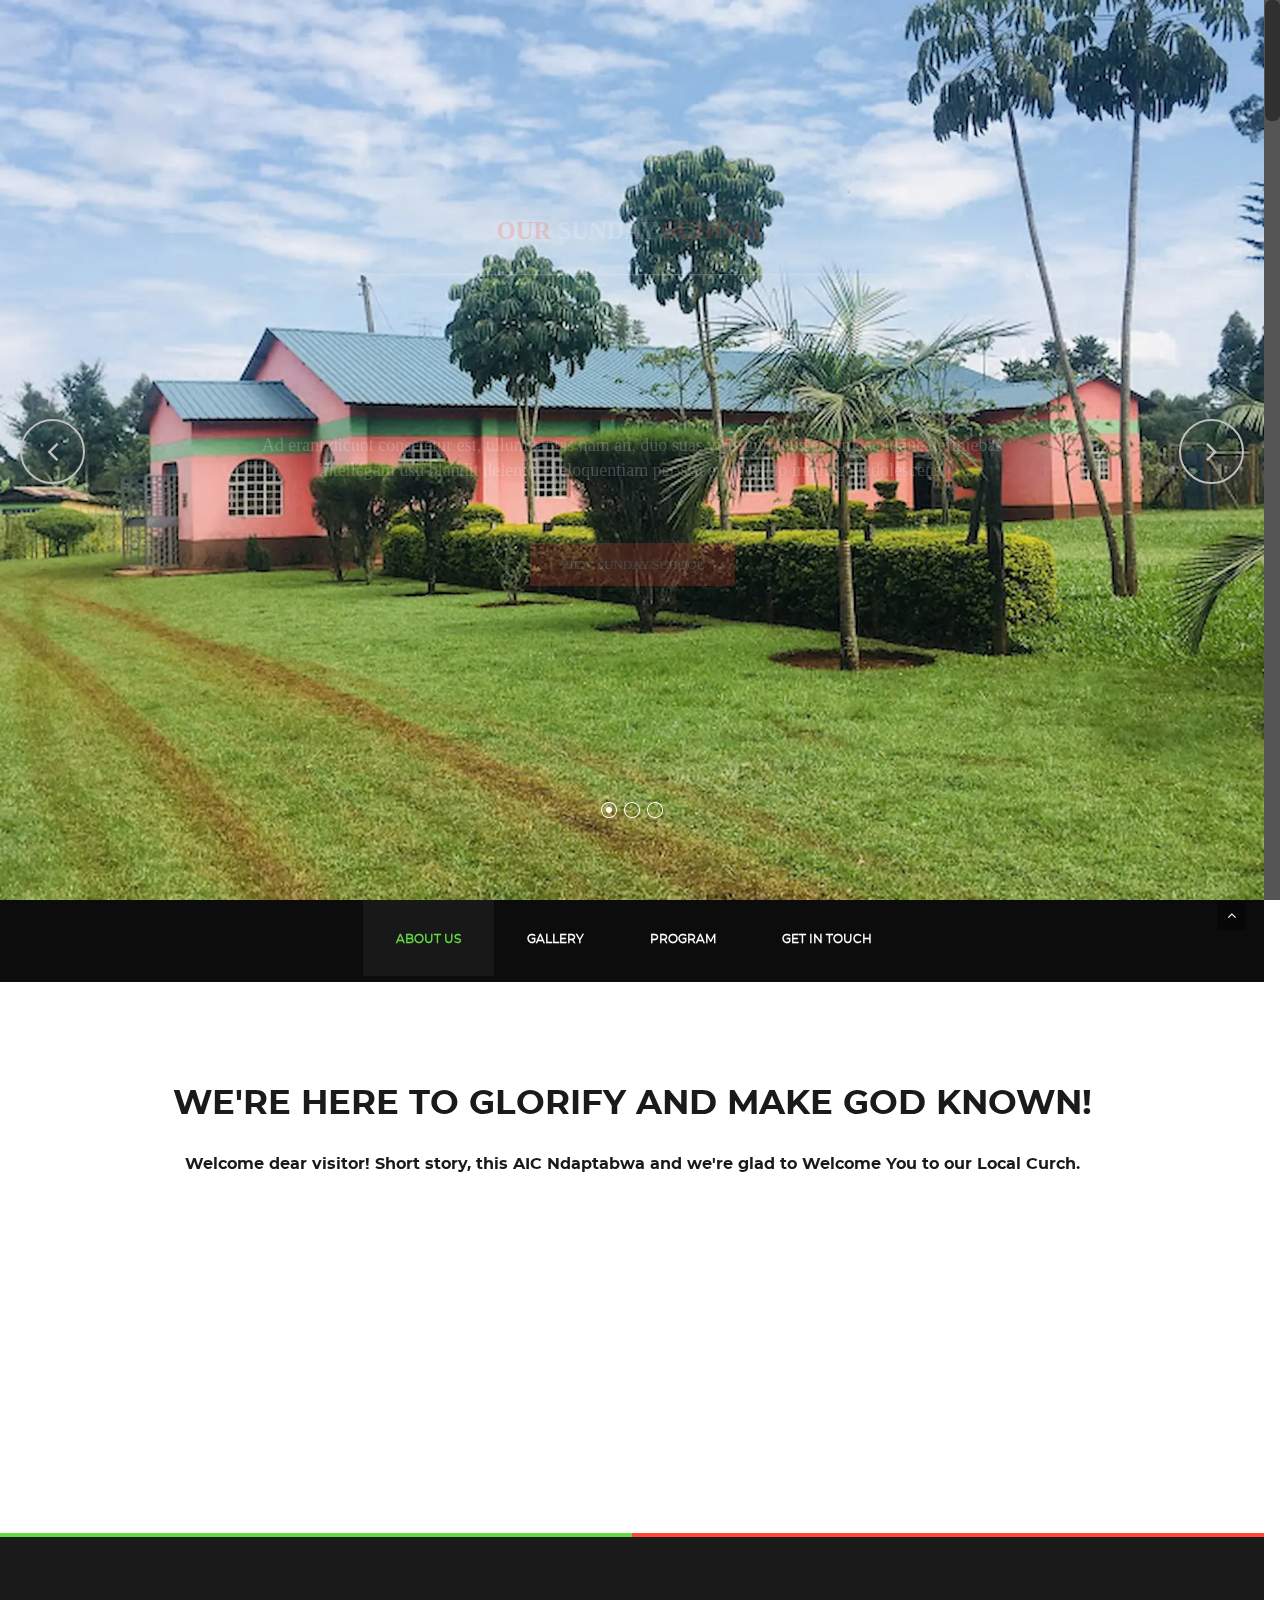
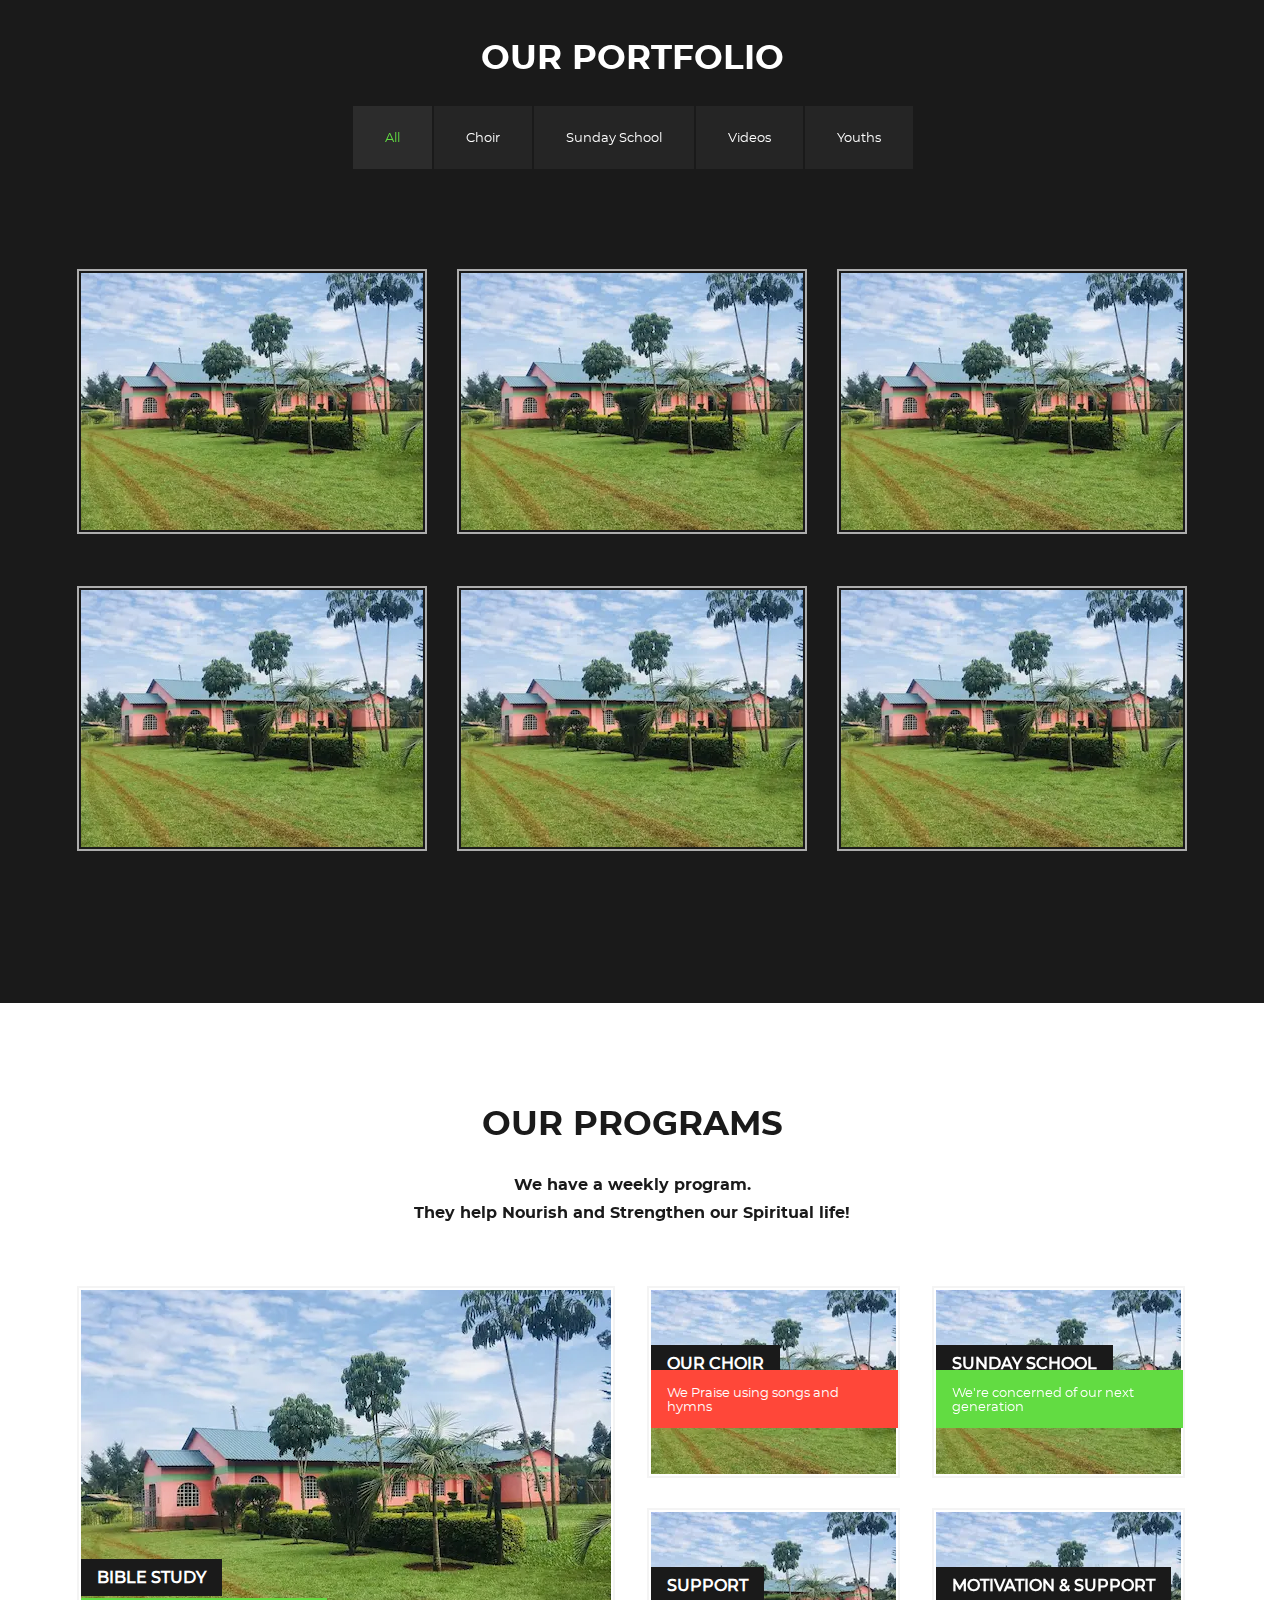
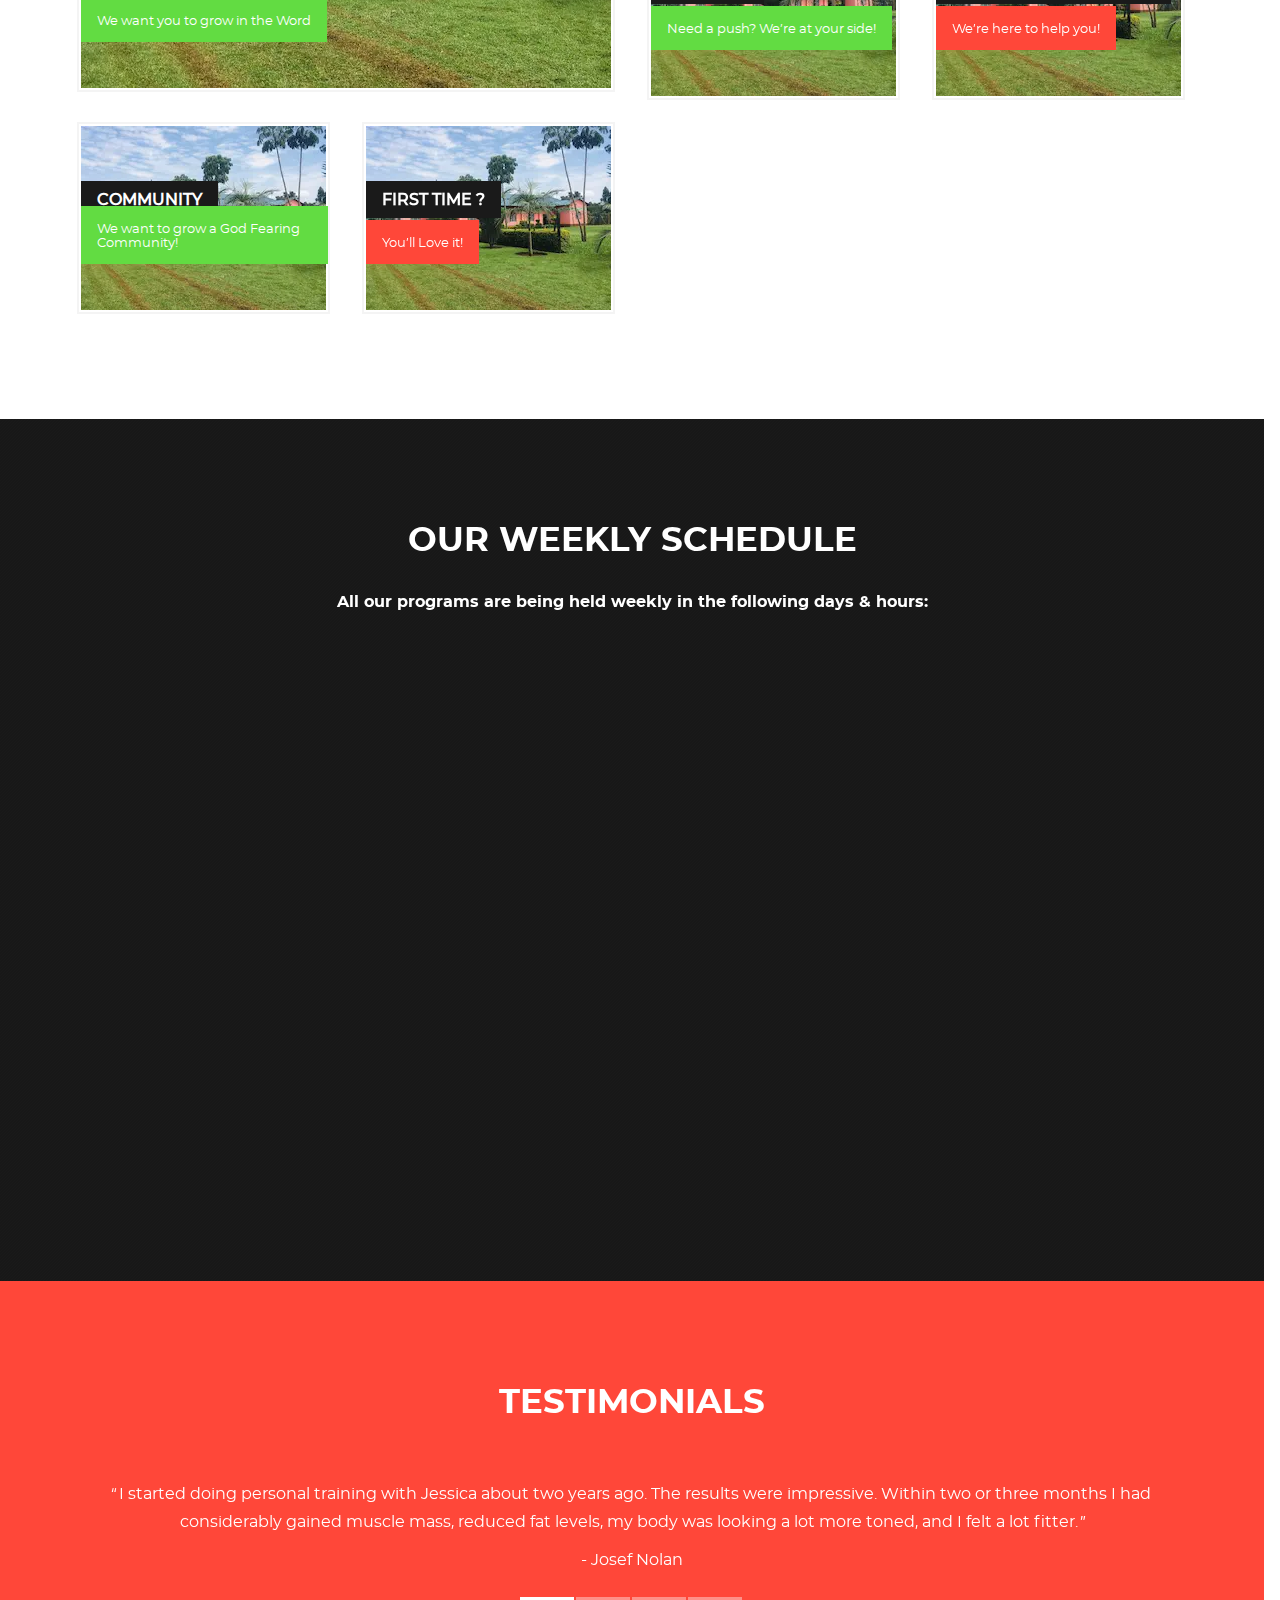
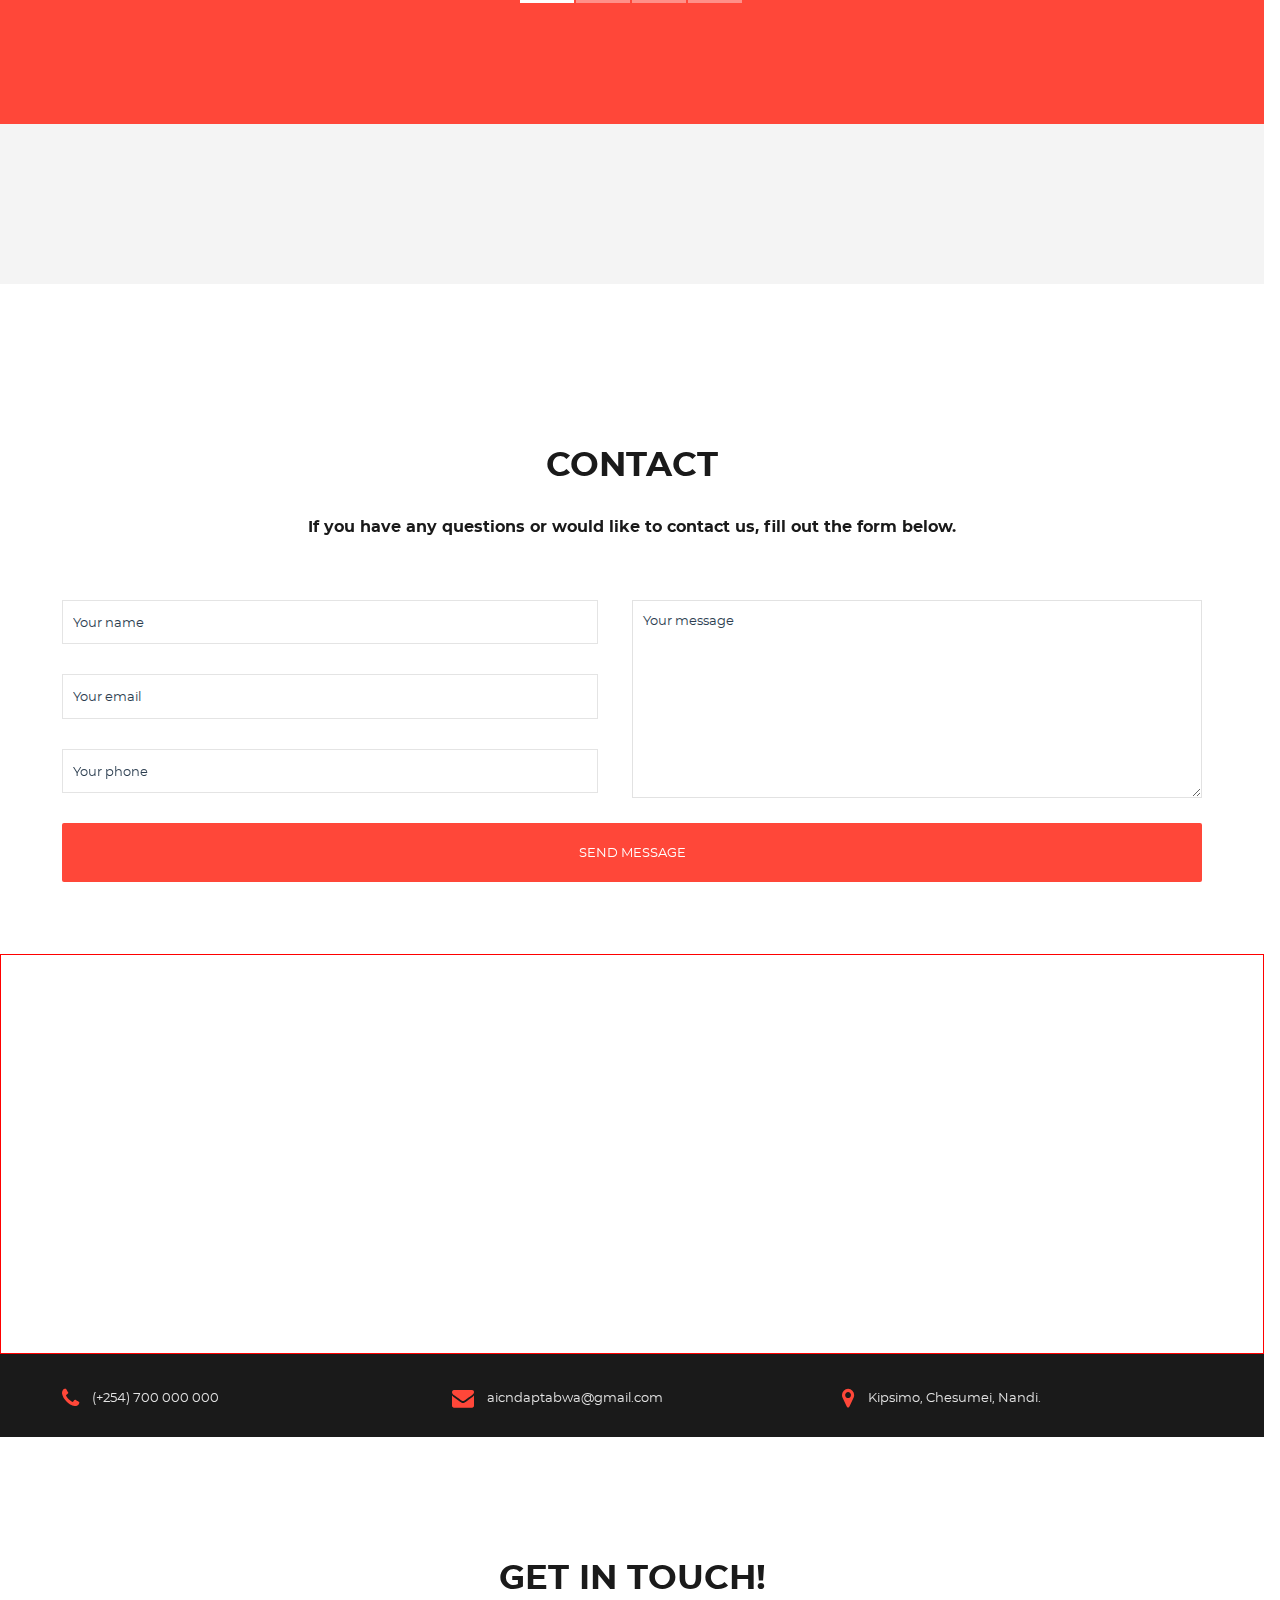
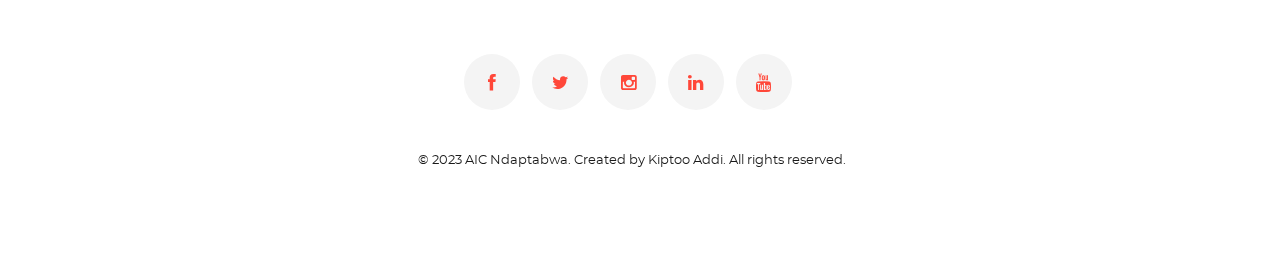
<file: index.html>
<!DOCTYPE html>
<!--[if lt IE 7]>      <html class="no-js lt-ie9 lt-ie8 lt-ie7"> <![endif]-->
<!--[if IE 7]>         <html class="no-js lt-ie9 lt-ie8"> <![endif]-->
<!--[if IE 8]>         <html class="no-js lt-ie9"> <![endif]-->
<!--[if gt IE 8]><!-->
<html class="no-js">
	<!--<![endif]-->
	<head>
		<meta charset="utf-8">
		<!--[if IE]><meta http-equiv='X-UA-Compatible' content='IE=edge,chrome=1'><![endif]-->
		<title>AIC Ndaptabwa</title>
		<meta name="description" content="AIC Ndaptabwa">
		<meta name="keywords" content="AIC Ndaptabwa">
		<meta name="viewport" content="width=device-width, initial-scale=1">
		
		<!-- CSS FILES -->
		<link rel="stylesheet" href="css/font/stylesheet.css">
		
		<!-- CSS Awesome -->
		<link rel="stylesheet" href="css/font-awesome.min.css">
		
		<link rel="icon" type="image/x-icon" href="favicon.ico">
		<link rel="stylesheet" href="css/bootstrap.min.css">
		<link rel="stylesheet" href="css/bootstrap-theme.min.css">
		<link rel="stylesheet" href="css/style.css">
		<link rel="stylesheet" href="css/css3-animations.css">
		<link rel="stylesheet" href="css/revolution-slider.css">
		<link rel="stylesheet" href="css/tipsy.css">
		
		<!-- Isotope -->
		<link href="css/isotope.css" rel="stylesheet"/>
		
		<!-- Owl Carousel -->
		<link href="owl-carousel/owl.carousel.css" rel="stylesheet">
		<link href="owl-carousel/owl.theme.css" rel="stylesheet">
		
		<!-- Pretty Photo Lightbox -->
		<link href="css/prettyPhoto.css" rel="stylesheet">
		
		<!-- Settings panel -->
		<link rel="stylesheet" href="css/settings-panel.css">
		
		<!-- SLIDER REVOLUTION 4.x CSS SETTINGS -->
		<link rel="stylesheet" type="text/css" href="css/settings.css" media="screen" />
		
		<!-- Coverflow -->
		<link rel="stylesheet" href="css/coverflow.css">
		
		<!-- Responsive styles -->
		<link rel="stylesheet" href="css/responsive.css">
		
		<!-- Blue Orange skin 
		<link rel="stylesheet" href="css/colors/purple-yellow.css">-->
	</head>

	<body data-smooth-scrolling="true">
		
		<!--Loading gif -->
        <table class="doc-loader">
            <tr>
                <td>
                    <img src="images/aic_logo.png" alt="Loading..." />
                </td>
            </tr>
        </table>

		<!-- Intro div -->
		<div id="welcome" class="content-div intro-div rev-slider">
			<div class="tp-banner-container">
				<div class="tp-banner" >
					<ul> 
						<li data-transition="fade" data-slotamount="7" data-masterspeed="500" >
							
							<img src="assets/full-slides/n0.webp"  alt="slidebg"  data-bgfit="cover" data-bgposition="top center" data-bgrepeat="no-repeat">
							
							<div class="tp-caption customin slide-logo"
								data-x="center" 
								data-y="140"
								data-customin="x:center;y:140;z:0;rotationX:0;rotationY:0;rotationZ:0;scaleX:0.5;scaleY:0.5;skewX:0;skewY:0;opacity:0;transformPerspective:0;transformOrigin:50% 50%;"
								data-speed="800"
								data-start="700"
								data-easing="Power4.easeOut"
								data-endspeed="500"
								data-endeasing="Power4.easeIn"
							>
							</div>
							
							<div class="tp-caption bigtitle customin"
								data-x="center"
								data-y="center"
								data-voffset="-100"
								data-customin="x:center;y:-100;z:0;rotationX:0;rotationY:0;rotationZ:0;scaleX:0.5;scaleY:0.5;skewX:0;skewY:0;opacity:0;transformPerspective:0;transformOrigin:50% 50%;"
								data-speed="800"
								data-start="700"
								data-easing="Power4.easeOut"
								data-endspeed="500"
								data-endeasing="Power4.easeIn"
								style="z-index: 3;"><span>Our</span> Sunday <span>School</span>
							</div>
							
							<div class="tp-caption description customout"
								data-x="center" 
								data-y="center"
								data-voffset="60"
								data-customout="x:0;y:0;z:0;rotationX:0;rotationY:0;rotationZ:0;scaleX:0.75;scaleY:0.75;skewX:0;skewY:0;opacity:0;transformPerspective:600;transformOrigin:50% 50%;"
								data-speed="800"
								data-start="700"
								data-easing="Power4.easeOut"
								data-endspeed="500"
								data-endeasing="Power4.easeIn"
								style="z-index: 5">
									<p>Ad erant dicunt consetetur est, ullum tantas nam an, duo suas viris inimicus ea. In nec idque definiebas intellegam usu blandit deleniti ei eloquentiam per sea eu vivendo intellegat adolescens.</p>
									<a class="red-button" href="#pricing">View Sunday School</a>	
							</div>
						</li>
						
						<li data-transition="fade" data-slotamount="7" data-masterspeed="1000" >
							<img src="assets/full-slides/n1.webp"  alt="slidebg"  data-bgfit="cover" data-bgposition="top center" data-bgrepeat="no-repeat">
							<div class="tp-caption customin customout slide-logo"
								data-x="center" 
								data-y="140"
								data-customin="x:center;y:250;z:0;rotationX:0;rotationY:0;rotationZ:0;scaleX:0.5;scaleY:0.5;skewX:0;skewY:0;opacity:0;transformPerspective:0;transformOrigin:50% 50%;"
								data-customout="x:0;y:0;z:0;rotationX:0;rotationY:0;rotationZ:0;scaleX:0.75;scaleY:0.75;skewX:0;skewY:0;opacity:0;transformPerspective:600;transformOrigin:50% 50%;"
								data-speed="800"
								data-start="700"
								data-easing="Power4.easeOut"
								data-endspeed="500"
								data-endeasing="Power4.easeIn"
							>
							</div>
							
							<div class="tp-caption bigtitle doubledivider customin"
								data-x="center"
								data-y="center"
								data-voffset="-100"
								data-customin="x:center;y:-150;z:0;rotationX:0;rotationY:0;rotationZ:0;scaleX:0.5;scaleY:0.5;skewX:0;skewY:0;opacity:0;transformPerspective:0;transformOrigin:50% 50%;"
								data-speed="800"
								data-start="700"
								data-easing="Power4.easeOut"
								data-endspeed="500"
								data-endeasing="Power4.easeIn"
								style="z-index: 4">We value and disciple little children
							</div>

							<div class="tp-caption description customout"
								data-x="center" 
								data-y="center"
								data-voffset="60"
								data-customout="x:0;y:0;z:0;rotationX:0;rotationY:0;rotationZ:0;scaleX:0.75;scaleY:0.75;skewX:0;skewY:0;opacity:0;transformPerspective:600;transformOrigin:50% 50%;"
								data-speed="800"
								data-start="700"
								data-easing="Power4.easeOut"
								data-endspeed="500"
								data-endeasing="Power4.easeIn"
								style="z-index: 6">
								<p><strong>
									d erant dicunt consetetur est, ullum tantas nam an, duo suas viris inimicus  <br /> ea. In nec idque definiebas intellegam usu blandit deleniti ei eloquentiam per sea eu vivendo intellegat adolescens.
								</strong></p>
								<a class="transparent-button" href="#">Explore our Programs</a>
							</div>
						</li>
						<li data-transition="fade" data-slotamount="7"  data-masterspeed="1000" >
							<img src="assets/full-slides/n2.webp"  alt="slidebg"  data-bgfit="cover" data-bgposition="top center" data-bgrepeat="no-repeat">
							<div class="tp-caption customin customout slide-logo"
								data-x="center" 
								data-y="140"
								data-customin="x:center;y:250;z:0;rotationX:0;rotationY:0;rotationZ:0;scaleX:0.5;scaleY:0.5;skewX:0;skewY:0;opacity:0;transformPerspective:0;transformOrigin:50% 50%;"
								data-customout="x:0;y:0;z:0;rotationX:0;rotationY:0;rotationZ:0;scaleX:0.75;scaleY:0.75;skewX:0;skewY:0;opacity:0;transformPerspective:600;transformOrigin:50% 50%;"
								data-speed="800"
								data-start="700"
								data-easing="Power4.easeOut"
								data-endspeed="500"
								data-endeasing="Power4.easeIn"
							>
							</div>
							
							<div class="tp-caption bigtitle noborder customin"
								data-x="center"
								data-y="center"
								data-voffset="-80"
								data-customin="x:center;y:-150;z:0;rotationX:0;rotationY:0;rotationZ:0;scaleX:0.5;scaleY:0.5;skewX:0;skewY:0;opacity:0;transformPerspective:0;transformOrigin:50% 50%;"
								data-speed="800"
								data-start="700"
								data-easing="Power4.easeOut"
								data-endspeed="500"
								data-endeasing="Power4.easeIn"
								style="z-index: 3">Ex principes splendide nam dolor an
							</div>

							<div class="tp-caption description customout"
								data-x="center" 
								data-y="center"
								data-voffset="60"
								data-customout="x:0;y:0;z:0;rotationX:0;rotationY:0;rotationZ:0;scaleX:0.75;scaleY:0.75;skewX:0;skewY:0;opacity:0;transformPerspective:600;transformOrigin:50% 50%;"
								data-speed="500"
								data-start="900"
								data-easing="Back.easeOut"
								data-endspeed="500"
								data-endeasing="Power4.easeIn"
								data-captionhidden="on"
								style="z-index: 5">
								<p>
									Nec sint lucilius euripidis te, nobis adipisci ei est, quodsi apeirian invenire ex mea at epicurei facilisi mandamus quoduis imperdiet at vis legimus noluisse pri an.
								</p>
								<a class="red-button" href="#">Find out more</a>
							</div>
						</li>
					</ul>
					<div class="tp-bannertimer"></div>
				</div>
			</div>

			<!-- END REVOLUTION SLIDER -->
		</div>
		
		<!-- fixed header -->
		<header id="navbar-top">
			<div class="pt_navbar">
				<div class="container">
					<div class="row">
						<div class="col-lg-12">
							<!-- start menu-->
							<div id="main-nav">
								<a href="#" id="toggle-nav"><i class="fa fa-bars"></i> AIC Ndaptabwa</a>
								<ul class="pt_nav nav">
									<li class="active">
										<a href="#welcome">About Us</a>
									</li>
									<li>
										<a href="#portfolio">Gallery</a>
									</li>
									<li>
										<a href="#classes">Program</a>
									</li>
									<li>
										<a href="#contact">Get in Touch</a>
									</li>
								</ul>
							</div>
							<!-- end menu-->
						</div>
					</div>
				</div>
			</div>
		</header>
		
		<!-- Intro Description div -->
		<div id="intro-description" class="content-div intro-description-div">
	        <div class="container">
	        	<div class="row">
					<div class="col-lg-12">
						<article>
							<div class="header">
								<div class="pt_heading text-center">
									<h2>We're Here to Glorify and make God known!</h2>
									<h3>Welcome dear visitor! Short story,  this AIC Ndaptabwa and we're glad 
										<strong>to Welcome You</strong> 
										to our Local Curch.</h3>
								</div>
							</div>
						</article>
					</div>
				</div>
				
				<div class="row">
					<div class="col-lg-3 col-md-3 col-sm-6 has-animation" data-delay="0">
						<div class="intro-icon-block">
							<img title="" alt="" class="icon-image" src="images/playtime.png"/>
							<h2>Sunday School</h2>
							<p>Homero nominati democritum sit adongue consectetuer no sed. Unum habemus ex alterum impedit.</p>
						</div>
					</div>
					<div class="col-lg-3 col-md-3 col-sm-6 has-animation" data-delay="200">
						<div class="intro-icon-block">
							<img title="" alt="" class="icon-image" src="images/pray.png"/>
							<h2>Fellowship</h2>
							<p>No stet imperdiet expetendis vix, postulant constituam dissentiunt vis ad ex mel exerci delicata.</p>
						</div>
					</div>
					<div class="col-lg-3 col-md-3 col-sm-6 has-animation" data-delay="400">
						<div class="intro-icon-block">
							<img title="" alt="" class="icon-image" src="images/bible.png"/>
							<h2>Bible Study</h2>
							<p>Eu erat nonumy petentium ha fierent eleifend expetenda sea antiopam voluptatum apeirian scribentur.</p>
						</div>
					</div>
					<div class="col-lg-3 col-md-3 col-sm-6 has-animation" data-delay="600">
						<div class="intro-icon-block">
							<img title="" alt="" class="icon-image" src="images/worship.jpg"/>
							<h2>Worship</h2>
							<p>Est ad soleat omnesque vulputate. Vivendo nostrum urbanitas vis et, verear aperiam in sea, euismod corrumpit.</p>
						</div>
					</div>
				</div>
			</div>
		</div>
			
		<!-- Portfolio div -->
		<div id="portfolio" class="content-div portfolio-div">
			<div class="pt_duble_color_line">
				<span class="second_color"></span>
			</div>
	        <div class="container">
	        	<div class="row pt_portfolio_nav">
	        		<article>
						<div class="header">
							<div class="pt_heading text-center">
								<h2>Our portfolio</h2>
							</div>
						</div>
					</article>	
	        		<ul class="portfolio-filter">
	        			<li><a href="#" data-filter="*" class="active">All</a></li>
	        			<li><a href="#" data-filter=".filter-fat_loos">Choir</a></li>
	        			<li><a href="#" data-filter=".filter-training">Sunday School</a></li>
	        			<li><a href="#" data-filter=".filter-videos">Videos</a></li>
	        			<li><a href="#" data-filter=".filter-nutrition">Youths</a></li>
	        		</ul>
	        	</div>
	            <div class="row pt_portfolio_grid">
	            	<div class="portfolio-item col-lg-4 col-md-4 col-sm-6 col-xs-12 filter-fat_loos filter-training">
	            		<article class="text-center">
	            			<a href="ajax_response/portfolio/video_portfolio.html" class="pt_load_html">
	            				<div class="blurImageContainer">
		            				<img title="" alt="" src="images/342x242.webp" class="blurImage">
		            			</div>
		            			<div class="portfolio-cover">
		            				<div class="icons">
		            					<i class="fa fa-eye"></i>
		            					<i class="fa fa-angle-double-right"></i>
		            				</div>
		            				<h4>AIC Ndaptabwa Choir</h4>
		            			</div>
	            			</a>
			          	</article>
	            	</div>
	            	<div class="portfolio-item col-lg-4 col-md-4 col-sm-6 col-xs-12 filter-videos">
	            		<article class="text-center">
	            			<a href="ajax_response/portfolio/video_portfolio.html" class="pt_load_html">
	            				<div class="blurImageContainer">
		            				<img title="" alt="" src="images/342x242.webp" class="blurImage">
		            			</div>
		            			<div class="portfolio-cover">
		            				<div class="icons">
		            					<i class="fa fa-eye"></i>
		            					<i class="fa fa-video-camera"></i>
		            				</div>
		            				<h4>Youths</h4>
		            			</div>
	            			</a>
			          	</article>
	            	</div>
	            	<div class="portfolio-item col-lg-4 col-md-4 col-sm-6 col-xs-12 filter-nutrition filter-videos">
	            		<article class="text-center">
	            			<a href="ajax_response/portfolio/video_portfolio.html" class="pt_load_html">
	            				<div class="blurImageContainer">
		            				<img title="" alt="" src="images/342x242.webp" class="blurImage">
		            			</div>
		            			<div class="portfolio-cover">
		            				<div class="icons">
		            					<i class="fa fa-eye"></i>
		            					<i class="fa fa-video-camera"></i>
		            				</div>
		            				<h4>Sunday School</h4>
		            			</div>
	            			</a>
			          	</article>
	            	</div>
	            	<div class="portfolio-item col-lg-4 col-md-4 col-sm-6 col-xs-12 filter-training filter-nutrition">
	            		<article class="text-center">
	            			<a href="ajax_response/portfolio/video_portfolio.html" class="pt_load_html">
	            				<div class="blurImageContainer">
		            				<img title="" alt="" src="images/342x242.webp" class="blurImage">
		            			</div>
		            			<div class="portfolio-cover">
		            				<div class="icons">
		            					<i class="fa fa-eye"></i>
		            					<i class="fa fa-angle-double-right"></i>
		            				</div>
		            				<h4>Our Projects</h4>
		            			</div>
	            			</a>
			          	</article>
	            	</div>
	            	<div class="portfolio-item col-lg-4 col-md-4 col-sm-6 col-xs-12 filter-fat_loos">
	            		<article class="text-center">
	            			<a href="ajax_response/portfolio/video_portfolio.html" class="pt_load_html">
	            				<div class="blurImageContainer">
		            				<img title="" alt="" src="images/342x242.webp" class="blurImage">
		            			</div>
		            			<div class="portfolio-cover">
		            				<div class="icons">
		            					<i class="fa fa-eye"></i>
		            					<i class="fa fa-video-camera"></i>
		            				</div>
		            				<h4>Our Church</h4>
		            			</div>
	            			</a>
			          	</article>
	            	</div>
	            	<div class="portfolio-item col-lg-4 col-md-4 col-sm-6 col-xs-12 filter-fat_loos filter-nutrition filter-videos">
	            		<article class="text-center">
	            			<a href="ajax_response/portfolio/video_portfolio.html" class="pt_load_html">
	            				<div class="blurImageContainer">
		            				<img title="" alt="" src="images/342x242.webp" class="blurImage">
		            			</div>
		            			<div class="portfolio-cover">
		            				<div class="icons">
		            					<i class="fa fa-eye"></i>
		            					<i class="fa fa-angle-double-right"></i>
		            				</div>
		            				<h4>Our Fellowship Session</h4>
		            			</div>
	            			</a>
			          	</article>
	            	</div>
	            </div>
	        </div>
	    </div>
	    
	    <!-- portfolio ajax response container -->
	    <div id="pt_portfolio_ajax_response" class="div_ajax_container"></div>
	    
	    <!-- classes div -->
		<div id="classes" class="content-div classes-div">
	        <div class="container">
	        	<div class="row">
					<div class="col-lg-12">
						<article>
							<div class="header">
								<div class="pt_heading text-center">
									<h2>Our Programs</h2>
									<h3>We have a weekly program. <br /> They help <strong>Nourish</strong> and Strengthen our Spiritual life!</h3>
								</div>
							</div>
						</article>
					</div>
				</div>
				<div class="row" id="pt_masonry">
					<div class="col-lg-6 col-md-6 col-sm-12 col-xs-12 pt_classes_item">
						<div class="masonry-item skin1">
							<img src="images/530x320.webp" alt="">
							<h4>Bible Study</h4>
							<h5>We want you to grow in the Word</h5>
							<div class="overlay">
								<p>No soleat aperiri eruditi eos, apeirian percipitur at per. Nec an amet omnium alienum. Nostro causae euripidis cu eos, viris viderer ad vix. </p>
								<p>Has sumo legere volutpat cu, his ad aperiri equidem conclusionemque. </p>
								<p>No soleat aperiri eruditi eos, apeirian percipitur at per. Nec an amet omnium alienum. Nostro causae euripidis cu eos, viris viderer ad vix. </p>
								<p>Has sumo legere volutpat cu, his ad aperiri equidem conclusionemque. </p>
							</div>
						</div>
					</div>
					
					<div class="col-lg-3 col-md-3 col-sm-6 col-xs-12 pt_classes_item">
						<div class="masonry-item skin2">
							<img src="images/245x320.webp" alt="">
							<h4>Our Choir</h4>
							<h5>We Praise using songs and hymns</h5>
							<div class="overlay">
								<p>No soleat aperiri eruditi eos, apeirian percipitur at per. Nec an amet omnium alienum. Nostro causae euripidis cu eos, viris viderer ad vix. </p>
								<p>Has sumo legere volutpat cu, his ad aperiri equidem conclusionemque. </p>
								<p>No soleat aperiri eruditi eos, apeirian percipitur at per. Nec an amet omnium alienum. Nostro causae euripidis cu eos, viris viderer ad vix. </p>
							</div>
						</div>
					</div>
					
					<div class="col-lg-3 col-md-3 col-sm-6 col-xs-12 pt_classes_item">
						<div class="masonry-item skin1">
							<img src="images/245x320.webp" alt="">
							<h4>Sunday School</h4>
							<h5>We're concerned of our next generation</h5>
							<div class="overlay">
								<p>No soleat aperiri eruditi eos, apeirian percipitur at per. Nec an amet omnium alienum. Nostro causae euripidis cu eos, viris viderer ad vix. </p>
								<p>Has sumo legere volutpat cu, his ad aperiri equidem conclusionemque. </p>
							</div>
						</div>
					</div>
					
					<div class="col-lg-3 col-md-3 col-sm-6 col-xs-12 pt_classes_item">
						<div class="masonry-item skin1">
							<img src="images/245x320.webp" alt="">
							<h4>Support</h4>
							<h5>Need a push? We’re at your side!</h5>
							<div class="overlay">
								<p>No soleat aperiri eruditi eos, apeirian percipitur at per. Nec an amet omnium alienum. Nostro causae euripidis cu eos, viris viderer ad vix. </p>
								<p>Has sumo legere volutpat cu, his ad aperiri equidem conclusionemque. </p>
							</div>
						</div>
					</div>
					
					<div class="col-lg-3 col-md-3 col-sm-6 col-xs-12 pt_classes_item">
						<div class="masonry-item skin2">
							<img src="images/245x320.webp" alt="">
							<h4>Motivation & Support</h4>
							<h5>We’re here to help you!</h5>
							<div class="overlay">
								<p>No soleat aperiri eruditi eos, apeirian percipitur at per. Nec an amet omnium alienum. Nostro causae euripidis cu eos, viris viderer ad vix. </p>
								<p>Has sumo legere volutpat cu, his ad aperiri equidem conclusionemque. </p>
							</div>
						</div>
					</div>
					
					<div class="col-lg-3 col-md-3 col-sm-6 col-xs-12 pt_classes_item">
						<div class="masonry-item skin1">
							<img src="images/245x320.webp" alt="">
							<h4>Community</h4>
							<h5>We want to grow a God Fearing Community!</h5>
							<div class="overlay">
								<p>No soleat aperiri eruditi eos, apeirian percipitur at per. Nec an amet omnium alienum. Nostro causae euripidis cu eos, viris viderer ad vix. </p>
								<p>Has sumo legere volutpat cu, his ad aperiri equidem conclusionemque. </p>
							</div>
						</div>
					</div>	
					
					<div class="col-lg-3 col-md-3 col-sm-6 col-xs-12 pt_classes_item">
						<div class="masonry-item skin2">
							<img src="images/245x320.webp" alt="">
							<h4>First time ?</h4>
							<h5>You’ll Love it!</h5>
							<div class="overlay">
								<p>No soleat aperiri eruditi eos, apeirian percipitur at per. Nec an amet omnium alienum. Nostro causae euripidis cu eos, viris viderer ad vix. </p>
								<p>Has sumo legere volutpat cu, his ad aperiri equidem conclusionemque. </p>
							</div>
						</div>
					</div>
				</div>
			</div>
		</div>
		
		
		<!-- Pricing div -->
		<div id="training-schedule" class="content-div training-schedule-div">
			<div class="container">
	        	<div class="row">
					<div class="col-lg-12">
						<article>
							<div class="header">
								<div class="pt_heading text-center">
									<h2>Our Weekly Schedule</h2>
									<h3>All our programs are being held weekly in the following days & hours:</h3>
								</div>
							</div>
						</article>
					</div>
				</div>
				<div class="row">
					<div class="col-lg-12">
						<table class="schedule-table">
							<tbody>
								<tr class="has-animation" data-delay="0">
									<th>Day</th>
									<th>Time</th>
									<th>Activity</th></tr>
								<tr class="has-animation" data-delay="100">
									<th>Tuesday</th>
									<td>10:00 - 12:00 <span class="break"></td>
								</tr>
								<tr class="has-animation" data-delay="200">
									<th>Wednesday</th>
									<td>14:00 - 17:00 </td>
									<td><span class="second_color"> Cell Group Prayers</span></td>
								</tr>
								<tr class="has-animation" data-delay="300">
									<th>Thursday</th>
									<td>10:00 - 12:00 </td>
								</tr>
								<tr class="has-animation" data-delay="400">
									<th>Sunday</th>
									<td>08:00 - 09:30 </td>
									<td><span class="second_color"> Sunday School</span></td>
								</tr>
								<tr class="has-animation" data-delay="450">
									<th></th>
									<td>08:00 - 09:30</td>
									<td><span class="second_color"> English Service</span></td>
								</tr>
								<tr class="has-animation" data-delay="500">
									<th></th>
									<td>09:30 - 10:00</td>
									<td><span class="second_color"> Youth Bible Study</span></td>
									</tr>
									<tr class="has-animation" data-delay="550">
										<th></th>
									<td>10:00 - 11:30</td>
									<td><span class="second_color"> Kalenjin Service</span></td>
									</tr>
			
							</tbody>
						</table>
						<!--<p class="schedule-info"><span class="odd-week second_color">**</span> Odd Week <span class="break"></span> <span class="even-week second_color">*</span> Even Week</p>-->
					</div>
				</div>
			</div>
		</div>
		
	    <!-- Testimonials div -->
		<div id="testimonials" class="content-div testimonials-div">
	        <div class="container">
	        	<div class="row">
					<div class="col-lg-12">
						<article>
							<div class="header">
								<div class="pt_heading text-center">
									<h2>Testimonials</h2>
								</div>
							</div>
						</article>
					</div>
				</div>
	        	<div class="row">
					<div class="col-lg-12 text-center">
						<div class="the-testimonials-list">
							<div class="item">
								<p><sup>“</sup>I started doing personal training with Jessica about two years ago. The results were impressive. Within two or three months I had <br /> considerably gained muscle mass, reduced fat levels, my body was looking a lot more toned, and I felt a lot fitter.<sup>”</sup></p>
								<span class="testimonial-by">- Josef Nolan</span>
							</div>
							<div class="item">
								<p><sup>“</sup>Lorem ipsum dolor sit amet, consectetur adipiscing enim non mi commodo elit. Vestibulum vel enim non mi commodo lobortis a a nibh. Donec at est ac sem iaculis tincidunt. Cras non erat vitae felis sagittis lobortis.<sup>”</sup></p>
								<span class="testimonial-by">- Michael Bii</span>
							</div>
							<div class="item">
								<p><sup>“</sup>Nam fringilla elit metus, in dictum odio accumsan vel porta augue mattis vestibulum ut. Donec posuere quis diam et varius. Etiam ultricies feugiat elit, sit amet dignissim sapien rutrum quis.<sup>”</sup></p>
								<span class="testimonial-by">- John Doe</span>
							</div>
							<div class="item">
								<p><sup>“</sup>Pellentesque eget gravida nunc. Interdum et malesuada fames ac ante ipsum primis s. Etiam ac aliquet turpis in faucibus. Etiam ac aliquet turpis. Duis cursus, sem ut tincidunt imperdiet.<sup>”</sup></p>
								<span class="testimonial-by">- Jane Doe</span>
							</div>
						</div>
					</div>
				</div>
			</div>
		</div>
		
		<!-- Clients div -->
		<div id="clients" class="content-div clients-div">
			<div class="container">
				<div class="row">
					<div class="clients-list has-animation" data-delay="100">
						<a href="#"><img src="images/178x132.webp" alt=""></a>
						<a href="#"><img src="images/178x132.webp" alt=""></a>
						<a href="#"><img src="images/178x132.webp" alt=""></a>
						<a href="#"><img src="images/178x132.webp" alt=""></a>
						<a href="#"><img src="images/178x132.webp" alt=""></a>
					</div>
				</div>
			</div>
		</div>

		<!-- Contact div -->
		<div id="contact" class="content-div contact-div">
			<div class="container">
				<div class="row">
					<div class="col-lg-12">
						<div class="header">
							<div class="pt_heading text-center">
								<h2>Contact</h2>
								<h3>If you have any questions or would like to contact us, fill out the form below.</h3>
							</div>
						</div>
						
						<form action="php/emailHandler.php" class="contact-form" method="post">
							<table>
								<tr>
									<td>
										<input type="text" id="contact-name" value="" placeholder="Your name" class="form-input-text" />
										<input type="text" id="contact-email" value="" placeholder="Your email" class="form-input-text" />
										<input type="text" id="contact-phone" value="" placeholder="Your phone" class="form-input-text" />
									</td>
									<td>
										<textarea id="contact-message" placeholder="Your message" class="form-textarea"></textarea>
									</td>
								</tr>
								<tr>
									<td colspan="2" class="text-center"><input type="submit" value="Send message" class="form-submit" /></td>
								</tr>
							</table>
						</form>
					</div>
				</div>
			</div>
		</div>
		
		<!-- Google Maps div --> 
		<div id="google-maps" class="content-div google-maps-div">
			<div id="map-canvas">
				<iframe src="https://www.google.com/maps/embed?pb=!1m18!1m12!1m3!1d3989.765707670365!2d35.14870961475316!3d0.2942433997853243!2m3!1f0!2f0!3f0!3m2!1i1024!2i768!4f13.1!3m3!1m2!1s0x17805ec0c4b00007%3A0x73e7bf8be88b3d82!2sA.%20I.%20C.%20Ndaptabwa!5e0!3m2!1sen!2ske!4v1688118443472!5m2!1sen!2ske" 
				width="100%" height="400" style="border:0;" allowfullscreen="" loading="lazy" referrerpolicy="no-referrer-when-downgrade"></iframe>
			</div>
		</div>
		
		<div id="fast-contact" class="content-div fast-contact-div">
			<div class="container">
				<div class="row">
					<div class="col-lg-4 col-sm-4">
						<i class="fa fa-phone"></i> (+254) 700 000 000 
					</div>
					<div class="col-lg-4 col-sm-4">
						<i class="fa fa-envelope"></i> aicndaptabwa@gmail.com
					</div>
					<div class="col-lg-4 col-sm-4">
						<i class="fa fa-map-marker"></i> Kipsimo, Chesumei, Nandi.
					</div>
				</div>
			</div>
		</div>
		
		<!-- Contact div -->
		<footer>
			<div class="container">
				<div class="row">
					<div class="header">
						<div class="pt_heading text-center">
							<h2>Get in touch!</h2>
						</div>
					</div>
					<ul class="social">
						<li><a href="#" class="tipsy-trigger" title="Share on Facebook"><i class="fa fa-facebook"></i></a></li>
						<li><a href="#" class="tipsy-trigger" title="Share on Twitter"><i class="fa fa-twitter"></i></a></li>
						<li><a href="#" class="tipsy-trigger" title="Share on Instagram"><i class="fa fa-instagram"></i></a></li>
						<li><a href="#" class="tipsy-trigger" title="Share on Linkedin"><i class="fa fa-linkedin"></i></a></li>
						<li><a href="#" class="tipsy-trigger" title="Share on Youtube"><i class="fa fa-youtube"></i></a></li>
					</ul>
					<div class="col-lg-12 copyright text-center">
						&copy; 2023 AIC Ndaptabwa. Created by <a href="http://kiptooaddi.netlify.app">Kiptoo Addi</a>. All rights reserved.
					</div>
				</div>
			</div>
		</footer>
		
		<a id="to-top" class=""><i class="fa fa-angle-up"></i></a>

		<!-- JS FILES -->
		<script src="js/jquery-1.10.1.min.js"></script>
		<script src="js/jquery.easing.min.js"></script>
		<script src="js/bootstrap.js" type="text/javascript" charset="utf-8"></script>
		<script src="owl-carousel/owl.carousel.js"></script>
		<script src="js/jquery.prettyPhoto.js"></script>
		<script src="js/nicescroll.js"></script>
		<script src="js/jquery.onscreen.min.js"></script>
		<script src="js/coverflow.js"></script>
		<script src="js/jquery.gaussian-blur.js"></script>
		<script src="js/isotope.pkgd.min.js"></script>
		<script src="js/jquery.tipsy.js"></script>
		<!--<script src="https://maps.googleapis.com/maps/api/js?v=3.exp&amp;sensor=true"></script>-->
		<script src="js/fontawesome-markers.js"></script>
		<script src="js/google-map.js"></script>
	    <script type="text/javascript" src="js/jquery.themepunch.plugins.min.js"></script>
	    <script type="text/javascript" src="js/jquery.themepunch.revolution.js"></script>
	    
		<script src="js/custom.js"></script>
	
		<!-- Settings panel -->
		<script src="js/settings-panel.js"></script>
	</body>
</html>
</file>
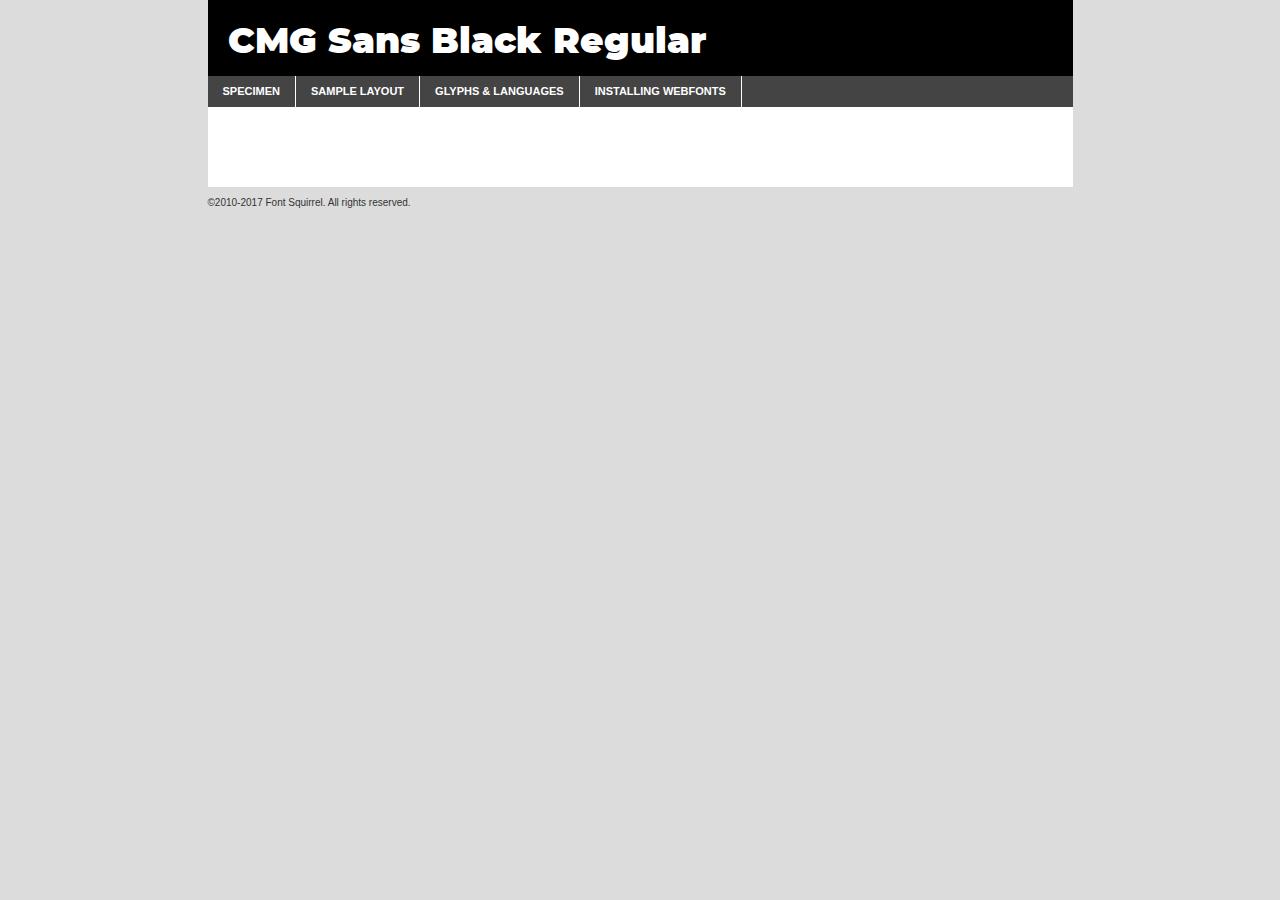
<file: css/font/cmgsans-black-demo.html>
<!DOCTYPE html PUBLIC "-//W3C//DTD XHTML 1.0 Transitional//EN"
        "http://www.w3.org/TR/xhtml1/DTD/xhtml1-transitional.dtd">

<html xmlns="http://www.w3.org/1999/xhtml" xml:lang="en" lang="en">
<head>
    <meta http-equiv="Content-Type" content="text/html; charset=utf-8"/>
    <script src="http://ajax.googleapis.com/ajax/libs/jquery/1.7.2/jquery.min.js" type="text/javascript" charset="utf-8"></script>
    <script type="text/javascript">
		(function($) {
			$.fn.easyTabs = function(option) {
				var param = jQuery.extend({ fadeSpeed: 'fast', defaultContent: 1, activeClass: 'active' }, option);
				$(this).each(function() {
					var thisId = '#' + this.id;
					if ( param.defaultContent == '' )
					{
						param.defaultContent = 1;
					}
					if ( typeof param.defaultContent == 'number' )
					{
						var defaultTab = $(thisId + ' .tabs li:eq(' + (param.defaultContent - 1) + ') a').attr('href').substr(1);
					}
					else
					{
						var defaultTab = param.defaultContent;
					}
					$(thisId + ' .tabs li a').each(function() {
						var tabToHide = $(this).attr('href').substr(1);
						$('#' + tabToHide).addClass('easytabs-tab-content');
					});
					hideAll();
					changeContent(defaultTab);

					function hideAll() {$(thisId + ' .easytabs-tab-content').hide();}

					function changeContent(tabId)
					{
						hideAll();
						$(thisId + ' .tabs li').removeClass(param.activeClass);
						$(thisId + ' .tabs li a[href=#' + tabId + ']').closest('li').addClass(param.activeClass);
						if ( param.fadeSpeed != 'none' )
						{
							$(thisId + ' #' + tabId).fadeIn(param.fadeSpeed);
						}
						else
						{
							$(thisId + ' #' + tabId).show();
						}
					}

					$(thisId + ' .tabs li').click(function() {
						var tabId = $(this).find('a').attr('href').substr(1);
						changeContent(tabId);
						return false;
					});
				});
			}
		})(jQuery);
    </script>
    <link rel="stylesheet" href="specimen_files/specimen_stylesheet.css" type="text/css" charset="utf-8"/>
    <link rel="stylesheet" href="stylesheet.css" type="text/css" charset="utf-8"/>

    <style type="text/css">
        		body {
			font-family: 'cmg_sansblack';
        		}

            </style>

    <title>CMG Sans Black Regular Specimen</title>


    <script type="text/javascript" charset="utf-8">
		$(document).ready(function() {
			$('#container').easyTabs({ defaultContent: 1 });
		});
    </script>
</head>

<body>
<div id="container">
    <div id="header">
		CMG Sans Black Regular    </div>
    <ul class="tabs">
        <li><a href="#specimen">Specimen</a></li>
        <li><a href="#layout">Sample Layout</a></li>
		        <li><a href="#glyphs">Glyphs &amp; Languages</a></li>
        <li><a href="#installing">Installing Webfonts</a></li>

    </ul>

    <div id="main_content">


        <div id="specimen">

            <div class="section">
                <div class="grid12 firstcol">
                    <div class="huge">AaBb</div>
                </div>
            </div>

            <div class="section">
                <div class="glyph_range">A&#x200B;B&#x200b;C&#x200b;D&#x200b;E&#x200b;F&#x200b;G&#x200b;H&#x200b;I&#x200b;J&#x200b;K&#x200b;L&#x200b;M&#x200b;N&#x200b;O&#x200b;P&#x200b;Q&#x200b;R&#x200b;S&#x200b;T&#x200b;U&#x200b;V&#x200b;W&#x200b;X&#x200b;Y&#x200b;Z&#x200b;a&#x200b;b&#x200b;c&#x200b;d&#x200b;e&#x200b;f&#x200b;g&#x200b;h&#x200b;i&#x200b;j&#x200b;k&#x200b;l&#x200b;m&#x200b;n&#x200b;o&#x200b;p&#x200b;q&#x200b;r&#x200b;s&#x200b;t&#x200b;u&#x200b;v&#x200b;w&#x200b;x&#x200b;y&#x200b;z&#x200b;1&#x200b;2&#x200b;3&#x200b;4&#x200b;5&#x200b;6&#x200b;7&#x200b;8&#x200b;9&#x200b;0&#x200b;&amp;&#x200b;.&#x200b;,&#x200b;?&#x200b;!&#x200b;&#64;&#x200b;(&#x200b;)&#x200b;#&#x200b;$&#x200b;%&#x200b;*&#x200b;+&#x200b;-&#x200b;=&#x200b;:&#x200b;;</div>
            </div>
            <div class="section">
                <div class="grid12 firstcol">
                    <table class="sample_table">
                        <tr>
                            <td>10</td>
                            <td class="size10">abcdefghijklmnopqrstuvwxyzABCDEFGHIJKLMNOPQRSTUVWXYZ0123456789abcdefghijklmnopqrstuvwxyzABCDEFGHIJKLMNOPQRSTUVWXYZ0123456789abcdefghijklmnopqrstuvwxyzABCDEFGHIJKLMNOPQRSTUVWXYZ</td>
                        </tr>
                        <tr>
                            <td>11</td>
                            <td class="size11">abcdefghijklmnopqrstuvwxyzABCDEFGHIJKLMNOPQRSTUVWXYZ0123456789abcdefghijklmnopqrstuvwxyzABCDEFGHIJKLMNOPQRSTUVWXYZ0123456789abcdefghijklmnopqrstuvwxyzABCDEFGHIJKLMNOPQRSTUVWXYZ</td>
                        </tr>
                        <tr>
                            <td>12</td>
                            <td class="size12">abcdefghijklmnopqrstuvwxyzABCDEFGHIJKLMNOPQRSTUVWXYZ0123456789abcdefghijklmnopqrstuvwxyzABCDEFGHIJKLMNOPQRSTUVWXYZ0123456789abcdefghijklmnopqrstuvwxyzABCDEFGHIJKLMNOPQRSTUVWXYZ</td>
                        </tr>
                        <tr>
                            <td>13</td>
                            <td class="size13">abcdefghijklmnopqrstuvwxyzABCDEFGHIJKLMNOPQRSTUVWXYZ0123456789abcdefghijklmnopqrstuvwxyzABCDEFGHIJKLMNOPQRSTUVWXYZ0123456789abcdefghijklmnopqrstuvwxyzABCDEFGHIJKLMNOPQRSTUVWXYZ</td>
                        </tr>
                        <tr>
                            <td>14</td>
                            <td class="size14">abcdefghijklmnopqrstuvwxyzABCDEFGHIJKLMNOPQRSTUVWXYZ0123456789abcdefghijklmnopqrstuvwxyzABCDEFGHIJKLMNOPQRSTUVWXYZ0123456789abcdefghijklmnopqrstuvwxyzABCDEFGHIJKLMNOPQRSTUVWXYZ</td>
                        </tr>
                        <tr>
                            <td>16</td>
                            <td class="size16">abcdefghijklmnopqrstuvwxyzABCDEFGHIJKLMNOPQRSTUVWXYZ0123456789abcdefghijklmnopqrstuvwxyzABCDEFGHIJKLMNOPQRSTUVWXYZ</td>
                        </tr>
                        <tr>
                            <td>18</td>
                            <td class="size18">abcdefghijklmnopqrstuvwxyzABCDEFGHIJKLMNOPQRSTUVWXYZ0123456789abcdefghijklmnopqrstuvwxyzABCDEFGHIJKLMNOPQRSTUVWXYZ</td>
                        </tr>
                        <tr>
                            <td>20</td>
                            <td class="size20">abcdefghijklmnopqrstuvwxyzABCDEFGHIJKLMNOPQRSTUVWXYZ0123456789abcdefghijklmnopqrstuvwxyzABCDEFGHIJKLMNOPQRSTUVWXYZ</td>
                        </tr>
                        <tr>
                            <td>24</td>
                            <td class="size24">abcdefghijklmnopqrstuvwxyzABCDEFGHIJKLMNOPQRSTUVWXYZ0123456789abcdefghijklmnopqrstuvwxyzABCDEFGHIJKLMNOPQRSTUVWXYZ</td>
                        </tr>
                        <tr>
                            <td>30</td>
                            <td class="size30">abcdefghijklmnopqrstuvwxyzABCDEFGHIJKLMNOPQRSTUVWXYZ0123456789abcdefghijklmnopqrstuvwxyzABCDEFGHIJKLMNOPQRSTUVWXYZ</td>
                        </tr>
                        <tr>
                            <td>36</td>
                            <td class="size36">abcdefghijklmnopqrstuvwxyzABCDEFGHIJKLMNOPQRSTUVWXYZ0123456789abcdefghijklmnopqrstuvwxyzABCDEFGHIJKLMNOPQRSTUVWXYZ</td>
                        </tr>
                        <tr>
                            <td>48</td>
                            <td class="size48">abcdefghijklmnopqrstuvwxyzABCDEFGHIJKLMNOPQRSTUVWXYZ0123456789abcdefghijklmnopqrstuvwxyzABCDEFGHIJKLMNOPQRSTUVWXYZ</td>
                        </tr>
                        <tr>
                            <td>60</td>
                            <td class="size60">abcdefghijklmnopqrstuvwxyzABCDEFGHIJKLMNOPQRSTUVWXYZ0123456789abcdefghijklmnopqrstuvwxyzABCDEFGHIJKLMNOPQRSTUVWXYZ</td>
                        </tr>
                        <tr>
                            <td>72</td>
                            <td class="size72">abcdefghijklmnopqrstuvwxyzABCDEFGHIJKLMNOPQRSTUVWXYZ0123456789abcdefghijklmnopqrstuvwxyzABCDEFGHIJKLMNOPQRSTUVWXYZ</td>
                        </tr>
                        <tr>
                            <td>90</td>
                            <td class="size90">abcdefghijklmnopqrstuvwxyzABCDEFGHIJKLMNOPQRSTUVWXYZ0123456789abcdefghijklmnopqrstuvwxyzABCDEFGHIJKLMNOPQRSTUVWXYZ</td>
                        </tr>
                    </table>

                </div>

            </div>


            <div class="section" id="bodycomparison">


                <div id="xheight">
                    <div class="fontbody">&#x25FC;&#x25FC;&#x25FC;&#x25FC;&#x25FC;&#x25FC;&#x25FC;&#x25FC;&#x25FC;&#x25FC;&#x25FC;&#x25FC;&#x25FC;&#x25FC;&#x25FC;&#x25FC;&#x25FC;&#x25FC;&#x25FC;&#x25FC;&#x25FC;&#x25FC;&#x25FC;&#x25FC;&#x25FC;&#x25FC;&#x25FC;&#x25FC;&#x25FC;&#x25FC;&#x25FC;&#x25FC;&#x25FC;&#x25FC;&#x25FC;&#x25FC;&#x25FC;&#x25FC;&#x25FC;&#x25FC;&#x25FC;&#x25FC;&#x25FC;&#x25FC;&#x25FC;&#x25FC;&#x25FC;&#x25FC;&#x25FC;&#x25FC;&#x25FC;&#x25FC;&#x25FC;&#x25FC;&#x25FC;&#x25FC;&#x25FC;&#x25FC;&#x25FC;&#x25FC;&#x25FC;&#x25FC;&#x25FC;&#x25FC;&#x25FC;&#x25FC;&#x25FC;&#x25FC;&#x25FC;&#x25FC;&#x25FC;&#x25FC;&#x25FC;&#x25FC;&#x25FC;&#x25FC;&#x25FC;&#x25FC;&#x25FC;&#x25FC;&#x25FC;&#x25FC;&#x25FC;&#x25FC;&#x25FC;&#x25FC;&#x25FC;&#x25FC;&#x25FC;&#x25FC;&#x25FC;&#x25FC;&#x25FC;&#x25FC;&#x25FC;&#x25FC;&#x25FC;&#x25FC;&#x25FC;body</div>
                    <div class="arialbody">body</div>
                    <div class="verdanabody">body</div>
                    <div class="georgiabody">body</div>
                </div>
                <div class="fontbody" style="z-index:1">
                    body<span>CMG Sans Black Regular</span>
                </div>
                <div class="arialbody" style="z-index:1">
                    body<span>Arial</span>
                </div>
                <div class="verdanabody" style="z-index:1">
                    body<span>Verdana</span>
                </div>
                <div class="georgiabody" style="z-index:1">
                    body<span>Georgia</span>
                </div>


            </div>


            <div class="section psample psample_row1" id="">

                <div class="grid2 firstcol">
                    <p class="size10"><span>10.</span>Aenean lacinia bibendum nulla sed consectetur. Fusce dapibus, tellus ac cursus commodo, tortor mauris condimentum nibh, ut fermentum massa justo sit amet risus. Nullam id dolor id nibh ultricies vehicula ut id elit. Cum sociis natoque penatibus et magnis dis parturient montes, nascetur ridiculus mus. Nulla vitae elit libero, a pharetra augue.</p>

                </div>
                <div class="grid3">
                    <p class="size11"><span>11.</span>Aenean lacinia bibendum nulla sed consectetur. Fusce dapibus, tellus ac cursus commodo, tortor mauris condimentum nibh, ut fermentum massa justo sit amet risus. Nullam id dolor id nibh ultricies vehicula ut id elit. Cum sociis natoque penatibus et magnis dis parturient montes, nascetur ridiculus mus. Nulla vitae elit libero, a pharetra augue.</p>

                </div>
                <div class="grid3">
                    <p class="size12"><span>12.</span>Aenean lacinia bibendum nulla sed consectetur. Fusce dapibus, tellus ac cursus commodo, tortor mauris condimentum nibh, ut fermentum massa justo sit amet risus. Nullam id dolor id nibh ultricies vehicula ut id elit. Cum sociis natoque penatibus et magnis dis parturient montes, nascetur ridiculus mus. Nulla vitae elit libero, a pharetra augue.</p>

                </div>
                <div class="grid4">
                    <p class="size13"><span>13.</span>Aenean lacinia bibendum nulla sed consectetur. Fusce dapibus, tellus ac cursus commodo, tortor mauris condimentum nibh, ut fermentum massa justo sit amet risus. Nullam id dolor id nibh ultricies vehicula ut id elit. Cum sociis natoque penatibus et magnis dis parturient montes, nascetur ridiculus mus. Nulla vitae elit libero, a pharetra augue.</p>

                </div>
                <div class="white_blend"></div>

            </div>
            <div class="section psample psample_row2" id="">
                <div class="grid3 firstcol">
                    <p class="size14"><span>14.</span>Aenean lacinia bibendum nulla sed consectetur. Fusce dapibus, tellus ac cursus commodo, tortor mauris condimentum nibh, ut fermentum massa justo sit amet risus. Nullam id dolor id nibh ultricies vehicula ut id elit. Cum sociis natoque penatibus et magnis dis parturient montes, nascetur ridiculus mus. Nulla vitae elit libero, a pharetra augue.</p>

                </div>
                <div class="grid4">
                    <p class="size16"><span>16.</span>Aenean lacinia bibendum nulla sed consectetur. Fusce dapibus, tellus ac cursus commodo, tortor mauris condimentum nibh, ut fermentum massa justo sit amet risus. Nullam id dolor id nibh ultricies vehicula ut id elit. Cum sociis natoque penatibus et magnis dis parturient montes, nascetur ridiculus mus. Nulla vitae elit libero, a pharetra augue.</p>

                </div>
                <div class="grid5">
                    <p class="size18"><span>18.</span>Aenean lacinia bibendum nulla sed consectetur. Fusce dapibus, tellus ac cursus commodo, tortor mauris condimentum nibh, ut fermentum massa justo sit amet risus. Nullam id dolor id nibh ultricies vehicula ut id elit. Cum sociis natoque penatibus et magnis dis parturient montes, nascetur ridiculus mus. Nulla vitae elit libero, a pharetra augue.</p>

                </div>

                <div class="white_blend"></div>

            </div>

            <div class="section psample psample_row3" id="">
                <div class="grid5 firstcol">
                    <p class="size20"><span>20.</span>Aenean lacinia bibendum nulla sed consectetur. Fusce dapibus, tellus ac cursus commodo, tortor mauris condimentum nibh, ut fermentum massa justo sit amet risus. Nullam id dolor id nibh ultricies vehicula ut id elit. Cum sociis natoque penatibus et magnis dis parturient montes, nascetur ridiculus mus. Nulla vitae elit libero, a pharetra augue.</p>
                </div>
                <div class="grid7">
                    <p class="size24"><span>24.</span>Aenean lacinia bibendum nulla sed consectetur. Fusce dapibus, tellus ac cursus commodo, tortor mauris condimentum nibh, ut fermentum massa justo sit amet risus. Nullam id dolor id nibh ultricies vehicula ut id elit. Cum sociis natoque penatibus et magnis dis parturient montes, nascetur ridiculus mus. Nulla vitae elit libero, a pharetra augue.</p>
                </div>

                <div class="white_blend"></div>

            </div>

            <div class="section psample psample_row4" id="">
                <div class="grid12 firstcol">
                    <p class="size30"><span>30.</span>Aenean lacinia bibendum nulla sed consectetur. Fusce dapibus, tellus ac cursus commodo, tortor mauris condimentum nibh, ut fermentum massa justo sit amet risus. Nullam id dolor id nibh ultricies vehicula ut id elit. Cum sociis natoque penatibus et magnis dis parturient montes, nascetur ridiculus mus. Nulla vitae elit libero, a pharetra augue.</p>
                </div>
                <div class="white_blend"></div>

            </div>


            <div class="section psample psample_row1 fullreverse">
                <div class="grid2 firstcol">
                    <p class="size10"><span>10.</span>Aenean lacinia bibendum nulla sed consectetur. Fusce dapibus, tellus ac cursus commodo, tortor mauris condimentum nibh, ut fermentum massa justo sit amet risus. Nullam id dolor id nibh ultricies vehicula ut id elit. Cum sociis natoque penatibus et magnis dis parturient montes, nascetur ridiculus mus. Nulla vitae elit libero, a pharetra augue.</p>

                </div>
                <div class="grid3">
                    <p class="size11"><span>11.</span>Aenean lacinia bibendum nulla sed consectetur. Fusce dapibus, tellus ac cursus commodo, tortor mauris condimentum nibh, ut fermentum massa justo sit amet risus. Nullam id dolor id nibh ultricies vehicula ut id elit. Cum sociis natoque penatibus et magnis dis parturient montes, nascetur ridiculus mus. Nulla vitae elit libero, a pharetra augue.</p>

                </div>
                <div class="grid3">
                    <p class="size12"><span>12.</span>Aenean lacinia bibendum nulla sed consectetur. Fusce dapibus, tellus ac cursus commodo, tortor mauris condimentum nibh, ut fermentum massa justo sit amet risus. Nullam id dolor id nibh ultricies vehicula ut id elit. Cum sociis natoque penatibus et magnis dis parturient montes, nascetur ridiculus mus. Nulla vitae elit libero, a pharetra augue.</p>

                </div>
                <div class="grid4">
                    <p class="size13"><span>13.</span>Aenean lacinia bibendum nulla sed consectetur. Fusce dapibus, tellus ac cursus commodo, tortor mauris condimentum nibh, ut fermentum massa justo sit amet risus. Nullam id dolor id nibh ultricies vehicula ut id elit. Cum sociis natoque penatibus et magnis dis parturient montes, nascetur ridiculus mus. Nulla vitae elit libero, a pharetra augue.</p>

                </div>
                <div class="black_blend"></div>

            </div>

            <div class="section psample psample_row2 fullreverse">
                <div class="grid3 firstcol">
                    <p class="size14"><span>14.</span>Aenean lacinia bibendum nulla sed consectetur. Fusce dapibus, tellus ac cursus commodo, tortor mauris condimentum nibh, ut fermentum massa justo sit amet risus. Nullam id dolor id nibh ultricies vehicula ut id elit. Cum sociis natoque penatibus et magnis dis parturient montes, nascetur ridiculus mus. Nulla vitae elit libero, a pharetra augue.</p>

                </div>
                <div class="grid4">
                    <p class="size16"><span>16.</span>Aenean lacinia bibendum nulla sed consectetur. Fusce dapibus, tellus ac cursus commodo, tortor mauris condimentum nibh, ut fermentum massa justo sit amet risus. Nullam id dolor id nibh ultricies vehicula ut id elit. Cum sociis natoque penatibus et magnis dis parturient montes, nascetur ridiculus mus. Nulla vitae elit libero, a pharetra augue.</p>

                </div>
                <div class="grid5">
                    <p class="size18"><span>18.</span>Aenean lacinia bibendum nulla sed consectetur. Fusce dapibus, tellus ac cursus commodo, tortor mauris condimentum nibh, ut fermentum massa justo sit amet risus. Nullam id dolor id nibh ultricies vehicula ut id elit. Cum sociis natoque penatibus et magnis dis parturient montes, nascetur ridiculus mus. Nulla vitae elit libero, a pharetra augue.</p>

                </div>
                <div class="black_blend"></div>

            </div>

            <div class="section psample fullreverse psample_row3" id="">
                <div class="grid5 firstcol">
                    <p class="size20"><span>20.</span>Aenean lacinia bibendum nulla sed consectetur. Fusce dapibus, tellus ac cursus commodo, tortor mauris condimentum nibh, ut fermentum massa justo sit amet risus. Nullam id dolor id nibh ultricies vehicula ut id elit. Cum sociis natoque penatibus et magnis dis parturient montes, nascetur ridiculus mus. Nulla vitae elit libero, a pharetra augue.</p>
                </div>
                <div class="grid7">
                    <p class="size24"><span>24.</span>Aenean lacinia bibendum nulla sed consectetur. Fusce dapibus, tellus ac cursus commodo, tortor mauris condimentum nibh, ut fermentum massa justo sit amet risus. Nullam id dolor id nibh ultricies vehicula ut id elit. Cum sociis natoque penatibus et magnis dis parturient montes, nascetur ridiculus mus. Nulla vitae elit libero, a pharetra augue.</p>
                </div>

                <div class="black_blend"></div>

            </div>

            <div class="section psample fullreverse psample_row4" id="" style="border-bottom: 20px #000 solid;">
                <div class="grid12 firstcol">
                    <p class="size30"><span>30.</span>Aenean lacinia bibendum nulla sed consectetur. Fusce dapibus, tellus ac cursus commodo, tortor mauris condimentum nibh, ut fermentum massa justo sit amet risus. Nullam id dolor id nibh ultricies vehicula ut id elit. Cum sociis natoque penatibus et magnis dis parturient montes, nascetur ridiculus mus. Nulla vitae elit libero, a pharetra augue.</p>
                </div>
                <div class="black_blend"></div>

            </div>


        </div>

        <div id="layout">

            <div class="section">

                <div class="grid12 firstcol">
                    <h1>Lorem Ipsum Dolor</h1>
                    <h2>Etiam porta sem malesuada magna mollis euismod</h2>

                    <p class="byline">By <a href="#link">Aenean Lacinia</a></p>
                </div>
            </div>
            <div class="section">
                <div class="grid8 firstcol">
                    <p class="large">Donec sed odio dui. Morbi leo risus, porta ac consectetur ac, vestibulum at eros. Fusce dapibus, tellus ac cursus commodo, tortor mauris condimentum nibh, ut fermentum massa justo sit amet risus. </p>


                    <h3>Pellentesque ornare sem</h3>

                    <p>Maecenas sed diam eget risus varius blandit sit amet non magna. Maecenas faucibus mollis interdum. Donec ullamcorper nulla non metus auctor fringilla. Nullam id dolor id nibh ultricies vehicula ut id elit. Nullam id dolor id nibh ultricies vehicula ut id elit. </p>

                    <p>Aenean eu leo quam. Pellentesque ornare sem lacinia quam venenatis vestibulum. Lorem ipsum dolor sit amet, consectetur adipiscing elit. Cum sociis natoque penatibus et magnis dis parturient montes, nascetur ridiculus mus. </p>

                    <p>Nulla vitae elit libero, a pharetra augue. Praesent commodo cursus magna, vel scelerisque nisl consectetur et. Aenean lacinia bibendum nulla sed consectetur. </p>

                    <p>Nullam quis risus eget urna mollis ornare vel eu leo. Nullam quis risus eget urna mollis ornare vel eu leo. Maecenas sed diam eget risus varius blandit sit amet non magna. Donec ullamcorper nulla non metus auctor fringilla. </p>

                    <h3>Cras mattis consectetur</h3>

                    <p>Aenean eu leo quam. Pellentesque ornare sem lacinia quam venenatis vestibulum. Aenean lacinia bibendum nulla sed consectetur. Integer posuere erat a ante venenatis dapibus posuere velit aliquet. Cras mattis consectetur purus sit amet fermentum. </p>

                    <p>Nullam id dolor id nibh ultricies vehicula ut id elit. Nullam quis risus eget urna mollis ornare vel eu leo. Cras mattis consectetur purus sit amet fermentum.</p>
                </div>

                <div class="grid4 sidebar">

                    <div class="box reverse">
                        <p class="last">Nullam quis risus eget urna mollis ornare vel eu leo. Donec ullamcorper nulla non metus auctor fringilla. Cras mattis consectetur purus sit amet fermentum. Sed posuere consectetur est at lobortis. Lorem ipsum dolor sit amet, consectetur adipiscing elit. </p>
                    </div>

                    <p class="caption">Maecenas sed diam eget risus varius.</p>

                    <p>Vestibulum id ligula porta felis euismod semper. Integer posuere erat a ante venenatis dapibus posuere velit aliquet. Vestibulum id ligula porta felis euismod semper. Sed posuere consectetur est at lobortis. Maecenas sed diam eget risus varius blandit sit amet non magna. Fusce dapibus, tellus ac cursus commodo, tortor mauris condimentum nibh, ut fermentum massa justo sit amet risus. </p>


                    <p>Duis mollis, est non commodo luctus, nisi erat porttitor ligula, eget lacinia odio sem nec elit. Aenean lacinia bibendum nulla sed consectetur. Vivamus sagittis lacus vel augue laoreet rutrum faucibus dolor auctor. Aenean lacinia bibendum nulla sed consectetur. Nullam quis risus eget urna mollis ornare vel eu leo. </p>

                    <p>Praesent commodo cursus magna, vel scelerisque nisl consectetur et. Donec ullamcorper nulla non metus auctor fringilla. Maecenas faucibus mollis interdum. Fusce dapibus, tellus ac cursus commodo, tortor mauris condimentum nibh, ut fermentum massa justo sit amet risus. </p>

                </div>
            </div>

        </div>


		

        <div id="glyphs">
            <div class="section">
                <div class="grid12 firstcol">

                    <h1>Language Support</h1>
                    <p>The subset of CMG Sans Black Regular in this kit supports the following languages:<br/>

						Albanian, Basque, Breton, Chamorro, Danish, Dutch, English, Faroese, Finnish, French, Frisian, Galician, German, Icelandic, Italian, Malagasy, Norwegian, Portuguese, Spanish, Alsatian, Aragonese, Arapaho, Arrernte, Asturian, Aymara, Bislama, Cebuano, Corsican, Fijian, French_creole, Genoese, Gilbertese, Greenlandic, Haitian_creole, Hiligaynon, Hmong, Hopi, Ibanag, Iloko_ilokano, Indonesian, Interglossa_glosa, Interlingua, Irish_gaelic, Jerriais, Lojban, Lombard, Luxembourgeois, Manx, Mohawk, Norfolk_pitcairnese, Occitan, Oromo, Pangasinan, Papiamento, Piedmontese, Potawatomi, Rhaeto-romance, Romansh, Rotokas, Sami_lule, Samoan, Sardinian, Scots_gaelic, Seychelles_creole, Shona, Sicilian, Somali, Southern_ndebele, Swahili, Swati_swazi, Tagalog_filipino_pilipino, Tetum, Tok_pisin, Uyghur_latinized, Volapuk, Walloon, Warlpiri, Xhosa, Yapese, Zulu, Latinbasic, Ubasic, Demo                    </p>
                    <h1>Glyph Chart</h1>
                    <p>The subset of CMG Sans Black Regular in this kit includes all the glyphs listed below. Unicode entities are included above each glyph to help you insert individual characters into your layout.</p>
                    <div id="glyph_chart">

																																	                                <div><p>&amp;#13;</p>&#13;</div>
																				                                <div><p>&amp;#32;</p>&#32;</div>
																				                                <div><p>&amp;#33;</p>&#33;</div>
																				                                <div><p>&amp;#34;</p>&#34;</div>
																				                                <div><p>&amp;#35;</p>&#35;</div>
																				                                <div><p>&amp;#36;</p>&#36;</div>
																				                                <div><p>&amp;#37;</p>&#37;</div>
																				                                <div><p>&amp;#38;</p>&#38;</div>
																				                                <div><p>&amp;#39;</p>&#39;</div>
																				                                <div><p>&amp;#40;</p>&#40;</div>
																				                                <div><p>&amp;#41;</p>&#41;</div>
																				                                <div><p>&amp;#42;</p>&#42;</div>
																				                                <div><p>&amp;#43;</p>&#43;</div>
																				                                <div><p>&amp;#44;</p>&#44;</div>
																				                                <div><p>&amp;#45;</p>&#45;</div>
																				                                <div><p>&amp;#46;</p>&#46;</div>
																				                                <div><p>&amp;#47;</p>&#47;</div>
																				                                <div><p>&amp;#48;</p>&#48;</div>
																				                                <div><p>&amp;#49;</p>&#49;</div>
																				                                <div><p>&amp;#50;</p>&#50;</div>
																				                                <div><p>&amp;#51;</p>&#51;</div>
																				                                <div><p>&amp;#52;</p>&#52;</div>
																				                                <div><p>&amp;#53;</p>&#53;</div>
																				                                <div><p>&amp;#54;</p>&#54;</div>
																				                                <div><p>&amp;#55;</p>&#55;</div>
																				                                <div><p>&amp;#56;</p>&#56;</div>
																				                                <div><p>&amp;#57;</p>&#57;</div>
																				                                <div><p>&amp;#58;</p>&#58;</div>
																				                                <div><p>&amp;#59;</p>&#59;</div>
																				                                <div><p>&amp;#60;</p>&#60;</div>
																				                                <div><p>&amp;#61;</p>&#61;</div>
																				                                <div><p>&amp;#62;</p>&#62;</div>
																				                                <div><p>&amp;#63;</p>&#63;</div>
																				                                <div><p>&amp;#64;</p>&#64;</div>
																				                                <div><p>&amp;#65;</p>&#65;</div>
																				                                <div><p>&amp;#66;</p>&#66;</div>
																				                                <div><p>&amp;#67;</p>&#67;</div>
																				                                <div><p>&amp;#68;</p>&#68;</div>
																				                                <div><p>&amp;#69;</p>&#69;</div>
																				                                <div><p>&amp;#70;</p>&#70;</div>
																				                                <div><p>&amp;#71;</p>&#71;</div>
																				                                <div><p>&amp;#72;</p>&#72;</div>
																				                                <div><p>&amp;#73;</p>&#73;</div>
																				                                <div><p>&amp;#74;</p>&#74;</div>
																				                                <div><p>&amp;#75;</p>&#75;</div>
																				                                <div><p>&amp;#76;</p>&#76;</div>
																				                                <div><p>&amp;#77;</p>&#77;</div>
																				                                <div><p>&amp;#78;</p>&#78;</div>
																				                                <div><p>&amp;#79;</p>&#79;</div>
																				                                <div><p>&amp;#80;</p>&#80;</div>
																				                                <div><p>&amp;#81;</p>&#81;</div>
																				                                <div><p>&amp;#82;</p>&#82;</div>
																				                                <div><p>&amp;#83;</p>&#83;</div>
																				                                <div><p>&amp;#84;</p>&#84;</div>
																				                                <div><p>&amp;#85;</p>&#85;</div>
																				                                <div><p>&amp;#86;</p>&#86;</div>
																				                                <div><p>&amp;#87;</p>&#87;</div>
																				                                <div><p>&amp;#88;</p>&#88;</div>
																				                                <div><p>&amp;#89;</p>&#89;</div>
																				                                <div><p>&amp;#90;</p>&#90;</div>
																				                                <div><p>&amp;#91;</p>&#91;</div>
																				                                <div><p>&amp;#92;</p>&#92;</div>
																				                                <div><p>&amp;#93;</p>&#93;</div>
																				                                <div><p>&amp;#94;</p>&#94;</div>
																				                                <div><p>&amp;#95;</p>&#95;</div>
																				                                <div><p>&amp;#96;</p>&#96;</div>
																				                                <div><p>&amp;#97;</p>&#97;</div>
																				                                <div><p>&amp;#98;</p>&#98;</div>
																				                                <div><p>&amp;#99;</p>&#99;</div>
																				                                <div><p>&amp;#100;</p>&#100;</div>
																				                                <div><p>&amp;#101;</p>&#101;</div>
																				                                <div><p>&amp;#102;</p>&#102;</div>
																				                                <div><p>&amp;#103;</p>&#103;</div>
																				                                <div><p>&amp;#104;</p>&#104;</div>
																				                                <div><p>&amp;#105;</p>&#105;</div>
																				                                <div><p>&amp;#106;</p>&#106;</div>
																				                                <div><p>&amp;#107;</p>&#107;</div>
																				                                <div><p>&amp;#108;</p>&#108;</div>
																				                                <div><p>&amp;#109;</p>&#109;</div>
																				                                <div><p>&amp;#110;</p>&#110;</div>
																				                                <div><p>&amp;#111;</p>&#111;</div>
																				                                <div><p>&amp;#112;</p>&#112;</div>
																				                                <div><p>&amp;#113;</p>&#113;</div>
																				                                <div><p>&amp;#114;</p>&#114;</div>
																				                                <div><p>&amp;#115;</p>&#115;</div>
																				                                <div><p>&amp;#116;</p>&#116;</div>
																				                                <div><p>&amp;#117;</p>&#117;</div>
																				                                <div><p>&amp;#118;</p>&#118;</div>
																				                                <div><p>&amp;#119;</p>&#119;</div>
																				                                <div><p>&amp;#120;</p>&#120;</div>
																				                                <div><p>&amp;#121;</p>&#121;</div>
																				                                <div><p>&amp;#122;</p>&#122;</div>
																				                                <div><p>&amp;#123;</p>&#123;</div>
																				                                <div><p>&amp;#124;</p>&#124;</div>
																				                                <div><p>&amp;#125;</p>&#125;</div>
																				                                <div><p>&amp;#126;</p>&#126;</div>
																				                                <div><p>&amp;#160;</p>&#160;</div>
																				                                <div><p>&amp;#161;</p>&#161;</div>
																				                                <div><p>&amp;#162;</p>&#162;</div>
																				                                <div><p>&amp;#163;</p>&#163;</div>
																				                                <div><p>&amp;#164;</p>&#164;</div>
																				                                <div><p>&amp;#165;</p>&#165;</div>
																				                                <div><p>&amp;#166;</p>&#166;</div>
																				                                <div><p>&amp;#167;</p>&#167;</div>
																				                                <div><p>&amp;#168;</p>&#168;</div>
																				                                <div><p>&amp;#169;</p>&#169;</div>
																				                                <div><p>&amp;#170;</p>&#170;</div>
																				                                <div><p>&amp;#171;</p>&#171;</div>
																				                                <div><p>&amp;#172;</p>&#172;</div>
																				                                <div><p>&amp;#173;</p>&#173;</div>
																				                                <div><p>&amp;#174;</p>&#174;</div>
																				                                <div><p>&amp;#175;</p>&#175;</div>
																				                                <div><p>&amp;#176;</p>&#176;</div>
																				                                <div><p>&amp;#177;</p>&#177;</div>
																				                                <div><p>&amp;#178;</p>&#178;</div>
																				                                <div><p>&amp;#179;</p>&#179;</div>
																				                                <div><p>&amp;#180;</p>&#180;</div>
																				                                <div><p>&amp;#181;</p>&#181;</div>
																				                                <div><p>&amp;#182;</p>&#182;</div>
																				                                <div><p>&amp;#183;</p>&#183;</div>
																				                                <div><p>&amp;#184;</p>&#184;</div>
																				                                <div><p>&amp;#185;</p>&#185;</div>
																				                                <div><p>&amp;#186;</p>&#186;</div>
																				                                <div><p>&amp;#187;</p>&#187;</div>
																				                                <div><p>&amp;#188;</p>&#188;</div>
																				                                <div><p>&amp;#189;</p>&#189;</div>
																				                                <div><p>&amp;#190;</p>&#190;</div>
																				                                <div><p>&amp;#191;</p>&#191;</div>
																				                                <div><p>&amp;#192;</p>&#192;</div>
																				                                <div><p>&amp;#193;</p>&#193;</div>
																				                                <div><p>&amp;#194;</p>&#194;</div>
																				                                <div><p>&amp;#195;</p>&#195;</div>
																				                                <div><p>&amp;#196;</p>&#196;</div>
																				                                <div><p>&amp;#197;</p>&#197;</div>
																				                                <div><p>&amp;#198;</p>&#198;</div>
																				                                <div><p>&amp;#199;</p>&#199;</div>
																				                                <div><p>&amp;#200;</p>&#200;</div>
																				                                <div><p>&amp;#201;</p>&#201;</div>
																				                                <div><p>&amp;#202;</p>&#202;</div>
																				                                <div><p>&amp;#203;</p>&#203;</div>
																				                                <div><p>&amp;#204;</p>&#204;</div>
																				                                <div><p>&amp;#205;</p>&#205;</div>
																				                                <div><p>&amp;#206;</p>&#206;</div>
																				                                <div><p>&amp;#207;</p>&#207;</div>
																				                                <div><p>&amp;#208;</p>&#208;</div>
																				                                <div><p>&amp;#209;</p>&#209;</div>
																				                                <div><p>&amp;#210;</p>&#210;</div>
																				                                <div><p>&amp;#211;</p>&#211;</div>
																				                                <div><p>&amp;#212;</p>&#212;</div>
																				                                <div><p>&amp;#213;</p>&#213;</div>
																				                                <div><p>&amp;#214;</p>&#214;</div>
																				                                <div><p>&amp;#215;</p>&#215;</div>
																				                                <div><p>&amp;#216;</p>&#216;</div>
																				                                <div><p>&amp;#217;</p>&#217;</div>
																				                                <div><p>&amp;#218;</p>&#218;</div>
																				                                <div><p>&amp;#219;</p>&#219;</div>
																				                                <div><p>&amp;#220;</p>&#220;</div>
																				                                <div><p>&amp;#221;</p>&#221;</div>
																				                                <div><p>&amp;#222;</p>&#222;</div>
																				                                <div><p>&amp;#223;</p>&#223;</div>
																				                                <div><p>&amp;#224;</p>&#224;</div>
																				                                <div><p>&amp;#225;</p>&#225;</div>
																				                                <div><p>&amp;#226;</p>&#226;</div>
																				                                <div><p>&amp;#227;</p>&#227;</div>
																				                                <div><p>&amp;#228;</p>&#228;</div>
																				                                <div><p>&amp;#229;</p>&#229;</div>
																				                                <div><p>&amp;#230;</p>&#230;</div>
																				                                <div><p>&amp;#231;</p>&#231;</div>
																				                                <div><p>&amp;#232;</p>&#232;</div>
																				                                <div><p>&amp;#233;</p>&#233;</div>
																				                                <div><p>&amp;#234;</p>&#234;</div>
																				                                <div><p>&amp;#235;</p>&#235;</div>
																				                                <div><p>&amp;#236;</p>&#236;</div>
																				                                <div><p>&amp;#237;</p>&#237;</div>
																				                                <div><p>&amp;#238;</p>&#238;</div>
																				                                <div><p>&amp;#239;</p>&#239;</div>
																				                                <div><p>&amp;#240;</p>&#240;</div>
																				                                <div><p>&amp;#241;</p>&#241;</div>
																				                                <div><p>&amp;#242;</p>&#242;</div>
																				                                <div><p>&amp;#243;</p>&#243;</div>
																				                                <div><p>&amp;#244;</p>&#244;</div>
																				                                <div><p>&amp;#245;</p>&#245;</div>
																				                                <div><p>&amp;#246;</p>&#246;</div>
																				                                <div><p>&amp;#247;</p>&#247;</div>
																				                                <div><p>&amp;#248;</p>&#248;</div>
																				                                <div><p>&amp;#249;</p>&#249;</div>
																				                                <div><p>&amp;#250;</p>&#250;</div>
																				                                <div><p>&amp;#251;</p>&#251;</div>
																				                                <div><p>&amp;#252;</p>&#252;</div>
																				                                <div><p>&amp;#253;</p>&#253;</div>
																				                                <div><p>&amp;#254;</p>&#254;</div>
																				                                <div><p>&amp;#255;</p>&#255;</div>
																				                                <div><p>&amp;#338;</p>&#338;</div>
																				                                <div><p>&amp;#339;</p>&#339;</div>
																				                                <div><p>&amp;#376;</p>&#376;</div>
																				                                <div><p>&amp;#710;</p>&#710;</div>
																				                                <div><p>&amp;#732;</p>&#732;</div>
																				                                <div><p>&amp;#8192;</p>&#8192;</div>
																				                                <div><p>&amp;#8193;</p>&#8193;</div>
																				                                <div><p>&amp;#8194;</p>&#8194;</div>
																				                                <div><p>&amp;#8195;</p>&#8195;</div>
																				                                <div><p>&amp;#8196;</p>&#8196;</div>
																				                                <div><p>&amp;#8197;</p>&#8197;</div>
																				                                <div><p>&amp;#8198;</p>&#8198;</div>
																				                                <div><p>&amp;#8199;</p>&#8199;</div>
																				                                <div><p>&amp;#8200;</p>&#8200;</div>
																				                                <div><p>&amp;#8201;</p>&#8201;</div>
																				                                <div><p>&amp;#8202;</p>&#8202;</div>
																				                                <div><p>&amp;#8208;</p>&#8208;</div>
																				                                <div><p>&amp;#8209;</p>&#8209;</div>
																				                                <div><p>&amp;#8210;</p>&#8210;</div>
																				                                <div><p>&amp;#8211;</p>&#8211;</div>
																				                                <div><p>&amp;#8212;</p>&#8212;</div>
																				                                <div><p>&amp;#8216;</p>&#8216;</div>
																				                                <div><p>&amp;#8217;</p>&#8217;</div>
																				                                <div><p>&amp;#8218;</p>&#8218;</div>
																				                                <div><p>&amp;#8220;</p>&#8220;</div>
																				                                <div><p>&amp;#8221;</p>&#8221;</div>
																				                                <div><p>&amp;#8222;</p>&#8222;</div>
																				                                <div><p>&amp;#8226;</p>&#8226;</div>
																				                                <div><p>&amp;#8230;</p>&#8230;</div>
																				                                <div><p>&amp;#8239;</p>&#8239;</div>
																				                                <div><p>&amp;#8249;</p>&#8249;</div>
																				                                <div><p>&amp;#8250;</p>&#8250;</div>
																				                                <div><p>&amp;#8287;</p>&#8287;</div>
																				                                <div><p>&amp;#8364;</p>&#8364;</div>
																				                                <div><p>&amp;#8482;</p>&#8482;</div>
																				                                <div><p>&amp;#9724;</p>&#9724;</div>
																				                                <div><p>&amp;#64257;</p>&#64257;</div>
																				                                <div><p>&amp;#64258;</p>&#64258;</div>
																																													                    </div>
                </div>


            </div>
        </div>


        <div id="specs">

        </div>

        <div id="installing">
            <div class="section">
                <div class="grid7 firstcol">
                    <h1>Installing Webfonts</h1>

                    <p>Webfonts are supported by all major browser platforms but not all in the same way. There are currently four different font formats that must be included in order to target all browsers. This includes TTF, WOFF, EOT and SVG.</p>

                    <h2>1. Upload your webfonts</h2>
                    <p>You must upload your webfont kit to your website. They should be in or near the same directory as your CSS files.</p>

                    <h2>2. Include the webfont stylesheet</h2>
                    <p>A special CSS @font-face declaration helps the various browsers select the appropriate font it needs without causing you a bunch of headaches. Learn more about this syntax by reading the <a href="https://www.fontspring.com/blog/further-hardening-of-the-bulletproof-syntax">Fontspring blog post</a> about it. The code for it is as follows:</p>


                    <code>
                        @font-face{
                        font-family: 'MyWebFont';
                        src: url('WebFont.eot');
                        src: url('WebFont.eot?#iefix') format('embedded-opentype'),
                        url('WebFont.woff') format('woff'),
                        url('WebFont.ttf') format('truetype'),
                        url('WebFont.svg#webfont') format('svg');
                        }
                    </code>

                    <p>We've already gone ahead and generated the code for you. All you have to do is link to the stylesheet in your HTML, like this:</p>
                    <code>&lt;link rel=&quot;stylesheet&quot; href=&quot;stylesheet.css&quot; type=&quot;text/css&quot; charset=&quot;utf-8&quot; /&gt;</code>

                    <h2>3. Modify your own stylesheet</h2>
                    <p>To take advantage of your new fonts, you must tell your stylesheet to use them. Look at the original @font-face declaration above and find the property called "font-family." The name linked there will be what you use to reference the font. Prepend that webfont name to the font stack in the "font-family" property, inside the selector you want to change. For example:</p>
                    <code>p { font-family: 'WebFont', Arial, sans-serif; }</code>

                    <h2>4. Test</h2>
                    <p>Getting webfonts to work cross-browser <em>can</em> be tricky. Use the information in the sidebar to help you if you find that fonts aren't loading in a particular browser.</p>
                </div>

                <div class="grid5 sidebar">
                    <div class="box">
                        <h2>Troubleshooting<br/>Font-Face Problems</h2>
                        <p>Having trouble getting your webfonts to load in your new website? Here are some tips to sort out what might be the problem.</p>

                        <h3>Fonts not showing in any browser</h3>

                        <p>This sounds like you need to work on the plumbing. You either did not upload the fonts to the correct directory, or you did not link the fonts properly in the CSS. If you've confirmed that all this is correct and you still have a problem, take a look at your .htaccess file and see if requests are getting intercepted.</p>

                        <h3>Fonts not loading in iPhone or iPad</h3>

                        <p>The most common problem here is that you are serving the fonts from an IIS server. IIS refuses to serve files that have unknown MIME types. If that is the case, you must set the MIME type for SVG to "image/svg+xml" in the server settings. Follow these instructions from Microsoft if you need help.</p>

                        <h3>Fonts not loading in Firefox</h3>

                        <p>The primary reason for this failure? You are still using a version Firefox older than 3.5. So upgrade already! If that isn't it, then you are very likely serving fonts from a different domain. Firefox requires that all font assets be served from the same domain. Lastly it is possible that you need to add WOFF to your list of MIME types (if you are serving via IIS.)</p>

                        <h3>Fonts not loading in IE</h3>

                        <p>Are you looking at Internet Explorer on an actual Windows machine or are you cheating by using a service like Adobe BrowserLab? Many of these screenshot services do not render @font-face for IE. Best to test it on a real machine.</p>

                        <h3>Fonts not loading in IE9</h3>

                        <p>IE9, like Firefox, requires that fonts be served from the same domain as the website. Make sure that is the case.</p>
                    </div>
                </div>
            </div>

        </div>

    </div>
    <div id="footer">
        <p>&copy;2010-2017 Font Squirrel. All rights reserved.</p>
    </div>
</div>
</body>
</html>
</file>
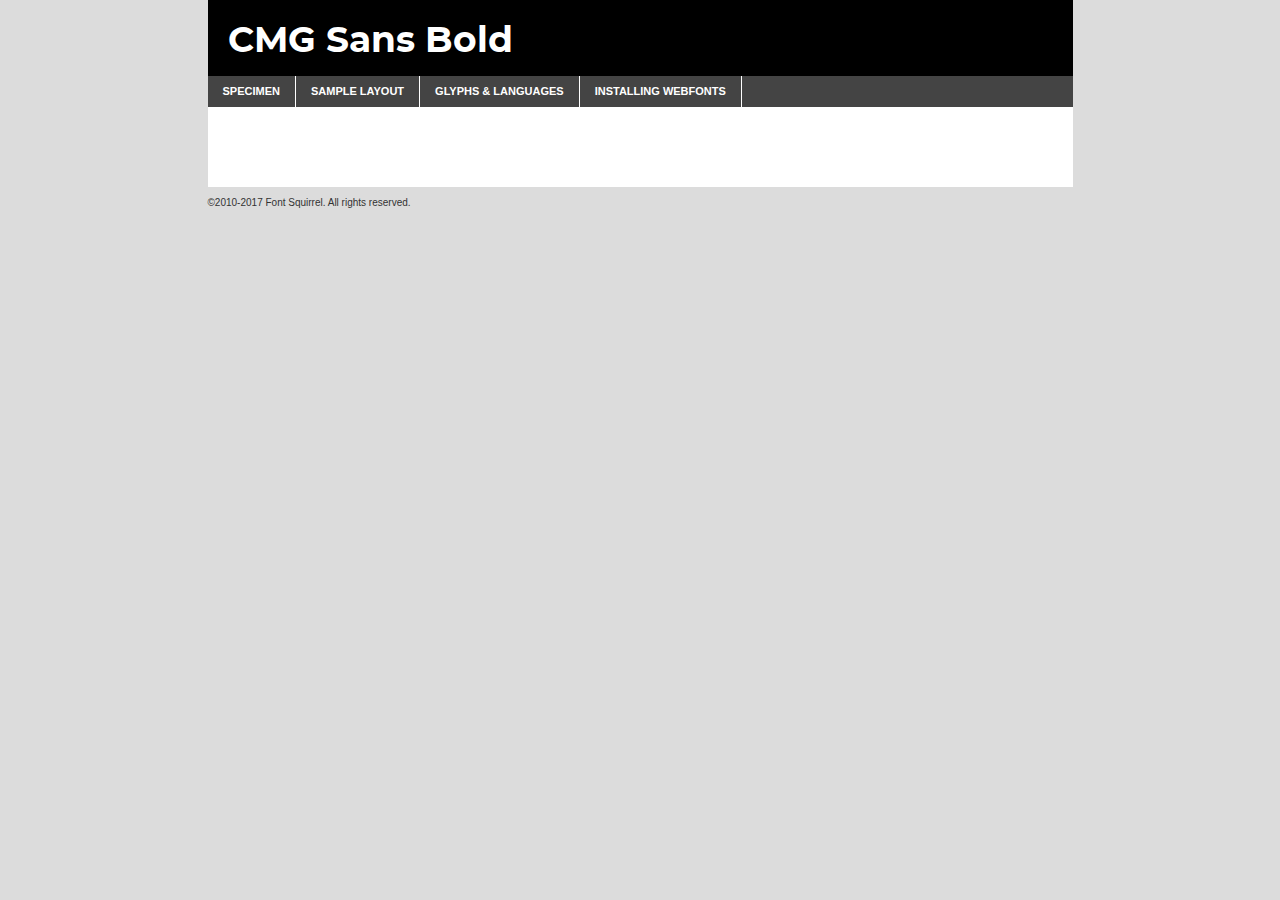
<file: css/font/cmgsans-bold-demo.html>
<!DOCTYPE html PUBLIC "-//W3C//DTD XHTML 1.0 Transitional//EN"
        "http://www.w3.org/TR/xhtml1/DTD/xhtml1-transitional.dtd">

<html xmlns="http://www.w3.org/1999/xhtml" xml:lang="en" lang="en">
<head>
    <meta http-equiv="Content-Type" content="text/html; charset=utf-8"/>
    <script src="http://ajax.googleapis.com/ajax/libs/jquery/1.7.2/jquery.min.js" type="text/javascript" charset="utf-8"></script>
    <script type="text/javascript">
		(function($) {
			$.fn.easyTabs = function(option) {
				var param = jQuery.extend({ fadeSpeed: 'fast', defaultContent: 1, activeClass: 'active' }, option);
				$(this).each(function() {
					var thisId = '#' + this.id;
					if ( param.defaultContent == '' )
					{
						param.defaultContent = 1;
					}
					if ( typeof param.defaultContent == 'number' )
					{
						var defaultTab = $(thisId + ' .tabs li:eq(' + (param.defaultContent - 1) + ') a').attr('href').substr(1);
					}
					else
					{
						var defaultTab = param.defaultContent;
					}
					$(thisId + ' .tabs li a').each(function() {
						var tabToHide = $(this).attr('href').substr(1);
						$('#' + tabToHide).addClass('easytabs-tab-content');
					});
					hideAll();
					changeContent(defaultTab);

					function hideAll() {$(thisId + ' .easytabs-tab-content').hide();}

					function changeContent(tabId)
					{
						hideAll();
						$(thisId + ' .tabs li').removeClass(param.activeClass);
						$(thisId + ' .tabs li a[href=#' + tabId + ']').closest('li').addClass(param.activeClass);
						if ( param.fadeSpeed != 'none' )
						{
							$(thisId + ' #' + tabId).fadeIn(param.fadeSpeed);
						}
						else
						{
							$(thisId + ' #' + tabId).show();
						}
					}

					$(thisId + ' .tabs li').click(function() {
						var tabId = $(this).find('a').attr('href').substr(1);
						changeContent(tabId);
						return false;
					});
				});
			}
		})(jQuery);
    </script>
    <link rel="stylesheet" href="specimen_files/specimen_stylesheet.css" type="text/css" charset="utf-8"/>
    <link rel="stylesheet" href="stylesheet.css" type="text/css" charset="utf-8"/>

    <style type="text/css">
        		body {
			font-family: 'cmg_sansbold';
        		}

            </style>

    <title>CMG Sans Bold Specimen</title>


    <script type="text/javascript" charset="utf-8">
		$(document).ready(function() {
			$('#container').easyTabs({ defaultContent: 1 });
		});
    </script>
</head>

<body>
<div id="container">
    <div id="header">
		CMG Sans Bold    </div>
    <ul class="tabs">
        <li><a href="#specimen">Specimen</a></li>
        <li><a href="#layout">Sample Layout</a></li>
		        <li><a href="#glyphs">Glyphs &amp; Languages</a></li>
        <li><a href="#installing">Installing Webfonts</a></li>

    </ul>

    <div id="main_content">


        <div id="specimen">

            <div class="section">
                <div class="grid12 firstcol">
                    <div class="huge">AaBb</div>
                </div>
            </div>

            <div class="section">
                <div class="glyph_range">A&#x200B;B&#x200b;C&#x200b;D&#x200b;E&#x200b;F&#x200b;G&#x200b;H&#x200b;I&#x200b;J&#x200b;K&#x200b;L&#x200b;M&#x200b;N&#x200b;O&#x200b;P&#x200b;Q&#x200b;R&#x200b;S&#x200b;T&#x200b;U&#x200b;V&#x200b;W&#x200b;X&#x200b;Y&#x200b;Z&#x200b;a&#x200b;b&#x200b;c&#x200b;d&#x200b;e&#x200b;f&#x200b;g&#x200b;h&#x200b;i&#x200b;j&#x200b;k&#x200b;l&#x200b;m&#x200b;n&#x200b;o&#x200b;p&#x200b;q&#x200b;r&#x200b;s&#x200b;t&#x200b;u&#x200b;v&#x200b;w&#x200b;x&#x200b;y&#x200b;z&#x200b;1&#x200b;2&#x200b;3&#x200b;4&#x200b;5&#x200b;6&#x200b;7&#x200b;8&#x200b;9&#x200b;0&#x200b;&amp;&#x200b;.&#x200b;,&#x200b;?&#x200b;!&#x200b;&#64;&#x200b;(&#x200b;)&#x200b;#&#x200b;$&#x200b;%&#x200b;*&#x200b;+&#x200b;-&#x200b;=&#x200b;:&#x200b;;</div>
            </div>
            <div class="section">
                <div class="grid12 firstcol">
                    <table class="sample_table">
                        <tr>
                            <td>10</td>
                            <td class="size10">abcdefghijklmnopqrstuvwxyzABCDEFGHIJKLMNOPQRSTUVWXYZ0123456789abcdefghijklmnopqrstuvwxyzABCDEFGHIJKLMNOPQRSTUVWXYZ0123456789abcdefghijklmnopqrstuvwxyzABCDEFGHIJKLMNOPQRSTUVWXYZ</td>
                        </tr>
                        <tr>
                            <td>11</td>
                            <td class="size11">abcdefghijklmnopqrstuvwxyzABCDEFGHIJKLMNOPQRSTUVWXYZ0123456789abcdefghijklmnopqrstuvwxyzABCDEFGHIJKLMNOPQRSTUVWXYZ0123456789abcdefghijklmnopqrstuvwxyzABCDEFGHIJKLMNOPQRSTUVWXYZ</td>
                        </tr>
                        <tr>
                            <td>12</td>
                            <td class="size12">abcdefghijklmnopqrstuvwxyzABCDEFGHIJKLMNOPQRSTUVWXYZ0123456789abcdefghijklmnopqrstuvwxyzABCDEFGHIJKLMNOPQRSTUVWXYZ0123456789abcdefghijklmnopqrstuvwxyzABCDEFGHIJKLMNOPQRSTUVWXYZ</td>
                        </tr>
                        <tr>
                            <td>13</td>
                            <td class="size13">abcdefghijklmnopqrstuvwxyzABCDEFGHIJKLMNOPQRSTUVWXYZ0123456789abcdefghijklmnopqrstuvwxyzABCDEFGHIJKLMNOPQRSTUVWXYZ0123456789abcdefghijklmnopqrstuvwxyzABCDEFGHIJKLMNOPQRSTUVWXYZ</td>
                        </tr>
                        <tr>
                            <td>14</td>
                            <td class="size14">abcdefghijklmnopqrstuvwxyzABCDEFGHIJKLMNOPQRSTUVWXYZ0123456789abcdefghijklmnopqrstuvwxyzABCDEFGHIJKLMNOPQRSTUVWXYZ0123456789abcdefghijklmnopqrstuvwxyzABCDEFGHIJKLMNOPQRSTUVWXYZ</td>
                        </tr>
                        <tr>
                            <td>16</td>
                            <td class="size16">abcdefghijklmnopqrstuvwxyzABCDEFGHIJKLMNOPQRSTUVWXYZ0123456789abcdefghijklmnopqrstuvwxyzABCDEFGHIJKLMNOPQRSTUVWXYZ</td>
                        </tr>
                        <tr>
                            <td>18</td>
                            <td class="size18">abcdefghijklmnopqrstuvwxyzABCDEFGHIJKLMNOPQRSTUVWXYZ0123456789abcdefghijklmnopqrstuvwxyzABCDEFGHIJKLMNOPQRSTUVWXYZ</td>
                        </tr>
                        <tr>
                            <td>20</td>
                            <td class="size20">abcdefghijklmnopqrstuvwxyzABCDEFGHIJKLMNOPQRSTUVWXYZ0123456789abcdefghijklmnopqrstuvwxyzABCDEFGHIJKLMNOPQRSTUVWXYZ</td>
                        </tr>
                        <tr>
                            <td>24</td>
                            <td class="size24">abcdefghijklmnopqrstuvwxyzABCDEFGHIJKLMNOPQRSTUVWXYZ0123456789abcdefghijklmnopqrstuvwxyzABCDEFGHIJKLMNOPQRSTUVWXYZ</td>
                        </tr>
                        <tr>
                            <td>30</td>
                            <td class="size30">abcdefghijklmnopqrstuvwxyzABCDEFGHIJKLMNOPQRSTUVWXYZ0123456789abcdefghijklmnopqrstuvwxyzABCDEFGHIJKLMNOPQRSTUVWXYZ</td>
                        </tr>
                        <tr>
                            <td>36</td>
                            <td class="size36">abcdefghijklmnopqrstuvwxyzABCDEFGHIJKLMNOPQRSTUVWXYZ0123456789abcdefghijklmnopqrstuvwxyzABCDEFGHIJKLMNOPQRSTUVWXYZ</td>
                        </tr>
                        <tr>
                            <td>48</td>
                            <td class="size48">abcdefghijklmnopqrstuvwxyzABCDEFGHIJKLMNOPQRSTUVWXYZ0123456789abcdefghijklmnopqrstuvwxyzABCDEFGHIJKLMNOPQRSTUVWXYZ</td>
                        </tr>
                        <tr>
                            <td>60</td>
                            <td class="size60">abcdefghijklmnopqrstuvwxyzABCDEFGHIJKLMNOPQRSTUVWXYZ0123456789abcdefghijklmnopqrstuvwxyzABCDEFGHIJKLMNOPQRSTUVWXYZ</td>
                        </tr>
                        <tr>
                            <td>72</td>
                            <td class="size72">abcdefghijklmnopqrstuvwxyzABCDEFGHIJKLMNOPQRSTUVWXYZ0123456789abcdefghijklmnopqrstuvwxyzABCDEFGHIJKLMNOPQRSTUVWXYZ</td>
                        </tr>
                        <tr>
                            <td>90</td>
                            <td class="size90">abcdefghijklmnopqrstuvwxyzABCDEFGHIJKLMNOPQRSTUVWXYZ0123456789abcdefghijklmnopqrstuvwxyzABCDEFGHIJKLMNOPQRSTUVWXYZ</td>
                        </tr>
                    </table>

                </div>

            </div>


            <div class="section" id="bodycomparison">


                <div id="xheight">
                    <div class="fontbody">&#x25FC;&#x25FC;&#x25FC;&#x25FC;&#x25FC;&#x25FC;&#x25FC;&#x25FC;&#x25FC;&#x25FC;&#x25FC;&#x25FC;&#x25FC;&#x25FC;&#x25FC;&#x25FC;&#x25FC;&#x25FC;&#x25FC;&#x25FC;&#x25FC;&#x25FC;&#x25FC;&#x25FC;&#x25FC;&#x25FC;&#x25FC;&#x25FC;&#x25FC;&#x25FC;&#x25FC;&#x25FC;&#x25FC;&#x25FC;&#x25FC;&#x25FC;&#x25FC;&#x25FC;&#x25FC;&#x25FC;&#x25FC;&#x25FC;&#x25FC;&#x25FC;&#x25FC;&#x25FC;&#x25FC;&#x25FC;&#x25FC;&#x25FC;&#x25FC;&#x25FC;&#x25FC;&#x25FC;&#x25FC;&#x25FC;&#x25FC;&#x25FC;&#x25FC;&#x25FC;&#x25FC;&#x25FC;&#x25FC;&#x25FC;&#x25FC;&#x25FC;&#x25FC;&#x25FC;&#x25FC;&#x25FC;&#x25FC;&#x25FC;&#x25FC;&#x25FC;&#x25FC;&#x25FC;&#x25FC;&#x25FC;&#x25FC;&#x25FC;&#x25FC;&#x25FC;&#x25FC;&#x25FC;&#x25FC;&#x25FC;&#x25FC;&#x25FC;&#x25FC;&#x25FC;&#x25FC;&#x25FC;&#x25FC;&#x25FC;&#x25FC;&#x25FC;&#x25FC;&#x25FC;&#x25FC;body</div>
                    <div class="arialbody">body</div>
                    <div class="verdanabody">body</div>
                    <div class="georgiabody">body</div>
                </div>
                <div class="fontbody" style="z-index:1">
                    body<span>CMG Sans Bold</span>
                </div>
                <div class="arialbody" style="z-index:1">
                    body<span>Arial</span>
                </div>
                <div class="verdanabody" style="z-index:1">
                    body<span>Verdana</span>
                </div>
                <div class="georgiabody" style="z-index:1">
                    body<span>Georgia</span>
                </div>


            </div>


            <div class="section psample psample_row1" id="">

                <div class="grid2 firstcol">
                    <p class="size10"><span>10.</span>Aenean lacinia bibendum nulla sed consectetur. Fusce dapibus, tellus ac cursus commodo, tortor mauris condimentum nibh, ut fermentum massa justo sit amet risus. Nullam id dolor id nibh ultricies vehicula ut id elit. Cum sociis natoque penatibus et magnis dis parturient montes, nascetur ridiculus mus. Nulla vitae elit libero, a pharetra augue.</p>

                </div>
                <div class="grid3">
                    <p class="size11"><span>11.</span>Aenean lacinia bibendum nulla sed consectetur. Fusce dapibus, tellus ac cursus commodo, tortor mauris condimentum nibh, ut fermentum massa justo sit amet risus. Nullam id dolor id nibh ultricies vehicula ut id elit. Cum sociis natoque penatibus et magnis dis parturient montes, nascetur ridiculus mus. Nulla vitae elit libero, a pharetra augue.</p>

                </div>
                <div class="grid3">
                    <p class="size12"><span>12.</span>Aenean lacinia bibendum nulla sed consectetur. Fusce dapibus, tellus ac cursus commodo, tortor mauris condimentum nibh, ut fermentum massa justo sit amet risus. Nullam id dolor id nibh ultricies vehicula ut id elit. Cum sociis natoque penatibus et magnis dis parturient montes, nascetur ridiculus mus. Nulla vitae elit libero, a pharetra augue.</p>

                </div>
                <div class="grid4">
                    <p class="size13"><span>13.</span>Aenean lacinia bibendum nulla sed consectetur. Fusce dapibus, tellus ac cursus commodo, tortor mauris condimentum nibh, ut fermentum massa justo sit amet risus. Nullam id dolor id nibh ultricies vehicula ut id elit. Cum sociis natoque penatibus et magnis dis parturient montes, nascetur ridiculus mus. Nulla vitae elit libero, a pharetra augue.</p>

                </div>
                <div class="white_blend"></div>

            </div>
            <div class="section psample psample_row2" id="">
                <div class="grid3 firstcol">
                    <p class="size14"><span>14.</span>Aenean lacinia bibendum nulla sed consectetur. Fusce dapibus, tellus ac cursus commodo, tortor mauris condimentum nibh, ut fermentum massa justo sit amet risus. Nullam id dolor id nibh ultricies vehicula ut id elit. Cum sociis natoque penatibus et magnis dis parturient montes, nascetur ridiculus mus. Nulla vitae elit libero, a pharetra augue.</p>

                </div>
                <div class="grid4">
                    <p class="size16"><span>16.</span>Aenean lacinia bibendum nulla sed consectetur. Fusce dapibus, tellus ac cursus commodo, tortor mauris condimentum nibh, ut fermentum massa justo sit amet risus. Nullam id dolor id nibh ultricies vehicula ut id elit. Cum sociis natoque penatibus et magnis dis parturient montes, nascetur ridiculus mus. Nulla vitae elit libero, a pharetra augue.</p>

                </div>
                <div class="grid5">
                    <p class="size18"><span>18.</span>Aenean lacinia bibendum nulla sed consectetur. Fusce dapibus, tellus ac cursus commodo, tortor mauris condimentum nibh, ut fermentum massa justo sit amet risus. Nullam id dolor id nibh ultricies vehicula ut id elit. Cum sociis natoque penatibus et magnis dis parturient montes, nascetur ridiculus mus. Nulla vitae elit libero, a pharetra augue.</p>

                </div>

                <div class="white_blend"></div>

            </div>

            <div class="section psample psample_row3" id="">
                <div class="grid5 firstcol">
                    <p class="size20"><span>20.</span>Aenean lacinia bibendum nulla sed consectetur. Fusce dapibus, tellus ac cursus commodo, tortor mauris condimentum nibh, ut fermentum massa justo sit amet risus. Nullam id dolor id nibh ultricies vehicula ut id elit. Cum sociis natoque penatibus et magnis dis parturient montes, nascetur ridiculus mus. Nulla vitae elit libero, a pharetra augue.</p>
                </div>
                <div class="grid7">
                    <p class="size24"><span>24.</span>Aenean lacinia bibendum nulla sed consectetur. Fusce dapibus, tellus ac cursus commodo, tortor mauris condimentum nibh, ut fermentum massa justo sit amet risus. Nullam id dolor id nibh ultricies vehicula ut id elit. Cum sociis natoque penatibus et magnis dis parturient montes, nascetur ridiculus mus. Nulla vitae elit libero, a pharetra augue.</p>
                </div>

                <div class="white_blend"></div>

            </div>

            <div class="section psample psample_row4" id="">
                <div class="grid12 firstcol">
                    <p class="size30"><span>30.</span>Aenean lacinia bibendum nulla sed consectetur. Fusce dapibus, tellus ac cursus commodo, tortor mauris condimentum nibh, ut fermentum massa justo sit amet risus. Nullam id dolor id nibh ultricies vehicula ut id elit. Cum sociis natoque penatibus et magnis dis parturient montes, nascetur ridiculus mus. Nulla vitae elit libero, a pharetra augue.</p>
                </div>
                <div class="white_blend"></div>

            </div>


            <div class="section psample psample_row1 fullreverse">
                <div class="grid2 firstcol">
                    <p class="size10"><span>10.</span>Aenean lacinia bibendum nulla sed consectetur. Fusce dapibus, tellus ac cursus commodo, tortor mauris condimentum nibh, ut fermentum massa justo sit amet risus. Nullam id dolor id nibh ultricies vehicula ut id elit. Cum sociis natoque penatibus et magnis dis parturient montes, nascetur ridiculus mus. Nulla vitae elit libero, a pharetra augue.</p>

                </div>
                <div class="grid3">
                    <p class="size11"><span>11.</span>Aenean lacinia bibendum nulla sed consectetur. Fusce dapibus, tellus ac cursus commodo, tortor mauris condimentum nibh, ut fermentum massa justo sit amet risus. Nullam id dolor id nibh ultricies vehicula ut id elit. Cum sociis natoque penatibus et magnis dis parturient montes, nascetur ridiculus mus. Nulla vitae elit libero, a pharetra augue.</p>

                </div>
                <div class="grid3">
                    <p class="size12"><span>12.</span>Aenean lacinia bibendum nulla sed consectetur. Fusce dapibus, tellus ac cursus commodo, tortor mauris condimentum nibh, ut fermentum massa justo sit amet risus. Nullam id dolor id nibh ultricies vehicula ut id elit. Cum sociis natoque penatibus et magnis dis parturient montes, nascetur ridiculus mus. Nulla vitae elit libero, a pharetra augue.</p>

                </div>
                <div class="grid4">
                    <p class="size13"><span>13.</span>Aenean lacinia bibendum nulla sed consectetur. Fusce dapibus, tellus ac cursus commodo, tortor mauris condimentum nibh, ut fermentum massa justo sit amet risus. Nullam id dolor id nibh ultricies vehicula ut id elit. Cum sociis natoque penatibus et magnis dis parturient montes, nascetur ridiculus mus. Nulla vitae elit libero, a pharetra augue.</p>

                </div>
                <div class="black_blend"></div>

            </div>

            <div class="section psample psample_row2 fullreverse">
                <div class="grid3 firstcol">
                    <p class="size14"><span>14.</span>Aenean lacinia bibendum nulla sed consectetur. Fusce dapibus, tellus ac cursus commodo, tortor mauris condimentum nibh, ut fermentum massa justo sit amet risus. Nullam id dolor id nibh ultricies vehicula ut id elit. Cum sociis natoque penatibus et magnis dis parturient montes, nascetur ridiculus mus. Nulla vitae elit libero, a pharetra augue.</p>

                </div>
                <div class="grid4">
                    <p class="size16"><span>16.</span>Aenean lacinia bibendum nulla sed consectetur. Fusce dapibus, tellus ac cursus commodo, tortor mauris condimentum nibh, ut fermentum massa justo sit amet risus. Nullam id dolor id nibh ultricies vehicula ut id elit. Cum sociis natoque penatibus et magnis dis parturient montes, nascetur ridiculus mus. Nulla vitae elit libero, a pharetra augue.</p>

                </div>
                <div class="grid5">
                    <p class="size18"><span>18.</span>Aenean lacinia bibendum nulla sed consectetur. Fusce dapibus, tellus ac cursus commodo, tortor mauris condimentum nibh, ut fermentum massa justo sit amet risus. Nullam id dolor id nibh ultricies vehicula ut id elit. Cum sociis natoque penatibus et magnis dis parturient montes, nascetur ridiculus mus. Nulla vitae elit libero, a pharetra augue.</p>

                </div>
                <div class="black_blend"></div>

            </div>

            <div class="section psample fullreverse psample_row3" id="">
                <div class="grid5 firstcol">
                    <p class="size20"><span>20.</span>Aenean lacinia bibendum nulla sed consectetur. Fusce dapibus, tellus ac cursus commodo, tortor mauris condimentum nibh, ut fermentum massa justo sit amet risus. Nullam id dolor id nibh ultricies vehicula ut id elit. Cum sociis natoque penatibus et magnis dis parturient montes, nascetur ridiculus mus. Nulla vitae elit libero, a pharetra augue.</p>
                </div>
                <div class="grid7">
                    <p class="size24"><span>24.</span>Aenean lacinia bibendum nulla sed consectetur. Fusce dapibus, tellus ac cursus commodo, tortor mauris condimentum nibh, ut fermentum massa justo sit amet risus. Nullam id dolor id nibh ultricies vehicula ut id elit. Cum sociis natoque penatibus et magnis dis parturient montes, nascetur ridiculus mus. Nulla vitae elit libero, a pharetra augue.</p>
                </div>

                <div class="black_blend"></div>

            </div>

            <div class="section psample fullreverse psample_row4" id="" style="border-bottom: 20px #000 solid;">
                <div class="grid12 firstcol">
                    <p class="size30"><span>30.</span>Aenean lacinia bibendum nulla sed consectetur. Fusce dapibus, tellus ac cursus commodo, tortor mauris condimentum nibh, ut fermentum massa justo sit amet risus. Nullam id dolor id nibh ultricies vehicula ut id elit. Cum sociis natoque penatibus et magnis dis parturient montes, nascetur ridiculus mus. Nulla vitae elit libero, a pharetra augue.</p>
                </div>
                <div class="black_blend"></div>

            </div>


        </div>

        <div id="layout">

            <div class="section">

                <div class="grid12 firstcol">
                    <h1>Lorem Ipsum Dolor</h1>
                    <h2>Etiam porta sem malesuada magna mollis euismod</h2>

                    <p class="byline">By <a href="#link">Aenean Lacinia</a></p>
                </div>
            </div>
            <div class="section">
                <div class="grid8 firstcol">
                    <p class="large">Donec sed odio dui. Morbi leo risus, porta ac consectetur ac, vestibulum at eros. Fusce dapibus, tellus ac cursus commodo, tortor mauris condimentum nibh, ut fermentum massa justo sit amet risus. </p>


                    <h3>Pellentesque ornare sem</h3>

                    <p>Maecenas sed diam eget risus varius blandit sit amet non magna. Maecenas faucibus mollis interdum. Donec ullamcorper nulla non metus auctor fringilla. Nullam id dolor id nibh ultricies vehicula ut id elit. Nullam id dolor id nibh ultricies vehicula ut id elit. </p>

                    <p>Aenean eu leo quam. Pellentesque ornare sem lacinia quam venenatis vestibulum. Lorem ipsum dolor sit amet, consectetur adipiscing elit. Cum sociis natoque penatibus et magnis dis parturient montes, nascetur ridiculus mus. </p>

                    <p>Nulla vitae elit libero, a pharetra augue. Praesent commodo cursus magna, vel scelerisque nisl consectetur et. Aenean lacinia bibendum nulla sed consectetur. </p>

                    <p>Nullam quis risus eget urna mollis ornare vel eu leo. Nullam quis risus eget urna mollis ornare vel eu leo. Maecenas sed diam eget risus varius blandit sit amet non magna. Donec ullamcorper nulla non metus auctor fringilla. </p>

                    <h3>Cras mattis consectetur</h3>

                    <p>Aenean eu leo quam. Pellentesque ornare sem lacinia quam venenatis vestibulum. Aenean lacinia bibendum nulla sed consectetur. Integer posuere erat a ante venenatis dapibus posuere velit aliquet. Cras mattis consectetur purus sit amet fermentum. </p>

                    <p>Nullam id dolor id nibh ultricies vehicula ut id elit. Nullam quis risus eget urna mollis ornare vel eu leo. Cras mattis consectetur purus sit amet fermentum.</p>
                </div>

                <div class="grid4 sidebar">

                    <div class="box reverse">
                        <p class="last">Nullam quis risus eget urna mollis ornare vel eu leo. Donec ullamcorper nulla non metus auctor fringilla. Cras mattis consectetur purus sit amet fermentum. Sed posuere consectetur est at lobortis. Lorem ipsum dolor sit amet, consectetur adipiscing elit. </p>
                    </div>

                    <p class="caption">Maecenas sed diam eget risus varius.</p>

                    <p>Vestibulum id ligula porta felis euismod semper. Integer posuere erat a ante venenatis dapibus posuere velit aliquet. Vestibulum id ligula porta felis euismod semper. Sed posuere consectetur est at lobortis. Maecenas sed diam eget risus varius blandit sit amet non magna. Fusce dapibus, tellus ac cursus commodo, tortor mauris condimentum nibh, ut fermentum massa justo sit amet risus. </p>


                    <p>Duis mollis, est non commodo luctus, nisi erat porttitor ligula, eget lacinia odio sem nec elit. Aenean lacinia bibendum nulla sed consectetur. Vivamus sagittis lacus vel augue laoreet rutrum faucibus dolor auctor. Aenean lacinia bibendum nulla sed consectetur. Nullam quis risus eget urna mollis ornare vel eu leo. </p>

                    <p>Praesent commodo cursus magna, vel scelerisque nisl consectetur et. Donec ullamcorper nulla non metus auctor fringilla. Maecenas faucibus mollis interdum. Fusce dapibus, tellus ac cursus commodo, tortor mauris condimentum nibh, ut fermentum massa justo sit amet risus. </p>

                </div>
            </div>

        </div>


		

        <div id="glyphs">
            <div class="section">
                <div class="grid12 firstcol">

                    <h1>Language Support</h1>
                    <p>The subset of CMG Sans Bold in this kit supports the following languages:<br/>

						Albanian, Basque, Breton, Chamorro, Danish, Dutch, English, Faroese, Finnish, French, Frisian, Galician, German, Icelandic, Italian, Malagasy, Norwegian, Portuguese, Spanish, Alsatian, Aragonese, Arapaho, Arrernte, Asturian, Aymara, Bislama, Cebuano, Corsican, Fijian, French_creole, Genoese, Gilbertese, Greenlandic, Haitian_creole, Hiligaynon, Hmong, Hopi, Ibanag, Iloko_ilokano, Indonesian, Interglossa_glosa, Interlingua, Irish_gaelic, Jerriais, Lojban, Lombard, Luxembourgeois, Manx, Mohawk, Norfolk_pitcairnese, Occitan, Oromo, Pangasinan, Papiamento, Piedmontese, Potawatomi, Rhaeto-romance, Romansh, Rotokas, Sami_lule, Samoan, Sardinian, Scots_gaelic, Seychelles_creole, Shona, Sicilian, Somali, Southern_ndebele, Swahili, Swati_swazi, Tagalog_filipino_pilipino, Tetum, Tok_pisin, Uyghur_latinized, Volapuk, Walloon, Warlpiri, Xhosa, Yapese, Zulu, Latinbasic, Ubasic, Demo                    </p>
                    <h1>Glyph Chart</h1>
                    <p>The subset of CMG Sans Bold in this kit includes all the glyphs listed below. Unicode entities are included above each glyph to help you insert individual characters into your layout.</p>
                    <div id="glyph_chart">

																																	                                <div><p>&amp;#13;</p>&#13;</div>
																				                                <div><p>&amp;#32;</p>&#32;</div>
																				                                <div><p>&amp;#33;</p>&#33;</div>
																				                                <div><p>&amp;#34;</p>&#34;</div>
																				                                <div><p>&amp;#35;</p>&#35;</div>
																				                                <div><p>&amp;#36;</p>&#36;</div>
																				                                <div><p>&amp;#37;</p>&#37;</div>
																				                                <div><p>&amp;#38;</p>&#38;</div>
																				                                <div><p>&amp;#39;</p>&#39;</div>
																				                                <div><p>&amp;#40;</p>&#40;</div>
																				                                <div><p>&amp;#41;</p>&#41;</div>
																				                                <div><p>&amp;#42;</p>&#42;</div>
																				                                <div><p>&amp;#43;</p>&#43;</div>
																				                                <div><p>&amp;#44;</p>&#44;</div>
																				                                <div><p>&amp;#45;</p>&#45;</div>
																				                                <div><p>&amp;#46;</p>&#46;</div>
																				                                <div><p>&amp;#47;</p>&#47;</div>
																				                                <div><p>&amp;#48;</p>&#48;</div>
																				                                <div><p>&amp;#49;</p>&#49;</div>
																				                                <div><p>&amp;#50;</p>&#50;</div>
																				                                <div><p>&amp;#51;</p>&#51;</div>
																				                                <div><p>&amp;#52;</p>&#52;</div>
																				                                <div><p>&amp;#53;</p>&#53;</div>
																				                                <div><p>&amp;#54;</p>&#54;</div>
																				                                <div><p>&amp;#55;</p>&#55;</div>
																				                                <div><p>&amp;#56;</p>&#56;</div>
																				                                <div><p>&amp;#57;</p>&#57;</div>
																				                                <div><p>&amp;#58;</p>&#58;</div>
																				                                <div><p>&amp;#59;</p>&#59;</div>
																				                                <div><p>&amp;#60;</p>&#60;</div>
																				                                <div><p>&amp;#61;</p>&#61;</div>
																				                                <div><p>&amp;#62;</p>&#62;</div>
																				                                <div><p>&amp;#63;</p>&#63;</div>
																				                                <div><p>&amp;#64;</p>&#64;</div>
																				                                <div><p>&amp;#65;</p>&#65;</div>
																				                                <div><p>&amp;#66;</p>&#66;</div>
																				                                <div><p>&amp;#67;</p>&#67;</div>
																				                                <div><p>&amp;#68;</p>&#68;</div>
																				                                <div><p>&amp;#69;</p>&#69;</div>
																				                                <div><p>&amp;#70;</p>&#70;</div>
																				                                <div><p>&amp;#71;</p>&#71;</div>
																				                                <div><p>&amp;#72;</p>&#72;</div>
																				                                <div><p>&amp;#73;</p>&#73;</div>
																				                                <div><p>&amp;#74;</p>&#74;</div>
																				                                <div><p>&amp;#75;</p>&#75;</div>
																				                                <div><p>&amp;#76;</p>&#76;</div>
																				                                <div><p>&amp;#77;</p>&#77;</div>
																				                                <div><p>&amp;#78;</p>&#78;</div>
																				                                <div><p>&amp;#79;</p>&#79;</div>
																				                                <div><p>&amp;#80;</p>&#80;</div>
																				                                <div><p>&amp;#81;</p>&#81;</div>
																				                                <div><p>&amp;#82;</p>&#82;</div>
																				                                <div><p>&amp;#83;</p>&#83;</div>
																				                                <div><p>&amp;#84;</p>&#84;</div>
																				                                <div><p>&amp;#85;</p>&#85;</div>
																				                                <div><p>&amp;#86;</p>&#86;</div>
																				                                <div><p>&amp;#87;</p>&#87;</div>
																				                                <div><p>&amp;#88;</p>&#88;</div>
																				                                <div><p>&amp;#89;</p>&#89;</div>
																				                                <div><p>&amp;#90;</p>&#90;</div>
																				                                <div><p>&amp;#91;</p>&#91;</div>
																				                                <div><p>&amp;#92;</p>&#92;</div>
																				                                <div><p>&amp;#93;</p>&#93;</div>
																				                                <div><p>&amp;#94;</p>&#94;</div>
																				                                <div><p>&amp;#95;</p>&#95;</div>
																				                                <div><p>&amp;#96;</p>&#96;</div>
																				                                <div><p>&amp;#97;</p>&#97;</div>
																				                                <div><p>&amp;#98;</p>&#98;</div>
																				                                <div><p>&amp;#99;</p>&#99;</div>
																				                                <div><p>&amp;#100;</p>&#100;</div>
																				                                <div><p>&amp;#101;</p>&#101;</div>
																				                                <div><p>&amp;#102;</p>&#102;</div>
																				                                <div><p>&amp;#103;</p>&#103;</div>
																				                                <div><p>&amp;#104;</p>&#104;</div>
																				                                <div><p>&amp;#105;</p>&#105;</div>
																				                                <div><p>&amp;#106;</p>&#106;</div>
																				                                <div><p>&amp;#107;</p>&#107;</div>
																				                                <div><p>&amp;#108;</p>&#108;</div>
																				                                <div><p>&amp;#109;</p>&#109;</div>
																				                                <div><p>&amp;#110;</p>&#110;</div>
																				                                <div><p>&amp;#111;</p>&#111;</div>
																				                                <div><p>&amp;#112;</p>&#112;</div>
																				                                <div><p>&amp;#113;</p>&#113;</div>
																				                                <div><p>&amp;#114;</p>&#114;</div>
																				                                <div><p>&amp;#115;</p>&#115;</div>
																				                                <div><p>&amp;#116;</p>&#116;</div>
																				                                <div><p>&amp;#117;</p>&#117;</div>
																				                                <div><p>&amp;#118;</p>&#118;</div>
																				                                <div><p>&amp;#119;</p>&#119;</div>
																				                                <div><p>&amp;#120;</p>&#120;</div>
																				                                <div><p>&amp;#121;</p>&#121;</div>
																				                                <div><p>&amp;#122;</p>&#122;</div>
																				                                <div><p>&amp;#123;</p>&#123;</div>
																				                                <div><p>&amp;#124;</p>&#124;</div>
																				                                <div><p>&amp;#125;</p>&#125;</div>
																				                                <div><p>&amp;#126;</p>&#126;</div>
																				                                <div><p>&amp;#160;</p>&#160;</div>
																				                                <div><p>&amp;#161;</p>&#161;</div>
																				                                <div><p>&amp;#162;</p>&#162;</div>
																				                                <div><p>&amp;#163;</p>&#163;</div>
																				                                <div><p>&amp;#164;</p>&#164;</div>
																				                                <div><p>&amp;#165;</p>&#165;</div>
																				                                <div><p>&amp;#166;</p>&#166;</div>
																				                                <div><p>&amp;#167;</p>&#167;</div>
																				                                <div><p>&amp;#168;</p>&#168;</div>
																				                                <div><p>&amp;#169;</p>&#169;</div>
																				                                <div><p>&amp;#170;</p>&#170;</div>
																				                                <div><p>&amp;#171;</p>&#171;</div>
																				                                <div><p>&amp;#172;</p>&#172;</div>
																				                                <div><p>&amp;#173;</p>&#173;</div>
																				                                <div><p>&amp;#174;</p>&#174;</div>
																				                                <div><p>&amp;#175;</p>&#175;</div>
																				                                <div><p>&amp;#176;</p>&#176;</div>
																				                                <div><p>&amp;#177;</p>&#177;</div>
																				                                <div><p>&amp;#178;</p>&#178;</div>
																				                                <div><p>&amp;#179;</p>&#179;</div>
																				                                <div><p>&amp;#180;</p>&#180;</div>
																				                                <div><p>&amp;#181;</p>&#181;</div>
																				                                <div><p>&amp;#182;</p>&#182;</div>
																				                                <div><p>&amp;#183;</p>&#183;</div>
																				                                <div><p>&amp;#184;</p>&#184;</div>
																				                                <div><p>&amp;#185;</p>&#185;</div>
																				                                <div><p>&amp;#186;</p>&#186;</div>
																				                                <div><p>&amp;#187;</p>&#187;</div>
																				                                <div><p>&amp;#188;</p>&#188;</div>
																				                                <div><p>&amp;#189;</p>&#189;</div>
																				                                <div><p>&amp;#190;</p>&#190;</div>
																				                                <div><p>&amp;#191;</p>&#191;</div>
																				                                <div><p>&amp;#192;</p>&#192;</div>
																				                                <div><p>&amp;#193;</p>&#193;</div>
																				                                <div><p>&amp;#194;</p>&#194;</div>
																				                                <div><p>&amp;#195;</p>&#195;</div>
																				                                <div><p>&amp;#196;</p>&#196;</div>
																				                                <div><p>&amp;#197;</p>&#197;</div>
																				                                <div><p>&amp;#198;</p>&#198;</div>
																				                                <div><p>&amp;#199;</p>&#199;</div>
																				                                <div><p>&amp;#200;</p>&#200;</div>
																				                                <div><p>&amp;#201;</p>&#201;</div>
																				                                <div><p>&amp;#202;</p>&#202;</div>
																				                                <div><p>&amp;#203;</p>&#203;</div>
																				                                <div><p>&amp;#204;</p>&#204;</div>
																				                                <div><p>&amp;#205;</p>&#205;</div>
																				                                <div><p>&amp;#206;</p>&#206;</div>
																				                                <div><p>&amp;#207;</p>&#207;</div>
																				                                <div><p>&amp;#208;</p>&#208;</div>
																				                                <div><p>&amp;#209;</p>&#209;</div>
																				                                <div><p>&amp;#210;</p>&#210;</div>
																				                                <div><p>&amp;#211;</p>&#211;</div>
																				                                <div><p>&amp;#212;</p>&#212;</div>
																				                                <div><p>&amp;#213;</p>&#213;</div>
																				                                <div><p>&amp;#214;</p>&#214;</div>
																				                                <div><p>&amp;#215;</p>&#215;</div>
																				                                <div><p>&amp;#216;</p>&#216;</div>
																				                                <div><p>&amp;#217;</p>&#217;</div>
																				                                <div><p>&amp;#218;</p>&#218;</div>
																				                                <div><p>&amp;#219;</p>&#219;</div>
																				                                <div><p>&amp;#220;</p>&#220;</div>
																				                                <div><p>&amp;#221;</p>&#221;</div>
																				                                <div><p>&amp;#222;</p>&#222;</div>
																				                                <div><p>&amp;#223;</p>&#223;</div>
																				                                <div><p>&amp;#224;</p>&#224;</div>
																				                                <div><p>&amp;#225;</p>&#225;</div>
																				                                <div><p>&amp;#226;</p>&#226;</div>
																				                                <div><p>&amp;#227;</p>&#227;</div>
																				                                <div><p>&amp;#228;</p>&#228;</div>
																				                                <div><p>&amp;#229;</p>&#229;</div>
																				                                <div><p>&amp;#230;</p>&#230;</div>
																				                                <div><p>&amp;#231;</p>&#231;</div>
																				                                <div><p>&amp;#232;</p>&#232;</div>
																				                                <div><p>&amp;#233;</p>&#233;</div>
																				                                <div><p>&amp;#234;</p>&#234;</div>
																				                                <div><p>&amp;#235;</p>&#235;</div>
																				                                <div><p>&amp;#236;</p>&#236;</div>
																				                                <div><p>&amp;#237;</p>&#237;</div>
																				                                <div><p>&amp;#238;</p>&#238;</div>
																				                                <div><p>&amp;#239;</p>&#239;</div>
																				                                <div><p>&amp;#240;</p>&#240;</div>
																				                                <div><p>&amp;#241;</p>&#241;</div>
																				                                <div><p>&amp;#242;</p>&#242;</div>
																				                                <div><p>&amp;#243;</p>&#243;</div>
																				                                <div><p>&amp;#244;</p>&#244;</div>
																				                                <div><p>&amp;#245;</p>&#245;</div>
																				                                <div><p>&amp;#246;</p>&#246;</div>
																				                                <div><p>&amp;#247;</p>&#247;</div>
																				                                <div><p>&amp;#248;</p>&#248;</div>
																				                                <div><p>&amp;#249;</p>&#249;</div>
																				                                <div><p>&amp;#250;</p>&#250;</div>
																				                                <div><p>&amp;#251;</p>&#251;</div>
																				                                <div><p>&amp;#252;</p>&#252;</div>
																				                                <div><p>&amp;#253;</p>&#253;</div>
																				                                <div><p>&amp;#254;</p>&#254;</div>
																				                                <div><p>&amp;#255;</p>&#255;</div>
																				                                <div><p>&amp;#338;</p>&#338;</div>
																				                                <div><p>&amp;#339;</p>&#339;</div>
																				                                <div><p>&amp;#376;</p>&#376;</div>
																				                                <div><p>&amp;#710;</p>&#710;</div>
																				                                <div><p>&amp;#732;</p>&#732;</div>
																				                                <div><p>&amp;#8192;</p>&#8192;</div>
																				                                <div><p>&amp;#8193;</p>&#8193;</div>
																				                                <div><p>&amp;#8194;</p>&#8194;</div>
																				                                <div><p>&amp;#8195;</p>&#8195;</div>
																				                                <div><p>&amp;#8196;</p>&#8196;</div>
																				                                <div><p>&amp;#8197;</p>&#8197;</div>
																				                                <div><p>&amp;#8198;</p>&#8198;</div>
																				                                <div><p>&amp;#8199;</p>&#8199;</div>
																				                                <div><p>&amp;#8200;</p>&#8200;</div>
																				                                <div><p>&amp;#8201;</p>&#8201;</div>
																				                                <div><p>&amp;#8202;</p>&#8202;</div>
																				                                <div><p>&amp;#8208;</p>&#8208;</div>
																				                                <div><p>&amp;#8209;</p>&#8209;</div>
																				                                <div><p>&amp;#8210;</p>&#8210;</div>
																				                                <div><p>&amp;#8211;</p>&#8211;</div>
																				                                <div><p>&amp;#8212;</p>&#8212;</div>
																				                                <div><p>&amp;#8216;</p>&#8216;</div>
																				                                <div><p>&amp;#8217;</p>&#8217;</div>
																				                                <div><p>&amp;#8218;</p>&#8218;</div>
																				                                <div><p>&amp;#8220;</p>&#8220;</div>
																				                                <div><p>&amp;#8221;</p>&#8221;</div>
																				                                <div><p>&amp;#8222;</p>&#8222;</div>
																				                                <div><p>&amp;#8226;</p>&#8226;</div>
																				                                <div><p>&amp;#8230;</p>&#8230;</div>
																				                                <div><p>&amp;#8239;</p>&#8239;</div>
																				                                <div><p>&amp;#8249;</p>&#8249;</div>
																				                                <div><p>&amp;#8250;</p>&#8250;</div>
																				                                <div><p>&amp;#8287;</p>&#8287;</div>
																				                                <div><p>&amp;#8364;</p>&#8364;</div>
																				                                <div><p>&amp;#8482;</p>&#8482;</div>
																				                                <div><p>&amp;#9724;</p>&#9724;</div>
																				                                <div><p>&amp;#64257;</p>&#64257;</div>
																				                                <div><p>&amp;#64258;</p>&#64258;</div>
																																													                    </div>
                </div>


            </div>
        </div>


        <div id="specs">

        </div>

        <div id="installing">
            <div class="section">
                <div class="grid7 firstcol">
                    <h1>Installing Webfonts</h1>

                    <p>Webfonts are supported by all major browser platforms but not all in the same way. There are currently four different font formats that must be included in order to target all browsers. This includes TTF, WOFF, EOT and SVG.</p>

                    <h2>1. Upload your webfonts</h2>
                    <p>You must upload your webfont kit to your website. They should be in or near the same directory as your CSS files.</p>

                    <h2>2. Include the webfont stylesheet</h2>
                    <p>A special CSS @font-face declaration helps the various browsers select the appropriate font it needs without causing you a bunch of headaches. Learn more about this syntax by reading the <a href="https://www.fontspring.com/blog/further-hardening-of-the-bulletproof-syntax">Fontspring blog post</a> about it. The code for it is as follows:</p>


                    <code>
                        @font-face{
                        font-family: 'MyWebFont';
                        src: url('WebFont.eot');
                        src: url('WebFont.eot?#iefix') format('embedded-opentype'),
                        url('WebFont.woff') format('woff'),
                        url('WebFont.ttf') format('truetype'),
                        url('WebFont.svg#webfont') format('svg');
                        }
                    </code>

                    <p>We've already gone ahead and generated the code for you. All you have to do is link to the stylesheet in your HTML, like this:</p>
                    <code>&lt;link rel=&quot;stylesheet&quot; href=&quot;stylesheet.css&quot; type=&quot;text/css&quot; charset=&quot;utf-8&quot; /&gt;</code>

                    <h2>3. Modify your own stylesheet</h2>
                    <p>To take advantage of your new fonts, you must tell your stylesheet to use them. Look at the original @font-face declaration above and find the property called "font-family." The name linked there will be what you use to reference the font. Prepend that webfont name to the font stack in the "font-family" property, inside the selector you want to change. For example:</p>
                    <code>p { font-family: 'WebFont', Arial, sans-serif; }</code>

                    <h2>4. Test</h2>
                    <p>Getting webfonts to work cross-browser <em>can</em> be tricky. Use the information in the sidebar to help you if you find that fonts aren't loading in a particular browser.</p>
                </div>

                <div class="grid5 sidebar">
                    <div class="box">
                        <h2>Troubleshooting<br/>Font-Face Problems</h2>
                        <p>Having trouble getting your webfonts to load in your new website? Here are some tips to sort out what might be the problem.</p>

                        <h3>Fonts not showing in any browser</h3>

                        <p>This sounds like you need to work on the plumbing. You either did not upload the fonts to the correct directory, or you did not link the fonts properly in the CSS. If you've confirmed that all this is correct and you still have a problem, take a look at your .htaccess file and see if requests are getting intercepted.</p>

                        <h3>Fonts not loading in iPhone or iPad</h3>

                        <p>The most common problem here is that you are serving the fonts from an IIS server. IIS refuses to serve files that have unknown MIME types. If that is the case, you must set the MIME type for SVG to "image/svg+xml" in the server settings. Follow these instructions from Microsoft if you need help.</p>

                        <h3>Fonts not loading in Firefox</h3>

                        <p>The primary reason for this failure? You are still using a version Firefox older than 3.5. So upgrade already! If that isn't it, then you are very likely serving fonts from a different domain. Firefox requires that all font assets be served from the same domain. Lastly it is possible that you need to add WOFF to your list of MIME types (if you are serving via IIS.)</p>

                        <h3>Fonts not loading in IE</h3>

                        <p>Are you looking at Internet Explorer on an actual Windows machine or are you cheating by using a service like Adobe BrowserLab? Many of these screenshot services do not render @font-face for IE. Best to test it on a real machine.</p>

                        <h3>Fonts not loading in IE9</h3>

                        <p>IE9, like Firefox, requires that fonts be served from the same domain as the website. Make sure that is the case.</p>
                    </div>
                </div>
            </div>

        </div>

    </div>
    <div id="footer">
        <p>&copy;2010-2017 Font Squirrel. All rights reserved.</p>
    </div>
</div>
</body>
</html>
</file>
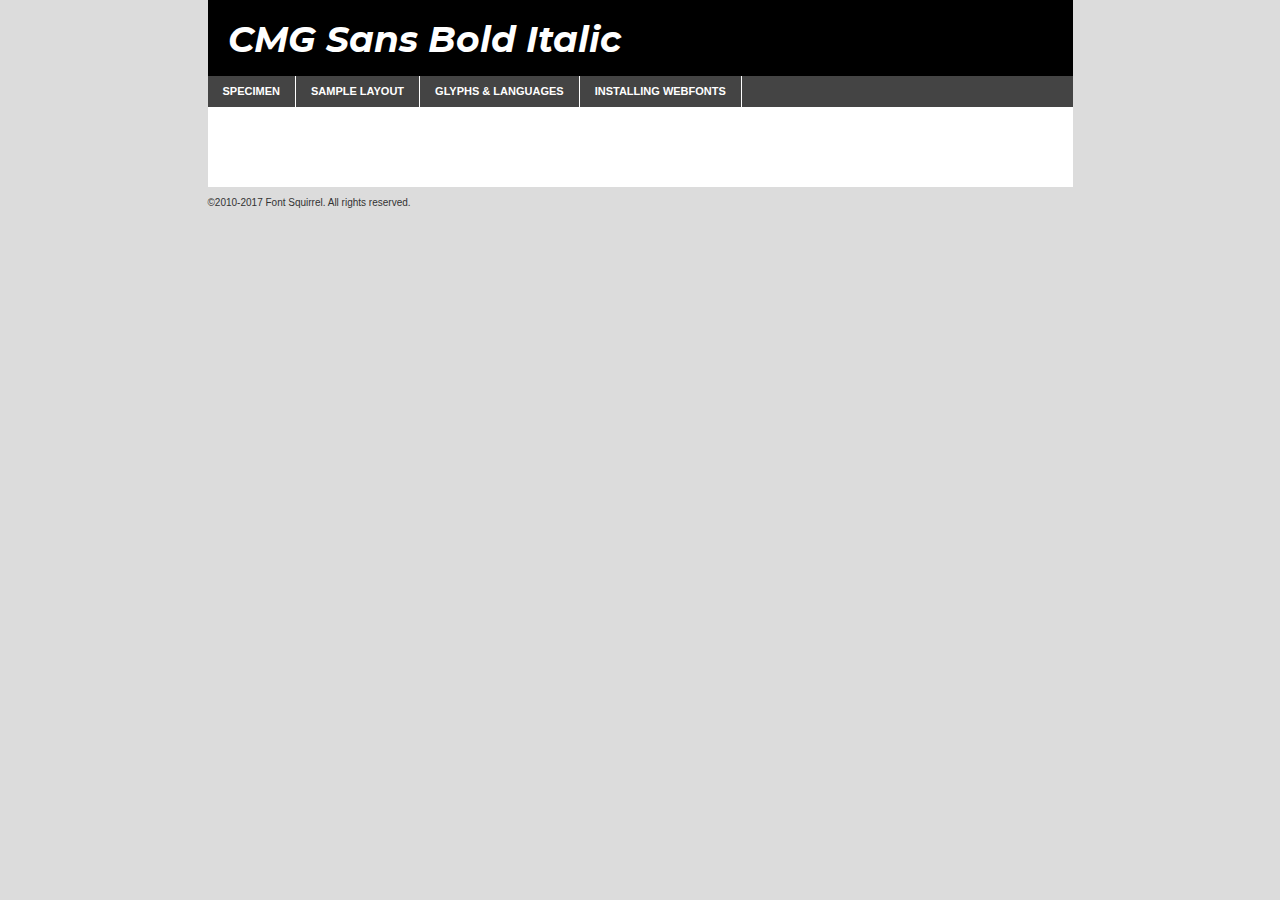
<file: css/font/cmgsans-bolditalic-demo.html>
<!DOCTYPE html PUBLIC "-//W3C//DTD XHTML 1.0 Transitional//EN"
        "http://www.w3.org/TR/xhtml1/DTD/xhtml1-transitional.dtd">

<html xmlns="http://www.w3.org/1999/xhtml" xml:lang="en" lang="en">
<head>
    <meta http-equiv="Content-Type" content="text/html; charset=utf-8"/>
    <script src="http://ajax.googleapis.com/ajax/libs/jquery/1.7.2/jquery.min.js" type="text/javascript" charset="utf-8"></script>
    <script type="text/javascript">
		(function($) {
			$.fn.easyTabs = function(option) {
				var param = jQuery.extend({ fadeSpeed: 'fast', defaultContent: 1, activeClass: 'active' }, option);
				$(this).each(function() {
					var thisId = '#' + this.id;
					if ( param.defaultContent == '' )
					{
						param.defaultContent = 1;
					}
					if ( typeof param.defaultContent == 'number' )
					{
						var defaultTab = $(thisId + ' .tabs li:eq(' + (param.defaultContent - 1) + ') a').attr('href').substr(1);
					}
					else
					{
						var defaultTab = param.defaultContent;
					}
					$(thisId + ' .tabs li a').each(function() {
						var tabToHide = $(this).attr('href').substr(1);
						$('#' + tabToHide).addClass('easytabs-tab-content');
					});
					hideAll();
					changeContent(defaultTab);

					function hideAll() {$(thisId + ' .easytabs-tab-content').hide();}

					function changeContent(tabId)
					{
						hideAll();
						$(thisId + ' .tabs li').removeClass(param.activeClass);
						$(thisId + ' .tabs li a[href=#' + tabId + ']').closest('li').addClass(param.activeClass);
						if ( param.fadeSpeed != 'none' )
						{
							$(thisId + ' #' + tabId).fadeIn(param.fadeSpeed);
						}
						else
						{
							$(thisId + ' #' + tabId).show();
						}
					}

					$(thisId + ' .tabs li').click(function() {
						var tabId = $(this).find('a').attr('href').substr(1);
						changeContent(tabId);
						return false;
					});
				});
			}
		})(jQuery);
    </script>
    <link rel="stylesheet" href="specimen_files/specimen_stylesheet.css" type="text/css" charset="utf-8"/>
    <link rel="stylesheet" href="stylesheet.css" type="text/css" charset="utf-8"/>

    <style type="text/css">
        		body {
			font-family: 'cmg_sansbold_italic';
        		}

            </style>

    <title>CMG Sans Bold Italic Specimen</title>


    <script type="text/javascript" charset="utf-8">
		$(document).ready(function() {
			$('#container').easyTabs({ defaultContent: 1 });
		});
    </script>
</head>

<body>
<div id="container">
    <div id="header">
		CMG Sans Bold Italic    </div>
    <ul class="tabs">
        <li><a href="#specimen">Specimen</a></li>
        <li><a href="#layout">Sample Layout</a></li>
		        <li><a href="#glyphs">Glyphs &amp; Languages</a></li>
        <li><a href="#installing">Installing Webfonts</a></li>

    </ul>

    <div id="main_content">


        <div id="specimen">

            <div class="section">
                <div class="grid12 firstcol">
                    <div class="huge">AaBb</div>
                </div>
            </div>

            <div class="section">
                <div class="glyph_range">A&#x200B;B&#x200b;C&#x200b;D&#x200b;E&#x200b;F&#x200b;G&#x200b;H&#x200b;I&#x200b;J&#x200b;K&#x200b;L&#x200b;M&#x200b;N&#x200b;O&#x200b;P&#x200b;Q&#x200b;R&#x200b;S&#x200b;T&#x200b;U&#x200b;V&#x200b;W&#x200b;X&#x200b;Y&#x200b;Z&#x200b;a&#x200b;b&#x200b;c&#x200b;d&#x200b;e&#x200b;f&#x200b;g&#x200b;h&#x200b;i&#x200b;j&#x200b;k&#x200b;l&#x200b;m&#x200b;n&#x200b;o&#x200b;p&#x200b;q&#x200b;r&#x200b;s&#x200b;t&#x200b;u&#x200b;v&#x200b;w&#x200b;x&#x200b;y&#x200b;z&#x200b;1&#x200b;2&#x200b;3&#x200b;4&#x200b;5&#x200b;6&#x200b;7&#x200b;8&#x200b;9&#x200b;0&#x200b;&amp;&#x200b;.&#x200b;,&#x200b;?&#x200b;!&#x200b;&#64;&#x200b;(&#x200b;)&#x200b;#&#x200b;$&#x200b;%&#x200b;*&#x200b;+&#x200b;-&#x200b;=&#x200b;:&#x200b;;</div>
            </div>
            <div class="section">
                <div class="grid12 firstcol">
                    <table class="sample_table">
                        <tr>
                            <td>10</td>
                            <td class="size10">abcdefghijklmnopqrstuvwxyzABCDEFGHIJKLMNOPQRSTUVWXYZ0123456789abcdefghijklmnopqrstuvwxyzABCDEFGHIJKLMNOPQRSTUVWXYZ0123456789abcdefghijklmnopqrstuvwxyzABCDEFGHIJKLMNOPQRSTUVWXYZ</td>
                        </tr>
                        <tr>
                            <td>11</td>
                            <td class="size11">abcdefghijklmnopqrstuvwxyzABCDEFGHIJKLMNOPQRSTUVWXYZ0123456789abcdefghijklmnopqrstuvwxyzABCDEFGHIJKLMNOPQRSTUVWXYZ0123456789abcdefghijklmnopqrstuvwxyzABCDEFGHIJKLMNOPQRSTUVWXYZ</td>
                        </tr>
                        <tr>
                            <td>12</td>
                            <td class="size12">abcdefghijklmnopqrstuvwxyzABCDEFGHIJKLMNOPQRSTUVWXYZ0123456789abcdefghijklmnopqrstuvwxyzABCDEFGHIJKLMNOPQRSTUVWXYZ0123456789abcdefghijklmnopqrstuvwxyzABCDEFGHIJKLMNOPQRSTUVWXYZ</td>
                        </tr>
                        <tr>
                            <td>13</td>
                            <td class="size13">abcdefghijklmnopqrstuvwxyzABCDEFGHIJKLMNOPQRSTUVWXYZ0123456789abcdefghijklmnopqrstuvwxyzABCDEFGHIJKLMNOPQRSTUVWXYZ0123456789abcdefghijklmnopqrstuvwxyzABCDEFGHIJKLMNOPQRSTUVWXYZ</td>
                        </tr>
                        <tr>
                            <td>14</td>
                            <td class="size14">abcdefghijklmnopqrstuvwxyzABCDEFGHIJKLMNOPQRSTUVWXYZ0123456789abcdefghijklmnopqrstuvwxyzABCDEFGHIJKLMNOPQRSTUVWXYZ0123456789abcdefghijklmnopqrstuvwxyzABCDEFGHIJKLMNOPQRSTUVWXYZ</td>
                        </tr>
                        <tr>
                            <td>16</td>
                            <td class="size16">abcdefghijklmnopqrstuvwxyzABCDEFGHIJKLMNOPQRSTUVWXYZ0123456789abcdefghijklmnopqrstuvwxyzABCDEFGHIJKLMNOPQRSTUVWXYZ</td>
                        </tr>
                        <tr>
                            <td>18</td>
                            <td class="size18">abcdefghijklmnopqrstuvwxyzABCDEFGHIJKLMNOPQRSTUVWXYZ0123456789abcdefghijklmnopqrstuvwxyzABCDEFGHIJKLMNOPQRSTUVWXYZ</td>
                        </tr>
                        <tr>
                            <td>20</td>
                            <td class="size20">abcdefghijklmnopqrstuvwxyzABCDEFGHIJKLMNOPQRSTUVWXYZ0123456789abcdefghijklmnopqrstuvwxyzABCDEFGHIJKLMNOPQRSTUVWXYZ</td>
                        </tr>
                        <tr>
                            <td>24</td>
                            <td class="size24">abcdefghijklmnopqrstuvwxyzABCDEFGHIJKLMNOPQRSTUVWXYZ0123456789abcdefghijklmnopqrstuvwxyzABCDEFGHIJKLMNOPQRSTUVWXYZ</td>
                        </tr>
                        <tr>
                            <td>30</td>
                            <td class="size30">abcdefghijklmnopqrstuvwxyzABCDEFGHIJKLMNOPQRSTUVWXYZ0123456789abcdefghijklmnopqrstuvwxyzABCDEFGHIJKLMNOPQRSTUVWXYZ</td>
                        </tr>
                        <tr>
                            <td>36</td>
                            <td class="size36">abcdefghijklmnopqrstuvwxyzABCDEFGHIJKLMNOPQRSTUVWXYZ0123456789abcdefghijklmnopqrstuvwxyzABCDEFGHIJKLMNOPQRSTUVWXYZ</td>
                        </tr>
                        <tr>
                            <td>48</td>
                            <td class="size48">abcdefghijklmnopqrstuvwxyzABCDEFGHIJKLMNOPQRSTUVWXYZ0123456789abcdefghijklmnopqrstuvwxyzABCDEFGHIJKLMNOPQRSTUVWXYZ</td>
                        </tr>
                        <tr>
                            <td>60</td>
                            <td class="size60">abcdefghijklmnopqrstuvwxyzABCDEFGHIJKLMNOPQRSTUVWXYZ0123456789abcdefghijklmnopqrstuvwxyzABCDEFGHIJKLMNOPQRSTUVWXYZ</td>
                        </tr>
                        <tr>
                            <td>72</td>
                            <td class="size72">abcdefghijklmnopqrstuvwxyzABCDEFGHIJKLMNOPQRSTUVWXYZ0123456789abcdefghijklmnopqrstuvwxyzABCDEFGHIJKLMNOPQRSTUVWXYZ</td>
                        </tr>
                        <tr>
                            <td>90</td>
                            <td class="size90">abcdefghijklmnopqrstuvwxyzABCDEFGHIJKLMNOPQRSTUVWXYZ0123456789abcdefghijklmnopqrstuvwxyzABCDEFGHIJKLMNOPQRSTUVWXYZ</td>
                        </tr>
                    </table>

                </div>

            </div>


            <div class="section" id="bodycomparison">


                <div id="xheight">
                    <div class="fontbody">&#x25FC;&#x25FC;&#x25FC;&#x25FC;&#x25FC;&#x25FC;&#x25FC;&#x25FC;&#x25FC;&#x25FC;&#x25FC;&#x25FC;&#x25FC;&#x25FC;&#x25FC;&#x25FC;&#x25FC;&#x25FC;&#x25FC;&#x25FC;&#x25FC;&#x25FC;&#x25FC;&#x25FC;&#x25FC;&#x25FC;&#x25FC;&#x25FC;&#x25FC;&#x25FC;&#x25FC;&#x25FC;&#x25FC;&#x25FC;&#x25FC;&#x25FC;&#x25FC;&#x25FC;&#x25FC;&#x25FC;&#x25FC;&#x25FC;&#x25FC;&#x25FC;&#x25FC;&#x25FC;&#x25FC;&#x25FC;&#x25FC;&#x25FC;&#x25FC;&#x25FC;&#x25FC;&#x25FC;&#x25FC;&#x25FC;&#x25FC;&#x25FC;&#x25FC;&#x25FC;&#x25FC;&#x25FC;&#x25FC;&#x25FC;&#x25FC;&#x25FC;&#x25FC;&#x25FC;&#x25FC;&#x25FC;&#x25FC;&#x25FC;&#x25FC;&#x25FC;&#x25FC;&#x25FC;&#x25FC;&#x25FC;&#x25FC;&#x25FC;&#x25FC;&#x25FC;&#x25FC;&#x25FC;&#x25FC;&#x25FC;&#x25FC;&#x25FC;&#x25FC;&#x25FC;&#x25FC;&#x25FC;&#x25FC;&#x25FC;&#x25FC;&#x25FC;&#x25FC;&#x25FC;&#x25FC;body</div>
                    <div class="arialbody">body</div>
                    <div class="verdanabody">body</div>
                    <div class="georgiabody">body</div>
                </div>
                <div class="fontbody" style="z-index:1">
                    body<span>CMG Sans Bold Italic</span>
                </div>
                <div class="arialbody" style="z-index:1">
                    body<span>Arial</span>
                </div>
                <div class="verdanabody" style="z-index:1">
                    body<span>Verdana</span>
                </div>
                <div class="georgiabody" style="z-index:1">
                    body<span>Georgia</span>
                </div>


            </div>


            <div class="section psample psample_row1" id="">

                <div class="grid2 firstcol">
                    <p class="size10"><span>10.</span>Aenean lacinia bibendum nulla sed consectetur. Fusce dapibus, tellus ac cursus commodo, tortor mauris condimentum nibh, ut fermentum massa justo sit amet risus. Nullam id dolor id nibh ultricies vehicula ut id elit. Cum sociis natoque penatibus et magnis dis parturient montes, nascetur ridiculus mus. Nulla vitae elit libero, a pharetra augue.</p>

                </div>
                <div class="grid3">
                    <p class="size11"><span>11.</span>Aenean lacinia bibendum nulla sed consectetur. Fusce dapibus, tellus ac cursus commodo, tortor mauris condimentum nibh, ut fermentum massa justo sit amet risus. Nullam id dolor id nibh ultricies vehicula ut id elit. Cum sociis natoque penatibus et magnis dis parturient montes, nascetur ridiculus mus. Nulla vitae elit libero, a pharetra augue.</p>

                </div>
                <div class="grid3">
                    <p class="size12"><span>12.</span>Aenean lacinia bibendum nulla sed consectetur. Fusce dapibus, tellus ac cursus commodo, tortor mauris condimentum nibh, ut fermentum massa justo sit amet risus. Nullam id dolor id nibh ultricies vehicula ut id elit. Cum sociis natoque penatibus et magnis dis parturient montes, nascetur ridiculus mus. Nulla vitae elit libero, a pharetra augue.</p>

                </div>
                <div class="grid4">
                    <p class="size13"><span>13.</span>Aenean lacinia bibendum nulla sed consectetur. Fusce dapibus, tellus ac cursus commodo, tortor mauris condimentum nibh, ut fermentum massa justo sit amet risus. Nullam id dolor id nibh ultricies vehicula ut id elit. Cum sociis natoque penatibus et magnis dis parturient montes, nascetur ridiculus mus. Nulla vitae elit libero, a pharetra augue.</p>

                </div>
                <div class="white_blend"></div>

            </div>
            <div class="section psample psample_row2" id="">
                <div class="grid3 firstcol">
                    <p class="size14"><span>14.</span>Aenean lacinia bibendum nulla sed consectetur. Fusce dapibus, tellus ac cursus commodo, tortor mauris condimentum nibh, ut fermentum massa justo sit amet risus. Nullam id dolor id nibh ultricies vehicula ut id elit. Cum sociis natoque penatibus et magnis dis parturient montes, nascetur ridiculus mus. Nulla vitae elit libero, a pharetra augue.</p>

                </div>
                <div class="grid4">
                    <p class="size16"><span>16.</span>Aenean lacinia bibendum nulla sed consectetur. Fusce dapibus, tellus ac cursus commodo, tortor mauris condimentum nibh, ut fermentum massa justo sit amet risus. Nullam id dolor id nibh ultricies vehicula ut id elit. Cum sociis natoque penatibus et magnis dis parturient montes, nascetur ridiculus mus. Nulla vitae elit libero, a pharetra augue.</p>

                </div>
                <div class="grid5">
                    <p class="size18"><span>18.</span>Aenean lacinia bibendum nulla sed consectetur. Fusce dapibus, tellus ac cursus commodo, tortor mauris condimentum nibh, ut fermentum massa justo sit amet risus. Nullam id dolor id nibh ultricies vehicula ut id elit. Cum sociis natoque penatibus et magnis dis parturient montes, nascetur ridiculus mus. Nulla vitae elit libero, a pharetra augue.</p>

                </div>

                <div class="white_blend"></div>

            </div>

            <div class="section psample psample_row3" id="">
                <div class="grid5 firstcol">
                    <p class="size20"><span>20.</span>Aenean lacinia bibendum nulla sed consectetur. Fusce dapibus, tellus ac cursus commodo, tortor mauris condimentum nibh, ut fermentum massa justo sit amet risus. Nullam id dolor id nibh ultricies vehicula ut id elit. Cum sociis natoque penatibus et magnis dis parturient montes, nascetur ridiculus mus. Nulla vitae elit libero, a pharetra augue.</p>
                </div>
                <div class="grid7">
                    <p class="size24"><span>24.</span>Aenean lacinia bibendum nulla sed consectetur. Fusce dapibus, tellus ac cursus commodo, tortor mauris condimentum nibh, ut fermentum massa justo sit amet risus. Nullam id dolor id nibh ultricies vehicula ut id elit. Cum sociis natoque penatibus et magnis dis parturient montes, nascetur ridiculus mus. Nulla vitae elit libero, a pharetra augue.</p>
                </div>

                <div class="white_blend"></div>

            </div>

            <div class="section psample psample_row4" id="">
                <div class="grid12 firstcol">
                    <p class="size30"><span>30.</span>Aenean lacinia bibendum nulla sed consectetur. Fusce dapibus, tellus ac cursus commodo, tortor mauris condimentum nibh, ut fermentum massa justo sit amet risus. Nullam id dolor id nibh ultricies vehicula ut id elit. Cum sociis natoque penatibus et magnis dis parturient montes, nascetur ridiculus mus. Nulla vitae elit libero, a pharetra augue.</p>
                </div>
                <div class="white_blend"></div>

            </div>


            <div class="section psample psample_row1 fullreverse">
                <div class="grid2 firstcol">
                    <p class="size10"><span>10.</span>Aenean lacinia bibendum nulla sed consectetur. Fusce dapibus, tellus ac cursus commodo, tortor mauris condimentum nibh, ut fermentum massa justo sit amet risus. Nullam id dolor id nibh ultricies vehicula ut id elit. Cum sociis natoque penatibus et magnis dis parturient montes, nascetur ridiculus mus. Nulla vitae elit libero, a pharetra augue.</p>

                </div>
                <div class="grid3">
                    <p class="size11"><span>11.</span>Aenean lacinia bibendum nulla sed consectetur. Fusce dapibus, tellus ac cursus commodo, tortor mauris condimentum nibh, ut fermentum massa justo sit amet risus. Nullam id dolor id nibh ultricies vehicula ut id elit. Cum sociis natoque penatibus et magnis dis parturient montes, nascetur ridiculus mus. Nulla vitae elit libero, a pharetra augue.</p>

                </div>
                <div class="grid3">
                    <p class="size12"><span>12.</span>Aenean lacinia bibendum nulla sed consectetur. Fusce dapibus, tellus ac cursus commodo, tortor mauris condimentum nibh, ut fermentum massa justo sit amet risus. Nullam id dolor id nibh ultricies vehicula ut id elit. Cum sociis natoque penatibus et magnis dis parturient montes, nascetur ridiculus mus. Nulla vitae elit libero, a pharetra augue.</p>

                </div>
                <div class="grid4">
                    <p class="size13"><span>13.</span>Aenean lacinia bibendum nulla sed consectetur. Fusce dapibus, tellus ac cursus commodo, tortor mauris condimentum nibh, ut fermentum massa justo sit amet risus. Nullam id dolor id nibh ultricies vehicula ut id elit. Cum sociis natoque penatibus et magnis dis parturient montes, nascetur ridiculus mus. Nulla vitae elit libero, a pharetra augue.</p>

                </div>
                <div class="black_blend"></div>

            </div>

            <div class="section psample psample_row2 fullreverse">
                <div class="grid3 firstcol">
                    <p class="size14"><span>14.</span>Aenean lacinia bibendum nulla sed consectetur. Fusce dapibus, tellus ac cursus commodo, tortor mauris condimentum nibh, ut fermentum massa justo sit amet risus. Nullam id dolor id nibh ultricies vehicula ut id elit. Cum sociis natoque penatibus et magnis dis parturient montes, nascetur ridiculus mus. Nulla vitae elit libero, a pharetra augue.</p>

                </div>
                <div class="grid4">
                    <p class="size16"><span>16.</span>Aenean lacinia bibendum nulla sed consectetur. Fusce dapibus, tellus ac cursus commodo, tortor mauris condimentum nibh, ut fermentum massa justo sit amet risus. Nullam id dolor id nibh ultricies vehicula ut id elit. Cum sociis natoque penatibus et magnis dis parturient montes, nascetur ridiculus mus. Nulla vitae elit libero, a pharetra augue.</p>

                </div>
                <div class="grid5">
                    <p class="size18"><span>18.</span>Aenean lacinia bibendum nulla sed consectetur. Fusce dapibus, tellus ac cursus commodo, tortor mauris condimentum nibh, ut fermentum massa justo sit amet risus. Nullam id dolor id nibh ultricies vehicula ut id elit. Cum sociis natoque penatibus et magnis dis parturient montes, nascetur ridiculus mus. Nulla vitae elit libero, a pharetra augue.</p>

                </div>
                <div class="black_blend"></div>

            </div>

            <div class="section psample fullreverse psample_row3" id="">
                <div class="grid5 firstcol">
                    <p class="size20"><span>20.</span>Aenean lacinia bibendum nulla sed consectetur. Fusce dapibus, tellus ac cursus commodo, tortor mauris condimentum nibh, ut fermentum massa justo sit amet risus. Nullam id dolor id nibh ultricies vehicula ut id elit. Cum sociis natoque penatibus et magnis dis parturient montes, nascetur ridiculus mus. Nulla vitae elit libero, a pharetra augue.</p>
                </div>
                <div class="grid7">
                    <p class="size24"><span>24.</span>Aenean lacinia bibendum nulla sed consectetur. Fusce dapibus, tellus ac cursus commodo, tortor mauris condimentum nibh, ut fermentum massa justo sit amet risus. Nullam id dolor id nibh ultricies vehicula ut id elit. Cum sociis natoque penatibus et magnis dis parturient montes, nascetur ridiculus mus. Nulla vitae elit libero, a pharetra augue.</p>
                </div>

                <div class="black_blend"></div>

            </div>

            <div class="section psample fullreverse psample_row4" id="" style="border-bottom: 20px #000 solid;">
                <div class="grid12 firstcol">
                    <p class="size30"><span>30.</span>Aenean lacinia bibendum nulla sed consectetur. Fusce dapibus, tellus ac cursus commodo, tortor mauris condimentum nibh, ut fermentum massa justo sit amet risus. Nullam id dolor id nibh ultricies vehicula ut id elit. Cum sociis natoque penatibus et magnis dis parturient montes, nascetur ridiculus mus. Nulla vitae elit libero, a pharetra augue.</p>
                </div>
                <div class="black_blend"></div>

            </div>


        </div>

        <div id="layout">

            <div class="section">

                <div class="grid12 firstcol">
                    <h1>Lorem Ipsum Dolor</h1>
                    <h2>Etiam porta sem malesuada magna mollis euismod</h2>

                    <p class="byline">By <a href="#link">Aenean Lacinia</a></p>
                </div>
            </div>
            <div class="section">
                <div class="grid8 firstcol">
                    <p class="large">Donec sed odio dui. Morbi leo risus, porta ac consectetur ac, vestibulum at eros. Fusce dapibus, tellus ac cursus commodo, tortor mauris condimentum nibh, ut fermentum massa justo sit amet risus. </p>


                    <h3>Pellentesque ornare sem</h3>

                    <p>Maecenas sed diam eget risus varius blandit sit amet non magna. Maecenas faucibus mollis interdum. Donec ullamcorper nulla non metus auctor fringilla. Nullam id dolor id nibh ultricies vehicula ut id elit. Nullam id dolor id nibh ultricies vehicula ut id elit. </p>

                    <p>Aenean eu leo quam. Pellentesque ornare sem lacinia quam venenatis vestibulum. Lorem ipsum dolor sit amet, consectetur adipiscing elit. Cum sociis natoque penatibus et magnis dis parturient montes, nascetur ridiculus mus. </p>

                    <p>Nulla vitae elit libero, a pharetra augue. Praesent commodo cursus magna, vel scelerisque nisl consectetur et. Aenean lacinia bibendum nulla sed consectetur. </p>

                    <p>Nullam quis risus eget urna mollis ornare vel eu leo. Nullam quis risus eget urna mollis ornare vel eu leo. Maecenas sed diam eget risus varius blandit sit amet non magna. Donec ullamcorper nulla non metus auctor fringilla. </p>

                    <h3>Cras mattis consectetur</h3>

                    <p>Aenean eu leo quam. Pellentesque ornare sem lacinia quam venenatis vestibulum. Aenean lacinia bibendum nulla sed consectetur. Integer posuere erat a ante venenatis dapibus posuere velit aliquet. Cras mattis consectetur purus sit amet fermentum. </p>

                    <p>Nullam id dolor id nibh ultricies vehicula ut id elit. Nullam quis risus eget urna mollis ornare vel eu leo. Cras mattis consectetur purus sit amet fermentum.</p>
                </div>

                <div class="grid4 sidebar">

                    <div class="box reverse">
                        <p class="last">Nullam quis risus eget urna mollis ornare vel eu leo. Donec ullamcorper nulla non metus auctor fringilla. Cras mattis consectetur purus sit amet fermentum. Sed posuere consectetur est at lobortis. Lorem ipsum dolor sit amet, consectetur adipiscing elit. </p>
                    </div>

                    <p class="caption">Maecenas sed diam eget risus varius.</p>

                    <p>Vestibulum id ligula porta felis euismod semper. Integer posuere erat a ante venenatis dapibus posuere velit aliquet. Vestibulum id ligula porta felis euismod semper. Sed posuere consectetur est at lobortis. Maecenas sed diam eget risus varius blandit sit amet non magna. Fusce dapibus, tellus ac cursus commodo, tortor mauris condimentum nibh, ut fermentum massa justo sit amet risus. </p>


                    <p>Duis mollis, est non commodo luctus, nisi erat porttitor ligula, eget lacinia odio sem nec elit. Aenean lacinia bibendum nulla sed consectetur. Vivamus sagittis lacus vel augue laoreet rutrum faucibus dolor auctor. Aenean lacinia bibendum nulla sed consectetur. Nullam quis risus eget urna mollis ornare vel eu leo. </p>

                    <p>Praesent commodo cursus magna, vel scelerisque nisl consectetur et. Donec ullamcorper nulla non metus auctor fringilla. Maecenas faucibus mollis interdum. Fusce dapibus, tellus ac cursus commodo, tortor mauris condimentum nibh, ut fermentum massa justo sit amet risus. </p>

                </div>
            </div>

        </div>


		

        <div id="glyphs">
            <div class="section">
                <div class="grid12 firstcol">

                    <h1>Language Support</h1>
                    <p>The subset of CMG Sans Bold Italic in this kit supports the following languages:<br/>

						Albanian, Basque, Breton, Chamorro, Danish, Dutch, English, Faroese, Finnish, French, Frisian, Galician, German, Icelandic, Italian, Malagasy, Norwegian, Portuguese, Spanish, Alsatian, Aragonese, Arapaho, Arrernte, Asturian, Aymara, Bislama, Cebuano, Corsican, Fijian, French_creole, Genoese, Gilbertese, Greenlandic, Haitian_creole, Hiligaynon, Hmong, Hopi, Ibanag, Iloko_ilokano, Indonesian, Interglossa_glosa, Interlingua, Irish_gaelic, Jerriais, Lojban, Lombard, Luxembourgeois, Manx, Mohawk, Norfolk_pitcairnese, Occitan, Oromo, Pangasinan, Papiamento, Piedmontese, Potawatomi, Rhaeto-romance, Romansh, Rotokas, Sami_lule, Samoan, Sardinian, Scots_gaelic, Seychelles_creole, Shona, Sicilian, Somali, Southern_ndebele, Swahili, Swati_swazi, Tagalog_filipino_pilipino, Tetum, Tok_pisin, Uyghur_latinized, Volapuk, Walloon, Warlpiri, Xhosa, Yapese, Zulu, Latinbasic, Ubasic, Demo                    </p>
                    <h1>Glyph Chart</h1>
                    <p>The subset of CMG Sans Bold Italic in this kit includes all the glyphs listed below. Unicode entities are included above each glyph to help you insert individual characters into your layout.</p>
                    <div id="glyph_chart">

																																	                                <div><p>&amp;#13;</p>&#13;</div>
																				                                <div><p>&amp;#32;</p>&#32;</div>
																				                                <div><p>&amp;#33;</p>&#33;</div>
																				                                <div><p>&amp;#34;</p>&#34;</div>
																				                                <div><p>&amp;#35;</p>&#35;</div>
																				                                <div><p>&amp;#36;</p>&#36;</div>
																				                                <div><p>&amp;#37;</p>&#37;</div>
																				                                <div><p>&amp;#38;</p>&#38;</div>
																				                                <div><p>&amp;#39;</p>&#39;</div>
																				                                <div><p>&amp;#40;</p>&#40;</div>
																				                                <div><p>&amp;#41;</p>&#41;</div>
																				                                <div><p>&amp;#42;</p>&#42;</div>
																				                                <div><p>&amp;#43;</p>&#43;</div>
																				                                <div><p>&amp;#44;</p>&#44;</div>
																				                                <div><p>&amp;#45;</p>&#45;</div>
																				                                <div><p>&amp;#46;</p>&#46;</div>
																				                                <div><p>&amp;#47;</p>&#47;</div>
																				                                <div><p>&amp;#48;</p>&#48;</div>
																				                                <div><p>&amp;#49;</p>&#49;</div>
																				                                <div><p>&amp;#50;</p>&#50;</div>
																				                                <div><p>&amp;#51;</p>&#51;</div>
																				                                <div><p>&amp;#52;</p>&#52;</div>
																				                                <div><p>&amp;#53;</p>&#53;</div>
																				                                <div><p>&amp;#54;</p>&#54;</div>
																				                                <div><p>&amp;#55;</p>&#55;</div>
																				                                <div><p>&amp;#56;</p>&#56;</div>
																				                                <div><p>&amp;#57;</p>&#57;</div>
																				                                <div><p>&amp;#58;</p>&#58;</div>
																				                                <div><p>&amp;#59;</p>&#59;</div>
																				                                <div><p>&amp;#60;</p>&#60;</div>
																				                                <div><p>&amp;#61;</p>&#61;</div>
																				                                <div><p>&amp;#62;</p>&#62;</div>
																				                                <div><p>&amp;#63;</p>&#63;</div>
																				                                <div><p>&amp;#64;</p>&#64;</div>
																				                                <div><p>&amp;#65;</p>&#65;</div>
																				                                <div><p>&amp;#66;</p>&#66;</div>
																				                                <div><p>&amp;#67;</p>&#67;</div>
																				                                <div><p>&amp;#68;</p>&#68;</div>
																				                                <div><p>&amp;#69;</p>&#69;</div>
																				                                <div><p>&amp;#70;</p>&#70;</div>
																				                                <div><p>&amp;#71;</p>&#71;</div>
																				                                <div><p>&amp;#72;</p>&#72;</div>
																				                                <div><p>&amp;#73;</p>&#73;</div>
																				                                <div><p>&amp;#74;</p>&#74;</div>
																				                                <div><p>&amp;#75;</p>&#75;</div>
																				                                <div><p>&amp;#76;</p>&#76;</div>
																				                                <div><p>&amp;#77;</p>&#77;</div>
																				                                <div><p>&amp;#78;</p>&#78;</div>
																				                                <div><p>&amp;#79;</p>&#79;</div>
																				                                <div><p>&amp;#80;</p>&#80;</div>
																				                                <div><p>&amp;#81;</p>&#81;</div>
																				                                <div><p>&amp;#82;</p>&#82;</div>
																				                                <div><p>&amp;#83;</p>&#83;</div>
																				                                <div><p>&amp;#84;</p>&#84;</div>
																				                                <div><p>&amp;#85;</p>&#85;</div>
																				                                <div><p>&amp;#86;</p>&#86;</div>
																				                                <div><p>&amp;#87;</p>&#87;</div>
																				                                <div><p>&amp;#88;</p>&#88;</div>
																				                                <div><p>&amp;#89;</p>&#89;</div>
																				                                <div><p>&amp;#90;</p>&#90;</div>
																				                                <div><p>&amp;#91;</p>&#91;</div>
																				                                <div><p>&amp;#92;</p>&#92;</div>
																				                                <div><p>&amp;#93;</p>&#93;</div>
																				                                <div><p>&amp;#94;</p>&#94;</div>
																				                                <div><p>&amp;#95;</p>&#95;</div>
																				                                <div><p>&amp;#96;</p>&#96;</div>
																				                                <div><p>&amp;#97;</p>&#97;</div>
																				                                <div><p>&amp;#98;</p>&#98;</div>
																				                                <div><p>&amp;#99;</p>&#99;</div>
																				                                <div><p>&amp;#100;</p>&#100;</div>
																				                                <div><p>&amp;#101;</p>&#101;</div>
																				                                <div><p>&amp;#102;</p>&#102;</div>
																				                                <div><p>&amp;#103;</p>&#103;</div>
																				                                <div><p>&amp;#104;</p>&#104;</div>
																				                                <div><p>&amp;#105;</p>&#105;</div>
																				                                <div><p>&amp;#106;</p>&#106;</div>
																				                                <div><p>&amp;#107;</p>&#107;</div>
																				                                <div><p>&amp;#108;</p>&#108;</div>
																				                                <div><p>&amp;#109;</p>&#109;</div>
																				                                <div><p>&amp;#110;</p>&#110;</div>
																				                                <div><p>&amp;#111;</p>&#111;</div>
																				                                <div><p>&amp;#112;</p>&#112;</div>
																				                                <div><p>&amp;#113;</p>&#113;</div>
																				                                <div><p>&amp;#114;</p>&#114;</div>
																				                                <div><p>&amp;#115;</p>&#115;</div>
																				                                <div><p>&amp;#116;</p>&#116;</div>
																				                                <div><p>&amp;#117;</p>&#117;</div>
																				                                <div><p>&amp;#118;</p>&#118;</div>
																				                                <div><p>&amp;#119;</p>&#119;</div>
																				                                <div><p>&amp;#120;</p>&#120;</div>
																				                                <div><p>&amp;#121;</p>&#121;</div>
																				                                <div><p>&amp;#122;</p>&#122;</div>
																				                                <div><p>&amp;#123;</p>&#123;</div>
																				                                <div><p>&amp;#124;</p>&#124;</div>
																				                                <div><p>&amp;#125;</p>&#125;</div>
																				                                <div><p>&amp;#126;</p>&#126;</div>
																				                                <div><p>&amp;#160;</p>&#160;</div>
																				                                <div><p>&amp;#161;</p>&#161;</div>
																				                                <div><p>&amp;#162;</p>&#162;</div>
																				                                <div><p>&amp;#163;</p>&#163;</div>
																				                                <div><p>&amp;#164;</p>&#164;</div>
																				                                <div><p>&amp;#165;</p>&#165;</div>
																				                                <div><p>&amp;#166;</p>&#166;</div>
																				                                <div><p>&amp;#167;</p>&#167;</div>
																				                                <div><p>&amp;#168;</p>&#168;</div>
																				                                <div><p>&amp;#169;</p>&#169;</div>
																				                                <div><p>&amp;#170;</p>&#170;</div>
																				                                <div><p>&amp;#171;</p>&#171;</div>
																				                                <div><p>&amp;#172;</p>&#172;</div>
																				                                <div><p>&amp;#173;</p>&#173;</div>
																				                                <div><p>&amp;#174;</p>&#174;</div>
																				                                <div><p>&amp;#175;</p>&#175;</div>
																				                                <div><p>&amp;#176;</p>&#176;</div>
																				                                <div><p>&amp;#177;</p>&#177;</div>
																				                                <div><p>&amp;#178;</p>&#178;</div>
																				                                <div><p>&amp;#179;</p>&#179;</div>
																				                                <div><p>&amp;#180;</p>&#180;</div>
																				                                <div><p>&amp;#181;</p>&#181;</div>
																				                                <div><p>&amp;#182;</p>&#182;</div>
																				                                <div><p>&amp;#183;</p>&#183;</div>
																				                                <div><p>&amp;#184;</p>&#184;</div>
																				                                <div><p>&amp;#185;</p>&#185;</div>
																				                                <div><p>&amp;#186;</p>&#186;</div>
																				                                <div><p>&amp;#187;</p>&#187;</div>
																				                                <div><p>&amp;#188;</p>&#188;</div>
																				                                <div><p>&amp;#189;</p>&#189;</div>
																				                                <div><p>&amp;#190;</p>&#190;</div>
																				                                <div><p>&amp;#191;</p>&#191;</div>
																				                                <div><p>&amp;#192;</p>&#192;</div>
																				                                <div><p>&amp;#193;</p>&#193;</div>
																				                                <div><p>&amp;#194;</p>&#194;</div>
																				                                <div><p>&amp;#195;</p>&#195;</div>
																				                                <div><p>&amp;#196;</p>&#196;</div>
																				                                <div><p>&amp;#197;</p>&#197;</div>
																				                                <div><p>&amp;#198;</p>&#198;</div>
																				                                <div><p>&amp;#199;</p>&#199;</div>
																				                                <div><p>&amp;#200;</p>&#200;</div>
																				                                <div><p>&amp;#201;</p>&#201;</div>
																				                                <div><p>&amp;#202;</p>&#202;</div>
																				                                <div><p>&amp;#203;</p>&#203;</div>
																				                                <div><p>&amp;#204;</p>&#204;</div>
																				                                <div><p>&amp;#205;</p>&#205;</div>
																				                                <div><p>&amp;#206;</p>&#206;</div>
																				                                <div><p>&amp;#207;</p>&#207;</div>
																				                                <div><p>&amp;#208;</p>&#208;</div>
																				                                <div><p>&amp;#209;</p>&#209;</div>
																				                                <div><p>&amp;#210;</p>&#210;</div>
																				                                <div><p>&amp;#211;</p>&#211;</div>
																				                                <div><p>&amp;#212;</p>&#212;</div>
																				                                <div><p>&amp;#213;</p>&#213;</div>
																				                                <div><p>&amp;#214;</p>&#214;</div>
																				                                <div><p>&amp;#215;</p>&#215;</div>
																				                                <div><p>&amp;#216;</p>&#216;</div>
																				                                <div><p>&amp;#217;</p>&#217;</div>
																				                                <div><p>&amp;#218;</p>&#218;</div>
																				                                <div><p>&amp;#219;</p>&#219;</div>
																				                                <div><p>&amp;#220;</p>&#220;</div>
																				                                <div><p>&amp;#221;</p>&#221;</div>
																				                                <div><p>&amp;#222;</p>&#222;</div>
																				                                <div><p>&amp;#223;</p>&#223;</div>
																				                                <div><p>&amp;#224;</p>&#224;</div>
																				                                <div><p>&amp;#225;</p>&#225;</div>
																				                                <div><p>&amp;#226;</p>&#226;</div>
																				                                <div><p>&amp;#227;</p>&#227;</div>
																				                                <div><p>&amp;#228;</p>&#228;</div>
																				                                <div><p>&amp;#229;</p>&#229;</div>
																				                                <div><p>&amp;#230;</p>&#230;</div>
																				                                <div><p>&amp;#231;</p>&#231;</div>
																				                                <div><p>&amp;#232;</p>&#232;</div>
																				                                <div><p>&amp;#233;</p>&#233;</div>
																				                                <div><p>&amp;#234;</p>&#234;</div>
																				                                <div><p>&amp;#235;</p>&#235;</div>
																				                                <div><p>&amp;#236;</p>&#236;</div>
																				                                <div><p>&amp;#237;</p>&#237;</div>
																				                                <div><p>&amp;#238;</p>&#238;</div>
																				                                <div><p>&amp;#239;</p>&#239;</div>
																				                                <div><p>&amp;#240;</p>&#240;</div>
																				                                <div><p>&amp;#241;</p>&#241;</div>
																				                                <div><p>&amp;#242;</p>&#242;</div>
																				                                <div><p>&amp;#243;</p>&#243;</div>
																				                                <div><p>&amp;#244;</p>&#244;</div>
																				                                <div><p>&amp;#245;</p>&#245;</div>
																				                                <div><p>&amp;#246;</p>&#246;</div>
																				                                <div><p>&amp;#247;</p>&#247;</div>
																				                                <div><p>&amp;#248;</p>&#248;</div>
																				                                <div><p>&amp;#249;</p>&#249;</div>
																				                                <div><p>&amp;#250;</p>&#250;</div>
																				                                <div><p>&amp;#251;</p>&#251;</div>
																				                                <div><p>&amp;#252;</p>&#252;</div>
																				                                <div><p>&amp;#253;</p>&#253;</div>
																				                                <div><p>&amp;#254;</p>&#254;</div>
																				                                <div><p>&amp;#255;</p>&#255;</div>
																				                                <div><p>&amp;#338;</p>&#338;</div>
																				                                <div><p>&amp;#339;</p>&#339;</div>
																				                                <div><p>&amp;#376;</p>&#376;</div>
																				                                <div><p>&amp;#710;</p>&#710;</div>
																				                                <div><p>&amp;#732;</p>&#732;</div>
																				                                <div><p>&amp;#8192;</p>&#8192;</div>
																				                                <div><p>&amp;#8193;</p>&#8193;</div>
																				                                <div><p>&amp;#8194;</p>&#8194;</div>
																				                                <div><p>&amp;#8195;</p>&#8195;</div>
																				                                <div><p>&amp;#8196;</p>&#8196;</div>
																				                                <div><p>&amp;#8197;</p>&#8197;</div>
																				                                <div><p>&amp;#8198;</p>&#8198;</div>
																				                                <div><p>&amp;#8199;</p>&#8199;</div>
																				                                <div><p>&amp;#8200;</p>&#8200;</div>
																				                                <div><p>&amp;#8201;</p>&#8201;</div>
																				                                <div><p>&amp;#8202;</p>&#8202;</div>
																				                                <div><p>&amp;#8208;</p>&#8208;</div>
																				                                <div><p>&amp;#8209;</p>&#8209;</div>
																				                                <div><p>&amp;#8210;</p>&#8210;</div>
																				                                <div><p>&amp;#8211;</p>&#8211;</div>
																				                                <div><p>&amp;#8212;</p>&#8212;</div>
																				                                <div><p>&amp;#8216;</p>&#8216;</div>
																				                                <div><p>&amp;#8217;</p>&#8217;</div>
																				                                <div><p>&amp;#8218;</p>&#8218;</div>
																				                                <div><p>&amp;#8220;</p>&#8220;</div>
																				                                <div><p>&amp;#8221;</p>&#8221;</div>
																				                                <div><p>&amp;#8222;</p>&#8222;</div>
																				                                <div><p>&amp;#8226;</p>&#8226;</div>
																				                                <div><p>&amp;#8230;</p>&#8230;</div>
																				                                <div><p>&amp;#8239;</p>&#8239;</div>
																				                                <div><p>&amp;#8249;</p>&#8249;</div>
																				                                <div><p>&amp;#8250;</p>&#8250;</div>
																				                                <div><p>&amp;#8287;</p>&#8287;</div>
																				                                <div><p>&amp;#8364;</p>&#8364;</div>
																				                                <div><p>&amp;#8482;</p>&#8482;</div>
																				                                <div><p>&amp;#9724;</p>&#9724;</div>
																				                                <div><p>&amp;#64257;</p>&#64257;</div>
																				                                <div><p>&amp;#64258;</p>&#64258;</div>
																																													                    </div>
                </div>


            </div>
        </div>


        <div id="specs">

        </div>

        <div id="installing">
            <div class="section">
                <div class="grid7 firstcol">
                    <h1>Installing Webfonts</h1>

                    <p>Webfonts are supported by all major browser platforms but not all in the same way. There are currently four different font formats that must be included in order to target all browsers. This includes TTF, WOFF, EOT and SVG.</p>

                    <h2>1. Upload your webfonts</h2>
                    <p>You must upload your webfont kit to your website. They should be in or near the same directory as your CSS files.</p>

                    <h2>2. Include the webfont stylesheet</h2>
                    <p>A special CSS @font-face declaration helps the various browsers select the appropriate font it needs without causing you a bunch of headaches. Learn more about this syntax by reading the <a href="https://www.fontspring.com/blog/further-hardening-of-the-bulletproof-syntax">Fontspring blog post</a> about it. The code for it is as follows:</p>


                    <code>
                        @font-face{
                        font-family: 'MyWebFont';
                        src: url('WebFont.eot');
                        src: url('WebFont.eot?#iefix') format('embedded-opentype'),
                        url('WebFont.woff') format('woff'),
                        url('WebFont.ttf') format('truetype'),
                        url('WebFont.svg#webfont') format('svg');
                        }
                    </code>

                    <p>We've already gone ahead and generated the code for you. All you have to do is link to the stylesheet in your HTML, like this:</p>
                    <code>&lt;link rel=&quot;stylesheet&quot; href=&quot;stylesheet.css&quot; type=&quot;text/css&quot; charset=&quot;utf-8&quot; /&gt;</code>

                    <h2>3. Modify your own stylesheet</h2>
                    <p>To take advantage of your new fonts, you must tell your stylesheet to use them. Look at the original @font-face declaration above and find the property called "font-family." The name linked there will be what you use to reference the font. Prepend that webfont name to the font stack in the "font-family" property, inside the selector you want to change. For example:</p>
                    <code>p { font-family: 'WebFont', Arial, sans-serif; }</code>

                    <h2>4. Test</h2>
                    <p>Getting webfonts to work cross-browser <em>can</em> be tricky. Use the information in the sidebar to help you if you find that fonts aren't loading in a particular browser.</p>
                </div>

                <div class="grid5 sidebar">
                    <div class="box">
                        <h2>Troubleshooting<br/>Font-Face Problems</h2>
                        <p>Having trouble getting your webfonts to load in your new website? Here are some tips to sort out what might be the problem.</p>

                        <h3>Fonts not showing in any browser</h3>

                        <p>This sounds like you need to work on the plumbing. You either did not upload the fonts to the correct directory, or you did not link the fonts properly in the CSS. If you've confirmed that all this is correct and you still have a problem, take a look at your .htaccess file and see if requests are getting intercepted.</p>

                        <h3>Fonts not loading in iPhone or iPad</h3>

                        <p>The most common problem here is that you are serving the fonts from an IIS server. IIS refuses to serve files that have unknown MIME types. If that is the case, you must set the MIME type for SVG to "image/svg+xml" in the server settings. Follow these instructions from Microsoft if you need help.</p>

                        <h3>Fonts not loading in Firefox</h3>

                        <p>The primary reason for this failure? You are still using a version Firefox older than 3.5. So upgrade already! If that isn't it, then you are very likely serving fonts from a different domain. Firefox requires that all font assets be served from the same domain. Lastly it is possible that you need to add WOFF to your list of MIME types (if you are serving via IIS.)</p>

                        <h3>Fonts not loading in IE</h3>

                        <p>Are you looking at Internet Explorer on an actual Windows machine or are you cheating by using a service like Adobe BrowserLab? Many of these screenshot services do not render @font-face for IE. Best to test it on a real machine.</p>

                        <h3>Fonts not loading in IE9</h3>

                        <p>IE9, like Firefox, requires that fonts be served from the same domain as the website. Make sure that is the case.</p>
                    </div>
                </div>
            </div>

        </div>

    </div>
    <div id="footer">
        <p>&copy;2010-2017 Font Squirrel. All rights reserved.</p>
    </div>
</div>
</body>
</html>
</file>
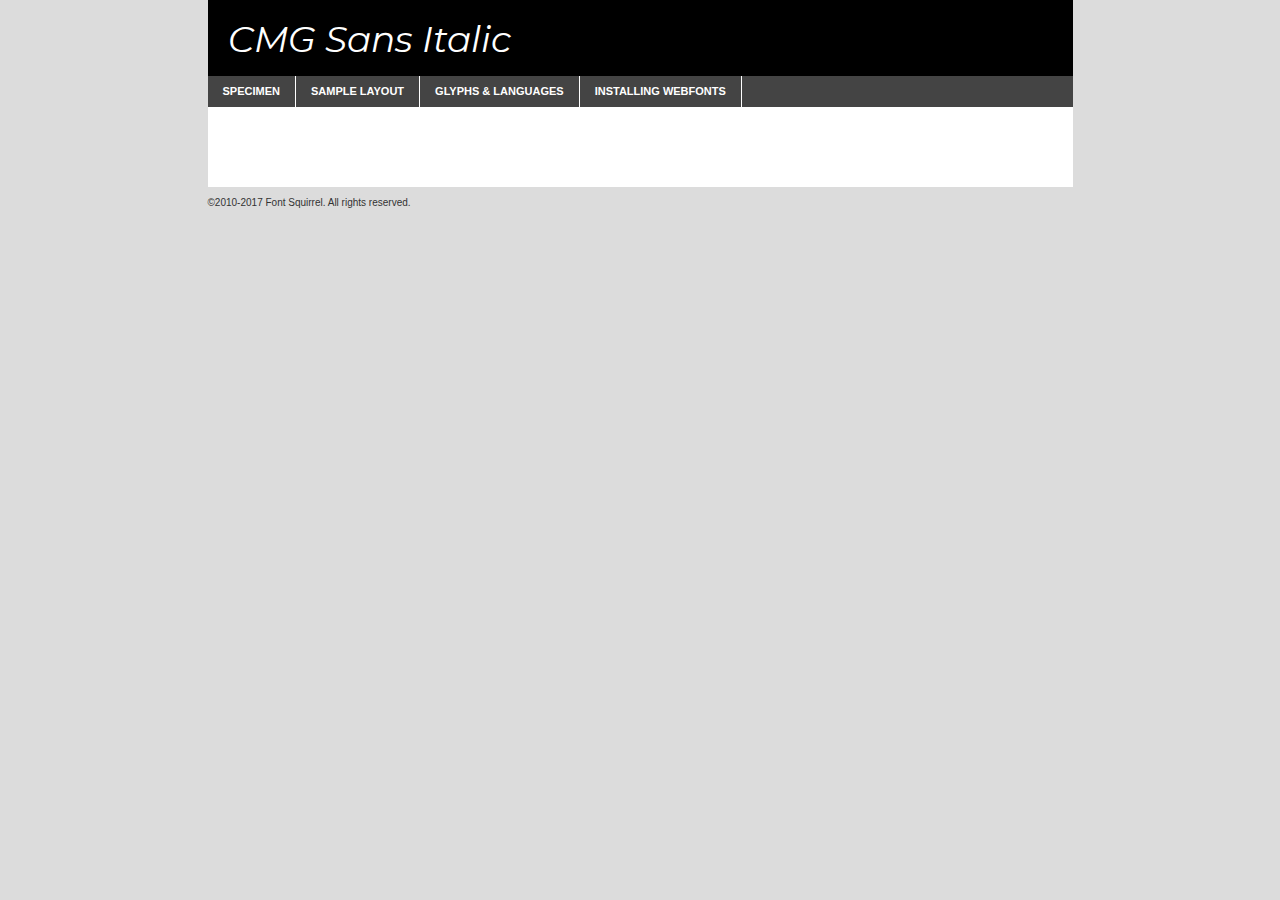
<file: css/font/cmgsans-italic-demo.html>
<!DOCTYPE html PUBLIC "-//W3C//DTD XHTML 1.0 Transitional//EN"
        "http://www.w3.org/TR/xhtml1/DTD/xhtml1-transitional.dtd">

<html xmlns="http://www.w3.org/1999/xhtml" xml:lang="en" lang="en">
<head>
    <meta http-equiv="Content-Type" content="text/html; charset=utf-8"/>
    <script src="http://ajax.googleapis.com/ajax/libs/jquery/1.7.2/jquery.min.js" type="text/javascript" charset="utf-8"></script>
    <script type="text/javascript">
		(function($) {
			$.fn.easyTabs = function(option) {
				var param = jQuery.extend({ fadeSpeed: 'fast', defaultContent: 1, activeClass: 'active' }, option);
				$(this).each(function() {
					var thisId = '#' + this.id;
					if ( param.defaultContent == '' )
					{
						param.defaultContent = 1;
					}
					if ( typeof param.defaultContent == 'number' )
					{
						var defaultTab = $(thisId + ' .tabs li:eq(' + (param.defaultContent - 1) + ') a').attr('href').substr(1);
					}
					else
					{
						var defaultTab = param.defaultContent;
					}
					$(thisId + ' .tabs li a').each(function() {
						var tabToHide = $(this).attr('href').substr(1);
						$('#' + tabToHide).addClass('easytabs-tab-content');
					});
					hideAll();
					changeContent(defaultTab);

					function hideAll() {$(thisId + ' .easytabs-tab-content').hide();}

					function changeContent(tabId)
					{
						hideAll();
						$(thisId + ' .tabs li').removeClass(param.activeClass);
						$(thisId + ' .tabs li a[href=#' + tabId + ']').closest('li').addClass(param.activeClass);
						if ( param.fadeSpeed != 'none' )
						{
							$(thisId + ' #' + tabId).fadeIn(param.fadeSpeed);
						}
						else
						{
							$(thisId + ' #' + tabId).show();
						}
					}

					$(thisId + ' .tabs li').click(function() {
						var tabId = $(this).find('a').attr('href').substr(1);
						changeContent(tabId);
						return false;
					});
				});
			}
		})(jQuery);
    </script>
    <link rel="stylesheet" href="specimen_files/specimen_stylesheet.css" type="text/css" charset="utf-8"/>
    <link rel="stylesheet" href="stylesheet.css" type="text/css" charset="utf-8"/>

    <style type="text/css">
        		body {
			font-family: 'cmg_sansitalic';
        		}

            </style>

    <title>CMG Sans Italic Specimen</title>


    <script type="text/javascript" charset="utf-8">
		$(document).ready(function() {
			$('#container').easyTabs({ defaultContent: 1 });
		});
    </script>
</head>

<body>
<div id="container">
    <div id="header">
		CMG Sans Italic    </div>
    <ul class="tabs">
        <li><a href="#specimen">Specimen</a></li>
        <li><a href="#layout">Sample Layout</a></li>
		        <li><a href="#glyphs">Glyphs &amp; Languages</a></li>
        <li><a href="#installing">Installing Webfonts</a></li>

    </ul>

    <div id="main_content">


        <div id="specimen">

            <div class="section">
                <div class="grid12 firstcol">
                    <div class="huge">AaBb</div>
                </div>
            </div>

            <div class="section">
                <div class="glyph_range">A&#x200B;B&#x200b;C&#x200b;D&#x200b;E&#x200b;F&#x200b;G&#x200b;H&#x200b;I&#x200b;J&#x200b;K&#x200b;L&#x200b;M&#x200b;N&#x200b;O&#x200b;P&#x200b;Q&#x200b;R&#x200b;S&#x200b;T&#x200b;U&#x200b;V&#x200b;W&#x200b;X&#x200b;Y&#x200b;Z&#x200b;a&#x200b;b&#x200b;c&#x200b;d&#x200b;e&#x200b;f&#x200b;g&#x200b;h&#x200b;i&#x200b;j&#x200b;k&#x200b;l&#x200b;m&#x200b;n&#x200b;o&#x200b;p&#x200b;q&#x200b;r&#x200b;s&#x200b;t&#x200b;u&#x200b;v&#x200b;w&#x200b;x&#x200b;y&#x200b;z&#x200b;1&#x200b;2&#x200b;3&#x200b;4&#x200b;5&#x200b;6&#x200b;7&#x200b;8&#x200b;9&#x200b;0&#x200b;&amp;&#x200b;.&#x200b;,&#x200b;?&#x200b;!&#x200b;&#64;&#x200b;(&#x200b;)&#x200b;#&#x200b;$&#x200b;%&#x200b;*&#x200b;+&#x200b;-&#x200b;=&#x200b;:&#x200b;;</div>
            </div>
            <div class="section">
                <div class="grid12 firstcol">
                    <table class="sample_table">
                        <tr>
                            <td>10</td>
                            <td class="size10">abcdefghijklmnopqrstuvwxyzABCDEFGHIJKLMNOPQRSTUVWXYZ0123456789abcdefghijklmnopqrstuvwxyzABCDEFGHIJKLMNOPQRSTUVWXYZ0123456789abcdefghijklmnopqrstuvwxyzABCDEFGHIJKLMNOPQRSTUVWXYZ</td>
                        </tr>
                        <tr>
                            <td>11</td>
                            <td class="size11">abcdefghijklmnopqrstuvwxyzABCDEFGHIJKLMNOPQRSTUVWXYZ0123456789abcdefghijklmnopqrstuvwxyzABCDEFGHIJKLMNOPQRSTUVWXYZ0123456789abcdefghijklmnopqrstuvwxyzABCDEFGHIJKLMNOPQRSTUVWXYZ</td>
                        </tr>
                        <tr>
                            <td>12</td>
                            <td class="size12">abcdefghijklmnopqrstuvwxyzABCDEFGHIJKLMNOPQRSTUVWXYZ0123456789abcdefghijklmnopqrstuvwxyzABCDEFGHIJKLMNOPQRSTUVWXYZ0123456789abcdefghijklmnopqrstuvwxyzABCDEFGHIJKLMNOPQRSTUVWXYZ</td>
                        </tr>
                        <tr>
                            <td>13</td>
                            <td class="size13">abcdefghijklmnopqrstuvwxyzABCDEFGHIJKLMNOPQRSTUVWXYZ0123456789abcdefghijklmnopqrstuvwxyzABCDEFGHIJKLMNOPQRSTUVWXYZ0123456789abcdefghijklmnopqrstuvwxyzABCDEFGHIJKLMNOPQRSTUVWXYZ</td>
                        </tr>
                        <tr>
                            <td>14</td>
                            <td class="size14">abcdefghijklmnopqrstuvwxyzABCDEFGHIJKLMNOPQRSTUVWXYZ0123456789abcdefghijklmnopqrstuvwxyzABCDEFGHIJKLMNOPQRSTUVWXYZ0123456789abcdefghijklmnopqrstuvwxyzABCDEFGHIJKLMNOPQRSTUVWXYZ</td>
                        </tr>
                        <tr>
                            <td>16</td>
                            <td class="size16">abcdefghijklmnopqrstuvwxyzABCDEFGHIJKLMNOPQRSTUVWXYZ0123456789abcdefghijklmnopqrstuvwxyzABCDEFGHIJKLMNOPQRSTUVWXYZ</td>
                        </tr>
                        <tr>
                            <td>18</td>
                            <td class="size18">abcdefghijklmnopqrstuvwxyzABCDEFGHIJKLMNOPQRSTUVWXYZ0123456789abcdefghijklmnopqrstuvwxyzABCDEFGHIJKLMNOPQRSTUVWXYZ</td>
                        </tr>
                        <tr>
                            <td>20</td>
                            <td class="size20">abcdefghijklmnopqrstuvwxyzABCDEFGHIJKLMNOPQRSTUVWXYZ0123456789abcdefghijklmnopqrstuvwxyzABCDEFGHIJKLMNOPQRSTUVWXYZ</td>
                        </tr>
                        <tr>
                            <td>24</td>
                            <td class="size24">abcdefghijklmnopqrstuvwxyzABCDEFGHIJKLMNOPQRSTUVWXYZ0123456789abcdefghijklmnopqrstuvwxyzABCDEFGHIJKLMNOPQRSTUVWXYZ</td>
                        </tr>
                        <tr>
                            <td>30</td>
                            <td class="size30">abcdefghijklmnopqrstuvwxyzABCDEFGHIJKLMNOPQRSTUVWXYZ0123456789abcdefghijklmnopqrstuvwxyzABCDEFGHIJKLMNOPQRSTUVWXYZ</td>
                        </tr>
                        <tr>
                            <td>36</td>
                            <td class="size36">abcdefghijklmnopqrstuvwxyzABCDEFGHIJKLMNOPQRSTUVWXYZ0123456789abcdefghijklmnopqrstuvwxyzABCDEFGHIJKLMNOPQRSTUVWXYZ</td>
                        </tr>
                        <tr>
                            <td>48</td>
                            <td class="size48">abcdefghijklmnopqrstuvwxyzABCDEFGHIJKLMNOPQRSTUVWXYZ0123456789abcdefghijklmnopqrstuvwxyzABCDEFGHIJKLMNOPQRSTUVWXYZ</td>
                        </tr>
                        <tr>
                            <td>60</td>
                            <td class="size60">abcdefghijklmnopqrstuvwxyzABCDEFGHIJKLMNOPQRSTUVWXYZ0123456789abcdefghijklmnopqrstuvwxyzABCDEFGHIJKLMNOPQRSTUVWXYZ</td>
                        </tr>
                        <tr>
                            <td>72</td>
                            <td class="size72">abcdefghijklmnopqrstuvwxyzABCDEFGHIJKLMNOPQRSTUVWXYZ0123456789abcdefghijklmnopqrstuvwxyzABCDEFGHIJKLMNOPQRSTUVWXYZ</td>
                        </tr>
                        <tr>
                            <td>90</td>
                            <td class="size90">abcdefghijklmnopqrstuvwxyzABCDEFGHIJKLMNOPQRSTUVWXYZ0123456789abcdefghijklmnopqrstuvwxyzABCDEFGHIJKLMNOPQRSTUVWXYZ</td>
                        </tr>
                    </table>

                </div>

            </div>


            <div class="section" id="bodycomparison">


                <div id="xheight">
                    <div class="fontbody">&#x25FC;&#x25FC;&#x25FC;&#x25FC;&#x25FC;&#x25FC;&#x25FC;&#x25FC;&#x25FC;&#x25FC;&#x25FC;&#x25FC;&#x25FC;&#x25FC;&#x25FC;&#x25FC;&#x25FC;&#x25FC;&#x25FC;&#x25FC;&#x25FC;&#x25FC;&#x25FC;&#x25FC;&#x25FC;&#x25FC;&#x25FC;&#x25FC;&#x25FC;&#x25FC;&#x25FC;&#x25FC;&#x25FC;&#x25FC;&#x25FC;&#x25FC;&#x25FC;&#x25FC;&#x25FC;&#x25FC;&#x25FC;&#x25FC;&#x25FC;&#x25FC;&#x25FC;&#x25FC;&#x25FC;&#x25FC;&#x25FC;&#x25FC;&#x25FC;&#x25FC;&#x25FC;&#x25FC;&#x25FC;&#x25FC;&#x25FC;&#x25FC;&#x25FC;&#x25FC;&#x25FC;&#x25FC;&#x25FC;&#x25FC;&#x25FC;&#x25FC;&#x25FC;&#x25FC;&#x25FC;&#x25FC;&#x25FC;&#x25FC;&#x25FC;&#x25FC;&#x25FC;&#x25FC;&#x25FC;&#x25FC;&#x25FC;&#x25FC;&#x25FC;&#x25FC;&#x25FC;&#x25FC;&#x25FC;&#x25FC;&#x25FC;&#x25FC;&#x25FC;&#x25FC;&#x25FC;&#x25FC;&#x25FC;&#x25FC;&#x25FC;&#x25FC;&#x25FC;&#x25FC;&#x25FC;body</div>
                    <div class="arialbody">body</div>
                    <div class="verdanabody">body</div>
                    <div class="georgiabody">body</div>
                </div>
                <div class="fontbody" style="z-index:1">
                    body<span>CMG Sans Italic</span>
                </div>
                <div class="arialbody" style="z-index:1">
                    body<span>Arial</span>
                </div>
                <div class="verdanabody" style="z-index:1">
                    body<span>Verdana</span>
                </div>
                <div class="georgiabody" style="z-index:1">
                    body<span>Georgia</span>
                </div>


            </div>


            <div class="section psample psample_row1" id="">

                <div class="grid2 firstcol">
                    <p class="size10"><span>10.</span>Aenean lacinia bibendum nulla sed consectetur. Fusce dapibus, tellus ac cursus commodo, tortor mauris condimentum nibh, ut fermentum massa justo sit amet risus. Nullam id dolor id nibh ultricies vehicula ut id elit. Cum sociis natoque penatibus et magnis dis parturient montes, nascetur ridiculus mus. Nulla vitae elit libero, a pharetra augue.</p>

                </div>
                <div class="grid3">
                    <p class="size11"><span>11.</span>Aenean lacinia bibendum nulla sed consectetur. Fusce dapibus, tellus ac cursus commodo, tortor mauris condimentum nibh, ut fermentum massa justo sit amet risus. Nullam id dolor id nibh ultricies vehicula ut id elit. Cum sociis natoque penatibus et magnis dis parturient montes, nascetur ridiculus mus. Nulla vitae elit libero, a pharetra augue.</p>

                </div>
                <div class="grid3">
                    <p class="size12"><span>12.</span>Aenean lacinia bibendum nulla sed consectetur. Fusce dapibus, tellus ac cursus commodo, tortor mauris condimentum nibh, ut fermentum massa justo sit amet risus. Nullam id dolor id nibh ultricies vehicula ut id elit. Cum sociis natoque penatibus et magnis dis parturient montes, nascetur ridiculus mus. Nulla vitae elit libero, a pharetra augue.</p>

                </div>
                <div class="grid4">
                    <p class="size13"><span>13.</span>Aenean lacinia bibendum nulla sed consectetur. Fusce dapibus, tellus ac cursus commodo, tortor mauris condimentum nibh, ut fermentum massa justo sit amet risus. Nullam id dolor id nibh ultricies vehicula ut id elit. Cum sociis natoque penatibus et magnis dis parturient montes, nascetur ridiculus mus. Nulla vitae elit libero, a pharetra augue.</p>

                </div>
                <div class="white_blend"></div>

            </div>
            <div class="section psample psample_row2" id="">
                <div class="grid3 firstcol">
                    <p class="size14"><span>14.</span>Aenean lacinia bibendum nulla sed consectetur. Fusce dapibus, tellus ac cursus commodo, tortor mauris condimentum nibh, ut fermentum massa justo sit amet risus. Nullam id dolor id nibh ultricies vehicula ut id elit. Cum sociis natoque penatibus et magnis dis parturient montes, nascetur ridiculus mus. Nulla vitae elit libero, a pharetra augue.</p>

                </div>
                <div class="grid4">
                    <p class="size16"><span>16.</span>Aenean lacinia bibendum nulla sed consectetur. Fusce dapibus, tellus ac cursus commodo, tortor mauris condimentum nibh, ut fermentum massa justo sit amet risus. Nullam id dolor id nibh ultricies vehicula ut id elit. Cum sociis natoque penatibus et magnis dis parturient montes, nascetur ridiculus mus. Nulla vitae elit libero, a pharetra augue.</p>

                </div>
                <div class="grid5">
                    <p class="size18"><span>18.</span>Aenean lacinia bibendum nulla sed consectetur. Fusce dapibus, tellus ac cursus commodo, tortor mauris condimentum nibh, ut fermentum massa justo sit amet risus. Nullam id dolor id nibh ultricies vehicula ut id elit. Cum sociis natoque penatibus et magnis dis parturient montes, nascetur ridiculus mus. Nulla vitae elit libero, a pharetra augue.</p>

                </div>

                <div class="white_blend"></div>

            </div>

            <div class="section psample psample_row3" id="">
                <div class="grid5 firstcol">
                    <p class="size20"><span>20.</span>Aenean lacinia bibendum nulla sed consectetur. Fusce dapibus, tellus ac cursus commodo, tortor mauris condimentum nibh, ut fermentum massa justo sit amet risus. Nullam id dolor id nibh ultricies vehicula ut id elit. Cum sociis natoque penatibus et magnis dis parturient montes, nascetur ridiculus mus. Nulla vitae elit libero, a pharetra augue.</p>
                </div>
                <div class="grid7">
                    <p class="size24"><span>24.</span>Aenean lacinia bibendum nulla sed consectetur. Fusce dapibus, tellus ac cursus commodo, tortor mauris condimentum nibh, ut fermentum massa justo sit amet risus. Nullam id dolor id nibh ultricies vehicula ut id elit. Cum sociis natoque penatibus et magnis dis parturient montes, nascetur ridiculus mus. Nulla vitae elit libero, a pharetra augue.</p>
                </div>

                <div class="white_blend"></div>

            </div>

            <div class="section psample psample_row4" id="">
                <div class="grid12 firstcol">
                    <p class="size30"><span>30.</span>Aenean lacinia bibendum nulla sed consectetur. Fusce dapibus, tellus ac cursus commodo, tortor mauris condimentum nibh, ut fermentum massa justo sit amet risus. Nullam id dolor id nibh ultricies vehicula ut id elit. Cum sociis natoque penatibus et magnis dis parturient montes, nascetur ridiculus mus. Nulla vitae elit libero, a pharetra augue.</p>
                </div>
                <div class="white_blend"></div>

            </div>


            <div class="section psample psample_row1 fullreverse">
                <div class="grid2 firstcol">
                    <p class="size10"><span>10.</span>Aenean lacinia bibendum nulla sed consectetur. Fusce dapibus, tellus ac cursus commodo, tortor mauris condimentum nibh, ut fermentum massa justo sit amet risus. Nullam id dolor id nibh ultricies vehicula ut id elit. Cum sociis natoque penatibus et magnis dis parturient montes, nascetur ridiculus mus. Nulla vitae elit libero, a pharetra augue.</p>

                </div>
                <div class="grid3">
                    <p class="size11"><span>11.</span>Aenean lacinia bibendum nulla sed consectetur. Fusce dapibus, tellus ac cursus commodo, tortor mauris condimentum nibh, ut fermentum massa justo sit amet risus. Nullam id dolor id nibh ultricies vehicula ut id elit. Cum sociis natoque penatibus et magnis dis parturient montes, nascetur ridiculus mus. Nulla vitae elit libero, a pharetra augue.</p>

                </div>
                <div class="grid3">
                    <p class="size12"><span>12.</span>Aenean lacinia bibendum nulla sed consectetur. Fusce dapibus, tellus ac cursus commodo, tortor mauris condimentum nibh, ut fermentum massa justo sit amet risus. Nullam id dolor id nibh ultricies vehicula ut id elit. Cum sociis natoque penatibus et magnis dis parturient montes, nascetur ridiculus mus. Nulla vitae elit libero, a pharetra augue.</p>

                </div>
                <div class="grid4">
                    <p class="size13"><span>13.</span>Aenean lacinia bibendum nulla sed consectetur. Fusce dapibus, tellus ac cursus commodo, tortor mauris condimentum nibh, ut fermentum massa justo sit amet risus. Nullam id dolor id nibh ultricies vehicula ut id elit. Cum sociis natoque penatibus et magnis dis parturient montes, nascetur ridiculus mus. Nulla vitae elit libero, a pharetra augue.</p>

                </div>
                <div class="black_blend"></div>

            </div>

            <div class="section psample psample_row2 fullreverse">
                <div class="grid3 firstcol">
                    <p class="size14"><span>14.</span>Aenean lacinia bibendum nulla sed consectetur. Fusce dapibus, tellus ac cursus commodo, tortor mauris condimentum nibh, ut fermentum massa justo sit amet risus. Nullam id dolor id nibh ultricies vehicula ut id elit. Cum sociis natoque penatibus et magnis dis parturient montes, nascetur ridiculus mus. Nulla vitae elit libero, a pharetra augue.</p>

                </div>
                <div class="grid4">
                    <p class="size16"><span>16.</span>Aenean lacinia bibendum nulla sed consectetur. Fusce dapibus, tellus ac cursus commodo, tortor mauris condimentum nibh, ut fermentum massa justo sit amet risus. Nullam id dolor id nibh ultricies vehicula ut id elit. Cum sociis natoque penatibus et magnis dis parturient montes, nascetur ridiculus mus. Nulla vitae elit libero, a pharetra augue.</p>

                </div>
                <div class="grid5">
                    <p class="size18"><span>18.</span>Aenean lacinia bibendum nulla sed consectetur. Fusce dapibus, tellus ac cursus commodo, tortor mauris condimentum nibh, ut fermentum massa justo sit amet risus. Nullam id dolor id nibh ultricies vehicula ut id elit. Cum sociis natoque penatibus et magnis dis parturient montes, nascetur ridiculus mus. Nulla vitae elit libero, a pharetra augue.</p>

                </div>
                <div class="black_blend"></div>

            </div>

            <div class="section psample fullreverse psample_row3" id="">
                <div class="grid5 firstcol">
                    <p class="size20"><span>20.</span>Aenean lacinia bibendum nulla sed consectetur. Fusce dapibus, tellus ac cursus commodo, tortor mauris condimentum nibh, ut fermentum massa justo sit amet risus. Nullam id dolor id nibh ultricies vehicula ut id elit. Cum sociis natoque penatibus et magnis dis parturient montes, nascetur ridiculus mus. Nulla vitae elit libero, a pharetra augue.</p>
                </div>
                <div class="grid7">
                    <p class="size24"><span>24.</span>Aenean lacinia bibendum nulla sed consectetur. Fusce dapibus, tellus ac cursus commodo, tortor mauris condimentum nibh, ut fermentum massa justo sit amet risus. Nullam id dolor id nibh ultricies vehicula ut id elit. Cum sociis natoque penatibus et magnis dis parturient montes, nascetur ridiculus mus. Nulla vitae elit libero, a pharetra augue.</p>
                </div>

                <div class="black_blend"></div>

            </div>

            <div class="section psample fullreverse psample_row4" id="" style="border-bottom: 20px #000 solid;">
                <div class="grid12 firstcol">
                    <p class="size30"><span>30.</span>Aenean lacinia bibendum nulla sed consectetur. Fusce dapibus, tellus ac cursus commodo, tortor mauris condimentum nibh, ut fermentum massa justo sit amet risus. Nullam id dolor id nibh ultricies vehicula ut id elit. Cum sociis natoque penatibus et magnis dis parturient montes, nascetur ridiculus mus. Nulla vitae elit libero, a pharetra augue.</p>
                </div>
                <div class="black_blend"></div>

            </div>


        </div>

        <div id="layout">

            <div class="section">

                <div class="grid12 firstcol">
                    <h1>Lorem Ipsum Dolor</h1>
                    <h2>Etiam porta sem malesuada magna mollis euismod</h2>

                    <p class="byline">By <a href="#link">Aenean Lacinia</a></p>
                </div>
            </div>
            <div class="section">
                <div class="grid8 firstcol">
                    <p class="large">Donec sed odio dui. Morbi leo risus, porta ac consectetur ac, vestibulum at eros. Fusce dapibus, tellus ac cursus commodo, tortor mauris condimentum nibh, ut fermentum massa justo sit amet risus. </p>


                    <h3>Pellentesque ornare sem</h3>

                    <p>Maecenas sed diam eget risus varius blandit sit amet non magna. Maecenas faucibus mollis interdum. Donec ullamcorper nulla non metus auctor fringilla. Nullam id dolor id nibh ultricies vehicula ut id elit. Nullam id dolor id nibh ultricies vehicula ut id elit. </p>

                    <p>Aenean eu leo quam. Pellentesque ornare sem lacinia quam venenatis vestibulum. Lorem ipsum dolor sit amet, consectetur adipiscing elit. Cum sociis natoque penatibus et magnis dis parturient montes, nascetur ridiculus mus. </p>

                    <p>Nulla vitae elit libero, a pharetra augue. Praesent commodo cursus magna, vel scelerisque nisl consectetur et. Aenean lacinia bibendum nulla sed consectetur. </p>

                    <p>Nullam quis risus eget urna mollis ornare vel eu leo. Nullam quis risus eget urna mollis ornare vel eu leo. Maecenas sed diam eget risus varius blandit sit amet non magna. Donec ullamcorper nulla non metus auctor fringilla. </p>

                    <h3>Cras mattis consectetur</h3>

                    <p>Aenean eu leo quam. Pellentesque ornare sem lacinia quam venenatis vestibulum. Aenean lacinia bibendum nulla sed consectetur. Integer posuere erat a ante venenatis dapibus posuere velit aliquet. Cras mattis consectetur purus sit amet fermentum. </p>

                    <p>Nullam id dolor id nibh ultricies vehicula ut id elit. Nullam quis risus eget urna mollis ornare vel eu leo. Cras mattis consectetur purus sit amet fermentum.</p>
                </div>

                <div class="grid4 sidebar">

                    <div class="box reverse">
                        <p class="last">Nullam quis risus eget urna mollis ornare vel eu leo. Donec ullamcorper nulla non metus auctor fringilla. Cras mattis consectetur purus sit amet fermentum. Sed posuere consectetur est at lobortis. Lorem ipsum dolor sit amet, consectetur adipiscing elit. </p>
                    </div>

                    <p class="caption">Maecenas sed diam eget risus varius.</p>

                    <p>Vestibulum id ligula porta felis euismod semper. Integer posuere erat a ante venenatis dapibus posuere velit aliquet. Vestibulum id ligula porta felis euismod semper. Sed posuere consectetur est at lobortis. Maecenas sed diam eget risus varius blandit sit amet non magna. Fusce dapibus, tellus ac cursus commodo, tortor mauris condimentum nibh, ut fermentum massa justo sit amet risus. </p>


                    <p>Duis mollis, est non commodo luctus, nisi erat porttitor ligula, eget lacinia odio sem nec elit. Aenean lacinia bibendum nulla sed consectetur. Vivamus sagittis lacus vel augue laoreet rutrum faucibus dolor auctor. Aenean lacinia bibendum nulla sed consectetur. Nullam quis risus eget urna mollis ornare vel eu leo. </p>

                    <p>Praesent commodo cursus magna, vel scelerisque nisl consectetur et. Donec ullamcorper nulla non metus auctor fringilla. Maecenas faucibus mollis interdum. Fusce dapibus, tellus ac cursus commodo, tortor mauris condimentum nibh, ut fermentum massa justo sit amet risus. </p>

                </div>
            </div>

        </div>


		

        <div id="glyphs">
            <div class="section">
                <div class="grid12 firstcol">

                    <h1>Language Support</h1>
                    <p>The subset of CMG Sans Italic in this kit supports the following languages:<br/>

						Albanian, Basque, Breton, Chamorro, Danish, Dutch, English, Faroese, Finnish, French, Frisian, Galician, German, Icelandic, Italian, Malagasy, Norwegian, Portuguese, Spanish, Alsatian, Aragonese, Arapaho, Arrernte, Asturian, Aymara, Bislama, Cebuano, Corsican, Fijian, French_creole, Genoese, Gilbertese, Greenlandic, Haitian_creole, Hiligaynon, Hmong, Hopi, Ibanag, Iloko_ilokano, Indonesian, Interglossa_glosa, Interlingua, Irish_gaelic, Jerriais, Lojban, Lombard, Luxembourgeois, Manx, Mohawk, Norfolk_pitcairnese, Occitan, Oromo, Pangasinan, Papiamento, Piedmontese, Potawatomi, Rhaeto-romance, Romansh, Rotokas, Sami_lule, Samoan, Sardinian, Scots_gaelic, Seychelles_creole, Shona, Sicilian, Somali, Southern_ndebele, Swahili, Swati_swazi, Tagalog_filipino_pilipino, Tetum, Tok_pisin, Uyghur_latinized, Volapuk, Walloon, Warlpiri, Xhosa, Yapese, Zulu, Latinbasic, Ubasic, Demo                    </p>
                    <h1>Glyph Chart</h1>
                    <p>The subset of CMG Sans Italic in this kit includes all the glyphs listed below. Unicode entities are included above each glyph to help you insert individual characters into your layout.</p>
                    <div id="glyph_chart">

																																	                                <div><p>&amp;#13;</p>&#13;</div>
																				                                <div><p>&amp;#32;</p>&#32;</div>
																				                                <div><p>&amp;#33;</p>&#33;</div>
																				                                <div><p>&amp;#34;</p>&#34;</div>
																				                                <div><p>&amp;#35;</p>&#35;</div>
																				                                <div><p>&amp;#36;</p>&#36;</div>
																				                                <div><p>&amp;#37;</p>&#37;</div>
																				                                <div><p>&amp;#38;</p>&#38;</div>
																				                                <div><p>&amp;#39;</p>&#39;</div>
																				                                <div><p>&amp;#40;</p>&#40;</div>
																				                                <div><p>&amp;#41;</p>&#41;</div>
																				                                <div><p>&amp;#42;</p>&#42;</div>
																				                                <div><p>&amp;#43;</p>&#43;</div>
																				                                <div><p>&amp;#44;</p>&#44;</div>
																				                                <div><p>&amp;#45;</p>&#45;</div>
																				                                <div><p>&amp;#46;</p>&#46;</div>
																				                                <div><p>&amp;#47;</p>&#47;</div>
																				                                <div><p>&amp;#48;</p>&#48;</div>
																				                                <div><p>&amp;#49;</p>&#49;</div>
																				                                <div><p>&amp;#50;</p>&#50;</div>
																				                                <div><p>&amp;#51;</p>&#51;</div>
																				                                <div><p>&amp;#52;</p>&#52;</div>
																				                                <div><p>&amp;#53;</p>&#53;</div>
																				                                <div><p>&amp;#54;</p>&#54;</div>
																				                                <div><p>&amp;#55;</p>&#55;</div>
																				                                <div><p>&amp;#56;</p>&#56;</div>
																				                                <div><p>&amp;#57;</p>&#57;</div>
																				                                <div><p>&amp;#58;</p>&#58;</div>
																				                                <div><p>&amp;#59;</p>&#59;</div>
																				                                <div><p>&amp;#60;</p>&#60;</div>
																				                                <div><p>&amp;#61;</p>&#61;</div>
																				                                <div><p>&amp;#62;</p>&#62;</div>
																				                                <div><p>&amp;#63;</p>&#63;</div>
																				                                <div><p>&amp;#64;</p>&#64;</div>
																				                                <div><p>&amp;#65;</p>&#65;</div>
																				                                <div><p>&amp;#66;</p>&#66;</div>
																				                                <div><p>&amp;#67;</p>&#67;</div>
																				                                <div><p>&amp;#68;</p>&#68;</div>
																				                                <div><p>&amp;#69;</p>&#69;</div>
																				                                <div><p>&amp;#70;</p>&#70;</div>
																				                                <div><p>&amp;#71;</p>&#71;</div>
																				                                <div><p>&amp;#72;</p>&#72;</div>
																				                                <div><p>&amp;#73;</p>&#73;</div>
																				                                <div><p>&amp;#74;</p>&#74;</div>
																				                                <div><p>&amp;#75;</p>&#75;</div>
																				                                <div><p>&amp;#76;</p>&#76;</div>
																				                                <div><p>&amp;#77;</p>&#77;</div>
																				                                <div><p>&amp;#78;</p>&#78;</div>
																				                                <div><p>&amp;#79;</p>&#79;</div>
																				                                <div><p>&amp;#80;</p>&#80;</div>
																				                                <div><p>&amp;#81;</p>&#81;</div>
																				                                <div><p>&amp;#82;</p>&#82;</div>
																				                                <div><p>&amp;#83;</p>&#83;</div>
																				                                <div><p>&amp;#84;</p>&#84;</div>
																				                                <div><p>&amp;#85;</p>&#85;</div>
																				                                <div><p>&amp;#86;</p>&#86;</div>
																				                                <div><p>&amp;#87;</p>&#87;</div>
																				                                <div><p>&amp;#88;</p>&#88;</div>
																				                                <div><p>&amp;#89;</p>&#89;</div>
																				                                <div><p>&amp;#90;</p>&#90;</div>
																				                                <div><p>&amp;#91;</p>&#91;</div>
																				                                <div><p>&amp;#92;</p>&#92;</div>
																				                                <div><p>&amp;#93;</p>&#93;</div>
																				                                <div><p>&amp;#94;</p>&#94;</div>
																				                                <div><p>&amp;#95;</p>&#95;</div>
																				                                <div><p>&amp;#96;</p>&#96;</div>
																				                                <div><p>&amp;#97;</p>&#97;</div>
																				                                <div><p>&amp;#98;</p>&#98;</div>
																				                                <div><p>&amp;#99;</p>&#99;</div>
																				                                <div><p>&amp;#100;</p>&#100;</div>
																				                                <div><p>&amp;#101;</p>&#101;</div>
																				                                <div><p>&amp;#102;</p>&#102;</div>
																				                                <div><p>&amp;#103;</p>&#103;</div>
																				                                <div><p>&amp;#104;</p>&#104;</div>
																				                                <div><p>&amp;#105;</p>&#105;</div>
																				                                <div><p>&amp;#106;</p>&#106;</div>
																				                                <div><p>&amp;#107;</p>&#107;</div>
																				                                <div><p>&amp;#108;</p>&#108;</div>
																				                                <div><p>&amp;#109;</p>&#109;</div>
																				                                <div><p>&amp;#110;</p>&#110;</div>
																				                                <div><p>&amp;#111;</p>&#111;</div>
																				                                <div><p>&amp;#112;</p>&#112;</div>
																				                                <div><p>&amp;#113;</p>&#113;</div>
																				                                <div><p>&amp;#114;</p>&#114;</div>
																				                                <div><p>&amp;#115;</p>&#115;</div>
																				                                <div><p>&amp;#116;</p>&#116;</div>
																				                                <div><p>&amp;#117;</p>&#117;</div>
																				                                <div><p>&amp;#118;</p>&#118;</div>
																				                                <div><p>&amp;#119;</p>&#119;</div>
																				                                <div><p>&amp;#120;</p>&#120;</div>
																				                                <div><p>&amp;#121;</p>&#121;</div>
																				                                <div><p>&amp;#122;</p>&#122;</div>
																				                                <div><p>&amp;#123;</p>&#123;</div>
																				                                <div><p>&amp;#124;</p>&#124;</div>
																				                                <div><p>&amp;#125;</p>&#125;</div>
																				                                <div><p>&amp;#126;</p>&#126;</div>
																				                                <div><p>&amp;#160;</p>&#160;</div>
																				                                <div><p>&amp;#161;</p>&#161;</div>
																				                                <div><p>&amp;#162;</p>&#162;</div>
																				                                <div><p>&amp;#163;</p>&#163;</div>
																				                                <div><p>&amp;#164;</p>&#164;</div>
																				                                <div><p>&amp;#165;</p>&#165;</div>
																				                                <div><p>&amp;#166;</p>&#166;</div>
																				                                <div><p>&amp;#167;</p>&#167;</div>
																				                                <div><p>&amp;#168;</p>&#168;</div>
																				                                <div><p>&amp;#169;</p>&#169;</div>
																				                                <div><p>&amp;#170;</p>&#170;</div>
																				                                <div><p>&amp;#171;</p>&#171;</div>
																				                                <div><p>&amp;#172;</p>&#172;</div>
																				                                <div><p>&amp;#173;</p>&#173;</div>
																				                                <div><p>&amp;#174;</p>&#174;</div>
																				                                <div><p>&amp;#175;</p>&#175;</div>
																				                                <div><p>&amp;#176;</p>&#176;</div>
																				                                <div><p>&amp;#177;</p>&#177;</div>
																				                                <div><p>&amp;#178;</p>&#178;</div>
																				                                <div><p>&amp;#179;</p>&#179;</div>
																				                                <div><p>&amp;#180;</p>&#180;</div>
																				                                <div><p>&amp;#181;</p>&#181;</div>
																				                                <div><p>&amp;#182;</p>&#182;</div>
																				                                <div><p>&amp;#183;</p>&#183;</div>
																				                                <div><p>&amp;#184;</p>&#184;</div>
																				                                <div><p>&amp;#185;</p>&#185;</div>
																				                                <div><p>&amp;#186;</p>&#186;</div>
																				                                <div><p>&amp;#187;</p>&#187;</div>
																				                                <div><p>&amp;#188;</p>&#188;</div>
																				                                <div><p>&amp;#189;</p>&#189;</div>
																				                                <div><p>&amp;#190;</p>&#190;</div>
																				                                <div><p>&amp;#191;</p>&#191;</div>
																				                                <div><p>&amp;#192;</p>&#192;</div>
																				                                <div><p>&amp;#193;</p>&#193;</div>
																				                                <div><p>&amp;#194;</p>&#194;</div>
																				                                <div><p>&amp;#195;</p>&#195;</div>
																				                                <div><p>&amp;#196;</p>&#196;</div>
																				                                <div><p>&amp;#197;</p>&#197;</div>
																				                                <div><p>&amp;#198;</p>&#198;</div>
																				                                <div><p>&amp;#199;</p>&#199;</div>
																				                                <div><p>&amp;#200;</p>&#200;</div>
																				                                <div><p>&amp;#201;</p>&#201;</div>
																				                                <div><p>&amp;#202;</p>&#202;</div>
																				                                <div><p>&amp;#203;</p>&#203;</div>
																				                                <div><p>&amp;#204;</p>&#204;</div>
																				                                <div><p>&amp;#205;</p>&#205;</div>
																				                                <div><p>&amp;#206;</p>&#206;</div>
																				                                <div><p>&amp;#207;</p>&#207;</div>
																				                                <div><p>&amp;#208;</p>&#208;</div>
																				                                <div><p>&amp;#209;</p>&#209;</div>
																				                                <div><p>&amp;#210;</p>&#210;</div>
																				                                <div><p>&amp;#211;</p>&#211;</div>
																				                                <div><p>&amp;#212;</p>&#212;</div>
																				                                <div><p>&amp;#213;</p>&#213;</div>
																				                                <div><p>&amp;#214;</p>&#214;</div>
																				                                <div><p>&amp;#215;</p>&#215;</div>
																				                                <div><p>&amp;#216;</p>&#216;</div>
																				                                <div><p>&amp;#217;</p>&#217;</div>
																				                                <div><p>&amp;#218;</p>&#218;</div>
																				                                <div><p>&amp;#219;</p>&#219;</div>
																				                                <div><p>&amp;#220;</p>&#220;</div>
																				                                <div><p>&amp;#221;</p>&#221;</div>
																				                                <div><p>&amp;#222;</p>&#222;</div>
																				                                <div><p>&amp;#223;</p>&#223;</div>
																				                                <div><p>&amp;#224;</p>&#224;</div>
																				                                <div><p>&amp;#225;</p>&#225;</div>
																				                                <div><p>&amp;#226;</p>&#226;</div>
																				                                <div><p>&amp;#227;</p>&#227;</div>
																				                                <div><p>&amp;#228;</p>&#228;</div>
																				                                <div><p>&amp;#229;</p>&#229;</div>
																				                                <div><p>&amp;#230;</p>&#230;</div>
																				                                <div><p>&amp;#231;</p>&#231;</div>
																				                                <div><p>&amp;#232;</p>&#232;</div>
																				                                <div><p>&amp;#233;</p>&#233;</div>
																				                                <div><p>&amp;#234;</p>&#234;</div>
																				                                <div><p>&amp;#235;</p>&#235;</div>
																				                                <div><p>&amp;#236;</p>&#236;</div>
																				                                <div><p>&amp;#237;</p>&#237;</div>
																				                                <div><p>&amp;#238;</p>&#238;</div>
																				                                <div><p>&amp;#239;</p>&#239;</div>
																				                                <div><p>&amp;#240;</p>&#240;</div>
																				                                <div><p>&amp;#241;</p>&#241;</div>
																				                                <div><p>&amp;#242;</p>&#242;</div>
																				                                <div><p>&amp;#243;</p>&#243;</div>
																				                                <div><p>&amp;#244;</p>&#244;</div>
																				                                <div><p>&amp;#245;</p>&#245;</div>
																				                                <div><p>&amp;#246;</p>&#246;</div>
																				                                <div><p>&amp;#247;</p>&#247;</div>
																				                                <div><p>&amp;#248;</p>&#248;</div>
																				                                <div><p>&amp;#249;</p>&#249;</div>
																				                                <div><p>&amp;#250;</p>&#250;</div>
																				                                <div><p>&amp;#251;</p>&#251;</div>
																				                                <div><p>&amp;#252;</p>&#252;</div>
																				                                <div><p>&amp;#253;</p>&#253;</div>
																				                                <div><p>&amp;#254;</p>&#254;</div>
																				                                <div><p>&amp;#255;</p>&#255;</div>
																				                                <div><p>&amp;#338;</p>&#338;</div>
																				                                <div><p>&amp;#339;</p>&#339;</div>
																				                                <div><p>&amp;#376;</p>&#376;</div>
																				                                <div><p>&amp;#710;</p>&#710;</div>
																				                                <div><p>&amp;#732;</p>&#732;</div>
																				                                <div><p>&amp;#8192;</p>&#8192;</div>
																				                                <div><p>&amp;#8193;</p>&#8193;</div>
																				                                <div><p>&amp;#8194;</p>&#8194;</div>
																				                                <div><p>&amp;#8195;</p>&#8195;</div>
																				                                <div><p>&amp;#8196;</p>&#8196;</div>
																				                                <div><p>&amp;#8197;</p>&#8197;</div>
																				                                <div><p>&amp;#8198;</p>&#8198;</div>
																				                                <div><p>&amp;#8199;</p>&#8199;</div>
																				                                <div><p>&amp;#8200;</p>&#8200;</div>
																				                                <div><p>&amp;#8201;</p>&#8201;</div>
																				                                <div><p>&amp;#8202;</p>&#8202;</div>
																				                                <div><p>&amp;#8208;</p>&#8208;</div>
																				                                <div><p>&amp;#8209;</p>&#8209;</div>
																				                                <div><p>&amp;#8210;</p>&#8210;</div>
																				                                <div><p>&amp;#8211;</p>&#8211;</div>
																				                                <div><p>&amp;#8212;</p>&#8212;</div>
																				                                <div><p>&amp;#8216;</p>&#8216;</div>
																				                                <div><p>&amp;#8217;</p>&#8217;</div>
																				                                <div><p>&amp;#8218;</p>&#8218;</div>
																				                                <div><p>&amp;#8220;</p>&#8220;</div>
																				                                <div><p>&amp;#8221;</p>&#8221;</div>
																				                                <div><p>&amp;#8222;</p>&#8222;</div>
																				                                <div><p>&amp;#8226;</p>&#8226;</div>
																				                                <div><p>&amp;#8230;</p>&#8230;</div>
																				                                <div><p>&amp;#8239;</p>&#8239;</div>
																				                                <div><p>&amp;#8249;</p>&#8249;</div>
																				                                <div><p>&amp;#8250;</p>&#8250;</div>
																				                                <div><p>&amp;#8287;</p>&#8287;</div>
																				                                <div><p>&amp;#8364;</p>&#8364;</div>
																				                                <div><p>&amp;#8482;</p>&#8482;</div>
																				                                <div><p>&amp;#9724;</p>&#9724;</div>
																				                                <div><p>&amp;#64257;</p>&#64257;</div>
																				                                <div><p>&amp;#64258;</p>&#64258;</div>
																																													                    </div>
                </div>


            </div>
        </div>


        <div id="specs">

        </div>

        <div id="installing">
            <div class="section">
                <div class="grid7 firstcol">
                    <h1>Installing Webfonts</h1>

                    <p>Webfonts are supported by all major browser platforms but not all in the same way. There are currently four different font formats that must be included in order to target all browsers. This includes TTF, WOFF, EOT and SVG.</p>

                    <h2>1. Upload your webfonts</h2>
                    <p>You must upload your webfont kit to your website. They should be in or near the same directory as your CSS files.</p>

                    <h2>2. Include the webfont stylesheet</h2>
                    <p>A special CSS @font-face declaration helps the various browsers select the appropriate font it needs without causing you a bunch of headaches. Learn more about this syntax by reading the <a href="https://www.fontspring.com/blog/further-hardening-of-the-bulletproof-syntax">Fontspring blog post</a> about it. The code for it is as follows:</p>


                    <code>
                        @font-face{
                        font-family: 'MyWebFont';
                        src: url('WebFont.eot');
                        src: url('WebFont.eot?#iefix') format('embedded-opentype'),
                        url('WebFont.woff') format('woff'),
                        url('WebFont.ttf') format('truetype'),
                        url('WebFont.svg#webfont') format('svg');
                        }
                    </code>

                    <p>We've already gone ahead and generated the code for you. All you have to do is link to the stylesheet in your HTML, like this:</p>
                    <code>&lt;link rel=&quot;stylesheet&quot; href=&quot;stylesheet.css&quot; type=&quot;text/css&quot; charset=&quot;utf-8&quot; /&gt;</code>

                    <h2>3. Modify your own stylesheet</h2>
                    <p>To take advantage of your new fonts, you must tell your stylesheet to use them. Look at the original @font-face declaration above and find the property called "font-family." The name linked there will be what you use to reference the font. Prepend that webfont name to the font stack in the "font-family" property, inside the selector you want to change. For example:</p>
                    <code>p { font-family: 'WebFont', Arial, sans-serif; }</code>

                    <h2>4. Test</h2>
                    <p>Getting webfonts to work cross-browser <em>can</em> be tricky. Use the information in the sidebar to help you if you find that fonts aren't loading in a particular browser.</p>
                </div>

                <div class="grid5 sidebar">
                    <div class="box">
                        <h2>Troubleshooting<br/>Font-Face Problems</h2>
                        <p>Having trouble getting your webfonts to load in your new website? Here are some tips to sort out what might be the problem.</p>

                        <h3>Fonts not showing in any browser</h3>

                        <p>This sounds like you need to work on the plumbing. You either did not upload the fonts to the correct directory, or you did not link the fonts properly in the CSS. If you've confirmed that all this is correct and you still have a problem, take a look at your .htaccess file and see if requests are getting intercepted.</p>

                        <h3>Fonts not loading in iPhone or iPad</h3>

                        <p>The most common problem here is that you are serving the fonts from an IIS server. IIS refuses to serve files that have unknown MIME types. If that is the case, you must set the MIME type for SVG to "image/svg+xml" in the server settings. Follow these instructions from Microsoft if you need help.</p>

                        <h3>Fonts not loading in Firefox</h3>

                        <p>The primary reason for this failure? You are still using a version Firefox older than 3.5. So upgrade already! If that isn't it, then you are very likely serving fonts from a different domain. Firefox requires that all font assets be served from the same domain. Lastly it is possible that you need to add WOFF to your list of MIME types (if you are serving via IIS.)</p>

                        <h3>Fonts not loading in IE</h3>

                        <p>Are you looking at Internet Explorer on an actual Windows machine or are you cheating by using a service like Adobe BrowserLab? Many of these screenshot services do not render @font-face for IE. Best to test it on a real machine.</p>

                        <h3>Fonts not loading in IE9</h3>

                        <p>IE9, like Firefox, requires that fonts be served from the same domain as the website. Make sure that is the case.</p>
                    </div>
                </div>
            </div>

        </div>

    </div>
    <div id="footer">
        <p>&copy;2010-2017 Font Squirrel. All rights reserved.</p>
    </div>
</div>
</body>
</html>
</file>
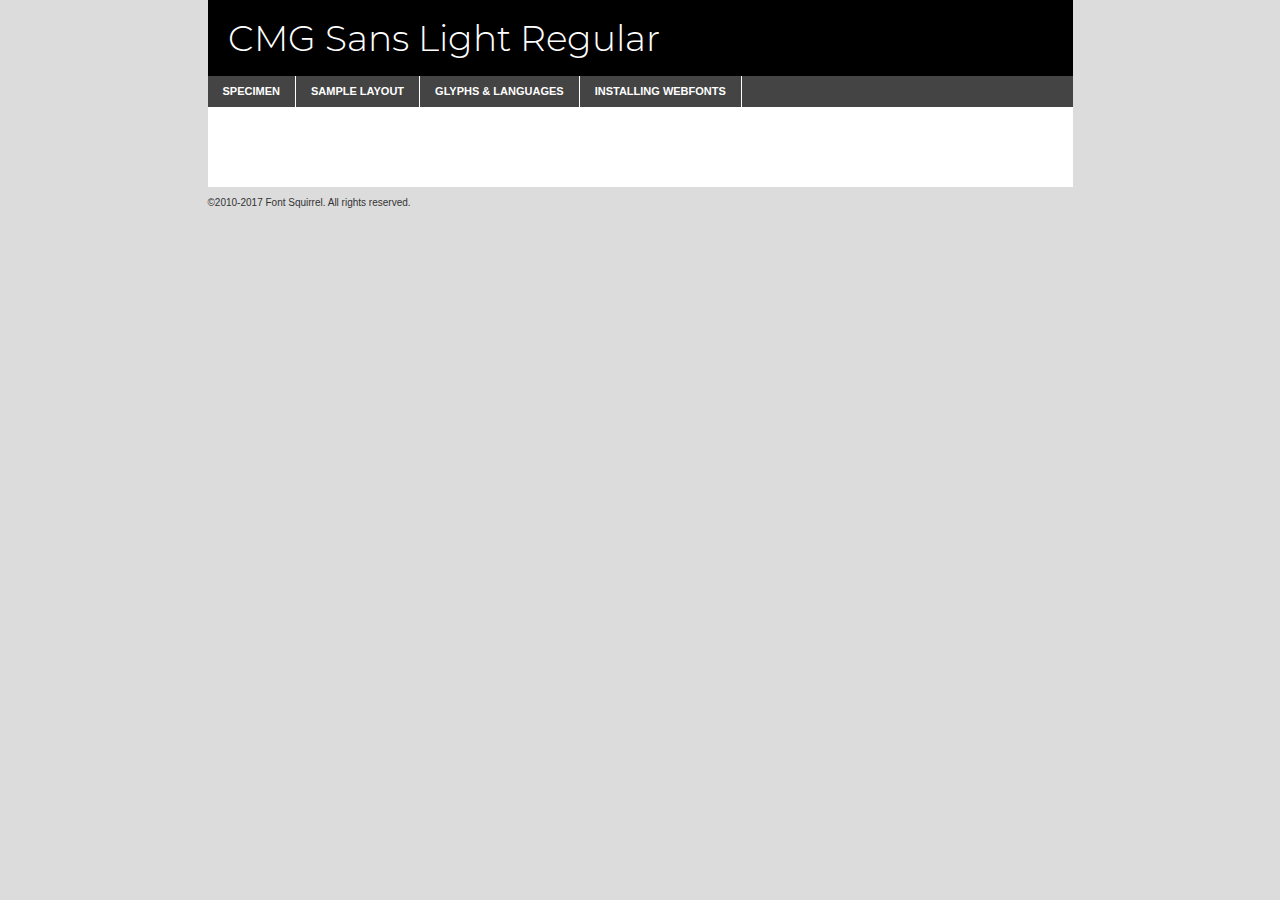
<file: css/font/cmgsans-light-demo.html>
<!DOCTYPE html PUBLIC "-//W3C//DTD XHTML 1.0 Transitional//EN"
        "http://www.w3.org/TR/xhtml1/DTD/xhtml1-transitional.dtd">

<html xmlns="http://www.w3.org/1999/xhtml" xml:lang="en" lang="en">
<head>
    <meta http-equiv="Content-Type" content="text/html; charset=utf-8"/>
    <script src="http://ajax.googleapis.com/ajax/libs/jquery/1.7.2/jquery.min.js" type="text/javascript" charset="utf-8"></script>
    <script type="text/javascript">
		(function($) {
			$.fn.easyTabs = function(option) {
				var param = jQuery.extend({ fadeSpeed: 'fast', defaultContent: 1, activeClass: 'active' }, option);
				$(this).each(function() {
					var thisId = '#' + this.id;
					if ( param.defaultContent == '' )
					{
						param.defaultContent = 1;
					}
					if ( typeof param.defaultContent == 'number' )
					{
						var defaultTab = $(thisId + ' .tabs li:eq(' + (param.defaultContent - 1) + ') a').attr('href').substr(1);
					}
					else
					{
						var defaultTab = param.defaultContent;
					}
					$(thisId + ' .tabs li a').each(function() {
						var tabToHide = $(this).attr('href').substr(1);
						$('#' + tabToHide).addClass('easytabs-tab-content');
					});
					hideAll();
					changeContent(defaultTab);

					function hideAll() {$(thisId + ' .easytabs-tab-content').hide();}

					function changeContent(tabId)
					{
						hideAll();
						$(thisId + ' .tabs li').removeClass(param.activeClass);
						$(thisId + ' .tabs li a[href=#' + tabId + ']').closest('li').addClass(param.activeClass);
						if ( param.fadeSpeed != 'none' )
						{
							$(thisId + ' #' + tabId).fadeIn(param.fadeSpeed);
						}
						else
						{
							$(thisId + ' #' + tabId).show();
						}
					}

					$(thisId + ' .tabs li').click(function() {
						var tabId = $(this).find('a').attr('href').substr(1);
						changeContent(tabId);
						return false;
					});
				});
			}
		})(jQuery);
    </script>
    <link rel="stylesheet" href="specimen_files/specimen_stylesheet.css" type="text/css" charset="utf-8"/>
    <link rel="stylesheet" href="stylesheet.css" type="text/css" charset="utf-8"/>

    <style type="text/css">
        		body {
			font-family: 'cmg_sanslight';
        		}

            </style>

    <title>CMG Sans Light Regular Specimen</title>


    <script type="text/javascript" charset="utf-8">
		$(document).ready(function() {
			$('#container').easyTabs({ defaultContent: 1 });
		});
    </script>
</head>

<body>
<div id="container">
    <div id="header">
		CMG Sans Light Regular    </div>
    <ul class="tabs">
        <li><a href="#specimen">Specimen</a></li>
        <li><a href="#layout">Sample Layout</a></li>
		        <li><a href="#glyphs">Glyphs &amp; Languages</a></li>
        <li><a href="#installing">Installing Webfonts</a></li>

    </ul>

    <div id="main_content">


        <div id="specimen">

            <div class="section">
                <div class="grid12 firstcol">
                    <div class="huge">AaBb</div>
                </div>
            </div>

            <div class="section">
                <div class="glyph_range">A&#x200B;B&#x200b;C&#x200b;D&#x200b;E&#x200b;F&#x200b;G&#x200b;H&#x200b;I&#x200b;J&#x200b;K&#x200b;L&#x200b;M&#x200b;N&#x200b;O&#x200b;P&#x200b;Q&#x200b;R&#x200b;S&#x200b;T&#x200b;U&#x200b;V&#x200b;W&#x200b;X&#x200b;Y&#x200b;Z&#x200b;a&#x200b;b&#x200b;c&#x200b;d&#x200b;e&#x200b;f&#x200b;g&#x200b;h&#x200b;i&#x200b;j&#x200b;k&#x200b;l&#x200b;m&#x200b;n&#x200b;o&#x200b;p&#x200b;q&#x200b;r&#x200b;s&#x200b;t&#x200b;u&#x200b;v&#x200b;w&#x200b;x&#x200b;y&#x200b;z&#x200b;1&#x200b;2&#x200b;3&#x200b;4&#x200b;5&#x200b;6&#x200b;7&#x200b;8&#x200b;9&#x200b;0&#x200b;&amp;&#x200b;.&#x200b;,&#x200b;?&#x200b;!&#x200b;&#64;&#x200b;(&#x200b;)&#x200b;#&#x200b;$&#x200b;%&#x200b;*&#x200b;+&#x200b;-&#x200b;=&#x200b;:&#x200b;;</div>
            </div>
            <div class="section">
                <div class="grid12 firstcol">
                    <table class="sample_table">
                        <tr>
                            <td>10</td>
                            <td class="size10">abcdefghijklmnopqrstuvwxyzABCDEFGHIJKLMNOPQRSTUVWXYZ0123456789abcdefghijklmnopqrstuvwxyzABCDEFGHIJKLMNOPQRSTUVWXYZ0123456789abcdefghijklmnopqrstuvwxyzABCDEFGHIJKLMNOPQRSTUVWXYZ</td>
                        </tr>
                        <tr>
                            <td>11</td>
                            <td class="size11">abcdefghijklmnopqrstuvwxyzABCDEFGHIJKLMNOPQRSTUVWXYZ0123456789abcdefghijklmnopqrstuvwxyzABCDEFGHIJKLMNOPQRSTUVWXYZ0123456789abcdefghijklmnopqrstuvwxyzABCDEFGHIJKLMNOPQRSTUVWXYZ</td>
                        </tr>
                        <tr>
                            <td>12</td>
                            <td class="size12">abcdefghijklmnopqrstuvwxyzABCDEFGHIJKLMNOPQRSTUVWXYZ0123456789abcdefghijklmnopqrstuvwxyzABCDEFGHIJKLMNOPQRSTUVWXYZ0123456789abcdefghijklmnopqrstuvwxyzABCDEFGHIJKLMNOPQRSTUVWXYZ</td>
                        </tr>
                        <tr>
                            <td>13</td>
                            <td class="size13">abcdefghijklmnopqrstuvwxyzABCDEFGHIJKLMNOPQRSTUVWXYZ0123456789abcdefghijklmnopqrstuvwxyzABCDEFGHIJKLMNOPQRSTUVWXYZ0123456789abcdefghijklmnopqrstuvwxyzABCDEFGHIJKLMNOPQRSTUVWXYZ</td>
                        </tr>
                        <tr>
                            <td>14</td>
                            <td class="size14">abcdefghijklmnopqrstuvwxyzABCDEFGHIJKLMNOPQRSTUVWXYZ0123456789abcdefghijklmnopqrstuvwxyzABCDEFGHIJKLMNOPQRSTUVWXYZ0123456789abcdefghijklmnopqrstuvwxyzABCDEFGHIJKLMNOPQRSTUVWXYZ</td>
                        </tr>
                        <tr>
                            <td>16</td>
                            <td class="size16">abcdefghijklmnopqrstuvwxyzABCDEFGHIJKLMNOPQRSTUVWXYZ0123456789abcdefghijklmnopqrstuvwxyzABCDEFGHIJKLMNOPQRSTUVWXYZ</td>
                        </tr>
                        <tr>
                            <td>18</td>
                            <td class="size18">abcdefghijklmnopqrstuvwxyzABCDEFGHIJKLMNOPQRSTUVWXYZ0123456789abcdefghijklmnopqrstuvwxyzABCDEFGHIJKLMNOPQRSTUVWXYZ</td>
                        </tr>
                        <tr>
                            <td>20</td>
                            <td class="size20">abcdefghijklmnopqrstuvwxyzABCDEFGHIJKLMNOPQRSTUVWXYZ0123456789abcdefghijklmnopqrstuvwxyzABCDEFGHIJKLMNOPQRSTUVWXYZ</td>
                        </tr>
                        <tr>
                            <td>24</td>
                            <td class="size24">abcdefghijklmnopqrstuvwxyzABCDEFGHIJKLMNOPQRSTUVWXYZ0123456789abcdefghijklmnopqrstuvwxyzABCDEFGHIJKLMNOPQRSTUVWXYZ</td>
                        </tr>
                        <tr>
                            <td>30</td>
                            <td class="size30">abcdefghijklmnopqrstuvwxyzABCDEFGHIJKLMNOPQRSTUVWXYZ0123456789abcdefghijklmnopqrstuvwxyzABCDEFGHIJKLMNOPQRSTUVWXYZ</td>
                        </tr>
                        <tr>
                            <td>36</td>
                            <td class="size36">abcdefghijklmnopqrstuvwxyzABCDEFGHIJKLMNOPQRSTUVWXYZ0123456789abcdefghijklmnopqrstuvwxyzABCDEFGHIJKLMNOPQRSTUVWXYZ</td>
                        </tr>
                        <tr>
                            <td>48</td>
                            <td class="size48">abcdefghijklmnopqrstuvwxyzABCDEFGHIJKLMNOPQRSTUVWXYZ0123456789abcdefghijklmnopqrstuvwxyzABCDEFGHIJKLMNOPQRSTUVWXYZ</td>
                        </tr>
                        <tr>
                            <td>60</td>
                            <td class="size60">abcdefghijklmnopqrstuvwxyzABCDEFGHIJKLMNOPQRSTUVWXYZ0123456789abcdefghijklmnopqrstuvwxyzABCDEFGHIJKLMNOPQRSTUVWXYZ</td>
                        </tr>
                        <tr>
                            <td>72</td>
                            <td class="size72">abcdefghijklmnopqrstuvwxyzABCDEFGHIJKLMNOPQRSTUVWXYZ0123456789abcdefghijklmnopqrstuvwxyzABCDEFGHIJKLMNOPQRSTUVWXYZ</td>
                        </tr>
                        <tr>
                            <td>90</td>
                            <td class="size90">abcdefghijklmnopqrstuvwxyzABCDEFGHIJKLMNOPQRSTUVWXYZ0123456789abcdefghijklmnopqrstuvwxyzABCDEFGHIJKLMNOPQRSTUVWXYZ</td>
                        </tr>
                    </table>

                </div>

            </div>


            <div class="section" id="bodycomparison">


                <div id="xheight">
                    <div class="fontbody">&#x25FC;&#x25FC;&#x25FC;&#x25FC;&#x25FC;&#x25FC;&#x25FC;&#x25FC;&#x25FC;&#x25FC;&#x25FC;&#x25FC;&#x25FC;&#x25FC;&#x25FC;&#x25FC;&#x25FC;&#x25FC;&#x25FC;&#x25FC;&#x25FC;&#x25FC;&#x25FC;&#x25FC;&#x25FC;&#x25FC;&#x25FC;&#x25FC;&#x25FC;&#x25FC;&#x25FC;&#x25FC;&#x25FC;&#x25FC;&#x25FC;&#x25FC;&#x25FC;&#x25FC;&#x25FC;&#x25FC;&#x25FC;&#x25FC;&#x25FC;&#x25FC;&#x25FC;&#x25FC;&#x25FC;&#x25FC;&#x25FC;&#x25FC;&#x25FC;&#x25FC;&#x25FC;&#x25FC;&#x25FC;&#x25FC;&#x25FC;&#x25FC;&#x25FC;&#x25FC;&#x25FC;&#x25FC;&#x25FC;&#x25FC;&#x25FC;&#x25FC;&#x25FC;&#x25FC;&#x25FC;&#x25FC;&#x25FC;&#x25FC;&#x25FC;&#x25FC;&#x25FC;&#x25FC;&#x25FC;&#x25FC;&#x25FC;&#x25FC;&#x25FC;&#x25FC;&#x25FC;&#x25FC;&#x25FC;&#x25FC;&#x25FC;&#x25FC;&#x25FC;&#x25FC;&#x25FC;&#x25FC;&#x25FC;&#x25FC;&#x25FC;&#x25FC;&#x25FC;&#x25FC;&#x25FC;body</div>
                    <div class="arialbody">body</div>
                    <div class="verdanabody">body</div>
                    <div class="georgiabody">body</div>
                </div>
                <div class="fontbody" style="z-index:1">
                    body<span>CMG Sans Light Regular</span>
                </div>
                <div class="arialbody" style="z-index:1">
                    body<span>Arial</span>
                </div>
                <div class="verdanabody" style="z-index:1">
                    body<span>Verdana</span>
                </div>
                <div class="georgiabody" style="z-index:1">
                    body<span>Georgia</span>
                </div>


            </div>


            <div class="section psample psample_row1" id="">

                <div class="grid2 firstcol">
                    <p class="size10"><span>10.</span>Aenean lacinia bibendum nulla sed consectetur. Fusce dapibus, tellus ac cursus commodo, tortor mauris condimentum nibh, ut fermentum massa justo sit amet risus. Nullam id dolor id nibh ultricies vehicula ut id elit. Cum sociis natoque penatibus et magnis dis parturient montes, nascetur ridiculus mus. Nulla vitae elit libero, a pharetra augue.</p>

                </div>
                <div class="grid3">
                    <p class="size11"><span>11.</span>Aenean lacinia bibendum nulla sed consectetur. Fusce dapibus, tellus ac cursus commodo, tortor mauris condimentum nibh, ut fermentum massa justo sit amet risus. Nullam id dolor id nibh ultricies vehicula ut id elit. Cum sociis natoque penatibus et magnis dis parturient montes, nascetur ridiculus mus. Nulla vitae elit libero, a pharetra augue.</p>

                </div>
                <div class="grid3">
                    <p class="size12"><span>12.</span>Aenean lacinia bibendum nulla sed consectetur. Fusce dapibus, tellus ac cursus commodo, tortor mauris condimentum nibh, ut fermentum massa justo sit amet risus. Nullam id dolor id nibh ultricies vehicula ut id elit. Cum sociis natoque penatibus et magnis dis parturient montes, nascetur ridiculus mus. Nulla vitae elit libero, a pharetra augue.</p>

                </div>
                <div class="grid4">
                    <p class="size13"><span>13.</span>Aenean lacinia bibendum nulla sed consectetur. Fusce dapibus, tellus ac cursus commodo, tortor mauris condimentum nibh, ut fermentum massa justo sit amet risus. Nullam id dolor id nibh ultricies vehicula ut id elit. Cum sociis natoque penatibus et magnis dis parturient montes, nascetur ridiculus mus. Nulla vitae elit libero, a pharetra augue.</p>

                </div>
                <div class="white_blend"></div>

            </div>
            <div class="section psample psample_row2" id="">
                <div class="grid3 firstcol">
                    <p class="size14"><span>14.</span>Aenean lacinia bibendum nulla sed consectetur. Fusce dapibus, tellus ac cursus commodo, tortor mauris condimentum nibh, ut fermentum massa justo sit amet risus. Nullam id dolor id nibh ultricies vehicula ut id elit. Cum sociis natoque penatibus et magnis dis parturient montes, nascetur ridiculus mus. Nulla vitae elit libero, a pharetra augue.</p>

                </div>
                <div class="grid4">
                    <p class="size16"><span>16.</span>Aenean lacinia bibendum nulla sed consectetur. Fusce dapibus, tellus ac cursus commodo, tortor mauris condimentum nibh, ut fermentum massa justo sit amet risus. Nullam id dolor id nibh ultricies vehicula ut id elit. Cum sociis natoque penatibus et magnis dis parturient montes, nascetur ridiculus mus. Nulla vitae elit libero, a pharetra augue.</p>

                </div>
                <div class="grid5">
                    <p class="size18"><span>18.</span>Aenean lacinia bibendum nulla sed consectetur. Fusce dapibus, tellus ac cursus commodo, tortor mauris condimentum nibh, ut fermentum massa justo sit amet risus. Nullam id dolor id nibh ultricies vehicula ut id elit. Cum sociis natoque penatibus et magnis dis parturient montes, nascetur ridiculus mus. Nulla vitae elit libero, a pharetra augue.</p>

                </div>

                <div class="white_blend"></div>

            </div>

            <div class="section psample psample_row3" id="">
                <div class="grid5 firstcol">
                    <p class="size20"><span>20.</span>Aenean lacinia bibendum nulla sed consectetur. Fusce dapibus, tellus ac cursus commodo, tortor mauris condimentum nibh, ut fermentum massa justo sit amet risus. Nullam id dolor id nibh ultricies vehicula ut id elit. Cum sociis natoque penatibus et magnis dis parturient montes, nascetur ridiculus mus. Nulla vitae elit libero, a pharetra augue.</p>
                </div>
                <div class="grid7">
                    <p class="size24"><span>24.</span>Aenean lacinia bibendum nulla sed consectetur. Fusce dapibus, tellus ac cursus commodo, tortor mauris condimentum nibh, ut fermentum massa justo sit amet risus. Nullam id dolor id nibh ultricies vehicula ut id elit. Cum sociis natoque penatibus et magnis dis parturient montes, nascetur ridiculus mus. Nulla vitae elit libero, a pharetra augue.</p>
                </div>

                <div class="white_blend"></div>

            </div>

            <div class="section psample psample_row4" id="">
                <div class="grid12 firstcol">
                    <p class="size30"><span>30.</span>Aenean lacinia bibendum nulla sed consectetur. Fusce dapibus, tellus ac cursus commodo, tortor mauris condimentum nibh, ut fermentum massa justo sit amet risus. Nullam id dolor id nibh ultricies vehicula ut id elit. Cum sociis natoque penatibus et magnis dis parturient montes, nascetur ridiculus mus. Nulla vitae elit libero, a pharetra augue.</p>
                </div>
                <div class="white_blend"></div>

            </div>


            <div class="section psample psample_row1 fullreverse">
                <div class="grid2 firstcol">
                    <p class="size10"><span>10.</span>Aenean lacinia bibendum nulla sed consectetur. Fusce dapibus, tellus ac cursus commodo, tortor mauris condimentum nibh, ut fermentum massa justo sit amet risus. Nullam id dolor id nibh ultricies vehicula ut id elit. Cum sociis natoque penatibus et magnis dis parturient montes, nascetur ridiculus mus. Nulla vitae elit libero, a pharetra augue.</p>

                </div>
                <div class="grid3">
                    <p class="size11"><span>11.</span>Aenean lacinia bibendum nulla sed consectetur. Fusce dapibus, tellus ac cursus commodo, tortor mauris condimentum nibh, ut fermentum massa justo sit amet risus. Nullam id dolor id nibh ultricies vehicula ut id elit. Cum sociis natoque penatibus et magnis dis parturient montes, nascetur ridiculus mus. Nulla vitae elit libero, a pharetra augue.</p>

                </div>
                <div class="grid3">
                    <p class="size12"><span>12.</span>Aenean lacinia bibendum nulla sed consectetur. Fusce dapibus, tellus ac cursus commodo, tortor mauris condimentum nibh, ut fermentum massa justo sit amet risus. Nullam id dolor id nibh ultricies vehicula ut id elit. Cum sociis natoque penatibus et magnis dis parturient montes, nascetur ridiculus mus. Nulla vitae elit libero, a pharetra augue.</p>

                </div>
                <div class="grid4">
                    <p class="size13"><span>13.</span>Aenean lacinia bibendum nulla sed consectetur. Fusce dapibus, tellus ac cursus commodo, tortor mauris condimentum nibh, ut fermentum massa justo sit amet risus. Nullam id dolor id nibh ultricies vehicula ut id elit. Cum sociis natoque penatibus et magnis dis parturient montes, nascetur ridiculus mus. Nulla vitae elit libero, a pharetra augue.</p>

                </div>
                <div class="black_blend"></div>

            </div>

            <div class="section psample psample_row2 fullreverse">
                <div class="grid3 firstcol">
                    <p class="size14"><span>14.</span>Aenean lacinia bibendum nulla sed consectetur. Fusce dapibus, tellus ac cursus commodo, tortor mauris condimentum nibh, ut fermentum massa justo sit amet risus. Nullam id dolor id nibh ultricies vehicula ut id elit. Cum sociis natoque penatibus et magnis dis parturient montes, nascetur ridiculus mus. Nulla vitae elit libero, a pharetra augue.</p>

                </div>
                <div class="grid4">
                    <p class="size16"><span>16.</span>Aenean lacinia bibendum nulla sed consectetur. Fusce dapibus, tellus ac cursus commodo, tortor mauris condimentum nibh, ut fermentum massa justo sit amet risus. Nullam id dolor id nibh ultricies vehicula ut id elit. Cum sociis natoque penatibus et magnis dis parturient montes, nascetur ridiculus mus. Nulla vitae elit libero, a pharetra augue.</p>

                </div>
                <div class="grid5">
                    <p class="size18"><span>18.</span>Aenean lacinia bibendum nulla sed consectetur. Fusce dapibus, tellus ac cursus commodo, tortor mauris condimentum nibh, ut fermentum massa justo sit amet risus. Nullam id dolor id nibh ultricies vehicula ut id elit. Cum sociis natoque penatibus et magnis dis parturient montes, nascetur ridiculus mus. Nulla vitae elit libero, a pharetra augue.</p>

                </div>
                <div class="black_blend"></div>

            </div>

            <div class="section psample fullreverse psample_row3" id="">
                <div class="grid5 firstcol">
                    <p class="size20"><span>20.</span>Aenean lacinia bibendum nulla sed consectetur. Fusce dapibus, tellus ac cursus commodo, tortor mauris condimentum nibh, ut fermentum massa justo sit amet risus. Nullam id dolor id nibh ultricies vehicula ut id elit. Cum sociis natoque penatibus et magnis dis parturient montes, nascetur ridiculus mus. Nulla vitae elit libero, a pharetra augue.</p>
                </div>
                <div class="grid7">
                    <p class="size24"><span>24.</span>Aenean lacinia bibendum nulla sed consectetur. Fusce dapibus, tellus ac cursus commodo, tortor mauris condimentum nibh, ut fermentum massa justo sit amet risus. Nullam id dolor id nibh ultricies vehicula ut id elit. Cum sociis natoque penatibus et magnis dis parturient montes, nascetur ridiculus mus. Nulla vitae elit libero, a pharetra augue.</p>
                </div>

                <div class="black_blend"></div>

            </div>

            <div class="section psample fullreverse psample_row4" id="" style="border-bottom: 20px #000 solid;">
                <div class="grid12 firstcol">
                    <p class="size30"><span>30.</span>Aenean lacinia bibendum nulla sed consectetur. Fusce dapibus, tellus ac cursus commodo, tortor mauris condimentum nibh, ut fermentum massa justo sit amet risus. Nullam id dolor id nibh ultricies vehicula ut id elit. Cum sociis natoque penatibus et magnis dis parturient montes, nascetur ridiculus mus. Nulla vitae elit libero, a pharetra augue.</p>
                </div>
                <div class="black_blend"></div>

            </div>


        </div>

        <div id="layout">

            <div class="section">

                <div class="grid12 firstcol">
                    <h1>Lorem Ipsum Dolor</h1>
                    <h2>Etiam porta sem malesuada magna mollis euismod</h2>

                    <p class="byline">By <a href="#link">Aenean Lacinia</a></p>
                </div>
            </div>
            <div class="section">
                <div class="grid8 firstcol">
                    <p class="large">Donec sed odio dui. Morbi leo risus, porta ac consectetur ac, vestibulum at eros. Fusce dapibus, tellus ac cursus commodo, tortor mauris condimentum nibh, ut fermentum massa justo sit amet risus. </p>


                    <h3>Pellentesque ornare sem</h3>

                    <p>Maecenas sed diam eget risus varius blandit sit amet non magna. Maecenas faucibus mollis interdum. Donec ullamcorper nulla non metus auctor fringilla. Nullam id dolor id nibh ultricies vehicula ut id elit. Nullam id dolor id nibh ultricies vehicula ut id elit. </p>

                    <p>Aenean eu leo quam. Pellentesque ornare sem lacinia quam venenatis vestibulum. Lorem ipsum dolor sit amet, consectetur adipiscing elit. Cum sociis natoque penatibus et magnis dis parturient montes, nascetur ridiculus mus. </p>

                    <p>Nulla vitae elit libero, a pharetra augue. Praesent commodo cursus magna, vel scelerisque nisl consectetur et. Aenean lacinia bibendum nulla sed consectetur. </p>

                    <p>Nullam quis risus eget urna mollis ornare vel eu leo. Nullam quis risus eget urna mollis ornare vel eu leo. Maecenas sed diam eget risus varius blandit sit amet non magna. Donec ullamcorper nulla non metus auctor fringilla. </p>

                    <h3>Cras mattis consectetur</h3>

                    <p>Aenean eu leo quam. Pellentesque ornare sem lacinia quam venenatis vestibulum. Aenean lacinia bibendum nulla sed consectetur. Integer posuere erat a ante venenatis dapibus posuere velit aliquet. Cras mattis consectetur purus sit amet fermentum. </p>

                    <p>Nullam id dolor id nibh ultricies vehicula ut id elit. Nullam quis risus eget urna mollis ornare vel eu leo. Cras mattis consectetur purus sit amet fermentum.</p>
                </div>

                <div class="grid4 sidebar">

                    <div class="box reverse">
                        <p class="last">Nullam quis risus eget urna mollis ornare vel eu leo. Donec ullamcorper nulla non metus auctor fringilla. Cras mattis consectetur purus sit amet fermentum. Sed posuere consectetur est at lobortis. Lorem ipsum dolor sit amet, consectetur adipiscing elit. </p>
                    </div>

                    <p class="caption">Maecenas sed diam eget risus varius.</p>

                    <p>Vestibulum id ligula porta felis euismod semper. Integer posuere erat a ante venenatis dapibus posuere velit aliquet. Vestibulum id ligula porta felis euismod semper. Sed posuere consectetur est at lobortis. Maecenas sed diam eget risus varius blandit sit amet non magna. Fusce dapibus, tellus ac cursus commodo, tortor mauris condimentum nibh, ut fermentum massa justo sit amet risus. </p>


                    <p>Duis mollis, est non commodo luctus, nisi erat porttitor ligula, eget lacinia odio sem nec elit. Aenean lacinia bibendum nulla sed consectetur. Vivamus sagittis lacus vel augue laoreet rutrum faucibus dolor auctor. Aenean lacinia bibendum nulla sed consectetur. Nullam quis risus eget urna mollis ornare vel eu leo. </p>

                    <p>Praesent commodo cursus magna, vel scelerisque nisl consectetur et. Donec ullamcorper nulla non metus auctor fringilla. Maecenas faucibus mollis interdum. Fusce dapibus, tellus ac cursus commodo, tortor mauris condimentum nibh, ut fermentum massa justo sit amet risus. </p>

                </div>
            </div>

        </div>


		

        <div id="glyphs">
            <div class="section">
                <div class="grid12 firstcol">

                    <h1>Language Support</h1>
                    <p>The subset of CMG Sans Light Regular in this kit supports the following languages:<br/>

						Albanian, Basque, Breton, Chamorro, Danish, Dutch, English, Faroese, Finnish, French, Frisian, Galician, German, Icelandic, Italian, Malagasy, Norwegian, Portuguese, Spanish, Alsatian, Aragonese, Arapaho, Arrernte, Asturian, Aymara, Bislama, Cebuano, Corsican, Fijian, French_creole, Genoese, Gilbertese, Greenlandic, Haitian_creole, Hiligaynon, Hmong, Hopi, Ibanag, Iloko_ilokano, Indonesian, Interglossa_glosa, Interlingua, Irish_gaelic, Jerriais, Lojban, Lombard, Luxembourgeois, Manx, Mohawk, Norfolk_pitcairnese, Occitan, Oromo, Pangasinan, Papiamento, Piedmontese, Potawatomi, Rhaeto-romance, Romansh, Rotokas, Sami_lule, Samoan, Sardinian, Scots_gaelic, Seychelles_creole, Shona, Sicilian, Somali, Southern_ndebele, Swahili, Swati_swazi, Tagalog_filipino_pilipino, Tetum, Tok_pisin, Uyghur_latinized, Volapuk, Walloon, Warlpiri, Xhosa, Yapese, Zulu, Latinbasic, Ubasic, Demo                    </p>
                    <h1>Glyph Chart</h1>
                    <p>The subset of CMG Sans Light Regular in this kit includes all the glyphs listed below. Unicode entities are included above each glyph to help you insert individual characters into your layout.</p>
                    <div id="glyph_chart">

																																	                                <div><p>&amp;#13;</p>&#13;</div>
																				                                <div><p>&amp;#32;</p>&#32;</div>
																				                                <div><p>&amp;#33;</p>&#33;</div>
																				                                <div><p>&amp;#34;</p>&#34;</div>
																				                                <div><p>&amp;#35;</p>&#35;</div>
																				                                <div><p>&amp;#36;</p>&#36;</div>
																				                                <div><p>&amp;#37;</p>&#37;</div>
																				                                <div><p>&amp;#38;</p>&#38;</div>
																				                                <div><p>&amp;#39;</p>&#39;</div>
																				                                <div><p>&amp;#40;</p>&#40;</div>
																				                                <div><p>&amp;#41;</p>&#41;</div>
																				                                <div><p>&amp;#42;</p>&#42;</div>
																				                                <div><p>&amp;#43;</p>&#43;</div>
																				                                <div><p>&amp;#44;</p>&#44;</div>
																				                                <div><p>&amp;#45;</p>&#45;</div>
																				                                <div><p>&amp;#46;</p>&#46;</div>
																				                                <div><p>&amp;#47;</p>&#47;</div>
																				                                <div><p>&amp;#48;</p>&#48;</div>
																				                                <div><p>&amp;#49;</p>&#49;</div>
																				                                <div><p>&amp;#50;</p>&#50;</div>
																				                                <div><p>&amp;#51;</p>&#51;</div>
																				                                <div><p>&amp;#52;</p>&#52;</div>
																				                                <div><p>&amp;#53;</p>&#53;</div>
																				                                <div><p>&amp;#54;</p>&#54;</div>
																				                                <div><p>&amp;#55;</p>&#55;</div>
																				                                <div><p>&amp;#56;</p>&#56;</div>
																				                                <div><p>&amp;#57;</p>&#57;</div>
																				                                <div><p>&amp;#58;</p>&#58;</div>
																				                                <div><p>&amp;#59;</p>&#59;</div>
																				                                <div><p>&amp;#60;</p>&#60;</div>
																				                                <div><p>&amp;#61;</p>&#61;</div>
																				                                <div><p>&amp;#62;</p>&#62;</div>
																				                                <div><p>&amp;#63;</p>&#63;</div>
																				                                <div><p>&amp;#64;</p>&#64;</div>
																				                                <div><p>&amp;#65;</p>&#65;</div>
																				                                <div><p>&amp;#66;</p>&#66;</div>
																				                                <div><p>&amp;#67;</p>&#67;</div>
																				                                <div><p>&amp;#68;</p>&#68;</div>
																				                                <div><p>&amp;#69;</p>&#69;</div>
																				                                <div><p>&amp;#70;</p>&#70;</div>
																				                                <div><p>&amp;#71;</p>&#71;</div>
																				                                <div><p>&amp;#72;</p>&#72;</div>
																				                                <div><p>&amp;#73;</p>&#73;</div>
																				                                <div><p>&amp;#74;</p>&#74;</div>
																				                                <div><p>&amp;#75;</p>&#75;</div>
																				                                <div><p>&amp;#76;</p>&#76;</div>
																				                                <div><p>&amp;#77;</p>&#77;</div>
																				                                <div><p>&amp;#78;</p>&#78;</div>
																				                                <div><p>&amp;#79;</p>&#79;</div>
																				                                <div><p>&amp;#80;</p>&#80;</div>
																				                                <div><p>&amp;#81;</p>&#81;</div>
																				                                <div><p>&amp;#82;</p>&#82;</div>
																				                                <div><p>&amp;#83;</p>&#83;</div>
																				                                <div><p>&amp;#84;</p>&#84;</div>
																				                                <div><p>&amp;#85;</p>&#85;</div>
																				                                <div><p>&amp;#86;</p>&#86;</div>
																				                                <div><p>&amp;#87;</p>&#87;</div>
																				                                <div><p>&amp;#88;</p>&#88;</div>
																				                                <div><p>&amp;#89;</p>&#89;</div>
																				                                <div><p>&amp;#90;</p>&#90;</div>
																				                                <div><p>&amp;#91;</p>&#91;</div>
																				                                <div><p>&amp;#92;</p>&#92;</div>
																				                                <div><p>&amp;#93;</p>&#93;</div>
																				                                <div><p>&amp;#94;</p>&#94;</div>
																				                                <div><p>&amp;#95;</p>&#95;</div>
																				                                <div><p>&amp;#96;</p>&#96;</div>
																				                                <div><p>&amp;#97;</p>&#97;</div>
																				                                <div><p>&amp;#98;</p>&#98;</div>
																				                                <div><p>&amp;#99;</p>&#99;</div>
																				                                <div><p>&amp;#100;</p>&#100;</div>
																				                                <div><p>&amp;#101;</p>&#101;</div>
																				                                <div><p>&amp;#102;</p>&#102;</div>
																				                                <div><p>&amp;#103;</p>&#103;</div>
																				                                <div><p>&amp;#104;</p>&#104;</div>
																				                                <div><p>&amp;#105;</p>&#105;</div>
																				                                <div><p>&amp;#106;</p>&#106;</div>
																				                                <div><p>&amp;#107;</p>&#107;</div>
																				                                <div><p>&amp;#108;</p>&#108;</div>
																				                                <div><p>&amp;#109;</p>&#109;</div>
																				                                <div><p>&amp;#110;</p>&#110;</div>
																				                                <div><p>&amp;#111;</p>&#111;</div>
																				                                <div><p>&amp;#112;</p>&#112;</div>
																				                                <div><p>&amp;#113;</p>&#113;</div>
																				                                <div><p>&amp;#114;</p>&#114;</div>
																				                                <div><p>&amp;#115;</p>&#115;</div>
																				                                <div><p>&amp;#116;</p>&#116;</div>
																				                                <div><p>&amp;#117;</p>&#117;</div>
																				                                <div><p>&amp;#118;</p>&#118;</div>
																				                                <div><p>&amp;#119;</p>&#119;</div>
																				                                <div><p>&amp;#120;</p>&#120;</div>
																				                                <div><p>&amp;#121;</p>&#121;</div>
																				                                <div><p>&amp;#122;</p>&#122;</div>
																				                                <div><p>&amp;#123;</p>&#123;</div>
																				                                <div><p>&amp;#124;</p>&#124;</div>
																				                                <div><p>&amp;#125;</p>&#125;</div>
																				                                <div><p>&amp;#126;</p>&#126;</div>
																				                                <div><p>&amp;#160;</p>&#160;</div>
																				                                <div><p>&amp;#161;</p>&#161;</div>
																				                                <div><p>&amp;#162;</p>&#162;</div>
																				                                <div><p>&amp;#163;</p>&#163;</div>
																				                                <div><p>&amp;#164;</p>&#164;</div>
																				                                <div><p>&amp;#165;</p>&#165;</div>
																				                                <div><p>&amp;#166;</p>&#166;</div>
																				                                <div><p>&amp;#167;</p>&#167;</div>
																				                                <div><p>&amp;#168;</p>&#168;</div>
																				                                <div><p>&amp;#169;</p>&#169;</div>
																				                                <div><p>&amp;#170;</p>&#170;</div>
																				                                <div><p>&amp;#171;</p>&#171;</div>
																				                                <div><p>&amp;#172;</p>&#172;</div>
																				                                <div><p>&amp;#173;</p>&#173;</div>
																				                                <div><p>&amp;#174;</p>&#174;</div>
																				                                <div><p>&amp;#175;</p>&#175;</div>
																				                                <div><p>&amp;#176;</p>&#176;</div>
																				                                <div><p>&amp;#177;</p>&#177;</div>
																				                                <div><p>&amp;#178;</p>&#178;</div>
																				                                <div><p>&amp;#179;</p>&#179;</div>
																				                                <div><p>&amp;#180;</p>&#180;</div>
																				                                <div><p>&amp;#181;</p>&#181;</div>
																				                                <div><p>&amp;#182;</p>&#182;</div>
																				                                <div><p>&amp;#183;</p>&#183;</div>
																				                                <div><p>&amp;#184;</p>&#184;</div>
																				                                <div><p>&amp;#185;</p>&#185;</div>
																				                                <div><p>&amp;#186;</p>&#186;</div>
																				                                <div><p>&amp;#187;</p>&#187;</div>
																				                                <div><p>&amp;#188;</p>&#188;</div>
																				                                <div><p>&amp;#189;</p>&#189;</div>
																				                                <div><p>&amp;#190;</p>&#190;</div>
																				                                <div><p>&amp;#191;</p>&#191;</div>
																				                                <div><p>&amp;#192;</p>&#192;</div>
																				                                <div><p>&amp;#193;</p>&#193;</div>
																				                                <div><p>&amp;#194;</p>&#194;</div>
																				                                <div><p>&amp;#195;</p>&#195;</div>
																				                                <div><p>&amp;#196;</p>&#196;</div>
																				                                <div><p>&amp;#197;</p>&#197;</div>
																				                                <div><p>&amp;#198;</p>&#198;</div>
																				                                <div><p>&amp;#199;</p>&#199;</div>
																				                                <div><p>&amp;#200;</p>&#200;</div>
																				                                <div><p>&amp;#201;</p>&#201;</div>
																				                                <div><p>&amp;#202;</p>&#202;</div>
																				                                <div><p>&amp;#203;</p>&#203;</div>
																				                                <div><p>&amp;#204;</p>&#204;</div>
																				                                <div><p>&amp;#205;</p>&#205;</div>
																				                                <div><p>&amp;#206;</p>&#206;</div>
																				                                <div><p>&amp;#207;</p>&#207;</div>
																				                                <div><p>&amp;#208;</p>&#208;</div>
																				                                <div><p>&amp;#209;</p>&#209;</div>
																				                                <div><p>&amp;#210;</p>&#210;</div>
																				                                <div><p>&amp;#211;</p>&#211;</div>
																				                                <div><p>&amp;#212;</p>&#212;</div>
																				                                <div><p>&amp;#213;</p>&#213;</div>
																				                                <div><p>&amp;#214;</p>&#214;</div>
																				                                <div><p>&amp;#215;</p>&#215;</div>
																				                                <div><p>&amp;#216;</p>&#216;</div>
																				                                <div><p>&amp;#217;</p>&#217;</div>
																				                                <div><p>&amp;#218;</p>&#218;</div>
																				                                <div><p>&amp;#219;</p>&#219;</div>
																				                                <div><p>&amp;#220;</p>&#220;</div>
																				                                <div><p>&amp;#221;</p>&#221;</div>
																				                                <div><p>&amp;#222;</p>&#222;</div>
																				                                <div><p>&amp;#223;</p>&#223;</div>
																				                                <div><p>&amp;#224;</p>&#224;</div>
																				                                <div><p>&amp;#225;</p>&#225;</div>
																				                                <div><p>&amp;#226;</p>&#226;</div>
																				                                <div><p>&amp;#227;</p>&#227;</div>
																				                                <div><p>&amp;#228;</p>&#228;</div>
																				                                <div><p>&amp;#229;</p>&#229;</div>
																				                                <div><p>&amp;#230;</p>&#230;</div>
																				                                <div><p>&amp;#231;</p>&#231;</div>
																				                                <div><p>&amp;#232;</p>&#232;</div>
																				                                <div><p>&amp;#233;</p>&#233;</div>
																				                                <div><p>&amp;#234;</p>&#234;</div>
																				                                <div><p>&amp;#235;</p>&#235;</div>
																				                                <div><p>&amp;#236;</p>&#236;</div>
																				                                <div><p>&amp;#237;</p>&#237;</div>
																				                                <div><p>&amp;#238;</p>&#238;</div>
																				                                <div><p>&amp;#239;</p>&#239;</div>
																				                                <div><p>&amp;#240;</p>&#240;</div>
																				                                <div><p>&amp;#241;</p>&#241;</div>
																				                                <div><p>&amp;#242;</p>&#242;</div>
																				                                <div><p>&amp;#243;</p>&#243;</div>
																				                                <div><p>&amp;#244;</p>&#244;</div>
																				                                <div><p>&amp;#245;</p>&#245;</div>
																				                                <div><p>&amp;#246;</p>&#246;</div>
																				                                <div><p>&amp;#247;</p>&#247;</div>
																				                                <div><p>&amp;#248;</p>&#248;</div>
																				                                <div><p>&amp;#249;</p>&#249;</div>
																				                                <div><p>&amp;#250;</p>&#250;</div>
																				                                <div><p>&amp;#251;</p>&#251;</div>
																				                                <div><p>&amp;#252;</p>&#252;</div>
																				                                <div><p>&amp;#253;</p>&#253;</div>
																				                                <div><p>&amp;#254;</p>&#254;</div>
																				                                <div><p>&amp;#255;</p>&#255;</div>
																				                                <div><p>&amp;#338;</p>&#338;</div>
																				                                <div><p>&amp;#339;</p>&#339;</div>
																				                                <div><p>&amp;#376;</p>&#376;</div>
																				                                <div><p>&amp;#710;</p>&#710;</div>
																				                                <div><p>&amp;#732;</p>&#732;</div>
																				                                <div><p>&amp;#8192;</p>&#8192;</div>
																				                                <div><p>&amp;#8193;</p>&#8193;</div>
																				                                <div><p>&amp;#8194;</p>&#8194;</div>
																				                                <div><p>&amp;#8195;</p>&#8195;</div>
																				                                <div><p>&amp;#8196;</p>&#8196;</div>
																				                                <div><p>&amp;#8197;</p>&#8197;</div>
																				                                <div><p>&amp;#8198;</p>&#8198;</div>
																				                                <div><p>&amp;#8199;</p>&#8199;</div>
																				                                <div><p>&amp;#8200;</p>&#8200;</div>
																				                                <div><p>&amp;#8201;</p>&#8201;</div>
																				                                <div><p>&amp;#8202;</p>&#8202;</div>
																				                                <div><p>&amp;#8208;</p>&#8208;</div>
																				                                <div><p>&amp;#8209;</p>&#8209;</div>
																				                                <div><p>&amp;#8210;</p>&#8210;</div>
																				                                <div><p>&amp;#8211;</p>&#8211;</div>
																				                                <div><p>&amp;#8212;</p>&#8212;</div>
																				                                <div><p>&amp;#8216;</p>&#8216;</div>
																				                                <div><p>&amp;#8217;</p>&#8217;</div>
																				                                <div><p>&amp;#8218;</p>&#8218;</div>
																				                                <div><p>&amp;#8220;</p>&#8220;</div>
																				                                <div><p>&amp;#8221;</p>&#8221;</div>
																				                                <div><p>&amp;#8222;</p>&#8222;</div>
																				                                <div><p>&amp;#8226;</p>&#8226;</div>
																				                                <div><p>&amp;#8230;</p>&#8230;</div>
																				                                <div><p>&amp;#8239;</p>&#8239;</div>
																				                                <div><p>&amp;#8249;</p>&#8249;</div>
																				                                <div><p>&amp;#8250;</p>&#8250;</div>
																				                                <div><p>&amp;#8287;</p>&#8287;</div>
																				                                <div><p>&amp;#8364;</p>&#8364;</div>
																				                                <div><p>&amp;#8482;</p>&#8482;</div>
																				                                <div><p>&amp;#9724;</p>&#9724;</div>
																				                                <div><p>&amp;#64257;</p>&#64257;</div>
																				                                <div><p>&amp;#64258;</p>&#64258;</div>
																																													                    </div>
                </div>


            </div>
        </div>


        <div id="specs">

        </div>

        <div id="installing">
            <div class="section">
                <div class="grid7 firstcol">
                    <h1>Installing Webfonts</h1>

                    <p>Webfonts are supported by all major browser platforms but not all in the same way. There are currently four different font formats that must be included in order to target all browsers. This includes TTF, WOFF, EOT and SVG.</p>

                    <h2>1. Upload your webfonts</h2>
                    <p>You must upload your webfont kit to your website. They should be in or near the same directory as your CSS files.</p>

                    <h2>2. Include the webfont stylesheet</h2>
                    <p>A special CSS @font-face declaration helps the various browsers select the appropriate font it needs without causing you a bunch of headaches. Learn more about this syntax by reading the <a href="https://www.fontspring.com/blog/further-hardening-of-the-bulletproof-syntax">Fontspring blog post</a> about it. The code for it is as follows:</p>


                    <code>
                        @font-face{
                        font-family: 'MyWebFont';
                        src: url('WebFont.eot');
                        src: url('WebFont.eot?#iefix') format('embedded-opentype'),
                        url('WebFont.woff') format('woff'),
                        url('WebFont.ttf') format('truetype'),
                        url('WebFont.svg#webfont') format('svg');
                        }
                    </code>

                    <p>We've already gone ahead and generated the code for you. All you have to do is link to the stylesheet in your HTML, like this:</p>
                    <code>&lt;link rel=&quot;stylesheet&quot; href=&quot;stylesheet.css&quot; type=&quot;text/css&quot; charset=&quot;utf-8&quot; /&gt;</code>

                    <h2>3. Modify your own stylesheet</h2>
                    <p>To take advantage of your new fonts, you must tell your stylesheet to use them. Look at the original @font-face declaration above and find the property called "font-family." The name linked there will be what you use to reference the font. Prepend that webfont name to the font stack in the "font-family" property, inside the selector you want to change. For example:</p>
                    <code>p { font-family: 'WebFont', Arial, sans-serif; }</code>

                    <h2>4. Test</h2>
                    <p>Getting webfonts to work cross-browser <em>can</em> be tricky. Use the information in the sidebar to help you if you find that fonts aren't loading in a particular browser.</p>
                </div>

                <div class="grid5 sidebar">
                    <div class="box">
                        <h2>Troubleshooting<br/>Font-Face Problems</h2>
                        <p>Having trouble getting your webfonts to load in your new website? Here are some tips to sort out what might be the problem.</p>

                        <h3>Fonts not showing in any browser</h3>

                        <p>This sounds like you need to work on the plumbing. You either did not upload the fonts to the correct directory, or you did not link the fonts properly in the CSS. If you've confirmed that all this is correct and you still have a problem, take a look at your .htaccess file and see if requests are getting intercepted.</p>

                        <h3>Fonts not loading in iPhone or iPad</h3>

                        <p>The most common problem here is that you are serving the fonts from an IIS server. IIS refuses to serve files that have unknown MIME types. If that is the case, you must set the MIME type for SVG to "image/svg+xml" in the server settings. Follow these instructions from Microsoft if you need help.</p>

                        <h3>Fonts not loading in Firefox</h3>

                        <p>The primary reason for this failure? You are still using a version Firefox older than 3.5. So upgrade already! If that isn't it, then you are very likely serving fonts from a different domain. Firefox requires that all font assets be served from the same domain. Lastly it is possible that you need to add WOFF to your list of MIME types (if you are serving via IIS.)</p>

                        <h3>Fonts not loading in IE</h3>

                        <p>Are you looking at Internet Explorer on an actual Windows machine or are you cheating by using a service like Adobe BrowserLab? Many of these screenshot services do not render @font-face for IE. Best to test it on a real machine.</p>

                        <h3>Fonts not loading in IE9</h3>

                        <p>IE9, like Firefox, requires that fonts be served from the same domain as the website. Make sure that is the case.</p>
                    </div>
                </div>
            </div>

        </div>

    </div>
    <div id="footer">
        <p>&copy;2010-2017 Font Squirrel. All rights reserved.</p>
    </div>
</div>
</body>
</html>
</file>
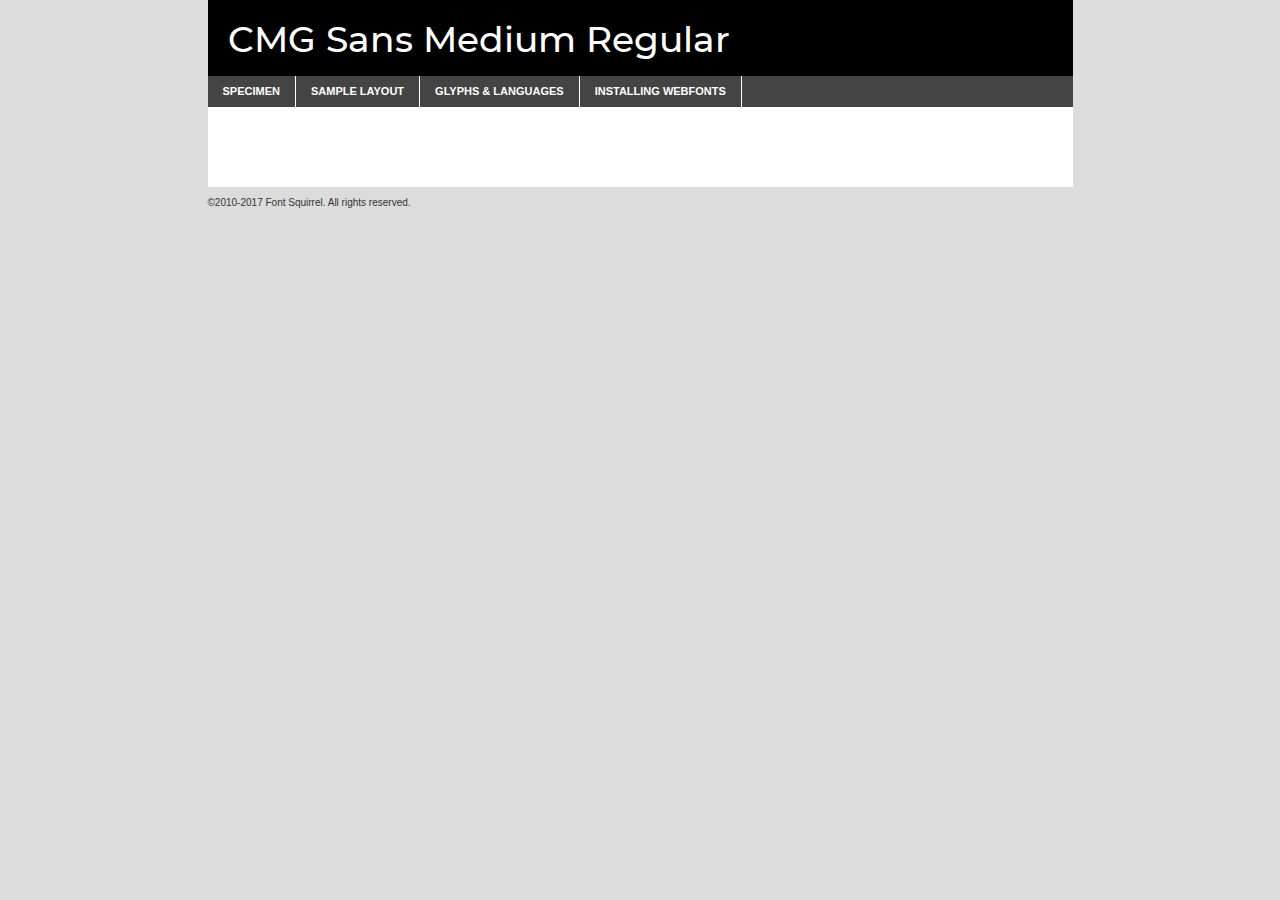
<file: css/font/cmgsans-medium-demo.html>
<!DOCTYPE html PUBLIC "-//W3C//DTD XHTML 1.0 Transitional//EN"
        "http://www.w3.org/TR/xhtml1/DTD/xhtml1-transitional.dtd">

<html xmlns="http://www.w3.org/1999/xhtml" xml:lang="en" lang="en">
<head>
    <meta http-equiv="Content-Type" content="text/html; charset=utf-8"/>
    <script src="http://ajax.googleapis.com/ajax/libs/jquery/1.7.2/jquery.min.js" type="text/javascript" charset="utf-8"></script>
    <script type="text/javascript">
		(function($) {
			$.fn.easyTabs = function(option) {
				var param = jQuery.extend({ fadeSpeed: 'fast', defaultContent: 1, activeClass: 'active' }, option);
				$(this).each(function() {
					var thisId = '#' + this.id;
					if ( param.defaultContent == '' )
					{
						param.defaultContent = 1;
					}
					if ( typeof param.defaultContent == 'number' )
					{
						var defaultTab = $(thisId + ' .tabs li:eq(' + (param.defaultContent - 1) + ') a').attr('href').substr(1);
					}
					else
					{
						var defaultTab = param.defaultContent;
					}
					$(thisId + ' .tabs li a').each(function() {
						var tabToHide = $(this).attr('href').substr(1);
						$('#' + tabToHide).addClass('easytabs-tab-content');
					});
					hideAll();
					changeContent(defaultTab);

					function hideAll() {$(thisId + ' .easytabs-tab-content').hide();}

					function changeContent(tabId)
					{
						hideAll();
						$(thisId + ' .tabs li').removeClass(param.activeClass);
						$(thisId + ' .tabs li a[href=#' + tabId + ']').closest('li').addClass(param.activeClass);
						if ( param.fadeSpeed != 'none' )
						{
							$(thisId + ' #' + tabId).fadeIn(param.fadeSpeed);
						}
						else
						{
							$(thisId + ' #' + tabId).show();
						}
					}

					$(thisId + ' .tabs li').click(function() {
						var tabId = $(this).find('a').attr('href').substr(1);
						changeContent(tabId);
						return false;
					});
				});
			}
		})(jQuery);
    </script>
    <link rel="stylesheet" href="specimen_files/specimen_stylesheet.css" type="text/css" charset="utf-8"/>
    <link rel="stylesheet" href="stylesheet.css" type="text/css" charset="utf-8"/>

    <style type="text/css">
        		body {
			font-family: 'cmg_sansmedium';
        		}

            </style>

    <title>CMG Sans Medium Regular Specimen</title>


    <script type="text/javascript" charset="utf-8">
		$(document).ready(function() {
			$('#container').easyTabs({ defaultContent: 1 });
		});
    </script>
</head>

<body>
<div id="container">
    <div id="header">
		CMG Sans Medium Regular    </div>
    <ul class="tabs">
        <li><a href="#specimen">Specimen</a></li>
        <li><a href="#layout">Sample Layout</a></li>
		        <li><a href="#glyphs">Glyphs &amp; Languages</a></li>
        <li><a href="#installing">Installing Webfonts</a></li>

    </ul>

    <div id="main_content">


        <div id="specimen">

            <div class="section">
                <div class="grid12 firstcol">
                    <div class="huge">AaBb</div>
                </div>
            </div>

            <div class="section">
                <div class="glyph_range">A&#x200B;B&#x200b;C&#x200b;D&#x200b;E&#x200b;F&#x200b;G&#x200b;H&#x200b;I&#x200b;J&#x200b;K&#x200b;L&#x200b;M&#x200b;N&#x200b;O&#x200b;P&#x200b;Q&#x200b;R&#x200b;S&#x200b;T&#x200b;U&#x200b;V&#x200b;W&#x200b;X&#x200b;Y&#x200b;Z&#x200b;a&#x200b;b&#x200b;c&#x200b;d&#x200b;e&#x200b;f&#x200b;g&#x200b;h&#x200b;i&#x200b;j&#x200b;k&#x200b;l&#x200b;m&#x200b;n&#x200b;o&#x200b;p&#x200b;q&#x200b;r&#x200b;s&#x200b;t&#x200b;u&#x200b;v&#x200b;w&#x200b;x&#x200b;y&#x200b;z&#x200b;1&#x200b;2&#x200b;3&#x200b;4&#x200b;5&#x200b;6&#x200b;7&#x200b;8&#x200b;9&#x200b;0&#x200b;&amp;&#x200b;.&#x200b;,&#x200b;?&#x200b;!&#x200b;&#64;&#x200b;(&#x200b;)&#x200b;#&#x200b;$&#x200b;%&#x200b;*&#x200b;+&#x200b;-&#x200b;=&#x200b;:&#x200b;;</div>
            </div>
            <div class="section">
                <div class="grid12 firstcol">
                    <table class="sample_table">
                        <tr>
                            <td>10</td>
                            <td class="size10">abcdefghijklmnopqrstuvwxyzABCDEFGHIJKLMNOPQRSTUVWXYZ0123456789abcdefghijklmnopqrstuvwxyzABCDEFGHIJKLMNOPQRSTUVWXYZ0123456789abcdefghijklmnopqrstuvwxyzABCDEFGHIJKLMNOPQRSTUVWXYZ</td>
                        </tr>
                        <tr>
                            <td>11</td>
                            <td class="size11">abcdefghijklmnopqrstuvwxyzABCDEFGHIJKLMNOPQRSTUVWXYZ0123456789abcdefghijklmnopqrstuvwxyzABCDEFGHIJKLMNOPQRSTUVWXYZ0123456789abcdefghijklmnopqrstuvwxyzABCDEFGHIJKLMNOPQRSTUVWXYZ</td>
                        </tr>
                        <tr>
                            <td>12</td>
                            <td class="size12">abcdefghijklmnopqrstuvwxyzABCDEFGHIJKLMNOPQRSTUVWXYZ0123456789abcdefghijklmnopqrstuvwxyzABCDEFGHIJKLMNOPQRSTUVWXYZ0123456789abcdefghijklmnopqrstuvwxyzABCDEFGHIJKLMNOPQRSTUVWXYZ</td>
                        </tr>
                        <tr>
                            <td>13</td>
                            <td class="size13">abcdefghijklmnopqrstuvwxyzABCDEFGHIJKLMNOPQRSTUVWXYZ0123456789abcdefghijklmnopqrstuvwxyzABCDEFGHIJKLMNOPQRSTUVWXYZ0123456789abcdefghijklmnopqrstuvwxyzABCDEFGHIJKLMNOPQRSTUVWXYZ</td>
                        </tr>
                        <tr>
                            <td>14</td>
                            <td class="size14">abcdefghijklmnopqrstuvwxyzABCDEFGHIJKLMNOPQRSTUVWXYZ0123456789abcdefghijklmnopqrstuvwxyzABCDEFGHIJKLMNOPQRSTUVWXYZ0123456789abcdefghijklmnopqrstuvwxyzABCDEFGHIJKLMNOPQRSTUVWXYZ</td>
                        </tr>
                        <tr>
                            <td>16</td>
                            <td class="size16">abcdefghijklmnopqrstuvwxyzABCDEFGHIJKLMNOPQRSTUVWXYZ0123456789abcdefghijklmnopqrstuvwxyzABCDEFGHIJKLMNOPQRSTUVWXYZ</td>
                        </tr>
                        <tr>
                            <td>18</td>
                            <td class="size18">abcdefghijklmnopqrstuvwxyzABCDEFGHIJKLMNOPQRSTUVWXYZ0123456789abcdefghijklmnopqrstuvwxyzABCDEFGHIJKLMNOPQRSTUVWXYZ</td>
                        </tr>
                        <tr>
                            <td>20</td>
                            <td class="size20">abcdefghijklmnopqrstuvwxyzABCDEFGHIJKLMNOPQRSTUVWXYZ0123456789abcdefghijklmnopqrstuvwxyzABCDEFGHIJKLMNOPQRSTUVWXYZ</td>
                        </tr>
                        <tr>
                            <td>24</td>
                            <td class="size24">abcdefghijklmnopqrstuvwxyzABCDEFGHIJKLMNOPQRSTUVWXYZ0123456789abcdefghijklmnopqrstuvwxyzABCDEFGHIJKLMNOPQRSTUVWXYZ</td>
                        </tr>
                        <tr>
                            <td>30</td>
                            <td class="size30">abcdefghijklmnopqrstuvwxyzABCDEFGHIJKLMNOPQRSTUVWXYZ0123456789abcdefghijklmnopqrstuvwxyzABCDEFGHIJKLMNOPQRSTUVWXYZ</td>
                        </tr>
                        <tr>
                            <td>36</td>
                            <td class="size36">abcdefghijklmnopqrstuvwxyzABCDEFGHIJKLMNOPQRSTUVWXYZ0123456789abcdefghijklmnopqrstuvwxyzABCDEFGHIJKLMNOPQRSTUVWXYZ</td>
                        </tr>
                        <tr>
                            <td>48</td>
                            <td class="size48">abcdefghijklmnopqrstuvwxyzABCDEFGHIJKLMNOPQRSTUVWXYZ0123456789abcdefghijklmnopqrstuvwxyzABCDEFGHIJKLMNOPQRSTUVWXYZ</td>
                        </tr>
                        <tr>
                            <td>60</td>
                            <td class="size60">abcdefghijklmnopqrstuvwxyzABCDEFGHIJKLMNOPQRSTUVWXYZ0123456789abcdefghijklmnopqrstuvwxyzABCDEFGHIJKLMNOPQRSTUVWXYZ</td>
                        </tr>
                        <tr>
                            <td>72</td>
                            <td class="size72">abcdefghijklmnopqrstuvwxyzABCDEFGHIJKLMNOPQRSTUVWXYZ0123456789abcdefghijklmnopqrstuvwxyzABCDEFGHIJKLMNOPQRSTUVWXYZ</td>
                        </tr>
                        <tr>
                            <td>90</td>
                            <td class="size90">abcdefghijklmnopqrstuvwxyzABCDEFGHIJKLMNOPQRSTUVWXYZ0123456789abcdefghijklmnopqrstuvwxyzABCDEFGHIJKLMNOPQRSTUVWXYZ</td>
                        </tr>
                    </table>

                </div>

            </div>


            <div class="section" id="bodycomparison">


                <div id="xheight">
                    <div class="fontbody">&#x25FC;&#x25FC;&#x25FC;&#x25FC;&#x25FC;&#x25FC;&#x25FC;&#x25FC;&#x25FC;&#x25FC;&#x25FC;&#x25FC;&#x25FC;&#x25FC;&#x25FC;&#x25FC;&#x25FC;&#x25FC;&#x25FC;&#x25FC;&#x25FC;&#x25FC;&#x25FC;&#x25FC;&#x25FC;&#x25FC;&#x25FC;&#x25FC;&#x25FC;&#x25FC;&#x25FC;&#x25FC;&#x25FC;&#x25FC;&#x25FC;&#x25FC;&#x25FC;&#x25FC;&#x25FC;&#x25FC;&#x25FC;&#x25FC;&#x25FC;&#x25FC;&#x25FC;&#x25FC;&#x25FC;&#x25FC;&#x25FC;&#x25FC;&#x25FC;&#x25FC;&#x25FC;&#x25FC;&#x25FC;&#x25FC;&#x25FC;&#x25FC;&#x25FC;&#x25FC;&#x25FC;&#x25FC;&#x25FC;&#x25FC;&#x25FC;&#x25FC;&#x25FC;&#x25FC;&#x25FC;&#x25FC;&#x25FC;&#x25FC;&#x25FC;&#x25FC;&#x25FC;&#x25FC;&#x25FC;&#x25FC;&#x25FC;&#x25FC;&#x25FC;&#x25FC;&#x25FC;&#x25FC;&#x25FC;&#x25FC;&#x25FC;&#x25FC;&#x25FC;&#x25FC;&#x25FC;&#x25FC;&#x25FC;&#x25FC;&#x25FC;&#x25FC;&#x25FC;&#x25FC;&#x25FC;body</div>
                    <div class="arialbody">body</div>
                    <div class="verdanabody">body</div>
                    <div class="georgiabody">body</div>
                </div>
                <div class="fontbody" style="z-index:1">
                    body<span>CMG Sans Medium Regular</span>
                </div>
                <div class="arialbody" style="z-index:1">
                    body<span>Arial</span>
                </div>
                <div class="verdanabody" style="z-index:1">
                    body<span>Verdana</span>
                </div>
                <div class="georgiabody" style="z-index:1">
                    body<span>Georgia</span>
                </div>


            </div>


            <div class="section psample psample_row1" id="">

                <div class="grid2 firstcol">
                    <p class="size10"><span>10.</span>Aenean lacinia bibendum nulla sed consectetur. Fusce dapibus, tellus ac cursus commodo, tortor mauris condimentum nibh, ut fermentum massa justo sit amet risus. Nullam id dolor id nibh ultricies vehicula ut id elit. Cum sociis natoque penatibus et magnis dis parturient montes, nascetur ridiculus mus. Nulla vitae elit libero, a pharetra augue.</p>

                </div>
                <div class="grid3">
                    <p class="size11"><span>11.</span>Aenean lacinia bibendum nulla sed consectetur. Fusce dapibus, tellus ac cursus commodo, tortor mauris condimentum nibh, ut fermentum massa justo sit amet risus. Nullam id dolor id nibh ultricies vehicula ut id elit. Cum sociis natoque penatibus et magnis dis parturient montes, nascetur ridiculus mus. Nulla vitae elit libero, a pharetra augue.</p>

                </div>
                <div class="grid3">
                    <p class="size12"><span>12.</span>Aenean lacinia bibendum nulla sed consectetur. Fusce dapibus, tellus ac cursus commodo, tortor mauris condimentum nibh, ut fermentum massa justo sit amet risus. Nullam id dolor id nibh ultricies vehicula ut id elit. Cum sociis natoque penatibus et magnis dis parturient montes, nascetur ridiculus mus. Nulla vitae elit libero, a pharetra augue.</p>

                </div>
                <div class="grid4">
                    <p class="size13"><span>13.</span>Aenean lacinia bibendum nulla sed consectetur. Fusce dapibus, tellus ac cursus commodo, tortor mauris condimentum nibh, ut fermentum massa justo sit amet risus. Nullam id dolor id nibh ultricies vehicula ut id elit. Cum sociis natoque penatibus et magnis dis parturient montes, nascetur ridiculus mus. Nulla vitae elit libero, a pharetra augue.</p>

                </div>
                <div class="white_blend"></div>

            </div>
            <div class="section psample psample_row2" id="">
                <div class="grid3 firstcol">
                    <p class="size14"><span>14.</span>Aenean lacinia bibendum nulla sed consectetur. Fusce dapibus, tellus ac cursus commodo, tortor mauris condimentum nibh, ut fermentum massa justo sit amet risus. Nullam id dolor id nibh ultricies vehicula ut id elit. Cum sociis natoque penatibus et magnis dis parturient montes, nascetur ridiculus mus. Nulla vitae elit libero, a pharetra augue.</p>

                </div>
                <div class="grid4">
                    <p class="size16"><span>16.</span>Aenean lacinia bibendum nulla sed consectetur. Fusce dapibus, tellus ac cursus commodo, tortor mauris condimentum nibh, ut fermentum massa justo sit amet risus. Nullam id dolor id nibh ultricies vehicula ut id elit. Cum sociis natoque penatibus et magnis dis parturient montes, nascetur ridiculus mus. Nulla vitae elit libero, a pharetra augue.</p>

                </div>
                <div class="grid5">
                    <p class="size18"><span>18.</span>Aenean lacinia bibendum nulla sed consectetur. Fusce dapibus, tellus ac cursus commodo, tortor mauris condimentum nibh, ut fermentum massa justo sit amet risus. Nullam id dolor id nibh ultricies vehicula ut id elit. Cum sociis natoque penatibus et magnis dis parturient montes, nascetur ridiculus mus. Nulla vitae elit libero, a pharetra augue.</p>

                </div>

                <div class="white_blend"></div>

            </div>

            <div class="section psample psample_row3" id="">
                <div class="grid5 firstcol">
                    <p class="size20"><span>20.</span>Aenean lacinia bibendum nulla sed consectetur. Fusce dapibus, tellus ac cursus commodo, tortor mauris condimentum nibh, ut fermentum massa justo sit amet risus. Nullam id dolor id nibh ultricies vehicula ut id elit. Cum sociis natoque penatibus et magnis dis parturient montes, nascetur ridiculus mus. Nulla vitae elit libero, a pharetra augue.</p>
                </div>
                <div class="grid7">
                    <p class="size24"><span>24.</span>Aenean lacinia bibendum nulla sed consectetur. Fusce dapibus, tellus ac cursus commodo, tortor mauris condimentum nibh, ut fermentum massa justo sit amet risus. Nullam id dolor id nibh ultricies vehicula ut id elit. Cum sociis natoque penatibus et magnis dis parturient montes, nascetur ridiculus mus. Nulla vitae elit libero, a pharetra augue.</p>
                </div>

                <div class="white_blend"></div>

            </div>

            <div class="section psample psample_row4" id="">
                <div class="grid12 firstcol">
                    <p class="size30"><span>30.</span>Aenean lacinia bibendum nulla sed consectetur. Fusce dapibus, tellus ac cursus commodo, tortor mauris condimentum nibh, ut fermentum massa justo sit amet risus. Nullam id dolor id nibh ultricies vehicula ut id elit. Cum sociis natoque penatibus et magnis dis parturient montes, nascetur ridiculus mus. Nulla vitae elit libero, a pharetra augue.</p>
                </div>
                <div class="white_blend"></div>

            </div>


            <div class="section psample psample_row1 fullreverse">
                <div class="grid2 firstcol">
                    <p class="size10"><span>10.</span>Aenean lacinia bibendum nulla sed consectetur. Fusce dapibus, tellus ac cursus commodo, tortor mauris condimentum nibh, ut fermentum massa justo sit amet risus. Nullam id dolor id nibh ultricies vehicula ut id elit. Cum sociis natoque penatibus et magnis dis parturient montes, nascetur ridiculus mus. Nulla vitae elit libero, a pharetra augue.</p>

                </div>
                <div class="grid3">
                    <p class="size11"><span>11.</span>Aenean lacinia bibendum nulla sed consectetur. Fusce dapibus, tellus ac cursus commodo, tortor mauris condimentum nibh, ut fermentum massa justo sit amet risus. Nullam id dolor id nibh ultricies vehicula ut id elit. Cum sociis natoque penatibus et magnis dis parturient montes, nascetur ridiculus mus. Nulla vitae elit libero, a pharetra augue.</p>

                </div>
                <div class="grid3">
                    <p class="size12"><span>12.</span>Aenean lacinia bibendum nulla sed consectetur. Fusce dapibus, tellus ac cursus commodo, tortor mauris condimentum nibh, ut fermentum massa justo sit amet risus. Nullam id dolor id nibh ultricies vehicula ut id elit. Cum sociis natoque penatibus et magnis dis parturient montes, nascetur ridiculus mus. Nulla vitae elit libero, a pharetra augue.</p>

                </div>
                <div class="grid4">
                    <p class="size13"><span>13.</span>Aenean lacinia bibendum nulla sed consectetur. Fusce dapibus, tellus ac cursus commodo, tortor mauris condimentum nibh, ut fermentum massa justo sit amet risus. Nullam id dolor id nibh ultricies vehicula ut id elit. Cum sociis natoque penatibus et magnis dis parturient montes, nascetur ridiculus mus. Nulla vitae elit libero, a pharetra augue.</p>

                </div>
                <div class="black_blend"></div>

            </div>

            <div class="section psample psample_row2 fullreverse">
                <div class="grid3 firstcol">
                    <p class="size14"><span>14.</span>Aenean lacinia bibendum nulla sed consectetur. Fusce dapibus, tellus ac cursus commodo, tortor mauris condimentum nibh, ut fermentum massa justo sit amet risus. Nullam id dolor id nibh ultricies vehicula ut id elit. Cum sociis natoque penatibus et magnis dis parturient montes, nascetur ridiculus mus. Nulla vitae elit libero, a pharetra augue.</p>

                </div>
                <div class="grid4">
                    <p class="size16"><span>16.</span>Aenean lacinia bibendum nulla sed consectetur. Fusce dapibus, tellus ac cursus commodo, tortor mauris condimentum nibh, ut fermentum massa justo sit amet risus. Nullam id dolor id nibh ultricies vehicula ut id elit. Cum sociis natoque penatibus et magnis dis parturient montes, nascetur ridiculus mus. Nulla vitae elit libero, a pharetra augue.</p>

                </div>
                <div class="grid5">
                    <p class="size18"><span>18.</span>Aenean lacinia bibendum nulla sed consectetur. Fusce dapibus, tellus ac cursus commodo, tortor mauris condimentum nibh, ut fermentum massa justo sit amet risus. Nullam id dolor id nibh ultricies vehicula ut id elit. Cum sociis natoque penatibus et magnis dis parturient montes, nascetur ridiculus mus. Nulla vitae elit libero, a pharetra augue.</p>

                </div>
                <div class="black_blend"></div>

            </div>

            <div class="section psample fullreverse psample_row3" id="">
                <div class="grid5 firstcol">
                    <p class="size20"><span>20.</span>Aenean lacinia bibendum nulla sed consectetur. Fusce dapibus, tellus ac cursus commodo, tortor mauris condimentum nibh, ut fermentum massa justo sit amet risus. Nullam id dolor id nibh ultricies vehicula ut id elit. Cum sociis natoque penatibus et magnis dis parturient montes, nascetur ridiculus mus. Nulla vitae elit libero, a pharetra augue.</p>
                </div>
                <div class="grid7">
                    <p class="size24"><span>24.</span>Aenean lacinia bibendum nulla sed consectetur. Fusce dapibus, tellus ac cursus commodo, tortor mauris condimentum nibh, ut fermentum massa justo sit amet risus. Nullam id dolor id nibh ultricies vehicula ut id elit. Cum sociis natoque penatibus et magnis dis parturient montes, nascetur ridiculus mus. Nulla vitae elit libero, a pharetra augue.</p>
                </div>

                <div class="black_blend"></div>

            </div>

            <div class="section psample fullreverse psample_row4" id="" style="border-bottom: 20px #000 solid;">
                <div class="grid12 firstcol">
                    <p class="size30"><span>30.</span>Aenean lacinia bibendum nulla sed consectetur. Fusce dapibus, tellus ac cursus commodo, tortor mauris condimentum nibh, ut fermentum massa justo sit amet risus. Nullam id dolor id nibh ultricies vehicula ut id elit. Cum sociis natoque penatibus et magnis dis parturient montes, nascetur ridiculus mus. Nulla vitae elit libero, a pharetra augue.</p>
                </div>
                <div class="black_blend"></div>

            </div>


        </div>

        <div id="layout">

            <div class="section">

                <div class="grid12 firstcol">
                    <h1>Lorem Ipsum Dolor</h1>
                    <h2>Etiam porta sem malesuada magna mollis euismod</h2>

                    <p class="byline">By <a href="#link">Aenean Lacinia</a></p>
                </div>
            </div>
            <div class="section">
                <div class="grid8 firstcol">
                    <p class="large">Donec sed odio dui. Morbi leo risus, porta ac consectetur ac, vestibulum at eros. Fusce dapibus, tellus ac cursus commodo, tortor mauris condimentum nibh, ut fermentum massa justo sit amet risus. </p>


                    <h3>Pellentesque ornare sem</h3>

                    <p>Maecenas sed diam eget risus varius blandit sit amet non magna. Maecenas faucibus mollis interdum. Donec ullamcorper nulla non metus auctor fringilla. Nullam id dolor id nibh ultricies vehicula ut id elit. Nullam id dolor id nibh ultricies vehicula ut id elit. </p>

                    <p>Aenean eu leo quam. Pellentesque ornare sem lacinia quam venenatis vestibulum. Lorem ipsum dolor sit amet, consectetur adipiscing elit. Cum sociis natoque penatibus et magnis dis parturient montes, nascetur ridiculus mus. </p>

                    <p>Nulla vitae elit libero, a pharetra augue. Praesent commodo cursus magna, vel scelerisque nisl consectetur et. Aenean lacinia bibendum nulla sed consectetur. </p>

                    <p>Nullam quis risus eget urna mollis ornare vel eu leo. Nullam quis risus eget urna mollis ornare vel eu leo. Maecenas sed diam eget risus varius blandit sit amet non magna. Donec ullamcorper nulla non metus auctor fringilla. </p>

                    <h3>Cras mattis consectetur</h3>

                    <p>Aenean eu leo quam. Pellentesque ornare sem lacinia quam venenatis vestibulum. Aenean lacinia bibendum nulla sed consectetur. Integer posuere erat a ante venenatis dapibus posuere velit aliquet. Cras mattis consectetur purus sit amet fermentum. </p>

                    <p>Nullam id dolor id nibh ultricies vehicula ut id elit. Nullam quis risus eget urna mollis ornare vel eu leo. Cras mattis consectetur purus sit amet fermentum.</p>
                </div>

                <div class="grid4 sidebar">

                    <div class="box reverse">
                        <p class="last">Nullam quis risus eget urna mollis ornare vel eu leo. Donec ullamcorper nulla non metus auctor fringilla. Cras mattis consectetur purus sit amet fermentum. Sed posuere consectetur est at lobortis. Lorem ipsum dolor sit amet, consectetur adipiscing elit. </p>
                    </div>

                    <p class="caption">Maecenas sed diam eget risus varius.</p>

                    <p>Vestibulum id ligula porta felis euismod semper. Integer posuere erat a ante venenatis dapibus posuere velit aliquet. Vestibulum id ligula porta felis euismod semper. Sed posuere consectetur est at lobortis. Maecenas sed diam eget risus varius blandit sit amet non magna. Fusce dapibus, tellus ac cursus commodo, tortor mauris condimentum nibh, ut fermentum massa justo sit amet risus. </p>


                    <p>Duis mollis, est non commodo luctus, nisi erat porttitor ligula, eget lacinia odio sem nec elit. Aenean lacinia bibendum nulla sed consectetur. Vivamus sagittis lacus vel augue laoreet rutrum faucibus dolor auctor. Aenean lacinia bibendum nulla sed consectetur. Nullam quis risus eget urna mollis ornare vel eu leo. </p>

                    <p>Praesent commodo cursus magna, vel scelerisque nisl consectetur et. Donec ullamcorper nulla non metus auctor fringilla. Maecenas faucibus mollis interdum. Fusce dapibus, tellus ac cursus commodo, tortor mauris condimentum nibh, ut fermentum massa justo sit amet risus. </p>

                </div>
            </div>

        </div>


		

        <div id="glyphs">
            <div class="section">
                <div class="grid12 firstcol">

                    <h1>Language Support</h1>
                    <p>The subset of CMG Sans Medium Regular in this kit supports the following languages:<br/>

						Albanian, Basque, Breton, Chamorro, Danish, Dutch, English, Faroese, Finnish, French, Frisian, Galician, German, Icelandic, Italian, Malagasy, Norwegian, Portuguese, Spanish, Alsatian, Aragonese, Arapaho, Arrernte, Asturian, Aymara, Bislama, Cebuano, Corsican, Fijian, French_creole, Genoese, Gilbertese, Greenlandic, Haitian_creole, Hiligaynon, Hmong, Hopi, Ibanag, Iloko_ilokano, Indonesian, Interglossa_glosa, Interlingua, Irish_gaelic, Jerriais, Lojban, Lombard, Luxembourgeois, Manx, Mohawk, Norfolk_pitcairnese, Occitan, Oromo, Pangasinan, Papiamento, Piedmontese, Potawatomi, Rhaeto-romance, Romansh, Rotokas, Sami_lule, Samoan, Sardinian, Scots_gaelic, Seychelles_creole, Shona, Sicilian, Somali, Southern_ndebele, Swahili, Swati_swazi, Tagalog_filipino_pilipino, Tetum, Tok_pisin, Uyghur_latinized, Volapuk, Walloon, Warlpiri, Xhosa, Yapese, Zulu, Latinbasic, Ubasic, Demo                    </p>
                    <h1>Glyph Chart</h1>
                    <p>The subset of CMG Sans Medium Regular in this kit includes all the glyphs listed below. Unicode entities are included above each glyph to help you insert individual characters into your layout.</p>
                    <div id="glyph_chart">

																																	                                <div><p>&amp;#13;</p>&#13;</div>
																				                                <div><p>&amp;#32;</p>&#32;</div>
																				                                <div><p>&amp;#33;</p>&#33;</div>
																				                                <div><p>&amp;#34;</p>&#34;</div>
																				                                <div><p>&amp;#35;</p>&#35;</div>
																				                                <div><p>&amp;#36;</p>&#36;</div>
																				                                <div><p>&amp;#37;</p>&#37;</div>
																				                                <div><p>&amp;#38;</p>&#38;</div>
																				                                <div><p>&amp;#39;</p>&#39;</div>
																				                                <div><p>&amp;#40;</p>&#40;</div>
																				                                <div><p>&amp;#41;</p>&#41;</div>
																				                                <div><p>&amp;#42;</p>&#42;</div>
																				                                <div><p>&amp;#43;</p>&#43;</div>
																				                                <div><p>&amp;#44;</p>&#44;</div>
																				                                <div><p>&amp;#45;</p>&#45;</div>
																				                                <div><p>&amp;#46;</p>&#46;</div>
																				                                <div><p>&amp;#47;</p>&#47;</div>
																				                                <div><p>&amp;#48;</p>&#48;</div>
																				                                <div><p>&amp;#49;</p>&#49;</div>
																				                                <div><p>&amp;#50;</p>&#50;</div>
																				                                <div><p>&amp;#51;</p>&#51;</div>
																				                                <div><p>&amp;#52;</p>&#52;</div>
																				                                <div><p>&amp;#53;</p>&#53;</div>
																				                                <div><p>&amp;#54;</p>&#54;</div>
																				                                <div><p>&amp;#55;</p>&#55;</div>
																				                                <div><p>&amp;#56;</p>&#56;</div>
																				                                <div><p>&amp;#57;</p>&#57;</div>
																				                                <div><p>&amp;#58;</p>&#58;</div>
																				                                <div><p>&amp;#59;</p>&#59;</div>
																				                                <div><p>&amp;#60;</p>&#60;</div>
																				                                <div><p>&amp;#61;</p>&#61;</div>
																				                                <div><p>&amp;#62;</p>&#62;</div>
																				                                <div><p>&amp;#63;</p>&#63;</div>
																				                                <div><p>&amp;#64;</p>&#64;</div>
																				                                <div><p>&amp;#65;</p>&#65;</div>
																				                                <div><p>&amp;#66;</p>&#66;</div>
																				                                <div><p>&amp;#67;</p>&#67;</div>
																				                                <div><p>&amp;#68;</p>&#68;</div>
																				                                <div><p>&amp;#69;</p>&#69;</div>
																				                                <div><p>&amp;#70;</p>&#70;</div>
																				                                <div><p>&amp;#71;</p>&#71;</div>
																				                                <div><p>&amp;#72;</p>&#72;</div>
																				                                <div><p>&amp;#73;</p>&#73;</div>
																				                                <div><p>&amp;#74;</p>&#74;</div>
																				                                <div><p>&amp;#75;</p>&#75;</div>
																				                                <div><p>&amp;#76;</p>&#76;</div>
																				                                <div><p>&amp;#77;</p>&#77;</div>
																				                                <div><p>&amp;#78;</p>&#78;</div>
																				                                <div><p>&amp;#79;</p>&#79;</div>
																				                                <div><p>&amp;#80;</p>&#80;</div>
																				                                <div><p>&amp;#81;</p>&#81;</div>
																				                                <div><p>&amp;#82;</p>&#82;</div>
																				                                <div><p>&amp;#83;</p>&#83;</div>
																				                                <div><p>&amp;#84;</p>&#84;</div>
																				                                <div><p>&amp;#85;</p>&#85;</div>
																				                                <div><p>&amp;#86;</p>&#86;</div>
																				                                <div><p>&amp;#87;</p>&#87;</div>
																				                                <div><p>&amp;#88;</p>&#88;</div>
																				                                <div><p>&amp;#89;</p>&#89;</div>
																				                                <div><p>&amp;#90;</p>&#90;</div>
																				                                <div><p>&amp;#91;</p>&#91;</div>
																				                                <div><p>&amp;#92;</p>&#92;</div>
																				                                <div><p>&amp;#93;</p>&#93;</div>
																				                                <div><p>&amp;#94;</p>&#94;</div>
																				                                <div><p>&amp;#95;</p>&#95;</div>
																				                                <div><p>&amp;#96;</p>&#96;</div>
																				                                <div><p>&amp;#97;</p>&#97;</div>
																				                                <div><p>&amp;#98;</p>&#98;</div>
																				                                <div><p>&amp;#99;</p>&#99;</div>
																				                                <div><p>&amp;#100;</p>&#100;</div>
																				                                <div><p>&amp;#101;</p>&#101;</div>
																				                                <div><p>&amp;#102;</p>&#102;</div>
																				                                <div><p>&amp;#103;</p>&#103;</div>
																				                                <div><p>&amp;#104;</p>&#104;</div>
																				                                <div><p>&amp;#105;</p>&#105;</div>
																				                                <div><p>&amp;#106;</p>&#106;</div>
																				                                <div><p>&amp;#107;</p>&#107;</div>
																				                                <div><p>&amp;#108;</p>&#108;</div>
																				                                <div><p>&amp;#109;</p>&#109;</div>
																				                                <div><p>&amp;#110;</p>&#110;</div>
																				                                <div><p>&amp;#111;</p>&#111;</div>
																				                                <div><p>&amp;#112;</p>&#112;</div>
																				                                <div><p>&amp;#113;</p>&#113;</div>
																				                                <div><p>&amp;#114;</p>&#114;</div>
																				                                <div><p>&amp;#115;</p>&#115;</div>
																				                                <div><p>&amp;#116;</p>&#116;</div>
																				                                <div><p>&amp;#117;</p>&#117;</div>
																				                                <div><p>&amp;#118;</p>&#118;</div>
																				                                <div><p>&amp;#119;</p>&#119;</div>
																				                                <div><p>&amp;#120;</p>&#120;</div>
																				                                <div><p>&amp;#121;</p>&#121;</div>
																				                                <div><p>&amp;#122;</p>&#122;</div>
																				                                <div><p>&amp;#123;</p>&#123;</div>
																				                                <div><p>&amp;#124;</p>&#124;</div>
																				                                <div><p>&amp;#125;</p>&#125;</div>
																				                                <div><p>&amp;#126;</p>&#126;</div>
																				                                <div><p>&amp;#160;</p>&#160;</div>
																				                                <div><p>&amp;#161;</p>&#161;</div>
																				                                <div><p>&amp;#162;</p>&#162;</div>
																				                                <div><p>&amp;#163;</p>&#163;</div>
																				                                <div><p>&amp;#164;</p>&#164;</div>
																				                                <div><p>&amp;#165;</p>&#165;</div>
																				                                <div><p>&amp;#166;</p>&#166;</div>
																				                                <div><p>&amp;#167;</p>&#167;</div>
																				                                <div><p>&amp;#168;</p>&#168;</div>
																				                                <div><p>&amp;#169;</p>&#169;</div>
																				                                <div><p>&amp;#170;</p>&#170;</div>
																				                                <div><p>&amp;#171;</p>&#171;</div>
																				                                <div><p>&amp;#172;</p>&#172;</div>
																				                                <div><p>&amp;#173;</p>&#173;</div>
																				                                <div><p>&amp;#174;</p>&#174;</div>
																				                                <div><p>&amp;#175;</p>&#175;</div>
																				                                <div><p>&amp;#176;</p>&#176;</div>
																				                                <div><p>&amp;#177;</p>&#177;</div>
																				                                <div><p>&amp;#178;</p>&#178;</div>
																				                                <div><p>&amp;#179;</p>&#179;</div>
																				                                <div><p>&amp;#180;</p>&#180;</div>
																				                                <div><p>&amp;#181;</p>&#181;</div>
																				                                <div><p>&amp;#182;</p>&#182;</div>
																				                                <div><p>&amp;#183;</p>&#183;</div>
																				                                <div><p>&amp;#184;</p>&#184;</div>
																				                                <div><p>&amp;#185;</p>&#185;</div>
																				                                <div><p>&amp;#186;</p>&#186;</div>
																				                                <div><p>&amp;#187;</p>&#187;</div>
																				                                <div><p>&amp;#188;</p>&#188;</div>
																				                                <div><p>&amp;#189;</p>&#189;</div>
																				                                <div><p>&amp;#190;</p>&#190;</div>
																				                                <div><p>&amp;#191;</p>&#191;</div>
																				                                <div><p>&amp;#192;</p>&#192;</div>
																				                                <div><p>&amp;#193;</p>&#193;</div>
																				                                <div><p>&amp;#194;</p>&#194;</div>
																				                                <div><p>&amp;#195;</p>&#195;</div>
																				                                <div><p>&amp;#196;</p>&#196;</div>
																				                                <div><p>&amp;#197;</p>&#197;</div>
																				                                <div><p>&amp;#198;</p>&#198;</div>
																				                                <div><p>&amp;#199;</p>&#199;</div>
																				                                <div><p>&amp;#200;</p>&#200;</div>
																				                                <div><p>&amp;#201;</p>&#201;</div>
																				                                <div><p>&amp;#202;</p>&#202;</div>
																				                                <div><p>&amp;#203;</p>&#203;</div>
																				                                <div><p>&amp;#204;</p>&#204;</div>
																				                                <div><p>&amp;#205;</p>&#205;</div>
																				                                <div><p>&amp;#206;</p>&#206;</div>
																				                                <div><p>&amp;#207;</p>&#207;</div>
																				                                <div><p>&amp;#208;</p>&#208;</div>
																				                                <div><p>&amp;#209;</p>&#209;</div>
																				                                <div><p>&amp;#210;</p>&#210;</div>
																				                                <div><p>&amp;#211;</p>&#211;</div>
																				                                <div><p>&amp;#212;</p>&#212;</div>
																				                                <div><p>&amp;#213;</p>&#213;</div>
																				                                <div><p>&amp;#214;</p>&#214;</div>
																				                                <div><p>&amp;#215;</p>&#215;</div>
																				                                <div><p>&amp;#216;</p>&#216;</div>
																				                                <div><p>&amp;#217;</p>&#217;</div>
																				                                <div><p>&amp;#218;</p>&#218;</div>
																				                                <div><p>&amp;#219;</p>&#219;</div>
																				                                <div><p>&amp;#220;</p>&#220;</div>
																				                                <div><p>&amp;#221;</p>&#221;</div>
																				                                <div><p>&amp;#222;</p>&#222;</div>
																				                                <div><p>&amp;#223;</p>&#223;</div>
																				                                <div><p>&amp;#224;</p>&#224;</div>
																				                                <div><p>&amp;#225;</p>&#225;</div>
																				                                <div><p>&amp;#226;</p>&#226;</div>
																				                                <div><p>&amp;#227;</p>&#227;</div>
																				                                <div><p>&amp;#228;</p>&#228;</div>
																				                                <div><p>&amp;#229;</p>&#229;</div>
																				                                <div><p>&amp;#230;</p>&#230;</div>
																				                                <div><p>&amp;#231;</p>&#231;</div>
																				                                <div><p>&amp;#232;</p>&#232;</div>
																				                                <div><p>&amp;#233;</p>&#233;</div>
																				                                <div><p>&amp;#234;</p>&#234;</div>
																				                                <div><p>&amp;#235;</p>&#235;</div>
																				                                <div><p>&amp;#236;</p>&#236;</div>
																				                                <div><p>&amp;#237;</p>&#237;</div>
																				                                <div><p>&amp;#238;</p>&#238;</div>
																				                                <div><p>&amp;#239;</p>&#239;</div>
																				                                <div><p>&amp;#240;</p>&#240;</div>
																				                                <div><p>&amp;#241;</p>&#241;</div>
																				                                <div><p>&amp;#242;</p>&#242;</div>
																				                                <div><p>&amp;#243;</p>&#243;</div>
																				                                <div><p>&amp;#244;</p>&#244;</div>
																				                                <div><p>&amp;#245;</p>&#245;</div>
																				                                <div><p>&amp;#246;</p>&#246;</div>
																				                                <div><p>&amp;#247;</p>&#247;</div>
																				                                <div><p>&amp;#248;</p>&#248;</div>
																				                                <div><p>&amp;#249;</p>&#249;</div>
																				                                <div><p>&amp;#250;</p>&#250;</div>
																				                                <div><p>&amp;#251;</p>&#251;</div>
																				                                <div><p>&amp;#252;</p>&#252;</div>
																				                                <div><p>&amp;#253;</p>&#253;</div>
																				                                <div><p>&amp;#254;</p>&#254;</div>
																				                                <div><p>&amp;#255;</p>&#255;</div>
																				                                <div><p>&amp;#338;</p>&#338;</div>
																				                                <div><p>&amp;#339;</p>&#339;</div>
																				                                <div><p>&amp;#376;</p>&#376;</div>
																				                                <div><p>&amp;#710;</p>&#710;</div>
																				                                <div><p>&amp;#732;</p>&#732;</div>
																				                                <div><p>&amp;#8192;</p>&#8192;</div>
																				                                <div><p>&amp;#8193;</p>&#8193;</div>
																				                                <div><p>&amp;#8194;</p>&#8194;</div>
																				                                <div><p>&amp;#8195;</p>&#8195;</div>
																				                                <div><p>&amp;#8196;</p>&#8196;</div>
																				                                <div><p>&amp;#8197;</p>&#8197;</div>
																				                                <div><p>&amp;#8198;</p>&#8198;</div>
																				                                <div><p>&amp;#8199;</p>&#8199;</div>
																				                                <div><p>&amp;#8200;</p>&#8200;</div>
																				                                <div><p>&amp;#8201;</p>&#8201;</div>
																				                                <div><p>&amp;#8202;</p>&#8202;</div>
																				                                <div><p>&amp;#8208;</p>&#8208;</div>
																				                                <div><p>&amp;#8209;</p>&#8209;</div>
																				                                <div><p>&amp;#8210;</p>&#8210;</div>
																				                                <div><p>&amp;#8211;</p>&#8211;</div>
																				                                <div><p>&amp;#8212;</p>&#8212;</div>
																				                                <div><p>&amp;#8216;</p>&#8216;</div>
																				                                <div><p>&amp;#8217;</p>&#8217;</div>
																				                                <div><p>&amp;#8218;</p>&#8218;</div>
																				                                <div><p>&amp;#8220;</p>&#8220;</div>
																				                                <div><p>&amp;#8221;</p>&#8221;</div>
																				                                <div><p>&amp;#8222;</p>&#8222;</div>
																				                                <div><p>&amp;#8226;</p>&#8226;</div>
																				                                <div><p>&amp;#8230;</p>&#8230;</div>
																				                                <div><p>&amp;#8239;</p>&#8239;</div>
																				                                <div><p>&amp;#8249;</p>&#8249;</div>
																				                                <div><p>&amp;#8250;</p>&#8250;</div>
																				                                <div><p>&amp;#8287;</p>&#8287;</div>
																				                                <div><p>&amp;#8364;</p>&#8364;</div>
																				                                <div><p>&amp;#8482;</p>&#8482;</div>
																				                                <div><p>&amp;#9724;</p>&#9724;</div>
																				                                <div><p>&amp;#64257;</p>&#64257;</div>
																				                                <div><p>&amp;#64258;</p>&#64258;</div>
																																													                    </div>
                </div>


            </div>
        </div>


        <div id="specs">

        </div>

        <div id="installing">
            <div class="section">
                <div class="grid7 firstcol">
                    <h1>Installing Webfonts</h1>

                    <p>Webfonts are supported by all major browser platforms but not all in the same way. There are currently four different font formats that must be included in order to target all browsers. This includes TTF, WOFF, EOT and SVG.</p>

                    <h2>1. Upload your webfonts</h2>
                    <p>You must upload your webfont kit to your website. They should be in or near the same directory as your CSS files.</p>

                    <h2>2. Include the webfont stylesheet</h2>
                    <p>A special CSS @font-face declaration helps the various browsers select the appropriate font it needs without causing you a bunch of headaches. Learn more about this syntax by reading the <a href="https://www.fontspring.com/blog/further-hardening-of-the-bulletproof-syntax">Fontspring blog post</a> about it. The code for it is as follows:</p>


                    <code>
                        @font-face{
                        font-family: 'MyWebFont';
                        src: url('WebFont.eot');
                        src: url('WebFont.eot?#iefix') format('embedded-opentype'),
                        url('WebFont.woff') format('woff'),
                        url('WebFont.ttf') format('truetype'),
                        url('WebFont.svg#webfont') format('svg');
                        }
                    </code>

                    <p>We've already gone ahead and generated the code for you. All you have to do is link to the stylesheet in your HTML, like this:</p>
                    <code>&lt;link rel=&quot;stylesheet&quot; href=&quot;stylesheet.css&quot; type=&quot;text/css&quot; charset=&quot;utf-8&quot; /&gt;</code>

                    <h2>3. Modify your own stylesheet</h2>
                    <p>To take advantage of your new fonts, you must tell your stylesheet to use them. Look at the original @font-face declaration above and find the property called "font-family." The name linked there will be what you use to reference the font. Prepend that webfont name to the font stack in the "font-family" property, inside the selector you want to change. For example:</p>
                    <code>p { font-family: 'WebFont', Arial, sans-serif; }</code>

                    <h2>4. Test</h2>
                    <p>Getting webfonts to work cross-browser <em>can</em> be tricky. Use the information in the sidebar to help you if you find that fonts aren't loading in a particular browser.</p>
                </div>

                <div class="grid5 sidebar">
                    <div class="box">
                        <h2>Troubleshooting<br/>Font-Face Problems</h2>
                        <p>Having trouble getting your webfonts to load in your new website? Here are some tips to sort out what might be the problem.</p>

                        <h3>Fonts not showing in any browser</h3>

                        <p>This sounds like you need to work on the plumbing. You either did not upload the fonts to the correct directory, or you did not link the fonts properly in the CSS. If you've confirmed that all this is correct and you still have a problem, take a look at your .htaccess file and see if requests are getting intercepted.</p>

                        <h3>Fonts not loading in iPhone or iPad</h3>

                        <p>The most common problem here is that you are serving the fonts from an IIS server. IIS refuses to serve files that have unknown MIME types. If that is the case, you must set the MIME type for SVG to "image/svg+xml" in the server settings. Follow these instructions from Microsoft if you need help.</p>

                        <h3>Fonts not loading in Firefox</h3>

                        <p>The primary reason for this failure? You are still using a version Firefox older than 3.5. So upgrade already! If that isn't it, then you are very likely serving fonts from a different domain. Firefox requires that all font assets be served from the same domain. Lastly it is possible that you need to add WOFF to your list of MIME types (if you are serving via IIS.)</p>

                        <h3>Fonts not loading in IE</h3>

                        <p>Are you looking at Internet Explorer on an actual Windows machine or are you cheating by using a service like Adobe BrowserLab? Many of these screenshot services do not render @font-face for IE. Best to test it on a real machine.</p>

                        <h3>Fonts not loading in IE9</h3>

                        <p>IE9, like Firefox, requires that fonts be served from the same domain as the website. Make sure that is the case.</p>
                    </div>
                </div>
            </div>

        </div>

    </div>
    <div id="footer">
        <p>&copy;2010-2017 Font Squirrel. All rights reserved.</p>
    </div>
</div>
</body>
</html>
</file>
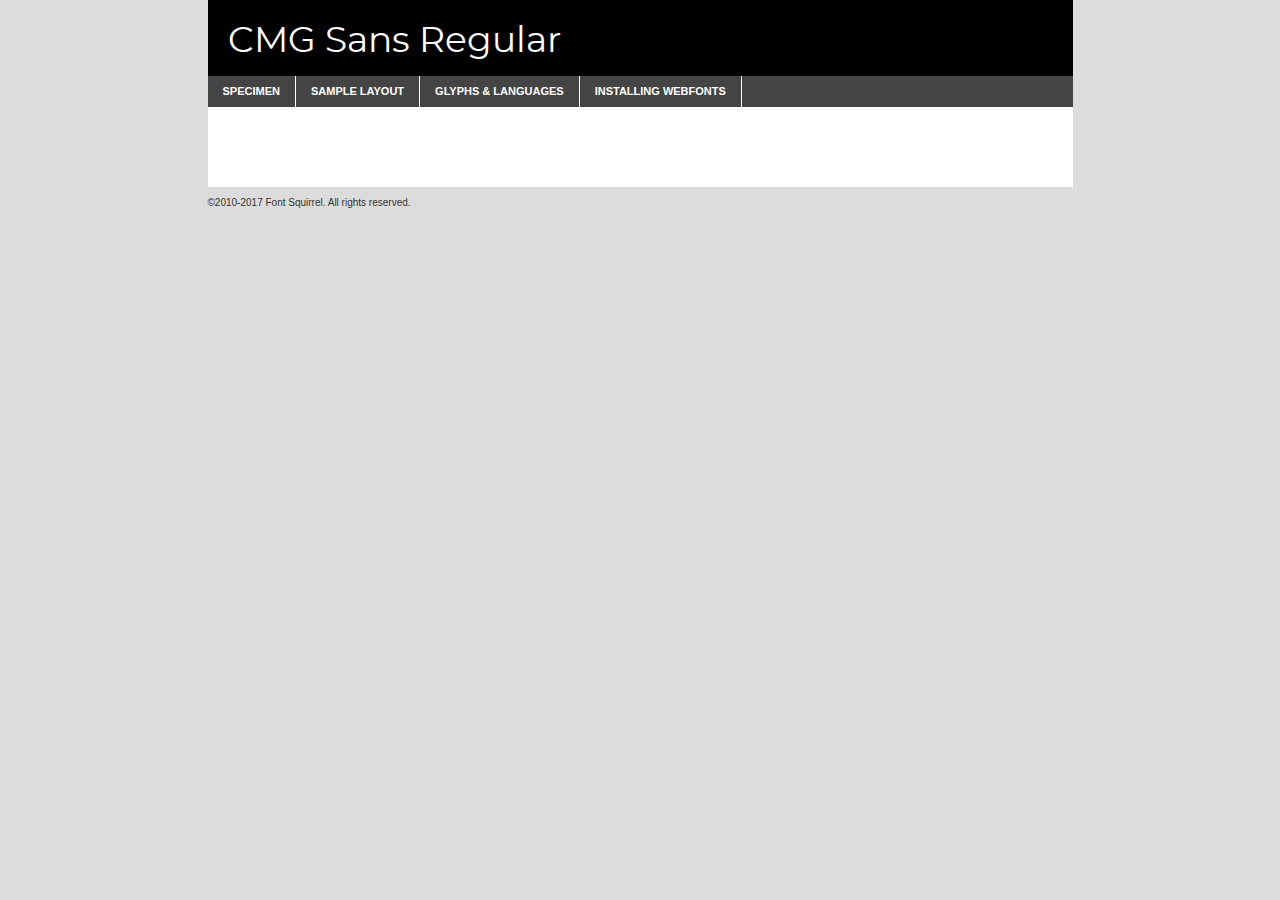
<file: css/font/cmgsans-regular-demo.html>
<!DOCTYPE html PUBLIC "-//W3C//DTD XHTML 1.0 Transitional//EN"
        "http://www.w3.org/TR/xhtml1/DTD/xhtml1-transitional.dtd">

<html xmlns="http://www.w3.org/1999/xhtml" xml:lang="en" lang="en">
<head>
    <meta http-equiv="Content-Type" content="text/html; charset=utf-8"/>
    <script src="http://ajax.googleapis.com/ajax/libs/jquery/1.7.2/jquery.min.js" type="text/javascript" charset="utf-8"></script>
    <script type="text/javascript">
		(function($) {
			$.fn.easyTabs = function(option) {
				var param = jQuery.extend({ fadeSpeed: 'fast', defaultContent: 1, activeClass: 'active' }, option);
				$(this).each(function() {
					var thisId = '#' + this.id;
					if ( param.defaultContent == '' )
					{
						param.defaultContent = 1;
					}
					if ( typeof param.defaultContent == 'number' )
					{
						var defaultTab = $(thisId + ' .tabs li:eq(' + (param.defaultContent - 1) + ') a').attr('href').substr(1);
					}
					else
					{
						var defaultTab = param.defaultContent;
					}
					$(thisId + ' .tabs li a').each(function() {
						var tabToHide = $(this).attr('href').substr(1);
						$('#' + tabToHide).addClass('easytabs-tab-content');
					});
					hideAll();
					changeContent(defaultTab);

					function hideAll() {$(thisId + ' .easytabs-tab-content').hide();}

					function changeContent(tabId)
					{
						hideAll();
						$(thisId + ' .tabs li').removeClass(param.activeClass);
						$(thisId + ' .tabs li a[href=#' + tabId + ']').closest('li').addClass(param.activeClass);
						if ( param.fadeSpeed != 'none' )
						{
							$(thisId + ' #' + tabId).fadeIn(param.fadeSpeed);
						}
						else
						{
							$(thisId + ' #' + tabId).show();
						}
					}

					$(thisId + ' .tabs li').click(function() {
						var tabId = $(this).find('a').attr('href').substr(1);
						changeContent(tabId);
						return false;
					});
				});
			}
		})(jQuery);
    </script>
    <link rel="stylesheet" href="specimen_files/specimen_stylesheet.css" type="text/css" charset="utf-8"/>
    <link rel="stylesheet" href="stylesheet.css" type="text/css" charset="utf-8"/>

    <style type="text/css">
        		body {
			font-family: 'cmg_sansregular';
        		}

            </style>

    <title>CMG Sans Regular Specimen</title>


    <script type="text/javascript" charset="utf-8">
		$(document).ready(function() {
			$('#container').easyTabs({ defaultContent: 1 });
		});
    </script>
</head>

<body>
<div id="container">
    <div id="header">
		CMG Sans Regular    </div>
    <ul class="tabs">
        <li><a href="#specimen">Specimen</a></li>
        <li><a href="#layout">Sample Layout</a></li>
		        <li><a href="#glyphs">Glyphs &amp; Languages</a></li>
        <li><a href="#installing">Installing Webfonts</a></li>

    </ul>

    <div id="main_content">


        <div id="specimen">

            <div class="section">
                <div class="grid12 firstcol">
                    <div class="huge">AaBb</div>
                </div>
            </div>

            <div class="section">
                <div class="glyph_range">A&#x200B;B&#x200b;C&#x200b;D&#x200b;E&#x200b;F&#x200b;G&#x200b;H&#x200b;I&#x200b;J&#x200b;K&#x200b;L&#x200b;M&#x200b;N&#x200b;O&#x200b;P&#x200b;Q&#x200b;R&#x200b;S&#x200b;T&#x200b;U&#x200b;V&#x200b;W&#x200b;X&#x200b;Y&#x200b;Z&#x200b;a&#x200b;b&#x200b;c&#x200b;d&#x200b;e&#x200b;f&#x200b;g&#x200b;h&#x200b;i&#x200b;j&#x200b;k&#x200b;l&#x200b;m&#x200b;n&#x200b;o&#x200b;p&#x200b;q&#x200b;r&#x200b;s&#x200b;t&#x200b;u&#x200b;v&#x200b;w&#x200b;x&#x200b;y&#x200b;z&#x200b;1&#x200b;2&#x200b;3&#x200b;4&#x200b;5&#x200b;6&#x200b;7&#x200b;8&#x200b;9&#x200b;0&#x200b;&amp;&#x200b;.&#x200b;,&#x200b;?&#x200b;!&#x200b;&#64;&#x200b;(&#x200b;)&#x200b;#&#x200b;$&#x200b;%&#x200b;*&#x200b;+&#x200b;-&#x200b;=&#x200b;:&#x200b;;</div>
            </div>
            <div class="section">
                <div class="grid12 firstcol">
                    <table class="sample_table">
                        <tr>
                            <td>10</td>
                            <td class="size10">abcdefghijklmnopqrstuvwxyzABCDEFGHIJKLMNOPQRSTUVWXYZ0123456789abcdefghijklmnopqrstuvwxyzABCDEFGHIJKLMNOPQRSTUVWXYZ0123456789abcdefghijklmnopqrstuvwxyzABCDEFGHIJKLMNOPQRSTUVWXYZ</td>
                        </tr>
                        <tr>
                            <td>11</td>
                            <td class="size11">abcdefghijklmnopqrstuvwxyzABCDEFGHIJKLMNOPQRSTUVWXYZ0123456789abcdefghijklmnopqrstuvwxyzABCDEFGHIJKLMNOPQRSTUVWXYZ0123456789abcdefghijklmnopqrstuvwxyzABCDEFGHIJKLMNOPQRSTUVWXYZ</td>
                        </tr>
                        <tr>
                            <td>12</td>
                            <td class="size12">abcdefghijklmnopqrstuvwxyzABCDEFGHIJKLMNOPQRSTUVWXYZ0123456789abcdefghijklmnopqrstuvwxyzABCDEFGHIJKLMNOPQRSTUVWXYZ0123456789abcdefghijklmnopqrstuvwxyzABCDEFGHIJKLMNOPQRSTUVWXYZ</td>
                        </tr>
                        <tr>
                            <td>13</td>
                            <td class="size13">abcdefghijklmnopqrstuvwxyzABCDEFGHIJKLMNOPQRSTUVWXYZ0123456789abcdefghijklmnopqrstuvwxyzABCDEFGHIJKLMNOPQRSTUVWXYZ0123456789abcdefghijklmnopqrstuvwxyzABCDEFGHIJKLMNOPQRSTUVWXYZ</td>
                        </tr>
                        <tr>
                            <td>14</td>
                            <td class="size14">abcdefghijklmnopqrstuvwxyzABCDEFGHIJKLMNOPQRSTUVWXYZ0123456789abcdefghijklmnopqrstuvwxyzABCDEFGHIJKLMNOPQRSTUVWXYZ0123456789abcdefghijklmnopqrstuvwxyzABCDEFGHIJKLMNOPQRSTUVWXYZ</td>
                        </tr>
                        <tr>
                            <td>16</td>
                            <td class="size16">abcdefghijklmnopqrstuvwxyzABCDEFGHIJKLMNOPQRSTUVWXYZ0123456789abcdefghijklmnopqrstuvwxyzABCDEFGHIJKLMNOPQRSTUVWXYZ</td>
                        </tr>
                        <tr>
                            <td>18</td>
                            <td class="size18">abcdefghijklmnopqrstuvwxyzABCDEFGHIJKLMNOPQRSTUVWXYZ0123456789abcdefghijklmnopqrstuvwxyzABCDEFGHIJKLMNOPQRSTUVWXYZ</td>
                        </tr>
                        <tr>
                            <td>20</td>
                            <td class="size20">abcdefghijklmnopqrstuvwxyzABCDEFGHIJKLMNOPQRSTUVWXYZ0123456789abcdefghijklmnopqrstuvwxyzABCDEFGHIJKLMNOPQRSTUVWXYZ</td>
                        </tr>
                        <tr>
                            <td>24</td>
                            <td class="size24">abcdefghijklmnopqrstuvwxyzABCDEFGHIJKLMNOPQRSTUVWXYZ0123456789abcdefghijklmnopqrstuvwxyzABCDEFGHIJKLMNOPQRSTUVWXYZ</td>
                        </tr>
                        <tr>
                            <td>30</td>
                            <td class="size30">abcdefghijklmnopqrstuvwxyzABCDEFGHIJKLMNOPQRSTUVWXYZ0123456789abcdefghijklmnopqrstuvwxyzABCDEFGHIJKLMNOPQRSTUVWXYZ</td>
                        </tr>
                        <tr>
                            <td>36</td>
                            <td class="size36">abcdefghijklmnopqrstuvwxyzABCDEFGHIJKLMNOPQRSTUVWXYZ0123456789abcdefghijklmnopqrstuvwxyzABCDEFGHIJKLMNOPQRSTUVWXYZ</td>
                        </tr>
                        <tr>
                            <td>48</td>
                            <td class="size48">abcdefghijklmnopqrstuvwxyzABCDEFGHIJKLMNOPQRSTUVWXYZ0123456789abcdefghijklmnopqrstuvwxyzABCDEFGHIJKLMNOPQRSTUVWXYZ</td>
                        </tr>
                        <tr>
                            <td>60</td>
                            <td class="size60">abcdefghijklmnopqrstuvwxyzABCDEFGHIJKLMNOPQRSTUVWXYZ0123456789abcdefghijklmnopqrstuvwxyzABCDEFGHIJKLMNOPQRSTUVWXYZ</td>
                        </tr>
                        <tr>
                            <td>72</td>
                            <td class="size72">abcdefghijklmnopqrstuvwxyzABCDEFGHIJKLMNOPQRSTUVWXYZ0123456789abcdefghijklmnopqrstuvwxyzABCDEFGHIJKLMNOPQRSTUVWXYZ</td>
                        </tr>
                        <tr>
                            <td>90</td>
                            <td class="size90">abcdefghijklmnopqrstuvwxyzABCDEFGHIJKLMNOPQRSTUVWXYZ0123456789abcdefghijklmnopqrstuvwxyzABCDEFGHIJKLMNOPQRSTUVWXYZ</td>
                        </tr>
                    </table>

                </div>

            </div>


            <div class="section" id="bodycomparison">


                <div id="xheight">
                    <div class="fontbody">&#x25FC;&#x25FC;&#x25FC;&#x25FC;&#x25FC;&#x25FC;&#x25FC;&#x25FC;&#x25FC;&#x25FC;&#x25FC;&#x25FC;&#x25FC;&#x25FC;&#x25FC;&#x25FC;&#x25FC;&#x25FC;&#x25FC;&#x25FC;&#x25FC;&#x25FC;&#x25FC;&#x25FC;&#x25FC;&#x25FC;&#x25FC;&#x25FC;&#x25FC;&#x25FC;&#x25FC;&#x25FC;&#x25FC;&#x25FC;&#x25FC;&#x25FC;&#x25FC;&#x25FC;&#x25FC;&#x25FC;&#x25FC;&#x25FC;&#x25FC;&#x25FC;&#x25FC;&#x25FC;&#x25FC;&#x25FC;&#x25FC;&#x25FC;&#x25FC;&#x25FC;&#x25FC;&#x25FC;&#x25FC;&#x25FC;&#x25FC;&#x25FC;&#x25FC;&#x25FC;&#x25FC;&#x25FC;&#x25FC;&#x25FC;&#x25FC;&#x25FC;&#x25FC;&#x25FC;&#x25FC;&#x25FC;&#x25FC;&#x25FC;&#x25FC;&#x25FC;&#x25FC;&#x25FC;&#x25FC;&#x25FC;&#x25FC;&#x25FC;&#x25FC;&#x25FC;&#x25FC;&#x25FC;&#x25FC;&#x25FC;&#x25FC;&#x25FC;&#x25FC;&#x25FC;&#x25FC;&#x25FC;&#x25FC;&#x25FC;&#x25FC;&#x25FC;&#x25FC;&#x25FC;&#x25FC;body</div>
                    <div class="arialbody">body</div>
                    <div class="verdanabody">body</div>
                    <div class="georgiabody">body</div>
                </div>
                <div class="fontbody" style="z-index:1">
                    body<span>CMG Sans Regular</span>
                </div>
                <div class="arialbody" style="z-index:1">
                    body<span>Arial</span>
                </div>
                <div class="verdanabody" style="z-index:1">
                    body<span>Verdana</span>
                </div>
                <div class="georgiabody" style="z-index:1">
                    body<span>Georgia</span>
                </div>


            </div>


            <div class="section psample psample_row1" id="">

                <div class="grid2 firstcol">
                    <p class="size10"><span>10.</span>Aenean lacinia bibendum nulla sed consectetur. Fusce dapibus, tellus ac cursus commodo, tortor mauris condimentum nibh, ut fermentum massa justo sit amet risus. Nullam id dolor id nibh ultricies vehicula ut id elit. Cum sociis natoque penatibus et magnis dis parturient montes, nascetur ridiculus mus. Nulla vitae elit libero, a pharetra augue.</p>

                </div>
                <div class="grid3">
                    <p class="size11"><span>11.</span>Aenean lacinia bibendum nulla sed consectetur. Fusce dapibus, tellus ac cursus commodo, tortor mauris condimentum nibh, ut fermentum massa justo sit amet risus. Nullam id dolor id nibh ultricies vehicula ut id elit. Cum sociis natoque penatibus et magnis dis parturient montes, nascetur ridiculus mus. Nulla vitae elit libero, a pharetra augue.</p>

                </div>
                <div class="grid3">
                    <p class="size12"><span>12.</span>Aenean lacinia bibendum nulla sed consectetur. Fusce dapibus, tellus ac cursus commodo, tortor mauris condimentum nibh, ut fermentum massa justo sit amet risus. Nullam id dolor id nibh ultricies vehicula ut id elit. Cum sociis natoque penatibus et magnis dis parturient montes, nascetur ridiculus mus. Nulla vitae elit libero, a pharetra augue.</p>

                </div>
                <div class="grid4">
                    <p class="size13"><span>13.</span>Aenean lacinia bibendum nulla sed consectetur. Fusce dapibus, tellus ac cursus commodo, tortor mauris condimentum nibh, ut fermentum massa justo sit amet risus. Nullam id dolor id nibh ultricies vehicula ut id elit. Cum sociis natoque penatibus et magnis dis parturient montes, nascetur ridiculus mus. Nulla vitae elit libero, a pharetra augue.</p>

                </div>
                <div class="white_blend"></div>

            </div>
            <div class="section psample psample_row2" id="">
                <div class="grid3 firstcol">
                    <p class="size14"><span>14.</span>Aenean lacinia bibendum nulla sed consectetur. Fusce dapibus, tellus ac cursus commodo, tortor mauris condimentum nibh, ut fermentum massa justo sit amet risus. Nullam id dolor id nibh ultricies vehicula ut id elit. Cum sociis natoque penatibus et magnis dis parturient montes, nascetur ridiculus mus. Nulla vitae elit libero, a pharetra augue.</p>

                </div>
                <div class="grid4">
                    <p class="size16"><span>16.</span>Aenean lacinia bibendum nulla sed consectetur. Fusce dapibus, tellus ac cursus commodo, tortor mauris condimentum nibh, ut fermentum massa justo sit amet risus. Nullam id dolor id nibh ultricies vehicula ut id elit. Cum sociis natoque penatibus et magnis dis parturient montes, nascetur ridiculus mus. Nulla vitae elit libero, a pharetra augue.</p>

                </div>
                <div class="grid5">
                    <p class="size18"><span>18.</span>Aenean lacinia bibendum nulla sed consectetur. Fusce dapibus, tellus ac cursus commodo, tortor mauris condimentum nibh, ut fermentum massa justo sit amet risus. Nullam id dolor id nibh ultricies vehicula ut id elit. Cum sociis natoque penatibus et magnis dis parturient montes, nascetur ridiculus mus. Nulla vitae elit libero, a pharetra augue.</p>

                </div>

                <div class="white_blend"></div>

            </div>

            <div class="section psample psample_row3" id="">
                <div class="grid5 firstcol">
                    <p class="size20"><span>20.</span>Aenean lacinia bibendum nulla sed consectetur. Fusce dapibus, tellus ac cursus commodo, tortor mauris condimentum nibh, ut fermentum massa justo sit amet risus. Nullam id dolor id nibh ultricies vehicula ut id elit. Cum sociis natoque penatibus et magnis dis parturient montes, nascetur ridiculus mus. Nulla vitae elit libero, a pharetra augue.</p>
                </div>
                <div class="grid7">
                    <p class="size24"><span>24.</span>Aenean lacinia bibendum nulla sed consectetur. Fusce dapibus, tellus ac cursus commodo, tortor mauris condimentum nibh, ut fermentum massa justo sit amet risus. Nullam id dolor id nibh ultricies vehicula ut id elit. Cum sociis natoque penatibus et magnis dis parturient montes, nascetur ridiculus mus. Nulla vitae elit libero, a pharetra augue.</p>
                </div>

                <div class="white_blend"></div>

            </div>

            <div class="section psample psample_row4" id="">
                <div class="grid12 firstcol">
                    <p class="size30"><span>30.</span>Aenean lacinia bibendum nulla sed consectetur. Fusce dapibus, tellus ac cursus commodo, tortor mauris condimentum nibh, ut fermentum massa justo sit amet risus. Nullam id dolor id nibh ultricies vehicula ut id elit. Cum sociis natoque penatibus et magnis dis parturient montes, nascetur ridiculus mus. Nulla vitae elit libero, a pharetra augue.</p>
                </div>
                <div class="white_blend"></div>

            </div>


            <div class="section psample psample_row1 fullreverse">
                <div class="grid2 firstcol">
                    <p class="size10"><span>10.</span>Aenean lacinia bibendum nulla sed consectetur. Fusce dapibus, tellus ac cursus commodo, tortor mauris condimentum nibh, ut fermentum massa justo sit amet risus. Nullam id dolor id nibh ultricies vehicula ut id elit. Cum sociis natoque penatibus et magnis dis parturient montes, nascetur ridiculus mus. Nulla vitae elit libero, a pharetra augue.</p>

                </div>
                <div class="grid3">
                    <p class="size11"><span>11.</span>Aenean lacinia bibendum nulla sed consectetur. Fusce dapibus, tellus ac cursus commodo, tortor mauris condimentum nibh, ut fermentum massa justo sit amet risus. Nullam id dolor id nibh ultricies vehicula ut id elit. Cum sociis natoque penatibus et magnis dis parturient montes, nascetur ridiculus mus. Nulla vitae elit libero, a pharetra augue.</p>

                </div>
                <div class="grid3">
                    <p class="size12"><span>12.</span>Aenean lacinia bibendum nulla sed consectetur. Fusce dapibus, tellus ac cursus commodo, tortor mauris condimentum nibh, ut fermentum massa justo sit amet risus. Nullam id dolor id nibh ultricies vehicula ut id elit. Cum sociis natoque penatibus et magnis dis parturient montes, nascetur ridiculus mus. Nulla vitae elit libero, a pharetra augue.</p>

                </div>
                <div class="grid4">
                    <p class="size13"><span>13.</span>Aenean lacinia bibendum nulla sed consectetur. Fusce dapibus, tellus ac cursus commodo, tortor mauris condimentum nibh, ut fermentum massa justo sit amet risus. Nullam id dolor id nibh ultricies vehicula ut id elit. Cum sociis natoque penatibus et magnis dis parturient montes, nascetur ridiculus mus. Nulla vitae elit libero, a pharetra augue.</p>

                </div>
                <div class="black_blend"></div>

            </div>

            <div class="section psample psample_row2 fullreverse">
                <div class="grid3 firstcol">
                    <p class="size14"><span>14.</span>Aenean lacinia bibendum nulla sed consectetur. Fusce dapibus, tellus ac cursus commodo, tortor mauris condimentum nibh, ut fermentum massa justo sit amet risus. Nullam id dolor id nibh ultricies vehicula ut id elit. Cum sociis natoque penatibus et magnis dis parturient montes, nascetur ridiculus mus. Nulla vitae elit libero, a pharetra augue.</p>

                </div>
                <div class="grid4">
                    <p class="size16"><span>16.</span>Aenean lacinia bibendum nulla sed consectetur. Fusce dapibus, tellus ac cursus commodo, tortor mauris condimentum nibh, ut fermentum massa justo sit amet risus. Nullam id dolor id nibh ultricies vehicula ut id elit. Cum sociis natoque penatibus et magnis dis parturient montes, nascetur ridiculus mus. Nulla vitae elit libero, a pharetra augue.</p>

                </div>
                <div class="grid5">
                    <p class="size18"><span>18.</span>Aenean lacinia bibendum nulla sed consectetur. Fusce dapibus, tellus ac cursus commodo, tortor mauris condimentum nibh, ut fermentum massa justo sit amet risus. Nullam id dolor id nibh ultricies vehicula ut id elit. Cum sociis natoque penatibus et magnis dis parturient montes, nascetur ridiculus mus. Nulla vitae elit libero, a pharetra augue.</p>

                </div>
                <div class="black_blend"></div>

            </div>

            <div class="section psample fullreverse psample_row3" id="">
                <div class="grid5 firstcol">
                    <p class="size20"><span>20.</span>Aenean lacinia bibendum nulla sed consectetur. Fusce dapibus, tellus ac cursus commodo, tortor mauris condimentum nibh, ut fermentum massa justo sit amet risus. Nullam id dolor id nibh ultricies vehicula ut id elit. Cum sociis natoque penatibus et magnis dis parturient montes, nascetur ridiculus mus. Nulla vitae elit libero, a pharetra augue.</p>
                </div>
                <div class="grid7">
                    <p class="size24"><span>24.</span>Aenean lacinia bibendum nulla sed consectetur. Fusce dapibus, tellus ac cursus commodo, tortor mauris condimentum nibh, ut fermentum massa justo sit amet risus. Nullam id dolor id nibh ultricies vehicula ut id elit. Cum sociis natoque penatibus et magnis dis parturient montes, nascetur ridiculus mus. Nulla vitae elit libero, a pharetra augue.</p>
                </div>

                <div class="black_blend"></div>

            </div>

            <div class="section psample fullreverse psample_row4" id="" style="border-bottom: 20px #000 solid;">
                <div class="grid12 firstcol">
                    <p class="size30"><span>30.</span>Aenean lacinia bibendum nulla sed consectetur. Fusce dapibus, tellus ac cursus commodo, tortor mauris condimentum nibh, ut fermentum massa justo sit amet risus. Nullam id dolor id nibh ultricies vehicula ut id elit. Cum sociis natoque penatibus et magnis dis parturient montes, nascetur ridiculus mus. Nulla vitae elit libero, a pharetra augue.</p>
                </div>
                <div class="black_blend"></div>

            </div>


        </div>

        <div id="layout">

            <div class="section">

                <div class="grid12 firstcol">
                    <h1>Lorem Ipsum Dolor</h1>
                    <h2>Etiam porta sem malesuada magna mollis euismod</h2>

                    <p class="byline">By <a href="#link">Aenean Lacinia</a></p>
                </div>
            </div>
            <div class="section">
                <div class="grid8 firstcol">
                    <p class="large">Donec sed odio dui. Morbi leo risus, porta ac consectetur ac, vestibulum at eros. Fusce dapibus, tellus ac cursus commodo, tortor mauris condimentum nibh, ut fermentum massa justo sit amet risus. </p>


                    <h3>Pellentesque ornare sem</h3>

                    <p>Maecenas sed diam eget risus varius blandit sit amet non magna. Maecenas faucibus mollis interdum. Donec ullamcorper nulla non metus auctor fringilla. Nullam id dolor id nibh ultricies vehicula ut id elit. Nullam id dolor id nibh ultricies vehicula ut id elit. </p>

                    <p>Aenean eu leo quam. Pellentesque ornare sem lacinia quam venenatis vestibulum. Lorem ipsum dolor sit amet, consectetur adipiscing elit. Cum sociis natoque penatibus et magnis dis parturient montes, nascetur ridiculus mus. </p>

                    <p>Nulla vitae elit libero, a pharetra augue. Praesent commodo cursus magna, vel scelerisque nisl consectetur et. Aenean lacinia bibendum nulla sed consectetur. </p>

                    <p>Nullam quis risus eget urna mollis ornare vel eu leo. Nullam quis risus eget urna mollis ornare vel eu leo. Maecenas sed diam eget risus varius blandit sit amet non magna. Donec ullamcorper nulla non metus auctor fringilla. </p>

                    <h3>Cras mattis consectetur</h3>

                    <p>Aenean eu leo quam. Pellentesque ornare sem lacinia quam venenatis vestibulum. Aenean lacinia bibendum nulla sed consectetur. Integer posuere erat a ante venenatis dapibus posuere velit aliquet. Cras mattis consectetur purus sit amet fermentum. </p>

                    <p>Nullam id dolor id nibh ultricies vehicula ut id elit. Nullam quis risus eget urna mollis ornare vel eu leo. Cras mattis consectetur purus sit amet fermentum.</p>
                </div>

                <div class="grid4 sidebar">

                    <div class="box reverse">
                        <p class="last">Nullam quis risus eget urna mollis ornare vel eu leo. Donec ullamcorper nulla non metus auctor fringilla. Cras mattis consectetur purus sit amet fermentum. Sed posuere consectetur est at lobortis. Lorem ipsum dolor sit amet, consectetur adipiscing elit. </p>
                    </div>

                    <p class="caption">Maecenas sed diam eget risus varius.</p>

                    <p>Vestibulum id ligula porta felis euismod semper. Integer posuere erat a ante venenatis dapibus posuere velit aliquet. Vestibulum id ligula porta felis euismod semper. Sed posuere consectetur est at lobortis. Maecenas sed diam eget risus varius blandit sit amet non magna. Fusce dapibus, tellus ac cursus commodo, tortor mauris condimentum nibh, ut fermentum massa justo sit amet risus. </p>


                    <p>Duis mollis, est non commodo luctus, nisi erat porttitor ligula, eget lacinia odio sem nec elit. Aenean lacinia bibendum nulla sed consectetur. Vivamus sagittis lacus vel augue laoreet rutrum faucibus dolor auctor. Aenean lacinia bibendum nulla sed consectetur. Nullam quis risus eget urna mollis ornare vel eu leo. </p>

                    <p>Praesent commodo cursus magna, vel scelerisque nisl consectetur et. Donec ullamcorper nulla non metus auctor fringilla. Maecenas faucibus mollis interdum. Fusce dapibus, tellus ac cursus commodo, tortor mauris condimentum nibh, ut fermentum massa justo sit amet risus. </p>

                </div>
            </div>

        </div>


		

        <div id="glyphs">
            <div class="section">
                <div class="grid12 firstcol">

                    <h1>Language Support</h1>
                    <p>The subset of CMG Sans Regular in this kit supports the following languages:<br/>

						Albanian, Basque, Breton, Chamorro, Danish, Dutch, English, Faroese, Finnish, French, Frisian, Galician, German, Icelandic, Italian, Malagasy, Norwegian, Portuguese, Spanish, Alsatian, Aragonese, Arapaho, Arrernte, Asturian, Aymara, Bislama, Cebuano, Corsican, Fijian, French_creole, Genoese, Gilbertese, Greenlandic, Haitian_creole, Hiligaynon, Hmong, Hopi, Ibanag, Iloko_ilokano, Indonesian, Interglossa_glosa, Interlingua, Irish_gaelic, Jerriais, Lojban, Lombard, Luxembourgeois, Manx, Mohawk, Norfolk_pitcairnese, Occitan, Oromo, Pangasinan, Papiamento, Piedmontese, Potawatomi, Rhaeto-romance, Romansh, Rotokas, Sami_lule, Samoan, Sardinian, Scots_gaelic, Seychelles_creole, Shona, Sicilian, Somali, Southern_ndebele, Swahili, Swati_swazi, Tagalog_filipino_pilipino, Tetum, Tok_pisin, Uyghur_latinized, Volapuk, Walloon, Warlpiri, Xhosa, Yapese, Zulu, Latinbasic, Ubasic, Demo                    </p>
                    <h1>Glyph Chart</h1>
                    <p>The subset of CMG Sans Regular in this kit includes all the glyphs listed below. Unicode entities are included above each glyph to help you insert individual characters into your layout.</p>
                    <div id="glyph_chart">

																																	                                <div><p>&amp;#13;</p>&#13;</div>
																				                                <div><p>&amp;#32;</p>&#32;</div>
																				                                <div><p>&amp;#33;</p>&#33;</div>
																				                                <div><p>&amp;#34;</p>&#34;</div>
																				                                <div><p>&amp;#35;</p>&#35;</div>
																				                                <div><p>&amp;#36;</p>&#36;</div>
																				                                <div><p>&amp;#37;</p>&#37;</div>
																				                                <div><p>&amp;#38;</p>&#38;</div>
																				                                <div><p>&amp;#39;</p>&#39;</div>
																				                                <div><p>&amp;#40;</p>&#40;</div>
																				                                <div><p>&amp;#41;</p>&#41;</div>
																				                                <div><p>&amp;#42;</p>&#42;</div>
																				                                <div><p>&amp;#43;</p>&#43;</div>
																				                                <div><p>&amp;#44;</p>&#44;</div>
																				                                <div><p>&amp;#45;</p>&#45;</div>
																				                                <div><p>&amp;#46;</p>&#46;</div>
																				                                <div><p>&amp;#47;</p>&#47;</div>
																				                                <div><p>&amp;#48;</p>&#48;</div>
																				                                <div><p>&amp;#49;</p>&#49;</div>
																				                                <div><p>&amp;#50;</p>&#50;</div>
																				                                <div><p>&amp;#51;</p>&#51;</div>
																				                                <div><p>&amp;#52;</p>&#52;</div>
																				                                <div><p>&amp;#53;</p>&#53;</div>
																				                                <div><p>&amp;#54;</p>&#54;</div>
																				                                <div><p>&amp;#55;</p>&#55;</div>
																				                                <div><p>&amp;#56;</p>&#56;</div>
																				                                <div><p>&amp;#57;</p>&#57;</div>
																				                                <div><p>&amp;#58;</p>&#58;</div>
																				                                <div><p>&amp;#59;</p>&#59;</div>
																				                                <div><p>&amp;#60;</p>&#60;</div>
																				                                <div><p>&amp;#61;</p>&#61;</div>
																				                                <div><p>&amp;#62;</p>&#62;</div>
																				                                <div><p>&amp;#63;</p>&#63;</div>
																				                                <div><p>&amp;#64;</p>&#64;</div>
																				                                <div><p>&amp;#65;</p>&#65;</div>
																				                                <div><p>&amp;#66;</p>&#66;</div>
																				                                <div><p>&amp;#67;</p>&#67;</div>
																				                                <div><p>&amp;#68;</p>&#68;</div>
																				                                <div><p>&amp;#69;</p>&#69;</div>
																				                                <div><p>&amp;#70;</p>&#70;</div>
																				                                <div><p>&amp;#71;</p>&#71;</div>
																				                                <div><p>&amp;#72;</p>&#72;</div>
																				                                <div><p>&amp;#73;</p>&#73;</div>
																				                                <div><p>&amp;#74;</p>&#74;</div>
																				                                <div><p>&amp;#75;</p>&#75;</div>
																				                                <div><p>&amp;#76;</p>&#76;</div>
																				                                <div><p>&amp;#77;</p>&#77;</div>
																				                                <div><p>&amp;#78;</p>&#78;</div>
																				                                <div><p>&amp;#79;</p>&#79;</div>
																				                                <div><p>&amp;#80;</p>&#80;</div>
																				                                <div><p>&amp;#81;</p>&#81;</div>
																				                                <div><p>&amp;#82;</p>&#82;</div>
																				                                <div><p>&amp;#83;</p>&#83;</div>
																				                                <div><p>&amp;#84;</p>&#84;</div>
																				                                <div><p>&amp;#85;</p>&#85;</div>
																				                                <div><p>&amp;#86;</p>&#86;</div>
																				                                <div><p>&amp;#87;</p>&#87;</div>
																				                                <div><p>&amp;#88;</p>&#88;</div>
																				                                <div><p>&amp;#89;</p>&#89;</div>
																				                                <div><p>&amp;#90;</p>&#90;</div>
																				                                <div><p>&amp;#91;</p>&#91;</div>
																				                                <div><p>&amp;#92;</p>&#92;</div>
																				                                <div><p>&amp;#93;</p>&#93;</div>
																				                                <div><p>&amp;#94;</p>&#94;</div>
																				                                <div><p>&amp;#95;</p>&#95;</div>
																				                                <div><p>&amp;#96;</p>&#96;</div>
																				                                <div><p>&amp;#97;</p>&#97;</div>
																				                                <div><p>&amp;#98;</p>&#98;</div>
																				                                <div><p>&amp;#99;</p>&#99;</div>
																				                                <div><p>&amp;#100;</p>&#100;</div>
																				                                <div><p>&amp;#101;</p>&#101;</div>
																				                                <div><p>&amp;#102;</p>&#102;</div>
																				                                <div><p>&amp;#103;</p>&#103;</div>
																				                                <div><p>&amp;#104;</p>&#104;</div>
																				                                <div><p>&amp;#105;</p>&#105;</div>
																				                                <div><p>&amp;#106;</p>&#106;</div>
																				                                <div><p>&amp;#107;</p>&#107;</div>
																				                                <div><p>&amp;#108;</p>&#108;</div>
																				                                <div><p>&amp;#109;</p>&#109;</div>
																				                                <div><p>&amp;#110;</p>&#110;</div>
																				                                <div><p>&amp;#111;</p>&#111;</div>
																				                                <div><p>&amp;#112;</p>&#112;</div>
																				                                <div><p>&amp;#113;</p>&#113;</div>
																				                                <div><p>&amp;#114;</p>&#114;</div>
																				                                <div><p>&amp;#115;</p>&#115;</div>
																				                                <div><p>&amp;#116;</p>&#116;</div>
																				                                <div><p>&amp;#117;</p>&#117;</div>
																				                                <div><p>&amp;#118;</p>&#118;</div>
																				                                <div><p>&amp;#119;</p>&#119;</div>
																				                                <div><p>&amp;#120;</p>&#120;</div>
																				                                <div><p>&amp;#121;</p>&#121;</div>
																				                                <div><p>&amp;#122;</p>&#122;</div>
																				                                <div><p>&amp;#123;</p>&#123;</div>
																				                                <div><p>&amp;#124;</p>&#124;</div>
																				                                <div><p>&amp;#125;</p>&#125;</div>
																				                                <div><p>&amp;#126;</p>&#126;</div>
																				                                <div><p>&amp;#160;</p>&#160;</div>
																				                                <div><p>&amp;#161;</p>&#161;</div>
																				                                <div><p>&amp;#162;</p>&#162;</div>
																				                                <div><p>&amp;#163;</p>&#163;</div>
																				                                <div><p>&amp;#164;</p>&#164;</div>
																				                                <div><p>&amp;#165;</p>&#165;</div>
																				                                <div><p>&amp;#166;</p>&#166;</div>
																				                                <div><p>&amp;#167;</p>&#167;</div>
																				                                <div><p>&amp;#168;</p>&#168;</div>
																				                                <div><p>&amp;#169;</p>&#169;</div>
																				                                <div><p>&amp;#170;</p>&#170;</div>
																				                                <div><p>&amp;#171;</p>&#171;</div>
																				                                <div><p>&amp;#172;</p>&#172;</div>
																				                                <div><p>&amp;#173;</p>&#173;</div>
																				                                <div><p>&amp;#174;</p>&#174;</div>
																				                                <div><p>&amp;#175;</p>&#175;</div>
																				                                <div><p>&amp;#176;</p>&#176;</div>
																				                                <div><p>&amp;#177;</p>&#177;</div>
																				                                <div><p>&amp;#178;</p>&#178;</div>
																				                                <div><p>&amp;#179;</p>&#179;</div>
																				                                <div><p>&amp;#180;</p>&#180;</div>
																				                                <div><p>&amp;#181;</p>&#181;</div>
																				                                <div><p>&amp;#182;</p>&#182;</div>
																				                                <div><p>&amp;#183;</p>&#183;</div>
																				                                <div><p>&amp;#184;</p>&#184;</div>
																				                                <div><p>&amp;#185;</p>&#185;</div>
																				                                <div><p>&amp;#186;</p>&#186;</div>
																				                                <div><p>&amp;#187;</p>&#187;</div>
																				                                <div><p>&amp;#188;</p>&#188;</div>
																				                                <div><p>&amp;#189;</p>&#189;</div>
																				                                <div><p>&amp;#190;</p>&#190;</div>
																				                                <div><p>&amp;#191;</p>&#191;</div>
																				                                <div><p>&amp;#192;</p>&#192;</div>
																				                                <div><p>&amp;#193;</p>&#193;</div>
																				                                <div><p>&amp;#194;</p>&#194;</div>
																				                                <div><p>&amp;#195;</p>&#195;</div>
																				                                <div><p>&amp;#196;</p>&#196;</div>
																				                                <div><p>&amp;#197;</p>&#197;</div>
																				                                <div><p>&amp;#198;</p>&#198;</div>
																				                                <div><p>&amp;#199;</p>&#199;</div>
																				                                <div><p>&amp;#200;</p>&#200;</div>
																				                                <div><p>&amp;#201;</p>&#201;</div>
																				                                <div><p>&amp;#202;</p>&#202;</div>
																				                                <div><p>&amp;#203;</p>&#203;</div>
																				                                <div><p>&amp;#204;</p>&#204;</div>
																				                                <div><p>&amp;#205;</p>&#205;</div>
																				                                <div><p>&amp;#206;</p>&#206;</div>
																				                                <div><p>&amp;#207;</p>&#207;</div>
																				                                <div><p>&amp;#208;</p>&#208;</div>
																				                                <div><p>&amp;#209;</p>&#209;</div>
																				                                <div><p>&amp;#210;</p>&#210;</div>
																				                                <div><p>&amp;#211;</p>&#211;</div>
																				                                <div><p>&amp;#212;</p>&#212;</div>
																				                                <div><p>&amp;#213;</p>&#213;</div>
																				                                <div><p>&amp;#214;</p>&#214;</div>
																				                                <div><p>&amp;#215;</p>&#215;</div>
																				                                <div><p>&amp;#216;</p>&#216;</div>
																				                                <div><p>&amp;#217;</p>&#217;</div>
																				                                <div><p>&amp;#218;</p>&#218;</div>
																				                                <div><p>&amp;#219;</p>&#219;</div>
																				                                <div><p>&amp;#220;</p>&#220;</div>
																				                                <div><p>&amp;#221;</p>&#221;</div>
																				                                <div><p>&amp;#222;</p>&#222;</div>
																				                                <div><p>&amp;#223;</p>&#223;</div>
																				                                <div><p>&amp;#224;</p>&#224;</div>
																				                                <div><p>&amp;#225;</p>&#225;</div>
																				                                <div><p>&amp;#226;</p>&#226;</div>
																				                                <div><p>&amp;#227;</p>&#227;</div>
																				                                <div><p>&amp;#228;</p>&#228;</div>
																				                                <div><p>&amp;#229;</p>&#229;</div>
																				                                <div><p>&amp;#230;</p>&#230;</div>
																				                                <div><p>&amp;#231;</p>&#231;</div>
																				                                <div><p>&amp;#232;</p>&#232;</div>
																				                                <div><p>&amp;#233;</p>&#233;</div>
																				                                <div><p>&amp;#234;</p>&#234;</div>
																				                                <div><p>&amp;#235;</p>&#235;</div>
																				                                <div><p>&amp;#236;</p>&#236;</div>
																				                                <div><p>&amp;#237;</p>&#237;</div>
																				                                <div><p>&amp;#238;</p>&#238;</div>
																				                                <div><p>&amp;#239;</p>&#239;</div>
																				                                <div><p>&amp;#240;</p>&#240;</div>
																				                                <div><p>&amp;#241;</p>&#241;</div>
																				                                <div><p>&amp;#242;</p>&#242;</div>
																				                                <div><p>&amp;#243;</p>&#243;</div>
																				                                <div><p>&amp;#244;</p>&#244;</div>
																				                                <div><p>&amp;#245;</p>&#245;</div>
																				                                <div><p>&amp;#246;</p>&#246;</div>
																				                                <div><p>&amp;#247;</p>&#247;</div>
																				                                <div><p>&amp;#248;</p>&#248;</div>
																				                                <div><p>&amp;#249;</p>&#249;</div>
																				                                <div><p>&amp;#250;</p>&#250;</div>
																				                                <div><p>&amp;#251;</p>&#251;</div>
																				                                <div><p>&amp;#252;</p>&#252;</div>
																				                                <div><p>&amp;#253;</p>&#253;</div>
																				                                <div><p>&amp;#254;</p>&#254;</div>
																				                                <div><p>&amp;#255;</p>&#255;</div>
																				                                <div><p>&amp;#338;</p>&#338;</div>
																				                                <div><p>&amp;#339;</p>&#339;</div>
																				                                <div><p>&amp;#376;</p>&#376;</div>
																				                                <div><p>&amp;#710;</p>&#710;</div>
																				                                <div><p>&amp;#732;</p>&#732;</div>
																				                                <div><p>&amp;#8192;</p>&#8192;</div>
																				                                <div><p>&amp;#8193;</p>&#8193;</div>
																				                                <div><p>&amp;#8194;</p>&#8194;</div>
																				                                <div><p>&amp;#8195;</p>&#8195;</div>
																				                                <div><p>&amp;#8196;</p>&#8196;</div>
																				                                <div><p>&amp;#8197;</p>&#8197;</div>
																				                                <div><p>&amp;#8198;</p>&#8198;</div>
																				                                <div><p>&amp;#8199;</p>&#8199;</div>
																				                                <div><p>&amp;#8200;</p>&#8200;</div>
																				                                <div><p>&amp;#8201;</p>&#8201;</div>
																				                                <div><p>&amp;#8202;</p>&#8202;</div>
																				                                <div><p>&amp;#8208;</p>&#8208;</div>
																				                                <div><p>&amp;#8209;</p>&#8209;</div>
																				                                <div><p>&amp;#8210;</p>&#8210;</div>
																				                                <div><p>&amp;#8211;</p>&#8211;</div>
																				                                <div><p>&amp;#8212;</p>&#8212;</div>
																				                                <div><p>&amp;#8216;</p>&#8216;</div>
																				                                <div><p>&amp;#8217;</p>&#8217;</div>
																				                                <div><p>&amp;#8218;</p>&#8218;</div>
																				                                <div><p>&amp;#8220;</p>&#8220;</div>
																				                                <div><p>&amp;#8221;</p>&#8221;</div>
																				                                <div><p>&amp;#8222;</p>&#8222;</div>
																				                                <div><p>&amp;#8226;</p>&#8226;</div>
																				                                <div><p>&amp;#8230;</p>&#8230;</div>
																				                                <div><p>&amp;#8239;</p>&#8239;</div>
																				                                <div><p>&amp;#8249;</p>&#8249;</div>
																				                                <div><p>&amp;#8250;</p>&#8250;</div>
																				                                <div><p>&amp;#8287;</p>&#8287;</div>
																				                                <div><p>&amp;#8364;</p>&#8364;</div>
																				                                <div><p>&amp;#8482;</p>&#8482;</div>
																				                                <div><p>&amp;#9724;</p>&#9724;</div>
																				                                <div><p>&amp;#64257;</p>&#64257;</div>
																				                                <div><p>&amp;#64258;</p>&#64258;</div>
																																													                    </div>
                </div>


            </div>
        </div>


        <div id="specs">

        </div>

        <div id="installing">
            <div class="section">
                <div class="grid7 firstcol">
                    <h1>Installing Webfonts</h1>

                    <p>Webfonts are supported by all major browser platforms but not all in the same way. There are currently four different font formats that must be included in order to target all browsers. This includes TTF, WOFF, EOT and SVG.</p>

                    <h2>1. Upload your webfonts</h2>
                    <p>You must upload your webfont kit to your website. They should be in or near the same directory as your CSS files.</p>

                    <h2>2. Include the webfont stylesheet</h2>
                    <p>A special CSS @font-face declaration helps the various browsers select the appropriate font it needs without causing you a bunch of headaches. Learn more about this syntax by reading the <a href="https://www.fontspring.com/blog/further-hardening-of-the-bulletproof-syntax">Fontspring blog post</a> about it. The code for it is as follows:</p>


                    <code>
                        @font-face{
                        font-family: 'MyWebFont';
                        src: url('WebFont.eot');
                        src: url('WebFont.eot?#iefix') format('embedded-opentype'),
                        url('WebFont.woff') format('woff'),
                        url('WebFont.ttf') format('truetype'),
                        url('WebFont.svg#webfont') format('svg');
                        }
                    </code>

                    <p>We've already gone ahead and generated the code for you. All you have to do is link to the stylesheet in your HTML, like this:</p>
                    <code>&lt;link rel=&quot;stylesheet&quot; href=&quot;stylesheet.css&quot; type=&quot;text/css&quot; charset=&quot;utf-8&quot; /&gt;</code>

                    <h2>3. Modify your own stylesheet</h2>
                    <p>To take advantage of your new fonts, you must tell your stylesheet to use them. Look at the original @font-face declaration above and find the property called "font-family." The name linked there will be what you use to reference the font. Prepend that webfont name to the font stack in the "font-family" property, inside the selector you want to change. For example:</p>
                    <code>p { font-family: 'WebFont', Arial, sans-serif; }</code>

                    <h2>4. Test</h2>
                    <p>Getting webfonts to work cross-browser <em>can</em> be tricky. Use the information in the sidebar to help you if you find that fonts aren't loading in a particular browser.</p>
                </div>

                <div class="grid5 sidebar">
                    <div class="box">
                        <h2>Troubleshooting<br/>Font-Face Problems</h2>
                        <p>Having trouble getting your webfonts to load in your new website? Here are some tips to sort out what might be the problem.</p>

                        <h3>Fonts not showing in any browser</h3>

                        <p>This sounds like you need to work on the plumbing. You either did not upload the fonts to the correct directory, or you did not link the fonts properly in the CSS. If you've confirmed that all this is correct and you still have a problem, take a look at your .htaccess file and see if requests are getting intercepted.</p>

                        <h3>Fonts not loading in iPhone or iPad</h3>

                        <p>The most common problem here is that you are serving the fonts from an IIS server. IIS refuses to serve files that have unknown MIME types. If that is the case, you must set the MIME type for SVG to "image/svg+xml" in the server settings. Follow these instructions from Microsoft if you need help.</p>

                        <h3>Fonts not loading in Firefox</h3>

                        <p>The primary reason for this failure? You are still using a version Firefox older than 3.5. So upgrade already! If that isn't it, then you are very likely serving fonts from a different domain. Firefox requires that all font assets be served from the same domain. Lastly it is possible that you need to add WOFF to your list of MIME types (if you are serving via IIS.)</p>

                        <h3>Fonts not loading in IE</h3>

                        <p>Are you looking at Internet Explorer on an actual Windows machine or are you cheating by using a service like Adobe BrowserLab? Many of these screenshot services do not render @font-face for IE. Best to test it on a real machine.</p>

                        <h3>Fonts not loading in IE9</h3>

                        <p>IE9, like Firefox, requires that fonts be served from the same domain as the website. Make sure that is the case.</p>
                    </div>
                </div>
            </div>

        </div>

    </div>
    <div id="footer">
        <p>&copy;2010-2017 Font Squirrel. All rights reserved.</p>
    </div>
</div>
</body>
</html>
</file>
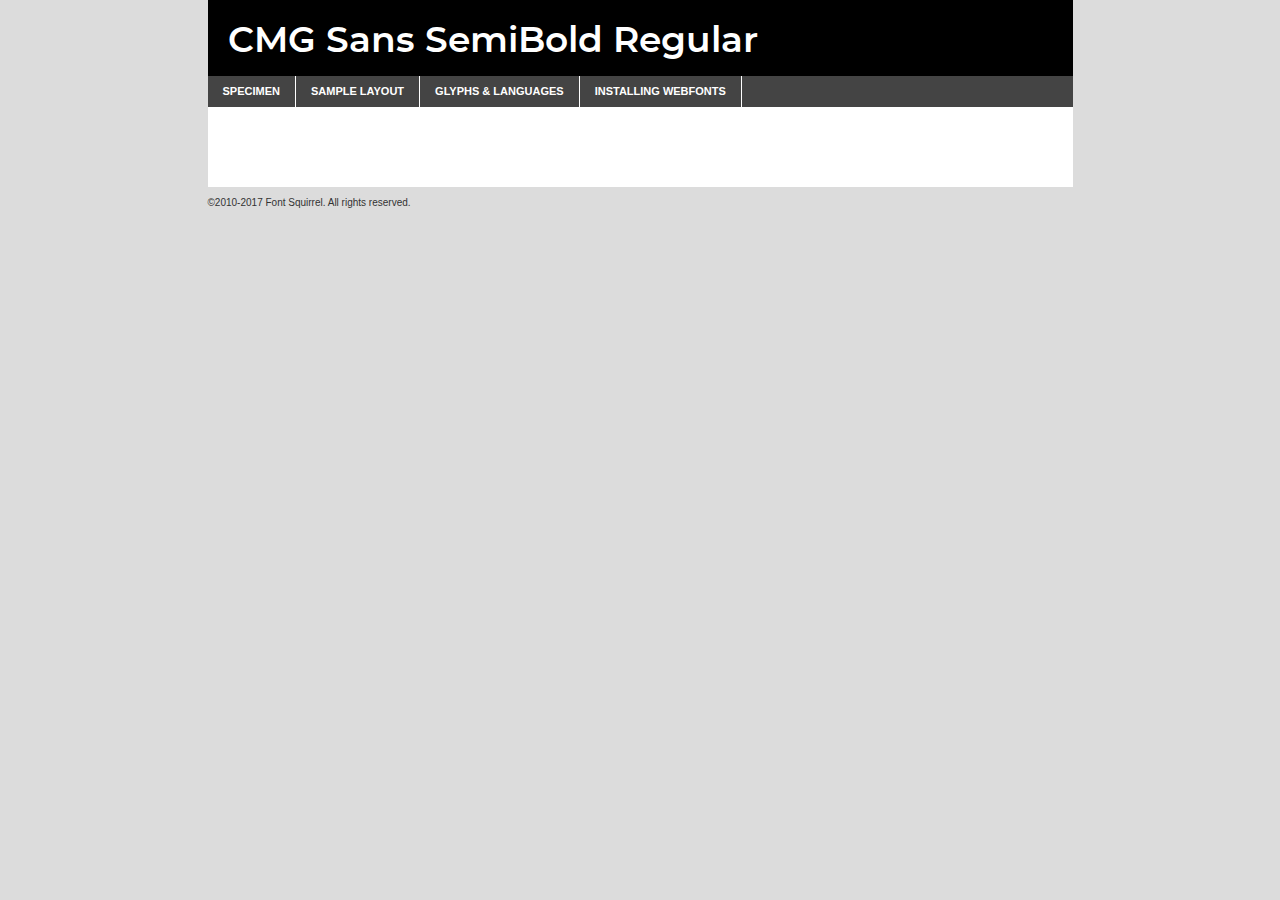
<file: css/font/cmgsans-semibold-demo.html>
<!DOCTYPE html PUBLIC "-//W3C//DTD XHTML 1.0 Transitional//EN"
        "http://www.w3.org/TR/xhtml1/DTD/xhtml1-transitional.dtd">

<html xmlns="http://www.w3.org/1999/xhtml" xml:lang="en" lang="en">
<head>
    <meta http-equiv="Content-Type" content="text/html; charset=utf-8"/>
    <script src="http://ajax.googleapis.com/ajax/libs/jquery/1.7.2/jquery.min.js" type="text/javascript" charset="utf-8"></script>
    <script type="text/javascript">
		(function($) {
			$.fn.easyTabs = function(option) {
				var param = jQuery.extend({ fadeSpeed: 'fast', defaultContent: 1, activeClass: 'active' }, option);
				$(this).each(function() {
					var thisId = '#' + this.id;
					if ( param.defaultContent == '' )
					{
						param.defaultContent = 1;
					}
					if ( typeof param.defaultContent == 'number' )
					{
						var defaultTab = $(thisId + ' .tabs li:eq(' + (param.defaultContent - 1) + ') a').attr('href').substr(1);
					}
					else
					{
						var defaultTab = param.defaultContent;
					}
					$(thisId + ' .tabs li a').each(function() {
						var tabToHide = $(this).attr('href').substr(1);
						$('#' + tabToHide).addClass('easytabs-tab-content');
					});
					hideAll();
					changeContent(defaultTab);

					function hideAll() {$(thisId + ' .easytabs-tab-content').hide();}

					function changeContent(tabId)
					{
						hideAll();
						$(thisId + ' .tabs li').removeClass(param.activeClass);
						$(thisId + ' .tabs li a[href=#' + tabId + ']').closest('li').addClass(param.activeClass);
						if ( param.fadeSpeed != 'none' )
						{
							$(thisId + ' #' + tabId).fadeIn(param.fadeSpeed);
						}
						else
						{
							$(thisId + ' #' + tabId).show();
						}
					}

					$(thisId + ' .tabs li').click(function() {
						var tabId = $(this).find('a').attr('href').substr(1);
						changeContent(tabId);
						return false;
					});
				});
			}
		})(jQuery);
    </script>
    <link rel="stylesheet" href="specimen_files/specimen_stylesheet.css" type="text/css" charset="utf-8"/>
    <link rel="stylesheet" href="stylesheet.css" type="text/css" charset="utf-8"/>

    <style type="text/css">
        		body {
			font-family: 'cmg_sanssemibold';
        		}

            </style>

    <title>CMG Sans SemiBold Regular Specimen</title>


    <script type="text/javascript" charset="utf-8">
		$(document).ready(function() {
			$('#container').easyTabs({ defaultContent: 1 });
		});
    </script>
</head>

<body>
<div id="container">
    <div id="header">
		CMG Sans SemiBold Regular    </div>
    <ul class="tabs">
        <li><a href="#specimen">Specimen</a></li>
        <li><a href="#layout">Sample Layout</a></li>
		        <li><a href="#glyphs">Glyphs &amp; Languages</a></li>
        <li><a href="#installing">Installing Webfonts</a></li>

    </ul>

    <div id="main_content">


        <div id="specimen">

            <div class="section">
                <div class="grid12 firstcol">
                    <div class="huge">AaBb</div>
                </div>
            </div>

            <div class="section">
                <div class="glyph_range">A&#x200B;B&#x200b;C&#x200b;D&#x200b;E&#x200b;F&#x200b;G&#x200b;H&#x200b;I&#x200b;J&#x200b;K&#x200b;L&#x200b;M&#x200b;N&#x200b;O&#x200b;P&#x200b;Q&#x200b;R&#x200b;S&#x200b;T&#x200b;U&#x200b;V&#x200b;W&#x200b;X&#x200b;Y&#x200b;Z&#x200b;a&#x200b;b&#x200b;c&#x200b;d&#x200b;e&#x200b;f&#x200b;g&#x200b;h&#x200b;i&#x200b;j&#x200b;k&#x200b;l&#x200b;m&#x200b;n&#x200b;o&#x200b;p&#x200b;q&#x200b;r&#x200b;s&#x200b;t&#x200b;u&#x200b;v&#x200b;w&#x200b;x&#x200b;y&#x200b;z&#x200b;1&#x200b;2&#x200b;3&#x200b;4&#x200b;5&#x200b;6&#x200b;7&#x200b;8&#x200b;9&#x200b;0&#x200b;&amp;&#x200b;.&#x200b;,&#x200b;?&#x200b;!&#x200b;&#64;&#x200b;(&#x200b;)&#x200b;#&#x200b;$&#x200b;%&#x200b;*&#x200b;+&#x200b;-&#x200b;=&#x200b;:&#x200b;;</div>
            </div>
            <div class="section">
                <div class="grid12 firstcol">
                    <table class="sample_table">
                        <tr>
                            <td>10</td>
                            <td class="size10">abcdefghijklmnopqrstuvwxyzABCDEFGHIJKLMNOPQRSTUVWXYZ0123456789abcdefghijklmnopqrstuvwxyzABCDEFGHIJKLMNOPQRSTUVWXYZ0123456789abcdefghijklmnopqrstuvwxyzABCDEFGHIJKLMNOPQRSTUVWXYZ</td>
                        </tr>
                        <tr>
                            <td>11</td>
                            <td class="size11">abcdefghijklmnopqrstuvwxyzABCDEFGHIJKLMNOPQRSTUVWXYZ0123456789abcdefghijklmnopqrstuvwxyzABCDEFGHIJKLMNOPQRSTUVWXYZ0123456789abcdefghijklmnopqrstuvwxyzABCDEFGHIJKLMNOPQRSTUVWXYZ</td>
                        </tr>
                        <tr>
                            <td>12</td>
                            <td class="size12">abcdefghijklmnopqrstuvwxyzABCDEFGHIJKLMNOPQRSTUVWXYZ0123456789abcdefghijklmnopqrstuvwxyzABCDEFGHIJKLMNOPQRSTUVWXYZ0123456789abcdefghijklmnopqrstuvwxyzABCDEFGHIJKLMNOPQRSTUVWXYZ</td>
                        </tr>
                        <tr>
                            <td>13</td>
                            <td class="size13">abcdefghijklmnopqrstuvwxyzABCDEFGHIJKLMNOPQRSTUVWXYZ0123456789abcdefghijklmnopqrstuvwxyzABCDEFGHIJKLMNOPQRSTUVWXYZ0123456789abcdefghijklmnopqrstuvwxyzABCDEFGHIJKLMNOPQRSTUVWXYZ</td>
                        </tr>
                        <tr>
                            <td>14</td>
                            <td class="size14">abcdefghijklmnopqrstuvwxyzABCDEFGHIJKLMNOPQRSTUVWXYZ0123456789abcdefghijklmnopqrstuvwxyzABCDEFGHIJKLMNOPQRSTUVWXYZ0123456789abcdefghijklmnopqrstuvwxyzABCDEFGHIJKLMNOPQRSTUVWXYZ</td>
                        </tr>
                        <tr>
                            <td>16</td>
                            <td class="size16">abcdefghijklmnopqrstuvwxyzABCDEFGHIJKLMNOPQRSTUVWXYZ0123456789abcdefghijklmnopqrstuvwxyzABCDEFGHIJKLMNOPQRSTUVWXYZ</td>
                        </tr>
                        <tr>
                            <td>18</td>
                            <td class="size18">abcdefghijklmnopqrstuvwxyzABCDEFGHIJKLMNOPQRSTUVWXYZ0123456789abcdefghijklmnopqrstuvwxyzABCDEFGHIJKLMNOPQRSTUVWXYZ</td>
                        </tr>
                        <tr>
                            <td>20</td>
                            <td class="size20">abcdefghijklmnopqrstuvwxyzABCDEFGHIJKLMNOPQRSTUVWXYZ0123456789abcdefghijklmnopqrstuvwxyzABCDEFGHIJKLMNOPQRSTUVWXYZ</td>
                        </tr>
                        <tr>
                            <td>24</td>
                            <td class="size24">abcdefghijklmnopqrstuvwxyzABCDEFGHIJKLMNOPQRSTUVWXYZ0123456789abcdefghijklmnopqrstuvwxyzABCDEFGHIJKLMNOPQRSTUVWXYZ</td>
                        </tr>
                        <tr>
                            <td>30</td>
                            <td class="size30">abcdefghijklmnopqrstuvwxyzABCDEFGHIJKLMNOPQRSTUVWXYZ0123456789abcdefghijklmnopqrstuvwxyzABCDEFGHIJKLMNOPQRSTUVWXYZ</td>
                        </tr>
                        <tr>
                            <td>36</td>
                            <td class="size36">abcdefghijklmnopqrstuvwxyzABCDEFGHIJKLMNOPQRSTUVWXYZ0123456789abcdefghijklmnopqrstuvwxyzABCDEFGHIJKLMNOPQRSTUVWXYZ</td>
                        </tr>
                        <tr>
                            <td>48</td>
                            <td class="size48">abcdefghijklmnopqrstuvwxyzABCDEFGHIJKLMNOPQRSTUVWXYZ0123456789abcdefghijklmnopqrstuvwxyzABCDEFGHIJKLMNOPQRSTUVWXYZ</td>
                        </tr>
                        <tr>
                            <td>60</td>
                            <td class="size60">abcdefghijklmnopqrstuvwxyzABCDEFGHIJKLMNOPQRSTUVWXYZ0123456789abcdefghijklmnopqrstuvwxyzABCDEFGHIJKLMNOPQRSTUVWXYZ</td>
                        </tr>
                        <tr>
                            <td>72</td>
                            <td class="size72">abcdefghijklmnopqrstuvwxyzABCDEFGHIJKLMNOPQRSTUVWXYZ0123456789abcdefghijklmnopqrstuvwxyzABCDEFGHIJKLMNOPQRSTUVWXYZ</td>
                        </tr>
                        <tr>
                            <td>90</td>
                            <td class="size90">abcdefghijklmnopqrstuvwxyzABCDEFGHIJKLMNOPQRSTUVWXYZ0123456789abcdefghijklmnopqrstuvwxyzABCDEFGHIJKLMNOPQRSTUVWXYZ</td>
                        </tr>
                    </table>

                </div>

            </div>


            <div class="section" id="bodycomparison">


                <div id="xheight">
                    <div class="fontbody">&#x25FC;&#x25FC;&#x25FC;&#x25FC;&#x25FC;&#x25FC;&#x25FC;&#x25FC;&#x25FC;&#x25FC;&#x25FC;&#x25FC;&#x25FC;&#x25FC;&#x25FC;&#x25FC;&#x25FC;&#x25FC;&#x25FC;&#x25FC;&#x25FC;&#x25FC;&#x25FC;&#x25FC;&#x25FC;&#x25FC;&#x25FC;&#x25FC;&#x25FC;&#x25FC;&#x25FC;&#x25FC;&#x25FC;&#x25FC;&#x25FC;&#x25FC;&#x25FC;&#x25FC;&#x25FC;&#x25FC;&#x25FC;&#x25FC;&#x25FC;&#x25FC;&#x25FC;&#x25FC;&#x25FC;&#x25FC;&#x25FC;&#x25FC;&#x25FC;&#x25FC;&#x25FC;&#x25FC;&#x25FC;&#x25FC;&#x25FC;&#x25FC;&#x25FC;&#x25FC;&#x25FC;&#x25FC;&#x25FC;&#x25FC;&#x25FC;&#x25FC;&#x25FC;&#x25FC;&#x25FC;&#x25FC;&#x25FC;&#x25FC;&#x25FC;&#x25FC;&#x25FC;&#x25FC;&#x25FC;&#x25FC;&#x25FC;&#x25FC;&#x25FC;&#x25FC;&#x25FC;&#x25FC;&#x25FC;&#x25FC;&#x25FC;&#x25FC;&#x25FC;&#x25FC;&#x25FC;&#x25FC;&#x25FC;&#x25FC;&#x25FC;&#x25FC;&#x25FC;&#x25FC;&#x25FC;body</div>
                    <div class="arialbody">body</div>
                    <div class="verdanabody">body</div>
                    <div class="georgiabody">body</div>
                </div>
                <div class="fontbody" style="z-index:1">
                    body<span>CMG Sans SemiBold Regular</span>
                </div>
                <div class="arialbody" style="z-index:1">
                    body<span>Arial</span>
                </div>
                <div class="verdanabody" style="z-index:1">
                    body<span>Verdana</span>
                </div>
                <div class="georgiabody" style="z-index:1">
                    body<span>Georgia</span>
                </div>


            </div>


            <div class="section psample psample_row1" id="">

                <div class="grid2 firstcol">
                    <p class="size10"><span>10.</span>Aenean lacinia bibendum nulla sed consectetur. Fusce dapibus, tellus ac cursus commodo, tortor mauris condimentum nibh, ut fermentum massa justo sit amet risus. Nullam id dolor id nibh ultricies vehicula ut id elit. Cum sociis natoque penatibus et magnis dis parturient montes, nascetur ridiculus mus. Nulla vitae elit libero, a pharetra augue.</p>

                </div>
                <div class="grid3">
                    <p class="size11"><span>11.</span>Aenean lacinia bibendum nulla sed consectetur. Fusce dapibus, tellus ac cursus commodo, tortor mauris condimentum nibh, ut fermentum massa justo sit amet risus. Nullam id dolor id nibh ultricies vehicula ut id elit. Cum sociis natoque penatibus et magnis dis parturient montes, nascetur ridiculus mus. Nulla vitae elit libero, a pharetra augue.</p>

                </div>
                <div class="grid3">
                    <p class="size12"><span>12.</span>Aenean lacinia bibendum nulla sed consectetur. Fusce dapibus, tellus ac cursus commodo, tortor mauris condimentum nibh, ut fermentum massa justo sit amet risus. Nullam id dolor id nibh ultricies vehicula ut id elit. Cum sociis natoque penatibus et magnis dis parturient montes, nascetur ridiculus mus. Nulla vitae elit libero, a pharetra augue.</p>

                </div>
                <div class="grid4">
                    <p class="size13"><span>13.</span>Aenean lacinia bibendum nulla sed consectetur. Fusce dapibus, tellus ac cursus commodo, tortor mauris condimentum nibh, ut fermentum massa justo sit amet risus. Nullam id dolor id nibh ultricies vehicula ut id elit. Cum sociis natoque penatibus et magnis dis parturient montes, nascetur ridiculus mus. Nulla vitae elit libero, a pharetra augue.</p>

                </div>
                <div class="white_blend"></div>

            </div>
            <div class="section psample psample_row2" id="">
                <div class="grid3 firstcol">
                    <p class="size14"><span>14.</span>Aenean lacinia bibendum nulla sed consectetur. Fusce dapibus, tellus ac cursus commodo, tortor mauris condimentum nibh, ut fermentum massa justo sit amet risus. Nullam id dolor id nibh ultricies vehicula ut id elit. Cum sociis natoque penatibus et magnis dis parturient montes, nascetur ridiculus mus. Nulla vitae elit libero, a pharetra augue.</p>

                </div>
                <div class="grid4">
                    <p class="size16"><span>16.</span>Aenean lacinia bibendum nulla sed consectetur. Fusce dapibus, tellus ac cursus commodo, tortor mauris condimentum nibh, ut fermentum massa justo sit amet risus. Nullam id dolor id nibh ultricies vehicula ut id elit. Cum sociis natoque penatibus et magnis dis parturient montes, nascetur ridiculus mus. Nulla vitae elit libero, a pharetra augue.</p>

                </div>
                <div class="grid5">
                    <p class="size18"><span>18.</span>Aenean lacinia bibendum nulla sed consectetur. Fusce dapibus, tellus ac cursus commodo, tortor mauris condimentum nibh, ut fermentum massa justo sit amet risus. Nullam id dolor id nibh ultricies vehicula ut id elit. Cum sociis natoque penatibus et magnis dis parturient montes, nascetur ridiculus mus. Nulla vitae elit libero, a pharetra augue.</p>

                </div>

                <div class="white_blend"></div>

            </div>

            <div class="section psample psample_row3" id="">
                <div class="grid5 firstcol">
                    <p class="size20"><span>20.</span>Aenean lacinia bibendum nulla sed consectetur. Fusce dapibus, tellus ac cursus commodo, tortor mauris condimentum nibh, ut fermentum massa justo sit amet risus. Nullam id dolor id nibh ultricies vehicula ut id elit. Cum sociis natoque penatibus et magnis dis parturient montes, nascetur ridiculus mus. Nulla vitae elit libero, a pharetra augue.</p>
                </div>
                <div class="grid7">
                    <p class="size24"><span>24.</span>Aenean lacinia bibendum nulla sed consectetur. Fusce dapibus, tellus ac cursus commodo, tortor mauris condimentum nibh, ut fermentum massa justo sit amet risus. Nullam id dolor id nibh ultricies vehicula ut id elit. Cum sociis natoque penatibus et magnis dis parturient montes, nascetur ridiculus mus. Nulla vitae elit libero, a pharetra augue.</p>
                </div>

                <div class="white_blend"></div>

            </div>

            <div class="section psample psample_row4" id="">
                <div class="grid12 firstcol">
                    <p class="size30"><span>30.</span>Aenean lacinia bibendum nulla sed consectetur. Fusce dapibus, tellus ac cursus commodo, tortor mauris condimentum nibh, ut fermentum massa justo sit amet risus. Nullam id dolor id nibh ultricies vehicula ut id elit. Cum sociis natoque penatibus et magnis dis parturient montes, nascetur ridiculus mus. Nulla vitae elit libero, a pharetra augue.</p>
                </div>
                <div class="white_blend"></div>

            </div>


            <div class="section psample psample_row1 fullreverse">
                <div class="grid2 firstcol">
                    <p class="size10"><span>10.</span>Aenean lacinia bibendum nulla sed consectetur. Fusce dapibus, tellus ac cursus commodo, tortor mauris condimentum nibh, ut fermentum massa justo sit amet risus. Nullam id dolor id nibh ultricies vehicula ut id elit. Cum sociis natoque penatibus et magnis dis parturient montes, nascetur ridiculus mus. Nulla vitae elit libero, a pharetra augue.</p>

                </div>
                <div class="grid3">
                    <p class="size11"><span>11.</span>Aenean lacinia bibendum nulla sed consectetur. Fusce dapibus, tellus ac cursus commodo, tortor mauris condimentum nibh, ut fermentum massa justo sit amet risus. Nullam id dolor id nibh ultricies vehicula ut id elit. Cum sociis natoque penatibus et magnis dis parturient montes, nascetur ridiculus mus. Nulla vitae elit libero, a pharetra augue.</p>

                </div>
                <div class="grid3">
                    <p class="size12"><span>12.</span>Aenean lacinia bibendum nulla sed consectetur. Fusce dapibus, tellus ac cursus commodo, tortor mauris condimentum nibh, ut fermentum massa justo sit amet risus. Nullam id dolor id nibh ultricies vehicula ut id elit. Cum sociis natoque penatibus et magnis dis parturient montes, nascetur ridiculus mus. Nulla vitae elit libero, a pharetra augue.</p>

                </div>
                <div class="grid4">
                    <p class="size13"><span>13.</span>Aenean lacinia bibendum nulla sed consectetur. Fusce dapibus, tellus ac cursus commodo, tortor mauris condimentum nibh, ut fermentum massa justo sit amet risus. Nullam id dolor id nibh ultricies vehicula ut id elit. Cum sociis natoque penatibus et magnis dis parturient montes, nascetur ridiculus mus. Nulla vitae elit libero, a pharetra augue.</p>

                </div>
                <div class="black_blend"></div>

            </div>

            <div class="section psample psample_row2 fullreverse">
                <div class="grid3 firstcol">
                    <p class="size14"><span>14.</span>Aenean lacinia bibendum nulla sed consectetur. Fusce dapibus, tellus ac cursus commodo, tortor mauris condimentum nibh, ut fermentum massa justo sit amet risus. Nullam id dolor id nibh ultricies vehicula ut id elit. Cum sociis natoque penatibus et magnis dis parturient montes, nascetur ridiculus mus. Nulla vitae elit libero, a pharetra augue.</p>

                </div>
                <div class="grid4">
                    <p class="size16"><span>16.</span>Aenean lacinia bibendum nulla sed consectetur. Fusce dapibus, tellus ac cursus commodo, tortor mauris condimentum nibh, ut fermentum massa justo sit amet risus. Nullam id dolor id nibh ultricies vehicula ut id elit. Cum sociis natoque penatibus et magnis dis parturient montes, nascetur ridiculus mus. Nulla vitae elit libero, a pharetra augue.</p>

                </div>
                <div class="grid5">
                    <p class="size18"><span>18.</span>Aenean lacinia bibendum nulla sed consectetur. Fusce dapibus, tellus ac cursus commodo, tortor mauris condimentum nibh, ut fermentum massa justo sit amet risus. Nullam id dolor id nibh ultricies vehicula ut id elit. Cum sociis natoque penatibus et magnis dis parturient montes, nascetur ridiculus mus. Nulla vitae elit libero, a pharetra augue.</p>

                </div>
                <div class="black_blend"></div>

            </div>

            <div class="section psample fullreverse psample_row3" id="">
                <div class="grid5 firstcol">
                    <p class="size20"><span>20.</span>Aenean lacinia bibendum nulla sed consectetur. Fusce dapibus, tellus ac cursus commodo, tortor mauris condimentum nibh, ut fermentum massa justo sit amet risus. Nullam id dolor id nibh ultricies vehicula ut id elit. Cum sociis natoque penatibus et magnis dis parturient montes, nascetur ridiculus mus. Nulla vitae elit libero, a pharetra augue.</p>
                </div>
                <div class="grid7">
                    <p class="size24"><span>24.</span>Aenean lacinia bibendum nulla sed consectetur. Fusce dapibus, tellus ac cursus commodo, tortor mauris condimentum nibh, ut fermentum massa justo sit amet risus. Nullam id dolor id nibh ultricies vehicula ut id elit. Cum sociis natoque penatibus et magnis dis parturient montes, nascetur ridiculus mus. Nulla vitae elit libero, a pharetra augue.</p>
                </div>

                <div class="black_blend"></div>

            </div>

            <div class="section psample fullreverse psample_row4" id="" style="border-bottom: 20px #000 solid;">
                <div class="grid12 firstcol">
                    <p class="size30"><span>30.</span>Aenean lacinia bibendum nulla sed consectetur. Fusce dapibus, tellus ac cursus commodo, tortor mauris condimentum nibh, ut fermentum massa justo sit amet risus. Nullam id dolor id nibh ultricies vehicula ut id elit. Cum sociis natoque penatibus et magnis dis parturient montes, nascetur ridiculus mus. Nulla vitae elit libero, a pharetra augue.</p>
                </div>
                <div class="black_blend"></div>

            </div>


        </div>

        <div id="layout">

            <div class="section">

                <div class="grid12 firstcol">
                    <h1>Lorem Ipsum Dolor</h1>
                    <h2>Etiam porta sem malesuada magna mollis euismod</h2>

                    <p class="byline">By <a href="#link">Aenean Lacinia</a></p>
                </div>
            </div>
            <div class="section">
                <div class="grid8 firstcol">
                    <p class="large">Donec sed odio dui. Morbi leo risus, porta ac consectetur ac, vestibulum at eros. Fusce dapibus, tellus ac cursus commodo, tortor mauris condimentum nibh, ut fermentum massa justo sit amet risus. </p>


                    <h3>Pellentesque ornare sem</h3>

                    <p>Maecenas sed diam eget risus varius blandit sit amet non magna. Maecenas faucibus mollis interdum. Donec ullamcorper nulla non metus auctor fringilla. Nullam id dolor id nibh ultricies vehicula ut id elit. Nullam id dolor id nibh ultricies vehicula ut id elit. </p>

                    <p>Aenean eu leo quam. Pellentesque ornare sem lacinia quam venenatis vestibulum. Lorem ipsum dolor sit amet, consectetur adipiscing elit. Cum sociis natoque penatibus et magnis dis parturient montes, nascetur ridiculus mus. </p>

                    <p>Nulla vitae elit libero, a pharetra augue. Praesent commodo cursus magna, vel scelerisque nisl consectetur et. Aenean lacinia bibendum nulla sed consectetur. </p>

                    <p>Nullam quis risus eget urna mollis ornare vel eu leo. Nullam quis risus eget urna mollis ornare vel eu leo. Maecenas sed diam eget risus varius blandit sit amet non magna. Donec ullamcorper nulla non metus auctor fringilla. </p>

                    <h3>Cras mattis consectetur</h3>

                    <p>Aenean eu leo quam. Pellentesque ornare sem lacinia quam venenatis vestibulum. Aenean lacinia bibendum nulla sed consectetur. Integer posuere erat a ante venenatis dapibus posuere velit aliquet. Cras mattis consectetur purus sit amet fermentum. </p>

                    <p>Nullam id dolor id nibh ultricies vehicula ut id elit. Nullam quis risus eget urna mollis ornare vel eu leo. Cras mattis consectetur purus sit amet fermentum.</p>
                </div>

                <div class="grid4 sidebar">

                    <div class="box reverse">
                        <p class="last">Nullam quis risus eget urna mollis ornare vel eu leo. Donec ullamcorper nulla non metus auctor fringilla. Cras mattis consectetur purus sit amet fermentum. Sed posuere consectetur est at lobortis. Lorem ipsum dolor sit amet, consectetur adipiscing elit. </p>
                    </div>

                    <p class="caption">Maecenas sed diam eget risus varius.</p>

                    <p>Vestibulum id ligula porta felis euismod semper. Integer posuere erat a ante venenatis dapibus posuere velit aliquet. Vestibulum id ligula porta felis euismod semper. Sed posuere consectetur est at lobortis. Maecenas sed diam eget risus varius blandit sit amet non magna. Fusce dapibus, tellus ac cursus commodo, tortor mauris condimentum nibh, ut fermentum massa justo sit amet risus. </p>


                    <p>Duis mollis, est non commodo luctus, nisi erat porttitor ligula, eget lacinia odio sem nec elit. Aenean lacinia bibendum nulla sed consectetur. Vivamus sagittis lacus vel augue laoreet rutrum faucibus dolor auctor. Aenean lacinia bibendum nulla sed consectetur. Nullam quis risus eget urna mollis ornare vel eu leo. </p>

                    <p>Praesent commodo cursus magna, vel scelerisque nisl consectetur et. Donec ullamcorper nulla non metus auctor fringilla. Maecenas faucibus mollis interdum. Fusce dapibus, tellus ac cursus commodo, tortor mauris condimentum nibh, ut fermentum massa justo sit amet risus. </p>

                </div>
            </div>

        </div>


		

        <div id="glyphs">
            <div class="section">
                <div class="grid12 firstcol">

                    <h1>Language Support</h1>
                    <p>The subset of CMG Sans SemiBold Regular in this kit supports the following languages:<br/>

						Albanian, Basque, Breton, Chamorro, Danish, Dutch, English, Faroese, Finnish, French, Frisian, Galician, German, Icelandic, Italian, Malagasy, Norwegian, Portuguese, Spanish, Alsatian, Aragonese, Arapaho, Arrernte, Asturian, Aymara, Bislama, Cebuano, Corsican, Fijian, French_creole, Genoese, Gilbertese, Greenlandic, Haitian_creole, Hiligaynon, Hmong, Hopi, Ibanag, Iloko_ilokano, Indonesian, Interglossa_glosa, Interlingua, Irish_gaelic, Jerriais, Lojban, Lombard, Luxembourgeois, Manx, Mohawk, Norfolk_pitcairnese, Occitan, Oromo, Pangasinan, Papiamento, Piedmontese, Potawatomi, Rhaeto-romance, Romansh, Rotokas, Sami_lule, Samoan, Sardinian, Scots_gaelic, Seychelles_creole, Shona, Sicilian, Somali, Southern_ndebele, Swahili, Swati_swazi, Tagalog_filipino_pilipino, Tetum, Tok_pisin, Uyghur_latinized, Volapuk, Walloon, Warlpiri, Xhosa, Yapese, Zulu, Latinbasic, Ubasic, Demo                    </p>
                    <h1>Glyph Chart</h1>
                    <p>The subset of CMG Sans SemiBold Regular in this kit includes all the glyphs listed below. Unicode entities are included above each glyph to help you insert individual characters into your layout.</p>
                    <div id="glyph_chart">

																																	                                <div><p>&amp;#13;</p>&#13;</div>
																				                                <div><p>&amp;#32;</p>&#32;</div>
																				                                <div><p>&amp;#33;</p>&#33;</div>
																				                                <div><p>&amp;#34;</p>&#34;</div>
																				                                <div><p>&amp;#35;</p>&#35;</div>
																				                                <div><p>&amp;#36;</p>&#36;</div>
																				                                <div><p>&amp;#37;</p>&#37;</div>
																				                                <div><p>&amp;#38;</p>&#38;</div>
																				                                <div><p>&amp;#39;</p>&#39;</div>
																				                                <div><p>&amp;#40;</p>&#40;</div>
																				                                <div><p>&amp;#41;</p>&#41;</div>
																				                                <div><p>&amp;#42;</p>&#42;</div>
																				                                <div><p>&amp;#43;</p>&#43;</div>
																				                                <div><p>&amp;#44;</p>&#44;</div>
																				                                <div><p>&amp;#45;</p>&#45;</div>
																				                                <div><p>&amp;#46;</p>&#46;</div>
																				                                <div><p>&amp;#47;</p>&#47;</div>
																				                                <div><p>&amp;#48;</p>&#48;</div>
																				                                <div><p>&amp;#49;</p>&#49;</div>
																				                                <div><p>&amp;#50;</p>&#50;</div>
																				                                <div><p>&amp;#51;</p>&#51;</div>
																				                                <div><p>&amp;#52;</p>&#52;</div>
																				                                <div><p>&amp;#53;</p>&#53;</div>
																				                                <div><p>&amp;#54;</p>&#54;</div>
																				                                <div><p>&amp;#55;</p>&#55;</div>
																				                                <div><p>&amp;#56;</p>&#56;</div>
																				                                <div><p>&amp;#57;</p>&#57;</div>
																				                                <div><p>&amp;#58;</p>&#58;</div>
																				                                <div><p>&amp;#59;</p>&#59;</div>
																				                                <div><p>&amp;#60;</p>&#60;</div>
																				                                <div><p>&amp;#61;</p>&#61;</div>
																				                                <div><p>&amp;#62;</p>&#62;</div>
																				                                <div><p>&amp;#63;</p>&#63;</div>
																				                                <div><p>&amp;#64;</p>&#64;</div>
																				                                <div><p>&amp;#65;</p>&#65;</div>
																				                                <div><p>&amp;#66;</p>&#66;</div>
																				                                <div><p>&amp;#67;</p>&#67;</div>
																				                                <div><p>&amp;#68;</p>&#68;</div>
																				                                <div><p>&amp;#69;</p>&#69;</div>
																				                                <div><p>&amp;#70;</p>&#70;</div>
																				                                <div><p>&amp;#71;</p>&#71;</div>
																				                                <div><p>&amp;#72;</p>&#72;</div>
																				                                <div><p>&amp;#73;</p>&#73;</div>
																				                                <div><p>&amp;#74;</p>&#74;</div>
																				                                <div><p>&amp;#75;</p>&#75;</div>
																				                                <div><p>&amp;#76;</p>&#76;</div>
																				                                <div><p>&amp;#77;</p>&#77;</div>
																				                                <div><p>&amp;#78;</p>&#78;</div>
																				                                <div><p>&amp;#79;</p>&#79;</div>
																				                                <div><p>&amp;#80;</p>&#80;</div>
																				                                <div><p>&amp;#81;</p>&#81;</div>
																				                                <div><p>&amp;#82;</p>&#82;</div>
																				                                <div><p>&amp;#83;</p>&#83;</div>
																				                                <div><p>&amp;#84;</p>&#84;</div>
																				                                <div><p>&amp;#85;</p>&#85;</div>
																				                                <div><p>&amp;#86;</p>&#86;</div>
																				                                <div><p>&amp;#87;</p>&#87;</div>
																				                                <div><p>&amp;#88;</p>&#88;</div>
																				                                <div><p>&amp;#89;</p>&#89;</div>
																				                                <div><p>&amp;#90;</p>&#90;</div>
																				                                <div><p>&amp;#91;</p>&#91;</div>
																				                                <div><p>&amp;#92;</p>&#92;</div>
																				                                <div><p>&amp;#93;</p>&#93;</div>
																				                                <div><p>&amp;#94;</p>&#94;</div>
																				                                <div><p>&amp;#95;</p>&#95;</div>
																				                                <div><p>&amp;#96;</p>&#96;</div>
																				                                <div><p>&amp;#97;</p>&#97;</div>
																				                                <div><p>&amp;#98;</p>&#98;</div>
																				                                <div><p>&amp;#99;</p>&#99;</div>
																				                                <div><p>&amp;#100;</p>&#100;</div>
																				                                <div><p>&amp;#101;</p>&#101;</div>
																				                                <div><p>&amp;#102;</p>&#102;</div>
																				                                <div><p>&amp;#103;</p>&#103;</div>
																				                                <div><p>&amp;#104;</p>&#104;</div>
																				                                <div><p>&amp;#105;</p>&#105;</div>
																				                                <div><p>&amp;#106;</p>&#106;</div>
																				                                <div><p>&amp;#107;</p>&#107;</div>
																				                                <div><p>&amp;#108;</p>&#108;</div>
																				                                <div><p>&amp;#109;</p>&#109;</div>
																				                                <div><p>&amp;#110;</p>&#110;</div>
																				                                <div><p>&amp;#111;</p>&#111;</div>
																				                                <div><p>&amp;#112;</p>&#112;</div>
																				                                <div><p>&amp;#113;</p>&#113;</div>
																				                                <div><p>&amp;#114;</p>&#114;</div>
																				                                <div><p>&amp;#115;</p>&#115;</div>
																				                                <div><p>&amp;#116;</p>&#116;</div>
																				                                <div><p>&amp;#117;</p>&#117;</div>
																				                                <div><p>&amp;#118;</p>&#118;</div>
																				                                <div><p>&amp;#119;</p>&#119;</div>
																				                                <div><p>&amp;#120;</p>&#120;</div>
																				                                <div><p>&amp;#121;</p>&#121;</div>
																				                                <div><p>&amp;#122;</p>&#122;</div>
																				                                <div><p>&amp;#123;</p>&#123;</div>
																				                                <div><p>&amp;#124;</p>&#124;</div>
																				                                <div><p>&amp;#125;</p>&#125;</div>
																				                                <div><p>&amp;#126;</p>&#126;</div>
																				                                <div><p>&amp;#160;</p>&#160;</div>
																				                                <div><p>&amp;#161;</p>&#161;</div>
																				                                <div><p>&amp;#162;</p>&#162;</div>
																				                                <div><p>&amp;#163;</p>&#163;</div>
																				                                <div><p>&amp;#164;</p>&#164;</div>
																				                                <div><p>&amp;#165;</p>&#165;</div>
																				                                <div><p>&amp;#166;</p>&#166;</div>
																				                                <div><p>&amp;#167;</p>&#167;</div>
																				                                <div><p>&amp;#168;</p>&#168;</div>
																				                                <div><p>&amp;#169;</p>&#169;</div>
																				                                <div><p>&amp;#170;</p>&#170;</div>
																				                                <div><p>&amp;#171;</p>&#171;</div>
																				                                <div><p>&amp;#172;</p>&#172;</div>
																				                                <div><p>&amp;#173;</p>&#173;</div>
																				                                <div><p>&amp;#174;</p>&#174;</div>
																				                                <div><p>&amp;#175;</p>&#175;</div>
																				                                <div><p>&amp;#176;</p>&#176;</div>
																				                                <div><p>&amp;#177;</p>&#177;</div>
																				                                <div><p>&amp;#178;</p>&#178;</div>
																				                                <div><p>&amp;#179;</p>&#179;</div>
																				                                <div><p>&amp;#180;</p>&#180;</div>
																				                                <div><p>&amp;#181;</p>&#181;</div>
																				                                <div><p>&amp;#182;</p>&#182;</div>
																				                                <div><p>&amp;#183;</p>&#183;</div>
																				                                <div><p>&amp;#184;</p>&#184;</div>
																				                                <div><p>&amp;#185;</p>&#185;</div>
																				                                <div><p>&amp;#186;</p>&#186;</div>
																				                                <div><p>&amp;#187;</p>&#187;</div>
																				                                <div><p>&amp;#188;</p>&#188;</div>
																				                                <div><p>&amp;#189;</p>&#189;</div>
																				                                <div><p>&amp;#190;</p>&#190;</div>
																				                                <div><p>&amp;#191;</p>&#191;</div>
																				                                <div><p>&amp;#192;</p>&#192;</div>
																				                                <div><p>&amp;#193;</p>&#193;</div>
																				                                <div><p>&amp;#194;</p>&#194;</div>
																				                                <div><p>&amp;#195;</p>&#195;</div>
																				                                <div><p>&amp;#196;</p>&#196;</div>
																				                                <div><p>&amp;#197;</p>&#197;</div>
																				                                <div><p>&amp;#198;</p>&#198;</div>
																				                                <div><p>&amp;#199;</p>&#199;</div>
																				                                <div><p>&amp;#200;</p>&#200;</div>
																				                                <div><p>&amp;#201;</p>&#201;</div>
																				                                <div><p>&amp;#202;</p>&#202;</div>
																				                                <div><p>&amp;#203;</p>&#203;</div>
																				                                <div><p>&amp;#204;</p>&#204;</div>
																				                                <div><p>&amp;#205;</p>&#205;</div>
																				                                <div><p>&amp;#206;</p>&#206;</div>
																				                                <div><p>&amp;#207;</p>&#207;</div>
																				                                <div><p>&amp;#208;</p>&#208;</div>
																				                                <div><p>&amp;#209;</p>&#209;</div>
																				                                <div><p>&amp;#210;</p>&#210;</div>
																				                                <div><p>&amp;#211;</p>&#211;</div>
																				                                <div><p>&amp;#212;</p>&#212;</div>
																				                                <div><p>&amp;#213;</p>&#213;</div>
																				                                <div><p>&amp;#214;</p>&#214;</div>
																				                                <div><p>&amp;#215;</p>&#215;</div>
																				                                <div><p>&amp;#216;</p>&#216;</div>
																				                                <div><p>&amp;#217;</p>&#217;</div>
																				                                <div><p>&amp;#218;</p>&#218;</div>
																				                                <div><p>&amp;#219;</p>&#219;</div>
																				                                <div><p>&amp;#220;</p>&#220;</div>
																				                                <div><p>&amp;#221;</p>&#221;</div>
																				                                <div><p>&amp;#222;</p>&#222;</div>
																				                                <div><p>&amp;#223;</p>&#223;</div>
																				                                <div><p>&amp;#224;</p>&#224;</div>
																				                                <div><p>&amp;#225;</p>&#225;</div>
																				                                <div><p>&amp;#226;</p>&#226;</div>
																				                                <div><p>&amp;#227;</p>&#227;</div>
																				                                <div><p>&amp;#228;</p>&#228;</div>
																				                                <div><p>&amp;#229;</p>&#229;</div>
																				                                <div><p>&amp;#230;</p>&#230;</div>
																				                                <div><p>&amp;#231;</p>&#231;</div>
																				                                <div><p>&amp;#232;</p>&#232;</div>
																				                                <div><p>&amp;#233;</p>&#233;</div>
																				                                <div><p>&amp;#234;</p>&#234;</div>
																				                                <div><p>&amp;#235;</p>&#235;</div>
																				                                <div><p>&amp;#236;</p>&#236;</div>
																				                                <div><p>&amp;#237;</p>&#237;</div>
																				                                <div><p>&amp;#238;</p>&#238;</div>
																				                                <div><p>&amp;#239;</p>&#239;</div>
																				                                <div><p>&amp;#240;</p>&#240;</div>
																				                                <div><p>&amp;#241;</p>&#241;</div>
																				                                <div><p>&amp;#242;</p>&#242;</div>
																				                                <div><p>&amp;#243;</p>&#243;</div>
																				                                <div><p>&amp;#244;</p>&#244;</div>
																				                                <div><p>&amp;#245;</p>&#245;</div>
																				                                <div><p>&amp;#246;</p>&#246;</div>
																				                                <div><p>&amp;#247;</p>&#247;</div>
																				                                <div><p>&amp;#248;</p>&#248;</div>
																				                                <div><p>&amp;#249;</p>&#249;</div>
																				                                <div><p>&amp;#250;</p>&#250;</div>
																				                                <div><p>&amp;#251;</p>&#251;</div>
																				                                <div><p>&amp;#252;</p>&#252;</div>
																				                                <div><p>&amp;#253;</p>&#253;</div>
																				                                <div><p>&amp;#254;</p>&#254;</div>
																				                                <div><p>&amp;#255;</p>&#255;</div>
																				                                <div><p>&amp;#338;</p>&#338;</div>
																				                                <div><p>&amp;#339;</p>&#339;</div>
																				                                <div><p>&amp;#376;</p>&#376;</div>
																				                                <div><p>&amp;#710;</p>&#710;</div>
																				                                <div><p>&amp;#732;</p>&#732;</div>
																				                                <div><p>&amp;#8192;</p>&#8192;</div>
																				                                <div><p>&amp;#8193;</p>&#8193;</div>
																				                                <div><p>&amp;#8194;</p>&#8194;</div>
																				                                <div><p>&amp;#8195;</p>&#8195;</div>
																				                                <div><p>&amp;#8196;</p>&#8196;</div>
																				                                <div><p>&amp;#8197;</p>&#8197;</div>
																				                                <div><p>&amp;#8198;</p>&#8198;</div>
																				                                <div><p>&amp;#8199;</p>&#8199;</div>
																				                                <div><p>&amp;#8200;</p>&#8200;</div>
																				                                <div><p>&amp;#8201;</p>&#8201;</div>
																				                                <div><p>&amp;#8202;</p>&#8202;</div>
																				                                <div><p>&amp;#8208;</p>&#8208;</div>
																				                                <div><p>&amp;#8209;</p>&#8209;</div>
																				                                <div><p>&amp;#8210;</p>&#8210;</div>
																				                                <div><p>&amp;#8211;</p>&#8211;</div>
																				                                <div><p>&amp;#8212;</p>&#8212;</div>
																				                                <div><p>&amp;#8216;</p>&#8216;</div>
																				                                <div><p>&amp;#8217;</p>&#8217;</div>
																				                                <div><p>&amp;#8218;</p>&#8218;</div>
																				                                <div><p>&amp;#8220;</p>&#8220;</div>
																				                                <div><p>&amp;#8221;</p>&#8221;</div>
																				                                <div><p>&amp;#8222;</p>&#8222;</div>
																				                                <div><p>&amp;#8226;</p>&#8226;</div>
																				                                <div><p>&amp;#8230;</p>&#8230;</div>
																				                                <div><p>&amp;#8239;</p>&#8239;</div>
																				                                <div><p>&amp;#8249;</p>&#8249;</div>
																				                                <div><p>&amp;#8250;</p>&#8250;</div>
																				                                <div><p>&amp;#8287;</p>&#8287;</div>
																				                                <div><p>&amp;#8364;</p>&#8364;</div>
																				                                <div><p>&amp;#8482;</p>&#8482;</div>
																				                                <div><p>&amp;#9724;</p>&#9724;</div>
																				                                <div><p>&amp;#64257;</p>&#64257;</div>
																				                                <div><p>&amp;#64258;</p>&#64258;</div>
																																													                    </div>
                </div>


            </div>
        </div>


        <div id="specs">

        </div>

        <div id="installing">
            <div class="section">
                <div class="grid7 firstcol">
                    <h1>Installing Webfonts</h1>

                    <p>Webfonts are supported by all major browser platforms but not all in the same way. There are currently four different font formats that must be included in order to target all browsers. This includes TTF, WOFF, EOT and SVG.</p>

                    <h2>1. Upload your webfonts</h2>
                    <p>You must upload your webfont kit to your website. They should be in or near the same directory as your CSS files.</p>

                    <h2>2. Include the webfont stylesheet</h2>
                    <p>A special CSS @font-face declaration helps the various browsers select the appropriate font it needs without causing you a bunch of headaches. Learn more about this syntax by reading the <a href="https://www.fontspring.com/blog/further-hardening-of-the-bulletproof-syntax">Fontspring blog post</a> about it. The code for it is as follows:</p>


                    <code>
                        @font-face{
                        font-family: 'MyWebFont';
                        src: url('WebFont.eot');
                        src: url('WebFont.eot?#iefix') format('embedded-opentype'),
                        url('WebFont.woff') format('woff'),
                        url('WebFont.ttf') format('truetype'),
                        url('WebFont.svg#webfont') format('svg');
                        }
                    </code>

                    <p>We've already gone ahead and generated the code for you. All you have to do is link to the stylesheet in your HTML, like this:</p>
                    <code>&lt;link rel=&quot;stylesheet&quot; href=&quot;stylesheet.css&quot; type=&quot;text/css&quot; charset=&quot;utf-8&quot; /&gt;</code>

                    <h2>3. Modify your own stylesheet</h2>
                    <p>To take advantage of your new fonts, you must tell your stylesheet to use them. Look at the original @font-face declaration above and find the property called "font-family." The name linked there will be what you use to reference the font. Prepend that webfont name to the font stack in the "font-family" property, inside the selector you want to change. For example:</p>
                    <code>p { font-family: 'WebFont', Arial, sans-serif; }</code>

                    <h2>4. Test</h2>
                    <p>Getting webfonts to work cross-browser <em>can</em> be tricky. Use the information in the sidebar to help you if you find that fonts aren't loading in a particular browser.</p>
                </div>

                <div class="grid5 sidebar">
                    <div class="box">
                        <h2>Troubleshooting<br/>Font-Face Problems</h2>
                        <p>Having trouble getting your webfonts to load in your new website? Here are some tips to sort out what might be the problem.</p>

                        <h3>Fonts not showing in any browser</h3>

                        <p>This sounds like you need to work on the plumbing. You either did not upload the fonts to the correct directory, or you did not link the fonts properly in the CSS. If you've confirmed that all this is correct and you still have a problem, take a look at your .htaccess file and see if requests are getting intercepted.</p>

                        <h3>Fonts not loading in iPhone or iPad</h3>

                        <p>The most common problem here is that you are serving the fonts from an IIS server. IIS refuses to serve files that have unknown MIME types. If that is the case, you must set the MIME type for SVG to "image/svg+xml" in the server settings. Follow these instructions from Microsoft if you need help.</p>

                        <h3>Fonts not loading in Firefox</h3>

                        <p>The primary reason for this failure? You are still using a version Firefox older than 3.5. So upgrade already! If that isn't it, then you are very likely serving fonts from a different domain. Firefox requires that all font assets be served from the same domain. Lastly it is possible that you need to add WOFF to your list of MIME types (if you are serving via IIS.)</p>

                        <h3>Fonts not loading in IE</h3>

                        <p>Are you looking at Internet Explorer on an actual Windows machine or are you cheating by using a service like Adobe BrowserLab? Many of these screenshot services do not render @font-face for IE. Best to test it on a real machine.</p>

                        <h3>Fonts not loading in IE9</h3>

                        <p>IE9, like Firefox, requires that fonts be served from the same domain as the website. Make sure that is the case.</p>
                    </div>
                </div>
            </div>

        </div>

    </div>
    <div id="footer">
        <p>&copy;2010-2017 Font Squirrel. All rights reserved.</p>
    </div>
</div>
</body>
</html>
</file>
<file: css/font/stylesheet.css>
/*! Generated by Font Squirrel (https://www.fontsquirrel.com) on June 27, 2023 */



@font-face {
    font-family: 'cmg_sansbold';
    src: url('cmgsans-bold-webfont.woff2') format('woff2'),
         url('cmgsans-bold-webfont.woff') format('woff');
    font-weight: normal;
    font-style: normal;

}




@font-face {
    font-family: 'cmg_sansbold_italic';
    src: url('cmgsans-bolditalic-webfont.woff2') format('woff2'),
         url('cmgsans-bolditalic-webfont.woff') format('woff');
    font-weight: normal;
    font-style: normal;

}




@font-face {
    font-family: 'cmg_sansitalic';
    src: url('cmgsans-italic-webfont.woff2') format('woff2'),
         url('cmgsans-italic-webfont.woff') format('woff');
    font-weight: normal;
    font-style: normal;

}




@font-face {
    font-family: 'cmg_sansregular';
    src: url('cmgsans-regular-webfont.woff2') format('woff2'),
         url('cmgsans-regular-webfont.woff') format('woff');
    font-weight: normal;
    font-style: normal;

}




@font-face {
    font-family: 'cmg_sansregular';
    src: url('cmgsans-regular-webfont.woff2') format('woff2'),
         url('cmgsans-regular-webfont.woff') format('woff');
    font-weight: normal;
    font-style: normal;

}




@font-face {
    font-family: 'cmg_sansblack';
    src: url('cmgsans-black-webfont.woff2') format('woff2'),
         url('cmgsans-black-webfont.woff') format('woff');
    font-weight: normal;
    font-style: normal;

}




@font-face {
    font-family: 'cmg_sanslight';
    src: url('cmgsans-light-webfont.woff2') format('woff2'),
         url('cmgsans-light-webfont.woff') format('woff');
    font-weight: normal;
    font-style: normal;

}




@font-face {
    font-family: 'cmg_sansmedium';
    src: url('cmgsans-medium-webfont.woff2') format('woff2'),
         url('cmgsans-medium-webfont.woff') format('woff');
    font-weight: normal;
    font-style: normal;

}




@font-face {
    font-family: 'cmg_sanssemibold';
    src: url('cmgsans-semibold-webfont.woff2') format('woff2'),
         url('cmgsans-semibold-webfont.woff') format('woff');
    font-weight: normal;
    font-style: normal;

}
</file>
<file: css/style.css>
/*!
 * PT - Personal Trainer Template 
 * ------------------------------
 * 
 * Copyright 2014 AA-Team
 * 
 * http://themeforest.net/user/AA-Team/portfolio
 *
 * ===============================================
 * Table of Contents
 * ===============================================
 *
 * 1. Colors, Text Selection Color
 * 2. Selection Colors
 * 3. Font-Face
 * 4. Body
 * 5. Icons
 * 6. Scroll to top
 * 7. Homepage
 * 8. Main top navigation
 * 9. Portfolio Section
 * 10. Portfolio detail
 * 11. Classes Section
 * 12. Motto Section
 * 13. Pricing plans Section
 * 14. Blog Section
 * 15. Blog detail
 * 16. Blog list
 * 17. Testimonials Section
 * 18. Contact Section
 * 19. Google Maps Section
 * 20. Footer

/* 1. Colors, Text Selection Color
================================================== */
::-webkit-input-placeholder {
	color: #2c3e50;
}
:-moz-placeholder {
	color: #2c3e50;
}
::-moz-focus-inner {
	border: 0;
}
.placeholder {
	color: #2c3e50;
}
a {
	color: #ff4739;
	text-decoration: none;
	outline: none;
}
a:hover {
	text-decoration: none;
	color: #3C4044;
}
a:active, a:focus {
	outline: none;
	color: #fff;
	text-decoration: none;
}

/* 2. Selection Colors
================================================== */
::-moz-selection {
	color: #ffffff;
	background: #ff4739;
}
::selection {
	color: #ffffff;
	background: #ff4739;
}


/* 4. Body
================================================== */
body {
	background-color: #fff;
}
html {
	/*overflow: hidden;*/
}
.doc-loader 
{
	display: table;
	border: 0px solid red;
    position: fixed;
    left: 0px;
    top: 0px;
    right: 0px;
    bottom: 0px;
    width: 100%;
    height: 100%;
    z-index: 999099;	
	background-color: #fff;
}
.doc-loader td 
{       
    text-align: center;
    vertical-align: middle;
}

.pt_duble_color_line {
	width: 100%; 
	height: 4px;
	background-color: #62dc42;
	position: relative;
}
	.pt_duble_color_line span {
		height: 4px;
		width: 50%;
		position: absolute;
		right: 0px;
		top: 0px;
		display: block;
		z-index: 1;
	}
	.pt_duble_color_line span {
		background-color: #ff4739;
	}
	
.pt_heading h2 {
	font-size: 34px;
	color: #1a1a1a;
	font-family: "cmg_sansbold";
	font-weight: 700;
	text-transform: uppercase;
	margin: 0px 0px 0px 0px;
	padding: 0px 0px 0px 0px;
}
.pt_heading h3 {
	padding: 0px 0px 0px 0px;
	margin: 30px 0px 0px 0px;
}

div {
	-webkit-transform: translateZ( 0 );
    transform: translateZ( 0 );
    -webkit-transition: -webkit-transform 0.6s ease-in-out;
    transition: transform 0.6s ease-in-out;
    -webkit-backface-visibility: hidden;
    backface-visibility: hidden;
}

/* Scrollbar
================================================== */
#ascrail2000 {
	background-color: #555;
	width: 16px!important;
	z-index: 100000;
	z-index: 100000!important;
}

#coverflow-intro {
	height: 890px; 
}

#to-top {
    background-color: rgba(0, 0, 0, 0.4);
    background-position: center center;
    background-repeat: no-repeat;
    border-radius: 2px;
    bottom: -30px;
    color: #FFFFFF;
    cursor: pointer;
    display: block;
    height: 29px;
    line-height: 28px !important;
    position: fixed;
    right: 34px;
    text-align: center;
    transition: background-color 0.1s linear 0s;
    width: 29px;
    z-index: 10000;
}

/* 5. Icons
================================================== */
.icon-image {
	height: 96px;
	width: 96px;
	border-radius: 12px;
	padding-bottom: 8px;
}

i.icon {
	display: block;
	width: 50px;
	height: 50px;
	background-image: url(../images/main-sprite.png);
	background-position: 0 0;
	background-repeat: no-repeat;
}
	i.icon.eat {
		background-position: 0px 0px;
	}
	i.icon.sleep {
		background-position: -50px 0px;
	}
	i.icon.exercise {
		background-position: -100px 0px;
	}
	i.icon.lose-weight {
		background-position: -150px 0px;
	}
	i.icon.close_btn {
		background-position: 0px -50px;
	}
	

/* 6. Scroll to top
================================================== */	
#toTop {
	bottom: 15px;
    display: block;
    height: 50px;
    opacity: 0.4;
    position: fixed;
    right: 15px;
    width: 51px;
    z-index: 99;
    border-radius: 2px;
    background: #3c4044;
    -webkit-transition: opacity .25s ease-out;
	-o-transition: opacity .25s ease-out;
	-ms-transition: opacity .25s ease-out;
	transition: opacity .25s ease-out;
}
	#toTop i.top {
		position: relative;
		top: 11px;
		left: 4px;
	}
	#toTop:hover {
		opacity: 1;
	}


/* 7. Intro Page
================================================== */

div.intro-div {
	position:relative;
    padding:0;
	width:100%;
}
	div.intro-div.hexagons {
		background: #000 url(../images/intro_bg.jpg) center center;
	}

.pt_skip_intro {
	width: 78px;
	height: 78px;
	position: absolute;
	bottom: 10%;
	left: 50%;
	margin-left: -34px;
	border-radius: 50%;
	border: 3px solid red;
	font-size: 44px;
	text-align: center;
	line-height: 80px;
}
	.pt_skip_intro,
	.pt_skip_intro:focus {
		border-color: #ff4739;
		color: #ff4739;
	}
		.pt_skip_intro:hover,
		.pt_skip_intro:active {
			border-color: #62dc42;
			color: #62dc42;
		}
.main-logo {
	background-image: url(../images/logo.png);
	background-repeat: no-repeat;
	background-position: top left;
	width: 224px;
	height: 77px;
	display: block;
	overflow: hidden;
	text-indent: -9999px;
}
.pt_hexagons {
	position: absolute;
	overflow: hidden;
	width: 100%;
	height: 620px;
	top: 50%;
	margin-top: -300px;
}
	.pt_hexagons .main-logo {
		position: absolute;
		top: 238px;
		left: 50%;
		margin-left: -112px;
		z-index: 10;
	}
	
	.hexagone-svg-wrap {
	    position: absolute;
	    color: #fff;
		width: 333px; 
		height: 288px;
	}
		.hexagone-graphic text {
			opacity: 0.3;
			z-index: 10;
			text-align: center;
			font-size: 16px;
			text-transform: uppercase;
			color: #ffffff;
			font-family: "cmg_sansregular";
			font-weight: 700;
		}
		.hexagone-graphic {
			display: block;
			left: 0px;
			position: absolute;
			top: 0px;
			z-index: 0;
		}
		.hexagone-graphic a.the-image path,
		.hexagone-graphic text {
			opacity: 0;
			-webkit-transition: opacity 300ms ease;
			-moz-transition: opacity 300ms ease;
			transition: opacity 300ms ease;
		}
			.hexagone-graphic a.the-image:hover path {
				opacity: 0.7;
			}
			.hexagone-graphic:hover text {
				opacity: 1;
			}
	
	.pt_hexagons .left-side {
		width: 600px;
		height: 600px; 
		position: absolute;
		left: 50%;
		margin-left: -705px;
		z-index: 1;	
	}
		.pt_hexagons .left-side .hexagone-svg-wrap:nth-child(1) {
			top: 158px;
		}
		.pt_hexagons .left-side .hexagone-svg-wrap:nth-child(2) {
			top: 0px;
			left: auto;
			right: 0px;
		}
		.pt_hexagons .left-side .hexagone-svg-wrap:nth-child(3) {
			top: 314px;
			left: auto;
			right: 0px;
		}
	.pt_hexagons .right-side {
		width: 600px;
		height: 600px; 
		position: absolute;
		right: 50%;
		margin-right: -705px;
		z-index: 1;	
	}
		.pt_hexagons .right-side .hexagone-svg-wrap:nth-child(1) {
			
		}
		.pt_hexagons .right-side .hexagone-svg-wrap:nth-child(2) {
			top: 0px;
			left: 0px;
			top: 314px;
		}
		.pt_hexagons .right-side .hexagone-svg-wrap:nth-child(3) {
			left: auto;
			right: 0px;
			top: 158px;
		}

.pt_overlay {
	background-color: rgba(231,76,60,.5);
	width:100%;
	height: 100%;
	display:block;
	z-index: 3;
	position: absolute;
}
.pt_slider {
	overflow: hidden;
}
.pt_logo {
	margin-top: 40px;
}
	.pt_logo h1 {
		font-family: "exo_2.0medium";
	    font-size: 60px;
	}
	.pt_logo .circle-colorized {
		width: 95px;
		height: 95px;
		border-radius: 50%;
		background-color: #ff4739;
		/*overflow: hidden;*/
		margin: 30px auto;
		display: block;
	}
		.pt_logo .circle-colorized .women-big {
			
		}
	.pt_logo h2 {
		font-family: "exo_2.0light";
	    font-size: 36px;
	    color: #222528;
	}
	
.pt_featured_image {
	position:relative;
	overflow:hidden;
}

.scroll-down-btn {
	display: block;
	width: 44px; 
	margin: 20px auto 20px auto;
	font-size: 48px;
	opacity: 0.6;
	line-height: 24px;
}
	.scroll-down-btn:hover {
		opacity: 1;
	}


/* 8. Main top navigation
================================================== */
#navbar-top {
	height: 82px; 
	width: 100%;
	border-radius: 0px;
	background: #0c0c0c;
}
.pt_navbar {
	background: #0c0c0c;
}
	.pt_navbar.pt_navbar-fixed {
		position: fixed;
		top: 0;
		left: -8px;
		width: 100%;
		z-index: 999;
	}
	.pt_navbar {
		margin: 0px 0px 0px 0px;
	}
	.pt_navbar .pt_nav {
		display: block;
		padding: 0px;
		width: -moz-fit-content;
	    width: -webkit-fit-content;
	    width: fit-content;
	    margin: auto;
	    text-align: center;
	}
		.pt_navbar .pt_nav > li {
			display: inline-block;
			white-space:nowrap;
			margin-right: -4px;
		}
	
	.pt_navbar .pt_nav a {
		font-family: "cmg_sansregular";
		font-weight: 700;
		font-size: 15px;
		color: #fff;
		text-shadow: none;
		display: block;
		text-transform: uppercase;
		padding: 30px 33px 29px 33px;
	}
		.nav > li > a:hover, .nav > li > a:focus {
			color: #62dc42;
			background-color: #181818;
		}
		.pt_navbar .pt_nav a:hover,
		.pt_navbar .pt_nav li.active a,
		.pt_navbar .pt_nav li.active a:active,
		.pt_navbar .pt_nav li.active a:focus {
			color: #62dc42;
			background-color: #181818;
		}
	.pt_navbar .pt_nav > li:hover .dropdown-menu {
		display: block;
		background-color: #EEEEEE;
	    border: none;
	    border-radius: 0px;
	    box-shadow: none;
	}
	
	
	#toggle-nav {
		display: inline-block;
		font-size: 18px;
		color: #fff;
		padding: 20px 20px;
		border: 1px solid #2a2a2a;
		margin: 20px auto;
		display: none;
		text-indent: 10px;
		text-transform: uppercase;
	}
		#toggle-nav:hover {
			color: #62dc42;
			background-color: #181818;
		}
		#toggle-nav .fa {
			position: relative;
			left: -10px;
		}

/* 9. Portfolio Section
================================================== */
div.intro-description-div {
	background: #fff;
}
div.portfolio-div .pt_heading {
	margin-bottom: 32px;
}
div.portfolio-div .pt_heading h2 {
	color: #ffffff;
}
	.pt_portfolio_nav ul {
		display: block;
		padding: 0px;
		width: -moz-fit-content;
	    width: -webkit-fit-content;
	    width: fit-content;
	    margin: 0px auto 100px auto;
	    text-align: center;
	}
		.pt_portfolio_nav ul li {
			display: inline-block;
			white-space:nowrap;
			margin-right: -2px;
		}
	.pt_portfolio_nav ul a {
		font-family: "cmg_sansregular";
		font-weight: 400;
		font-size: 13px;
		color: #fff;
		text-shadow: none;
		display: block;
		padding: 22px 32px 22px 32px;
		background: #252525;
		text-decoration: none;
	}
		.pt_portfolio_nav ul li a.active,
		.pt_portfolio_nav ul li a:hover {
			color: #62dc42;
			background: #2c2c2c;
		}
	
.intro-icon-block {
	text-align: center;
	margin: 0px 0px 100px 0px;
}
	.intro-icon-block i.icon {
		width: 50px;
		height: 50px;
		margin: 10px auto 26px auto;  
	}
	.intro-icon-block h2 {
		font-family: "cmg_sansbold";
		font-weight: 700;
		font-size: 16px;
		margin: 0px 0px 13px 0px;
		padding: 0px 0px 0px 0px;
		color: #62dc42;
		text-transform: uppercase;
	}
	.intro-icon-block p {
		color: #1a1a1a;
		font-family: "cmg_sansregular";
		font-weight: 400;
		font-size: 13px;
		line-height: 23px;
	}

/* 9. Portfolio Section
================================================== */
div.portfolio-div {
	background: #1a1a1a url('../images/portfolio-bk.jpg') bottom left no-repeat;
}

.pt_portfolio_nav {}
.pt_heading h3 {
	font-family: "cmg_sansbold";
	font-weight: 400;
	font-size: 16px;
	line-height: 28px;
	color: #1a1a1a;
}
.pt_heading {
	margin: 100px 0px 60px 0px;
}
.headingUline {
	background-color: #cfcfcf;
	height: 1px;
	width: 50px;
	margin: 60px auto 60px auto;
}

.pt_portfolio_grid {
	margin: 0px 0px 100px 0px;
}
.pt_portfolio_grid article {
	height: 100%; 
	width: 100%;
	position: relative;
	margin-bottom: 52px;
	padding: 2px 0px 2px 0px;
	border: 2px solid #adadad;
}
	.pt_portfolio_grid article a {
		display: block;
	}
	.blurImageContainer {
		position: relative; 
		overflow: hidden;
		width: inherit;
		height: inherit;
		margin: 0 2px 0px 2px;
	}
	.blurImageContainer > .blurImage {
		position: absolute; 
		top:0; 
		left:0; 
		z-index:1;
	}
	.blurImageContainer > [id^="blurred"] {
		position: absolute; 
		top:0; 
		left:0; 
		z-index: 2;
		opacity: 0;
	}

	.pt_portfolio_grid article img {
		margin: 0 0px 0px 0px;
		max-width: 100%;
		min-height: 100%;
	}
	.pt_portfolio_grid article .portfolio-cover {
		opacity: 0;
		width: 100%;
		height: 100%;
		position: absolute;
		top: 0;
		left: 0; 
		background-color: rgba(0,0,0, 0.5);
		z-index: 3;
		overflow: hidden;
	}
	.pt_portfolio_grid article .portfolio-cover .icons {
		margin: 75px 0px 0px 0px;
	}
		.pt_portfolio_grid article .portfolio-cover .icons .fa {
			border-radius: 100%;
			width: 58px; 
			height: 58px;
			border: 2px solid #fff;
			font-size: 24px;
			text-align: center;
			line-height: 56px;
			color: #fff;
		}
			.pt_portfolio_grid article .portfolio-cover .icons .fa:first-child {
				margin-right: 5px;
			}
		.pt_portfolio_grid article:hover svg,
		.pt_portfolio_grid article:hover .portfolio-cover {
			display: block;
		}
		.pt_portfolio_grid article .portfolio-cover h4 {
			color: #ffffff;
			font-family: "cmg_sansregular";
			font-weight: 400;
			font-size: 18px;
			margin-top: 16px;
		}
		
/* 10. Portfolio detail
================================================== */
.div_ajax_container {
	clear: both;
	width: 100%;
	background: #f4f4f4;
}
	.div_ajax_container .pt_heading h2 {
		color: #1a1a1a;
	}
	.div_ajax_container .pt_heading h3 {
		font-size: 13px;
		color: #1a1a1a;
	}
.pt_close_div_btn {
	display: block;
	width: 86px;
	height: 82px;
	margin: 0px auto;
	margin-top: 0px;
	line-height: 24px;
	font-size: 45px;
	border-radius: 0px 0px 2px 2px;
	border: 1px solid transparent;
}
	.pt_close_div_btn {
		background: #ff4739;
	}
	.pt_close_div_btn:hover {
		background: #62dc42;
	}
	.pt_close_div_btn .close_btn {
		margin: 16px 0 0 17px;
	}
	.div_ajax_container article {
		background: none;
		margin: 0px 0px 0px 0px;
		height: auto;
	}
	
	.div_ajax_container .pt_heading {
		margin: 100px 0 60px 0;
	}
	
.pt_portfolio-details .owl-carousel .item {
	background: #fff;
}
	.pt_portfolio-details .owl-carousel .owl-pagination {
		margin: 30px 0px 10px 0px;
	}

/* 11. Classes Section
================================================== */
.classes-div {
	background: #fff url("../images/classes-bk.png") right bottom no-repeat;
	background-size: auto 100%;
}
#pt_masonry {
	margin: 0px 0px 76px 0px;
}
	#pt_masonry:after {
		content: '';
		display: block;
		clear: both;
	}
	#pt_masonry .masonry-item { 
		position: relative;
		display: inline-block;
		border: 2px solid #f4f4f4;
		margin: 0px 0px 25px 0px;
		overflow: hidden;
	}
		#pt_masonry .masonry-item .overlay {
			position: absolute;
			top: 1px;
			left: 1px;
			z-index: 999;
			padding: 30px 25px;
			font-family: "cmg_sansregular";
			font-weight: 400;
			font-size: 13px;
			color: #fff;
			opacity: 0;
			cursor: default;
		}
			#pt_masonry .masonry-item.skin1 .overlay {
				background: #62dc42;
			}
			#pt_masonry .masonry-item.skin2 .overlay {
				background: #ff4739;
			}
		#pt_masonry .masonry-item:hover .overlay {
			opacity: 1;
		}
		
		#pt_masonry .masonry-item img { 
			display: block;
			margin: 0px 0px 0px 0px;
			border: 2px solid #fff; 
		}
	#pt_masonry .masonry-item h4 {
		display: inline-block;
		padding: 10px 16px;
		background: #1a1a1a;
		position: absolute;
		bottom: 84px;
		left: 2px;
		font-family: "cmg_sansmedium";
		font-weight: 700;
		font-size: 16px;
		color: #fff;
		text-transform: uppercase;
	}
	#pt_masonry .masonry-item h5 {
		display: inline-block;
		padding: 15px 16px 15px 16px;
		position: absolute;
		bottom: 38px;
		left: 2px;
		font-family: "cmg_sansregular";
		font-weight: 400;
		font-size: 13px;
		color: #fff;
	}
		#pt_masonry .masonry-item.skin1 h5 {
			background: #62dc42;
		} 
		#pt_masonry .masonry-item.skin2 h5 {
			background: #ff4739;
		} 

/* 12. Pricing plans Section
================================================== */
.pricing-div {
	margin: 0px 0px 0px 0px;
	background: #1a1a1a;
	padding: 0px 0px 100px 0px;
}
	.pricing-div .pt_heading h2,
	.pricing-div .pt_heading h3 {
		color: #fff;
	}
	.plans {
		margin: 20px 0px 20px 0px;
	}
		.plans .plan h2 {
			font-family: "cmg_sansmedium";
			font-weight: 700;
			font-size: 20px;
			text-transform: uppercase;
			margin: 15px 0px 30px 0px;
			padding: 0px 0px 0px 0px;
		}
			.plans .plan h2 {
				color: #ff4739;
			}
			
		.plans .plan .plan-container {
			background-color: #222222;
			position: relative;
			text-align: left;
			padding: 45px 36px 45px 36px;
		}
			.plans .plan.plan-highlight .plan-container {
				height: 436px;
			}
			.plans .plan .plan-container .plan-price {
				font-family: "cmg_sansregular";
				font-weight: 700;
				font-size: 44px;
				color: #62dc42;
				text-decoration: none;
			}
				.plans .plan .plan-container .plan-price sup {
					top: -16px;
					font-size: 22px;
				}
			.plans .plan .plan-container .price-info {
				font-family: "cmg_sansregular";
				font-weight: 700;
				font-size: 13px;
				text-transform: uppercase;
				color: #fff;
				display: block;
				width: 100%;
				position: relative;
				top: -4px;
			}
			.plans .plan .plan-container hr {
				border-top: 1px solid #424242;
				width: 100%;
				margin: 10px 0 10px 0;
			}
			.plans .plan .plan-container h5 {
				font-family: "cmg_sansregular";
				font-weight: 400;
				font-size: 13px;
				color: #e4e4e4;
				margin: 15px 0px 15px 0px;
			}
				.plans .plan .plan-container h5 .fa {
					font-size: 12px;
					position: relative;
					margin: 0px 10px 0px 0px;
				}
			.plans .plan .plan-container .choose_plan_btn {
				display: inline-block;
				font-family: "cmg_sansregular";
				font-weight: 400;
				color: #fff;
				font-size: 11px;
				padding: 12px 18px;
				text-transform: uppercase;
				border-radius: 2px;
				margin: 30px 0px 0px 0px;
			}
				.plans .plan .plan-container .choose_plan_btn {
					background-color: #ff4739;
				}
				.plans .plan .plan-container .choose_plan_btn:hover {
					background: #62dc42;
				}


/* 13. Training Schedule Section
================================================== */
.training-schedule-div {
	background-image: url(../images/pattern2.png), url(../images/schedule_bg.jpg);
	background-position: top center;
	background-repeat:repeat-x repeat-y;
	background-color: rgba(0,0,0, 0.9);
	padding: 0px 0px 100px 0px;
	margin-top: -1px;
}
	.training-schedule-div .pt_heading h2,
	.training-schedule-div .pt_heading h3 {
		color: #fff;
	}
	
	.training-schedule-div .schedule-table {
		width: 70%;
		margin: 0px auto;
		margin-bottom: 20px;
		border-spacing: 2px;
    	border-collapse: separate;
	}
		.training-schedule-div .schedule-table th,
		.training-schedule-div .schedule-table td {
			padding: 20px 30px 20px 30px;
			background: #1a1a1a;
			font-family: "cmg_sansregular";
			font-weight: 400;
			color: #62dc42;
			font-size: 13px;
		}
		.training-schedule-div .schedule-table th {
			color: #a6a6a6;
			text-transform: uppercase;
			width: 20%; 
		}
			.training-schedule-div span {
				color: #ff4739;
			}
			.training-schedule-div span.break {
				width: 30px;
				display: inline-block; 
			}
		.training-schedule-div p.schedule-info {
			width: 70%;
			margin: 0px auto;
			margin-top: 20px;
			display: block;
			font-family: "cmg_sansregular";
			font-weight: 400;
			color: #e4e4e4;
			font-size: 13px;
		}

/* 14. Blog Section
================================================== */
/*  div */
.blog-div {
	margin: 0px 0px 0px 0px; 
}

/* 15. Blog detail
================================================== */
.blog-details-div {
	margin: 10px 0px 0px 0px; 
	background: #f4f4f4;
}
	.blog-details-div h1.post-title {
		font-family: "cmg_sansmedium";
		font-weight: 700;
		font-size: 34px;
		line-height: 45px;
		color: #1a1a1a;
		margin: 100px 0px 0px 0px;
	}
	.blog-details-div .pt_heading .headingUline {
		margin-top: 50px;
		margin-bottom: 30px;
	}
	.blog-details-div .pt_heading {
		margin-top: 30px;
	}
	
	.blog-details-div .post-image {
		position: relative;
		margin-top: 60px;
		overflow: hidden;
	}
		.blog-details-div .post-image a {
			display: block;
			position: relative;
		}
			.blog-details-div .post-image a img {
				display: block;
				width: 100%;
			}
			
			.blog-details-div .post-meta {
				width: 100%;
				margin: 2px 0px 0px 0px;
				padding: 20px 30px 20px 30px;
				background: #1a1a1a;
				font-family: "cmg_sansregular";
				font-size: 13px;
				font-weight: 400;
				color: #e4e4e4;
				text-transform: uppercase;
			}
				.blog-details-div .post-meta .fa {
					margin: 0px 10px 0px 0px;
				}
				.blog-details-div .post-meta .post-date {
					margin: 0px 48px 0px 0px;
				}
				.blog-details-div .post-meta .post-loves {
					float: right;
				}
			
			.blog-details-div .post-image .overlay {
				display: block;
				position: absolute;
				top: 0px;
				left: 0px;
				bottom: 0px;
				right: 0px;
				z-index: 2;
				background-color: rgba(98, 220, 66, 0.7);
				opacity: 0;
			}
				.blog-details-div .post-image .overlay .fa {
					position: absolute;
					top: 50%;
					left: 50%;
					margin-top: -27px;
					margin-left: -27px;
					width: 58px;
					height: 58px;
					color: #fff;
					border-radius: 100%;
					border: 2px solid #fff;
					font-size: 24px;
					text-align: center;
					line-height: 50px;
				}
				.blog-details-div .post-image a:hover .overlay {
					opacity: 1;
				}
			
		.blog-details-div .post-content {
			font-family: "cmg_sansregular";
			font-weight: 400;
			line-height: 24px;
			font-size: 13px;
			color: #1a1a1a;
		}
		
		.blog-details-div .post-sharing {
			display: table;
			border: 1px solid #d4d4d4;
			padding: 0px 0px 0px 0px;
			width: 100%;
			margin: 50px 0px 100px 0px;
		}
			.blog-details-div .post-sharing .title {
				display: table-cell;
				width: 50%;
				border-right: 1px solid #d4d4d4;
				padding: 35px 28px 33px 28px;
				text-align: right;
				text-transform: uppercase;
				color: #1a1a1a;
				font-family: "cmg_sansregular";
				font-weight: 700;
				font-size: 16px;
			}
			
			.blog-details-div .post-sharing .buttons {
				margin: 0px 0px 0px 27px;
			}

	.share-btn {
		width: 45px;
		height: 45px;  
		border-radius: 100%;
		margin: 0px 5px 0px 0px;
		color: #fff;
		background: #bdc3c7;
		text-align: center;
		line-height: 48px;
		font-size: 16px;
		display: inline-block;
	}
		.share-btn:hover {
			color: #fff;
		}
		.share-btn.twitter {
			background: #55acee;
		}
		.share-btn.facebook {
			background: #3d5b99;
		}
		.share-btn.linkedin {
			background: #0073b2;
		}
		.share-btn.google {
			background: #de503e;
		}


/* 16. Blog list
================================================== */
.blog-list-div {
	margin: 60px 0px 80px 0px;
}
	.blog-list-div article {
		margin: 0px 0px 40px 0px;
	}
		.blog-list-div article .post-thumb {
			position: relative;
			display: block;
			border: 1px solid #e4e4e4;
		}
			.blog-list-div article .post-thumb img {
				border: 1px solid #fff;
				max-width: 100%;
				width: 100%;
			}
			.blog-list-div article .post-thumb .blog-overlay {
				position: absolute;
				display: block;
				opacity: 0;
				top: 1px;
				left: 1px;
				width: 100%;
				height: 100%;
				background: rgba( 98, 220, 66, 0.8 );
			}
				.blog-list-div article .post-thumb:hover .blog-overlay {
					opacity: 1;
				}
				.blog-list-div article .post-thumb .blog-overlay i.fa {
					width: 58px;
					height: 58px;
					border: 2px solid #fff;
					position: absolute;
					top: 50%;
					left: 50%;
					margin: -27px 0px 0px -27px;
					border-radius: 100%;
					text-align: center;
					line-height: 50px;
					font-size: 24px;
					color: #fff;
				}
			.blog-list-div article .post-date {
				display: block;
				width: 100%;
				font-family: "cmg_sansregular";
				font-weight: 400;
				font-size: 13px;
				color: #9c9c9c;
				margin: 20px 0px 0px 0px;
			}
			.blog-list-div article h3 {
				margin: 0px 0px 0px 0px;
				padding: 0px 0px 0px 0px;
			}
			.blog-list-div article h3 a {
				text-transform: uppercase;
				color: #1a1a1a;
				font-family: "cmg_sansregular";
				font-weight: 700;
				font-size: 20px;
				line-height: 28px;
			}
				.blog-list-div article h3 a:hover {
					color: #ff4739;
				}
			
			.blog-list-div article p {
				color: #1a1a1a;
				font-family: "cmg_sansregular";
				font-weight: 400;
				font-size: 13px;
				line-height: 23px;
				margin: 20px 0px 0px 0px;
			}
			.blog-list-div article .read-more {
				margin: 20px 0px 0px 0px;
				display: inline-block;
				font-family: "cmg_sansregular";
				font-weight: 300;
				font-size: 11px;
				color: #fff;
				border-radius: 2px;
				text-transform: uppercase;
				background: #62dc42;
				padding: 12px 18px;
			}
				.blog-list-div article .read-more:hover {
					background: #ff4739;
				}
				
	.ready-to-train {
		margin: 80px auto 100px auto;
		display: block;
		width: 335px;
		border-radius: 2px;
		color: #fff;
		padding: 25px 0px 25px 0px;
		text-align: center;
	}
		.ready-to-train {
			background: #ff4739;
		}
		.ready-to-train h4 {
			font-family: "cmg_sansregular";
			font-weight: 700;
			font-size: 18px;
			text-transform: uppercase;
			margin: 0px 0px 0px 0px;
			padding: 0px 0px 0px 0px;
		}
		.ready-to-train h5 {
			font-family: "cmg_sansregular";
			font-weight: 400;
			font-size: 12px;
			text-transform: uppercase;
			margin: 5px 0px 0px 0px;
			padding: 0px 0px 0px 0px;
		}
		
		a.ready-to-train:hover {
			color: #fff;
			background: #62dc42;
		}

/* 17. Testimonials Section
================================================== */		
.testimonials-div {
	height: 443px;
	width: 100%;
	position: relative;
}
	.testimonials-div .pt_heading h2 {
		color: #fff;
	}
	.testimonials-div {
		background: #ff4739;
	}
		.testimonials-div .the-testimonials-list {
			margin: 0px 0px 0px 0px;
			padding: 0px 0px 0px 0px;
			position: relative;
			z-index: 2;
			top: 0;
			font-size: 16px;
			line-height: 28px;
			color: #fff;
			font-family: "cmg_sansregular";
			font-weight: 400;
		}
			.testimonials-div .the-testimonials-list .testimonial-by {
				color: #fff;
				font-family: "cmg_sansregular";
				font-weight: 400;
				font-size: 16px;
			}
			.testimonials-div .the-testimonials-list .avatar {
				margin: 0px 0px 15px 0px;
			}
			.testimonials-div .the-testimonials-list sup {
				position: relative;
				left: -2px;
				top: 0px;
				font-size: 16px;
			}
			.testimonials-div .the-testimonials-list sup:last-child {
				right: -2px;
				left: auto;
			}
			.testimonials-div .the-testimonials-list .owl-pagination {
			}
				.testimonials-div .the-testimonials-list .owl-pagination .owl-page {
					width: 54px;
					height: 6px;
					background-color: rgba(255,255,255, 0.4);
					margin: 0px 2px 0px 0px;
				}
					.testimonials-div .the-testimonials-list .owl-pagination .owl-page.active {
						background-color: #fff;
					}
					.testimonials-div .the-testimonials-list .owl-pagination .owl-page span {
						display: none;
					}
					
/* 18. Clients Section
================================================== */
.clients-div {
	margin: 0px 0px 0px 0px;
	height: 200px; 
	background: #f4f4f4;
}
	.clients-div .clients-list {
		margin: 40px 0px 0px 0px;
		text-align: center;
	}
		.clients-div .clients-list a {
			display: inline-block;
			margin: 0px 50px 0px 0px;
			opacity: 0.8;
		}
			.clients-div .clients-list a:hover {
				opacity: 1;
			}
			.clients-div .clients-list a img {
				display: block;
				width: 100%;
			}

/* 19. Contact Section
================================================== */
.contact-div {
	margin: 0px 0px 0px 0px;
	padding-top: 60px;
	height: 630px;
}
	.contact-div .contact-form {
	}
		.contact-div .contact-form table {
			width: 80%;
			margin: 0px auto;
		}
			.contact-div .contact-form table td {
				width: 46.6%;
				vertical-align: top;
			}
			.contact-div .contact-form table td .form-input-text {
				font-family: "cmg_sansregular";
				font-weight: 400;
				font-size: 13px;
				border: 1px solid #e4e4e4;
				background: #fff;
				padding: 12px 10px 12px 10px;
				width: 94%;
				margin: 0px 0px 30px 0px;
			}
			.contact-div .contact-form table td .form-textarea {
				font-family: "cmg_sansregular";
				font-weight: 400;
				font-size: 13px;
				border: 1px solid #e2e2e2;
				background: #fff;
				padding: 10px 10px 10px 10px;
				width: 100%;
				height: 198px;
			}
			.contact-div .contact-form table td .form-submit {
				background: #ff4739;
				border-radius: 2px;
				text-transform: uppercase;
				font-family: "cmg_sansregular";
				font-weight: 400;
				font-size: 13px;
				color: #fff;
				border: none;
				padding: 20px 0 20px 0;
				width: 100%;
			}
				.contact-div .contact-form table td .form-submit:hover {
					background: #62dc42;
				}

/* 20. Google Maps Section
================================================== */			
.google-maps-div {
	height: 400px; 
	margin-top: 40px;
}
	.google-maps-div #map-canvas {
		height: inherit;
        margin: 0px;
        padding: 0px;
        border: 1px solid red;
	}

/* 20. Google Maps Section
================================================== */	
.fast-contact-div {
	background: #1a1a1a;
	padding: 30px 0px 30px 0px;
}
	.fast-contact-div div {
		color: #e4e4e4;
		font-family: "cmg_sansregular";
		font-weight: 400;
		font-size: 13px;
	}
	.fast-contact-div .fa {
		color: #ff4739;
		font-size: 22px;
		margin: 0px 10px 0px 0px;
		position: relative;
		bottom: -4px;
	}
	
/* 20. Footer
================================================== */			
footer {
	background-color: #fff;
	padding-top: 20px;
}
	footer .social {
		text-align: center;
		display: block;
		margin: 0px 0px 40px 0px;
		padding: 0px 0px 0px 0px;
	}
		footer .social li {
			display: inline-block;
		}
		
		footer .social .fa {
		    border-radius: 100%;
		    font-size: 18px;
		    height: 56px;
		    margin-right: 8px;
		    line-height: 58px;
		    width: 56px;
		    background: #f4f4f4;
		    color: #ff4739;
		}

	footer .copyright {
		color: #1a1a1a;
		font-family: "cmg_sansregular";
		font-weight: 400;
		font-size: 13px;
		margin: 0px 0px 100px 0px;
	}
		footer .copyright a {
			color: #1a1a1a;
		}
			footer .copyright a:hover {
				color: #ff4739;
			}
</file>
<file: css/css3-animations.css>
/*!
 * PT - Personal Trainer Template - CSS Animations 
 * -----------------------------------------------
 * 
 * Copyright 2014 AA-Team
 * 
 * http://themeforest.net/user/AA-Team/portfolio
 *
 * ===============================================
 * Table of Contents
 * ===============================================
 *
 */

a {
	transition: all 0.2s linear;
	-moz-transition: all 0.2s linear;
	-webkit-transition: all 0.2s linear;
}


/* Image with animation / Col animation
================================================== */
.has-animation {
	opacity: 0;
	position: relative;
}

/* Portfolio items hover animation
================================================== */
.blurImageContainer > [id^="blurred"],
.pt_portfolio_grid article .portfolio-cover {
	transition: opacity 0.2s linear;
	-moz-transition: opacity 0.2s linear;
	-webkit-transition: opacity 0.2s linear;
}
	.pt_portfolio_grid article:hover svg,
	.pt_portfolio_grid article:hover .portfolio-cover {
		opacity: 1;
	}
	
.pt_portfolio_grid article .portfolio-cover .icons {
	margin-top: -60px;
	transition: margin 0.2s linear;
	-moz-transition: margin 0.2s linear;
	-webkit-transition: margin 0.2s linear;
}
.pt_portfolio_grid article .portfolio-cover h4 {
	margin-top: 262px;
	transition: margin 0.2s linear;
	-moz-transition: margin 0.2s linear;
	-webkit-transition: margin 0.2s linear;
}
	.pt_portfolio_grid article:hover .portfolio-cover .icons {
		margin-top: 75px;
	}
	.pt_portfolio_grid article:hover .portfolio-cover h4 {
		margin-top: 16px;
	}
	
/* Classes masonry items hover animation
================================================== */	
#pt_masonry .masonry-item .overlay {
	transition: opacity 0.2s linear;
	-moz-transition: opacity 0.2s linear;
	-webkit-transition: opacity 0.2s linear;
}

/* Blog items hover animation
================================================== */
.blog-list-div article .post-thumb .blog-overlay {
	transition: opacity 0.2s linear;
	-moz-transition: opacity 0.2s linear;
	-webkit-transition: opacity 0.2s linear;
}
	.blog-list-div article .post-thumb .blog-overlay i.fa {
		top: -60px;
		transition: top 0.2s linear;
		-moz-transition: top 0.2s linear;
		-webkit-transition: top 0.2s linear;
	}
	.blog-list-div article .post-thumb:hover .blog-overlay i.fa {
		top: 50%;
	}

/* Clients items hover animation
================================================== */
.clients-div .clients-list a {
	transition: opacity 0.2s linear;
	-moz-transition: opacity 0.2s linear;
	-webkit-transition: opacity 0.2s linear;
}

/* Hexagon items hover animation
================================================== */
.hexagon-wrapper span.overlay {
	transition: opacity 0.2s linear;
	-moz-transition: opacity 0.2s linear;
	-webkit-transition: opacity 0.2s linear;
}

/* Menu, toogle responsive
================================================== */
.pt_navbar .pt_nav.open_menu {
	transition: all 0.2s linear;
	-moz-transition: all 0.2s linear;
	-webkit-transition: all 0.2s linear;
}
</file>
<file: css/revolution-slider.css>
/*.rev-slider {
 border: 1px solid red;
 clear: both;
 }*/
.tp-banner-container {
  padding: 0;
  position: relative;
  width: 100%;
}

.tp-leftarrow, .tp-leftarrow.default,
.tp-rightarrow, .tp-rightarrow.default {
	background: none !important;
	width: 65px !important;
	height: 65px !important;
	border: 2px solid #c0c0c0;
	border-radius: 100%;
	font-size: 32px;
	color: #c0c0c0;
	text-align: center;
	font: normal 32px FontAwesome;
	line-height: 60px !important;
	-webkit-font-smoothing: antialiased;
	-moz-osx-font-smoothing: grayscale;
}
.tp-rightarrow:before {
	content: "\f105";
}
.tp-leftarrow:before {
	content: "\f104";
}
.tp-leftarrow:hover, .tp-leftarrow.default:hover,
.tp-rightarrow:hover, .tp-rightarrow.default:hover {
	border-color: #ff4739;
	color: #ff4739; 
}

.tp-bullets.simplebullets.round .bullet {
    background: url('../images/bullet.png');
}


.tp-caption.description {
	font-size: 18px;
	line-height: 25px;
	font-weight: normal;
	font-family: "Open Sans";
	color: #fff;
	text-align: center;
	white-space: normal;
	width: 60%;
	display: block;
}

.tp-caption.bigtitle {
	font-size: 42px;
	line-height: 42px;
	font-weight: 700;
	font-family: "Montserrat";
	color: #FFF;
	text-transform: uppercase;
	border-bottom: 2px solid #FFF;
	padding-bottom: 52px;
	margin-bottom: 52px;
	display: block;
	width: 70%;
	text-align: center;
	white-space: normal !important;
}

.tp-caption.bigtitle.doubledivider {
	border-top: 2px solid #FFF;
	display: inline-block;
	width: auto;
	padding: 50px 2% 50px 2%;
}
.tp-caption.bigtitle.noborder {
	border: none;
	padding-bottom: 0;
}
.tp-caption.lightgrey_divider {
	background-color: #ffffff;
	width: 60% !important;
	height: 2px !important;
}
.tp-caption.bigtitle span {
	color: #ff4739;
}
.tp-caption .red-button {
	font-size: 13px;
	line-height: 13px;
	font-weight: 400;
	font-family: "Open Sans";
	background: #ff4739;
	color: #FFF;
	padding: 15px 30px;
	text-transform: uppercase;
	margin: 50px 0px 0px 0px;
	display: inline-block;
	border-radius: 2px;
}
.tp-caption .transparent-button {
	background: none;
	border: 2px solid #FFFFFF;
	border-radius: 2px;
	color: #FFFFFF;
	font-family: "Open Sans";
	font-size: 13px;
	font-weight: 400;
	line-height: 13px;
	padding: 15px 30px;
	text-transform: uppercase;
	margin-top: 40px ;
	display: inline-block;
}
.tp-caption .transparent-button:hover {
	color: #ff4739;
	border: 2px solid #ff4739;
}
.tp-caption .red-button:hover {
	background: #62DC42;
	color: #FFF;
}
.tp-simpleresponsive img.slider-logo {
	width: 220px !important;
	height: 77px !important;
}
</file>
<file: css/tipsy.css>
.tipsy { font-size: 10px; position: absolute; padding: 5px; z-index: 100000; }
  .tipsy-inner { background-color: #000; color: #FFF; max-width: 200px; padding: 5px 8px 4px 8px; text-align: center;font-family: "Open Sans";font-weight: 400; font-size: 12px; }

  /* Rounded corners */
  .tipsy-inner { border-radius: 3px; -moz-border-radius: 3px; -webkit-border-radius: 3px; }
  
  /* Uncomment for shadow */
  /*.tipsy-inner { box-shadow: 0 0 5px #000000; -webkit-box-shadow: 0 0 5px #000000; -moz-box-shadow: 0 0 5px #000000; }*/
  
  .tipsy-arrow { position: absolute; width: 0; height: 0; line-height: 0; border: 5px dashed #000; }
  
  /* Rules to colour arrows */
  .tipsy-arrow-n { border-bottom-color: #000; }
  .tipsy-arrow-s { border-top-color: #000; }
  .tipsy-arrow-e { border-left-color: #000; }
  .tipsy-arrow-w { border-right-color: #000; }
  
	.tipsy-n .tipsy-arrow { top: 0px; left: 50%; margin-left: -5px; border-bottom-style: solid; border-top: none; border-left-color: transparent; border-right-color: transparent; }
    .tipsy-nw .tipsy-arrow { top: 0; left: 10px; border-bottom-style: solid; border-top: none; border-left-color: transparent; border-right-color: transparent;}
    .tipsy-ne .tipsy-arrow { top: 0; right: 10px; border-bottom-style: solid; border-top: none;  border-left-color: transparent; border-right-color: transparent;}
  .tipsy-s .tipsy-arrow { bottom: 0; left: 50%; margin-left: -5px; border-top-style: solid; border-bottom: none;  border-left-color: transparent; border-right-color: transparent; }
    .tipsy-sw .tipsy-arrow { bottom: 0; left: 10px; border-top-style: solid; border-bottom: none;  border-left-color: transparent; border-right-color: transparent; }
    .tipsy-se .tipsy-arrow { bottom: 0; right: 10px; border-top-style: solid; border-bottom: none; border-left-color: transparent; border-right-color: transparent; }
  .tipsy-e .tipsy-arrow { right: 0; top: 50%; margin-top: -5px; border-left-style: solid; border-right: none; border-top-color: transparent; border-bottom-color: transparent; }
  .tipsy-w .tipsy-arrow { left: 0; top: 50%; margin-top: -5px; border-right-style: solid; border-left: none; border-top-color: transparent; border-bottom-color: transparent; }
</file>
<file: css/isotope.css>
/* Start: Recommended Isotope styles */
/**** Isotope Filtering ****/
.isotope-item {
  z-index: 2;
}
.isotope-hidden.isotope-item {
  pointer-events: none;
  z-index: 1;
}
/**** Isotope CSS3 transitions ****/
.isotope,
.isotope .isotope-item {
  -webkit-transition-duration: 0.8s;
     -moz-transition-duration: 0.8s;
      -ms-transition-duration: 0.8s;
       -o-transition-duration: 0.8s;
          transition-duration: 0.8s;
}
.isotope {
  -webkit-transition-property: height, width;
     -moz-transition-property: height, width;
      -ms-transition-property: height, width;
       -o-transition-property: height, width;
          transition-property: height, width;
}
.isotope .isotope-item {
  -webkit-transition-property: -webkit-transform, opacity;
     -moz-transition-property:    -moz-transform, opacity;
      -ms-transition-property:     -ms-transform, opacity;
       -o-transition-property:      -o-transform, opacity;
          transition-property:         transform, opacity;
}
/**** disabling Isotope CSS3 transitions ****/
.isotope.no-transition,
.isotope.no-transition .isotope-item,
.isotope .isotope-item.no-transition {
  -webkit-transition-duration: 0s;
     -moz-transition-duration: 0s;
      -ms-transition-duration: 0s;
       -o-transition-duration: 0s;
          transition-duration: 0s;
}
/* End: Recommended Isotope styles */
/* disable CSS transitions for containers with infinite scrolling*/
.isotope.infinite-scrolling {
  -webkit-transition: none;
     -moz-transition: none;
      -ms-transition: none;
       -o-transition: none;
          transition: none;
}
</file>
<file: css/prettyPhoto.css>
/* ------------------------------------------------------------------------
	This you can edit.
------------------------------------------------------------------------- */

	/* ----------------------------------
		Default Theme
	----------------------------------- */

	div.pp_default .pp_top,
	div.pp_default .pp_top .pp_middle,
	div.pp_default .pp_top .pp_left,
	div.pp_default .pp_top .pp_right,
	div.pp_default .pp_bottom,
	div.pp_default .pp_bottom .pp_left,
	div.pp_default .pp_bottom .pp_middle,
	div.pp_default .pp_bottom .pp_right { height: 13px; }
	
	div.pp_default .pp_top .pp_left { background: url(../images/prettyPhoto/default/sprite.png) -78px -93px no-repeat; } /* Top left corner */
	div.pp_default .pp_top .pp_middle { background: url(../images/prettyPhoto/default/sprite_x.png) top left repeat-x; } /* Top pattern/color */
	div.pp_default .pp_top .pp_right { background: url(../images/prettyPhoto/default/sprite.png) -112px -93px no-repeat; } /* Top right corner */
	
	div.pp_default .pp_content .ppt { color: #f8f8f8; }
	div.pp_default .pp_content_container .pp_left { background: url(../images/prettyPhoto/default/sprite_y.png) -7px 0 repeat-y; padding-left: 13px; }
	div.pp_default .pp_content_container .pp_right { background: url(../images/prettyPhoto/default/sprite_y.png) top right repeat-y; padding-right: 13px; }
	div.pp_default .pp_content { background-color: #fff; } /* Content background */
	div.pp_default .pp_next:hover { background: url(../images/prettyPhoto/default/sprite_next.png) center right  no-repeat; cursor: pointer; } /* Next button */
	div.pp_default .pp_previous:hover { background: url(../images/prettyPhoto/default/sprite_prev.png) center left no-repeat; cursor: pointer; } /* Previous button */
	div.pp_default .pp_expand { background: url(../images/prettyPhoto/default/sprite.png) 0 -29px no-repeat; cursor: pointer; width: 28px; height: 28px; } /* Expand button */
	div.pp_default .pp_expand:hover { background: url(../images/prettyPhoto/default/sprite.png) 0 -56px no-repeat; cursor: pointer; } /* Expand button hover */
	div.pp_default .pp_contract { background: url(../images/prettyPhoto/default/sprite.png) 0 -84px no-repeat; cursor: pointer; width: 28px; height: 28px; } /* Contract button */
	div.pp_default .pp_contract:hover { background: url(../images/prettyPhoto/default/sprite.png) 0 -113px no-repeat; cursor: pointer; } /* Contract button hover */
	div.pp_default .pp_close { width: 30px; height: 30px; background: url(../images/prettyPhoto/default/sprite.png) 2px 1px no-repeat; cursor: pointer; } /* Close button */
	div.pp_default #pp_full_res .pp_inline { color: #000; } 
	div.pp_default .pp_gallery ul li a { background: url(../images/prettyPhoto/default/default_thumb.png) center center #f8f8f8; border:1px solid #aaa; }
	div.pp_default .pp_gallery ul li a:hover,
	div.pp_default .pp_gallery ul li.selected a { border-color: #fff; }
	div.pp_default .pp_social { margin-top: 7px; }

	div.pp_default .pp_gallery a.pp_arrow_previous,
	div.pp_default .pp_gallery a.pp_arrow_next { position: static; left: auto; }
	div.pp_default .pp_nav .pp_play,
	div.pp_default .pp_nav .pp_pause { background: url(../images/prettyPhoto/default/sprite.png) -51px 1px no-repeat; height:30px; width:30px; }
	div.pp_default .pp_nav .pp_pause { background-position: -51px -29px; }
	div.pp_default .pp_details { position: relative; }
	div.pp_default a.pp_arrow_previous,
	div.pp_default a.pp_arrow_next { background: url(../images/prettyPhoto/default/sprite.png) -31px -3px no-repeat; height: 20px; margin: 4px 0 0 0; width: 20px; }
	div.pp_default a.pp_arrow_next { left: 52px; background-position: -82px -3px; } /* The next arrow in the bottom nav */
	div.pp_default .pp_content_container .pp_details { margin-top: 5px; }
	div.pp_default .pp_nav { clear: none; height: 30px; width: 110px; position: relative; }
	div.pp_default .pp_nav .currentTextHolder{ font-family: Georgia; font-style: italic; color:#999; font-size: 11px; left: 75px; line-height: 25px; margin: 0; padding: 0 0 0 10px; position: absolute; top: 2px; }
	
	div.pp_default .pp_close:hover, div.pp_default .pp_nav .pp_play:hover, div.pp_default .pp_nav .pp_pause:hover, div.pp_default .pp_arrow_next:hover, div.pp_default .pp_arrow_previous:hover { opacity:0.7; }

	div.pp_default .pp_description{ font-size: 11px; font-weight: bold; line-height: 14px; margin: 5px 50px 5px 0; }

	div.pp_default .pp_bottom .pp_left { background: url(../images/prettyPhoto/default/sprite.png) -78px -127px no-repeat; } /* Bottom left corner */
	div.pp_default .pp_bottom .pp_middle { background: url(../images/prettyPhoto/default/sprite_x.png) bottom left repeat-x; } /* Bottom pattern/color */
	div.pp_default .pp_bottom .pp_right { background: url(../images/prettyPhoto/default/sprite.png) -112px -127px no-repeat; } /* Bottom right corner */

	div.pp_default .pp_loaderIcon { background: url(../images/prettyPhoto/default/loader.gif) center center no-repeat; } /* Loader icon */

	
	
/* ------------------------------------------------------------------------
	DO NOT CHANGE
------------------------------------------------------------------------- */

	div.pp_pic_holder a:focus { outline:none; }

	div.pp_overlay {
		background: #000;
		display: none;
		left: 0;
		position: absolute;
		top: 0;
		width: 100%;
		z-index: 9500;
	}
	
	div.pp_pic_holder {
		display: none;
		position: absolute;
		width: 100px;
		z-index: 10000;
	}

		
		.pp_top {
			height: 20px;
			position: relative;
		}
			* html .pp_top { padding: 0 20px; }
		
			.pp_top .pp_left {
				height: 20px;
				left: 0;
				position: absolute;
				width: 20px;
			}
			.pp_top .pp_middle {
				height: 20px;
				left: 20px;
				position: absolute;
				right: 20px;
			}
				* html .pp_top .pp_middle {
					left: 0;
					position: static;
				}
			
			.pp_top .pp_right {
				height: 20px;
				left: auto;
				position: absolute;
				right: 0;
				top: 0;
				width: 20px;
			}
		
		.pp_content { height: 40px; min-width: 40px; }
		* html .pp_content { width: 40px; }
		
		.pp_fade { display: none; }
		
		.pp_content_container {
			position: relative;
			text-align: left;
			width: 100%;
		}
		
			.pp_content_container .pp_left { padding-left: 20px; }
			.pp_content_container .pp_right { padding-right: 20px; }
		
			.pp_content_container .pp_details {
				float: left;
				margin: 10px 0 2px 0;
			}
				.pp_description {
					display: none;
					margin: 0;
				}
				
				.pp_social { float: left; margin: 0; }
				.pp_social .facebook { float: left; margin-left: 5px; width: 55px; overflow: hidden; }
				.pp_social .twitter { float: left; }
				
				.pp_nav {
					clear: right;
					float: left;
					margin: 3px 10px 0 0;
				}
				
					.pp_nav p {
						float: left;
						margin: 2px 4px;
						white-space: nowrap;
					}
					
					.pp_nav .pp_play,
					.pp_nav .pp_pause {
						float: left;
						margin-right: 4px;
						text-indent: -10000px;
					}
				
					a.pp_arrow_previous,
					a.pp_arrow_next {
						display: block;
						float: left;
						height: 15px;
						margin-top: 3px;
						overflow: hidden;
						text-indent: -10000px;
						width: 14px;
					}
		
		.pp_hoverContainer {
			position: absolute;
			top: 0;
			width: 100%;
			z-index: 2000;
		}
		
		.pp_gallery {
			display: none;
			left: 50%;
			margin-top: -50px;
			position: absolute;
			z-index: 10000;
		}
		
			.pp_gallery div {
				float: left;
				overflow: hidden;
				position: relative;
			}
			
			.pp_gallery ul {
				float: left;
				height: 35px;
				margin: 0 0 0 5px;
				padding: 0;
				position: relative;
				white-space: nowrap;
			}
			
			.pp_gallery ul a {
				border: 1px #000 solid;
				border: 1px rgba(0,0,0,0.5) solid;
				display: block;
				float: left;
				height: 33px;
				overflow: hidden;
			}
			
			.pp_gallery ul a:hover,
			.pp_gallery li.selected a { border-color: #fff; }
			
			.pp_gallery ul a img { border: 0; }
			
			.pp_gallery li {
				display: block;
				float: left;
				margin: 0 5px 0 0;
				padding: 0;
			}
			
			.pp_gallery li.default a {
				background: url(../images/prettyPhoto/default/default_thumbnail.gif) 0 0 no-repeat;
				display: block;
				height: 33px;
				width: 50px;
			}
			
			.pp_gallery li.default a img { display: none; }
			
			.pp_gallery .pp_arrow_previous,
			.pp_gallery .pp_arrow_next {
				margin-top: 7px !important;
			}
		
		a.pp_next {
			background: url(../images/prettyPhoto/default/btnNext.png) 10000px 10000px no-repeat;
			display: block;
			float: right;
			height: 100%;
			text-indent: -10000px;
			width: 49%;
		}
			
		a.pp_previous {
			background: url(../images/prettyPhoto/default/btnNext.png) 10000px 10000px no-repeat;
			display: block;
			float: left;
			height: 100%;
			text-indent: -10000px;
			width: 49%;
		}
		
		a.pp_expand,
		a.pp_contract {
			cursor: pointer;
			display: none;
			height: 20px;	
			position: absolute;
			right: 30px;
			text-indent: -10000px;
			top: 10px;
			width: 20px;
			z-index: 20000;
		}
			
		a.pp_close {
			position: absolute; right: 0; top: 0; 
			display: block;
			line-height:22px;
			text-indent: -10000px;
		}
		
		.pp_bottom {
			height: 20px;
			position: relative;
		}
			* html .pp_bottom { padding: 0 20px; }
			
			.pp_bottom .pp_left {
				height: 20px;
				left: 0;
				position: absolute;
				width: 20px;
			}
			.pp_bottom .pp_middle {
				height: 20px;
				left: 20px;
				position: absolute;
				right: 20px;
			}
				* html .pp_bottom .pp_middle {
					left: 0;
					position: static;
				}
				
			.pp_bottom .pp_right {
				height: 20px;
				left: auto;
				position: absolute;
				right: 0;
				top: 0;
				width: 20px;
			}
		
		.pp_loaderIcon {
			display: block;
			height: 24px;
			left: 50%;
			margin: -12px 0 0 -12px;
			position: absolute;
			top: 50%;
			width: 24px;
		}
		
		#pp_full_res {
			line-height: 1 !important;
		}
		
			#pp_full_res .pp_inline {
				text-align: left;
			}
			
				#pp_full_res .pp_inline p { margin: 0 0 15px 0; }
	
		div.ppt {
			color: #fff;
			display: none;
			font-size: 17px;
			margin: 0 0 5px 15px;
			z-index: 9999;
		}
</file>
<file: css/settings-panel.css>
.options-panel {
	position: relative;	
	position: fixed;
	top: 100px;
	left: 0;
	z-index: 100;
}
.options-panel .open-button {
	width: 42px;
	height: 43px;
	position: fixed;
	top: 100px;
	left: 0;
	margin: 0;
	background: #222528;
	cursor: pointer;
	text-align: center;
	z-index: 100;
	padding-bottom: 20px;
}
.options-panel .open-button i {
	color: #ffffff;
	font-size: 22px;
	line-height: 44px;
}
.options-panel .open-button.hide {
	display: none;
}
.options-panel .close-button {
	position: absolute;
	top: 20px;
	right: 15px;
	margin: 0;
	cursor: pointer;
}
.options-panel .close-button i {
	color: #d7d7d7;
	font-size: 25px;
	line-height: 22px;
	cursor: pointer;
}

.options-panel .close-button:hover i {
	color: #ffffff;
}
.options-panel h4, .options-panel h5 {
	color: #ffffff;
}
.options-panel h4 {
	font-family: 'Open Sans';
	font-size: 18px;
	font-weight: 400;
	margin-top: 15px;
}
.options-panel h5 {
	margin-top: 0;
	font-size: 16px;
}
.options-panel .options {
	width: 300px;
	position: fixed;
	left: -300px;
	top: 100px;
	margin-left: 0;
	z-index: 15000;
	color: #ffffff;
	padding: 0 15px 0 20px;
	background: #222528;
	padding: 10px 15px;
	border-top-right-radius: 2px;
	border-bottom-right-radius: 2px;
}
.options-panel .color_suggestions {
	font-size: 0;
	margin: 0 0 0 -4px;
	padding: 0px 0px 0px 0px;
}
.options-panel .color_suggestions li {
	cursor: pointer;
	display: inline-block;
	height: 37px;
	margin: 4px;
	width: 37px;
	position: relative;
}
.options-panel .color_suggestions li:before {
	display: none;
}
.options-panel .color_suggestions li span {
	display: block;
	width: 50%;
	height: 100%;
	right: 0;
	top: 0;
	position: absolute;
}

.options-panel .color_suggestions li.green-red {
	background: #62dc42;
}
	.options-panel .color_suggestions li.green-red span {
		background: #ff4739;
	}
	
.options-panel .color_suggestions li.purple-yellow {
	background: #8238e6;
}
	.options-panel .color_suggestions li.purple-yellow span {
		background: #ffcc18;
	}

.options-panel .color_suggestions li.blue-orange {
	background: #39c9ff;
}
	.options-panel .color_suggestions li.blue-orange span {
		background: #ff8519;
	}
	
.options-panel .color_suggestions li.light-green-pink {
	background: #a1d909;
}
	.options-panel .color_suggestions li.light-green-pink span {
		background: #ff3984;
	}
.options-panel .color_suggestions li.turquoise-orange {
	background: #04dc83;
}
	.options-panel .color_suggestions li.turquoise-orange span {
		background: #ff6f0f;
	}
.options-panel .color_suggestions li.dark-blue-dark-red {
	background: #2f96ff;
}
	.options-panel .color_suggestions li.dark-blue-dark-red span {
		background: #f33346;
	}
	

.options-panel hr {
	border-top: 1px solid #303439;
	margin: 10px 0px 10px 0px;
}
.options-panel .pull-left {
	width: 50%;
	text-align: center;
}
.options-panel .pull-left:first-child {
	border-left: 0;
	text-align: left;
	width: 68px;
}
.options-panel .pull-left:last-child {
	border-right: 0;
}

.options-panel .slider_suggestions {
	color: #1a1a1a;
	font-family: 'Open Sans';
	font-size: 13px;
	font-weight: 400;
	padding: 2px;
	width: 260px;
	margin-bottom: 15px;
}
	.options-panel .slider_suggestions option {
		padding: 2px;
	}
</file>
<file: css/settings.css>
/*-----------------------------------------------------------------------------

 -	Revolution Slider 4.1 Captions -

 Screen Stylesheet

 version:   	1.4.5
 date:      	27/11/13
 author:		themepunch
 email:     	info@themepunch.com
 website:   	http://www.themepunch.com
 -----------------------------------------------------------------------------*/

/*************************
 -	CAPTIONS	-
 **************************/

.tp-hide-revslider, .tp-caption.tp-hidden-caption {
	visibility: hidden !important;
	display: none !important;
}

.tp-caption {
	z-index: 1;
	white-space: nowrap
}

.tp-caption-demo .tp-caption {
	position: relative !important;
	display: inline-block;
	margin-bottom: 10px;
	margin-right: 20px !important;
}

.tp-caption.whitedivider3px {

	color: #000000;
	text-shadow: none;
	background-color: rgb(255, 255, 255);
	background-color: rgba(255, 255, 255, 1);
	text-decoration: none;
	min-width: 408px;
	min-height: 3px;
	background-position: initial initial;
	background-repeat: initial initial;
	border-width: 0px;
	border-color: #000000;
	border-style: none;
}

.tp-caption.finewide_large_white {
	color: #ffffff;
	text-shadow: none;
	font-size: 60px;
	line-height: 60px;
	font-weight: 300;
	font-family: "Open Sans", sans-serif;
	background-color: transparent;
	text-decoration: none;
	text-transform: uppercase;
	letter-spacing: 8px;
	border-width: 0px;
	border-color: rgb(0, 0, 0);
	border-style: none;
}

.tp-caption.whitedivider3px {
	color: #000000;
	text-shadow: none;
	background-color: rgb(255, 255, 255);
	background-color: rgba(255, 255, 255, 1);
	text-decoration: none;
	font-size: 0px;
	line-height: 0;
	min-width: 468px;
	min-height: 3px;
	border-width: 0px;
	border-color: rgb(0, 0, 0);
	border-style: none;
}

.tp-caption.finewide_medium_white {
	color: #ffffff;
	text-shadow: none;
	font-size: 37px;
	line-height: 37px;
	font-weight: 300;
	font-family: "Open Sans", sans-serif;
	background-color: transparent;
	text-decoration: none;
	text-transform: uppercase;
	letter-spacing: 5px;
	border-width: 0px;
	border-color: rgb(0, 0, 0);
	border-style: none;
}

.tp-caption.boldwide_small_white {
	font-size: 25px;
	line-height: 25px;
	font-weight: 800;
	font-family: "Open Sans", sans-serif;
	color: rgb(255, 255, 255);
	text-decoration: none;
	background-color: transparent;
	text-shadow: none;
	text-transform: uppercase;
	letter-spacing: 5px;
	border-width: 0px;
	border-color: rgb(0, 0, 0);
	border-style: none;
}

.tp-caption.whitedivider3px_vertical {
	color: #000000;
	text-shadow: none;
	background-color: rgb(255, 255, 255);
	background-color: rgba(255, 255, 255, 1);
	text-decoration: none;
	font-size: 0px;
	line-height: 0;
	min-width: 3px;
	min-height: 130px;
	border-width: 0px;
	border-color: rgb(0, 0, 0);
	border-style: none;
}

.tp-caption.finewide_small_white {
	color: #ffffff;
	text-shadow: none;
	font-size: 25px;
	line-height: 25px;
	font-weight: 300;
	font-family: "Open Sans", sans-serif;
	background-color: transparent;
	text-decoration: none;
	text-transform: uppercase;
	letter-spacing: 5px;
	border-width: 0px;
	border-color: rgb(0, 0, 0);
	border-style: none;
}

.tp-caption.finewide_verysmall_white_mw {
	font-size: 13px;
	line-height: 25px;
	font-weight: 400;
	font-family: "Open Sans", sans-serif;
	color: #ffffff;
	text-decoration: none;
	background-color: transparent;
	text-shadow: none;
	text-transform: uppercase;
	letter-spacing: 5px;
	max-width: 470px;
	white-space: normal !important;
	border-width: 0px;
	border-color: rgb(0, 0, 0);
	border-style: none;
}

.tp-caption.lightgrey_divider {
	text-decoration: none;
	background-color: rgb(235, 235, 235);
	background-color: rgba(235, 235, 235, 1);
	width: 370px;
	height: 3px;
	background-position: initial initial;
	background-repeat: initial initial;
	border-width: 0px;
	border-color: rgb(34, 34, 34);
	border-style: none;
}

.tp-caption.finewide_large_white {
	color: #FFF;
	text-shadow: none;
	font-size: 60px;
	line-height: 60px;
	font-weight: 300;
	font-family: "Open Sans", sans-serif;
	background-color: rgba(0, 0, 0, 0);
	text-decoration: none;
	text-transform: uppercase;
	letter-spacing: 8px;
	border-width: 0px;
	border-color: #000;
	border-style: none;
}

.tp-caption.finewide_medium_white {
	color: #FFF;
	text-shadow: none;
	font-size: 34px;
	line-height: 34px;
	font-weight: 300;
	font-family: "Open Sans", sans-serif;
	background-color: rgba(0, 0, 0, 0);
	text-decoration: none;
	text-transform: uppercase;
	letter-spacing: 5px;
	border-width: 0px;
	border-color: #000;
	border-style: none;
}

.tp-caption.huge_red {
	position: absolute;
	color: rgb(223,75,107);
	font-weight: 400;
	font-size: 150px;
	line-height: 130px;
	font-family: 'Oswald', sans-serif;
	margin: 0px;
	border-width: 0px;
	border-style: none;
	white-space: nowrap;
	background-color: rgb(45,49,54);
	padding: 0px;
}

.tp-caption.middle_yellow {
	position: absolute;
	color: rgb(251,213,114);
	font-weight: 600;
	font-size: 50px;
	line-height: 50px;
	font-family: 'Open Sans', sans-serif;
	margin: 0px;
	border-width: 0px;
	border-style: none;
	white-space: nowrap;
}

.tp-caption.huge_thin_yellow {
	position: absolute;
	color: rgb(251,213,114);
	font-weight: 300;
	font-size: 90px;
	line-height: 90px;
	font-family: 'Open Sans', sans-serif;
	margin: 0px;
	letter-spacing: 20px;
	border-width: 0px;
	border-style: none;
	white-space: nowrap;
}

.tp-caption.big_dark {
	position: absolute;
	color: #333;
	font-weight: 700;
	font-size: 70px;
	line-height: 70px;
	font-family: "Open Sans";
	margin: 0px;
	border-width: 0px;
	border-style: none;
	white-space: nowrap;
}

.tp-caption.medium_dark {
	position: absolute;
	color: #333;
	font-weight: 300;
	font-size: 40px;
	line-height: 40px;
	font-family: "Open Sans";
	margin: 0px;
	letter-spacing: 5px;
	border-width: 0px;
	border-style: none;
	white-space: nowrap;
}

.tp-caption.medium_grey {
	position: absolute;
	color: #fff;
	text-shadow: 0px 2px 5px rgba(0, 0, 0, 0.5);
	font-weight: 700;
	font-size: 20px;
	line-height: 20px;
	font-family: Arial;
	padding: 2px 4px;
	margin: 0px;
	border-width: 0px;
	border-style: none;
	background-color: #888;
	white-space: nowrap;
}

.tp-caption.small_text {
	position: absolute;
	color: #fff;
	text-shadow: 0px 2px 5px rgba(0, 0, 0, 0.5);
	font-weight: 700;
	font-size: 14px;
	line-height: 20px;
	font-family: Arial;
	margin: 0px;
	border-width: 0px;
	border-style: none;
	white-space: nowrap;
}

.tp-caption.medium_text {
	position: absolute;
	color: #fff;
	text-shadow: 0px 2px 5px rgba(0, 0, 0, 0.5);
	font-weight: 700;
	font-size: 20px;
	line-height: 20px;
	font-family: Arial;
	margin: 0px;
	border-width: 0px;
	border-style: none;
	white-space: nowrap;
}

.tp-caption.large_bold_white_25 {
	font-size: 55px;
	line-height: 65px;
	font-weight: 700;
	font-family: "Open Sans";
	color: #fff;
	text-decoration: none;
	background-color: transparent;
	text-align: center;
	text-shadow: #000 0px 5px 10px;
	border-width: 0px;
	border-color: rgb(255, 255, 255);
	border-style: none;
}

.tp-caption.medium_text_shadow {
	font-size: 25px;
	line-height: 25px;
	font-weight: 600;
	font-family: "Open Sans";
	color: #fff;
	text-decoration: none;
	background-color: transparent;
	text-align: center;
	text-shadow: #000 0px 5px 10px;
	border-width: 0px;
	border-color: rgb(255, 255, 255);
	border-style: none;
}

.tp-caption.large_text {
	position: absolute;
	color: #fff;
	text-shadow: 0px 2px 5px rgba(0, 0, 0, 0.5);
	font-weight: 700;
	font-size: 40px;
	line-height: 40px;
	font-family: Arial;
	margin: 0px;
	border-width: 0px;
	border-style: none;
	white-space: nowrap;
}

.tp-caption.medium_bold_grey {
	font-size: 30px;
	line-height: 30px;
	font-weight: 800;
	font-family: "Open Sans";
	color: rgb(102, 102, 102);
	text-decoration: none;
	background-color: transparent;
	text-shadow: none;
	margin: 0px;
	padding: 1px 4px 0px;
	border-width: 0px;
	border-color: rgb(255, 214, 88);
	border-style: none;
}

.tp-caption.very_large_text {
	position: absolute;
	color: #fff;
	text-shadow: 0px 2px 5px rgba(0, 0, 0, 0.5);
	font-weight: 700;
	font-size: 60px;
	line-height: 60px;
	font-family: Arial;
	margin: 0px;
	border-width: 0px;
	border-style: none;
	white-space: nowrap;
	letter-spacing: -2px;
}

.tp-caption.very_big_white {
	position: absolute;
	color: #fff;
	text-shadow: none;
	font-weight: 800;
	font-size: 60px;
	line-height: 60px;
	font-family: Arial;
	margin: 0px;
	border-width: 0px;
	border-style: none;
	white-space: nowrap;
	padding: 0px 4px;
	padding-top: 1px;
	background-color: #000;
}

.tp-caption.very_big_black {
	position: absolute;
	color: #000;
	text-shadow: none;
	font-weight: 700;
	font-size: 60px;
	line-height: 60px;
	font-family: Arial;
	margin: 0px;
	border-width: 0px;
	border-style: none;
	white-space: nowrap;
	padding: 0px 4px;
	padding-top: 1px;
	background-color: #fff;
}

.tp-caption.modern_medium_fat {
	position: absolute;
	color: #000;
	text-shadow: none;
	font-weight: 800;
	font-size: 24px;
	line-height: 20px;
	font-family: "Open Sans", sans-serif;
	margin: 0px;
	border-width: 0px;
	border-style: none;
	white-space: nowrap;
}

.tp-caption.modern_medium_fat_white {
	position: absolute;
	color: #fff;
	text-shadow: none;
	font-weight: 800;
	font-size: 24px;
	line-height: 20px;
	font-family: "Open Sans", sans-serif;
	margin: 0px;
	border-width: 0px;
	border-style: none;
	white-space: nowrap;
}

.tp-caption.modern_medium_light {
	position: absolute;
	color: #000;
	text-shadow: none;
	font-weight: 300;
	font-size: 24px;
	line-height: 20px;
	font-family: "Open Sans", sans-serif;
	margin: 0px;
	border-width: 0px;
	border-style: none;
	white-space: nowrap;
}

.tp-caption.modern_big_bluebg {
	position: absolute;
	color: #fff;
	text-shadow: none;
	font-weight: 800;
	font-size: 30px;
	line-height: 36px;
	font-family: "Open Sans", sans-serif;
	padding: 3px 10px;
	margin: 0px;
	border-width: 0px;
	border-style: none;
	background-color: #4e5b6c;
	letter-spacing: 0;
}

.tp-caption.modern_big_redbg {
	position: absolute;
	color: #fff;
	text-shadow: none;
	font-weight: 300;
	font-size: 30px;
	line-height: 36px;
	font-family: "Open Sans", sans-serif;
	padding: 3px 10px;
	padding-top: 1px;
	margin: 0px;
	border-width: 0px;
	border-style: none;
	background-color: #de543e;
	letter-spacing: 0;
}

.tp-caption.modern_small_text_dark {
	position: absolute;
	color: #555;
	text-shadow: none;
	font-size: 14px;
	line-height: 22px;
	font-family: Arial;
	margin: 0px;
	border-width: 0px;
	border-style: none;
	white-space: nowrap;
}

.tp-caption.boxshadow {
	-moz-box-shadow: 0px 0px 20px rgba(0, 0, 0, 0.5);
	-webkit-box-shadow: 0px 0px 20px rgba(0, 0, 0, 0.5);
	box-shadow: 0px 0px 20px rgba(0, 0, 0, 0.5);
}

.tp-caption.black {
	color: #000;
	text-shadow: none;
}

.tp-caption.noshadow {
	text-shadow: none;
}

.tp-caption a {
	color: #ff7302;
	text-shadow: none;
	-webkit-transition: all 0.2s ease-out;
	-moz-transition: all 0.2s ease-out;
	-o-transition: all 0.2s ease-out;
	-ms-transition: all 0.2s ease-out;
}

.tp-caption a:hover {
	color: #ffa902;
}

.tp-caption.thinheadline_dark {
	position: absolute;
	color: rgba(0,0,0,0.85);
	text-shadow: none;
	font-weight: 300;
	font-size: 30px;
	line-height: 30px;
	font-family: "Open Sans";
	background-color: transparent;
}

.tp-caption.thintext_dark {
	position: absolute;
	color: rgba(0,0,0,0.85);
	text-shadow: none;
	font-weight: 300;
	font-size: 16px;
	line-height: 26px;
	font-family: "Open Sans";
	background-color: transparent;
}

.tp-caption.medium_bg_red a {
	color: #fff;
	text-decoration: none;
}

.tp-caption.medium_bg_red a:hover {
	color: #fff;
	text-decoration: underline;
}

.tp-caption.smoothcircle {
	font-size: 30px;
	line-height: 75px;
	font-weight: 800;
	font-family: "Open Sans";
	color: rgb(255, 255, 255);
	text-decoration: none;
	background-color: rgb(0, 0, 0);
	background-color: rgba(0, 0, 0, 0.498039);
	padding: 50px 25px;
	text-align: center;
	border-radius: 500px 500px 500px 500px;
	border-width: 0px;
	border-color: rgb(0, 0, 0);
	border-style: none;
}

.tp-caption.largeblackbg {
	font-size: 50px;
	line-height: 70px;
	font-weight: 300;
	font-family: "Open Sans";
	color: rgb(255, 255, 255);
	text-decoration: none;
	background-color: rgb(0, 0, 0);
	padding: 0px 20px 5px;
	text-shadow: none;
	border-width: 0px;
	border-color: rgb(255, 255, 255);
	border-style: none;
}

.tp-caption.largepinkbg {
	position: absolute;
	color: #fff;
	text-shadow: none;
	font-weight: 300;
	font-size: 50px;
	line-height: 70px;
	font-family: "Open Sans";
	background-color: #db4360;
	padding: 0px 20px;
	-webkit-border-radius: 0px;
	-moz-border-radius: 0px;
	border-radius: 0px;
}

.tp-caption.largewhitebg {
	position: absolute;
	color: #000;
	text-shadow: none;
	font-weight: 300;
	font-size: 50px;
	line-height: 70px;
	font-family: "Open Sans";
	background-color: #fff;
	padding: 0px 20px;
	-webkit-border-radius: 0px;
	-moz-border-radius: 0px;
	border-radius: 0px;
}

.tp-caption.largegreenbg {
	position: absolute;
	color: #fff;
	text-shadow: none;
	font-weight: 300;
	font-size: 50px;
	line-height: 70px;
	font-family: "Open Sans";
	background-color: #67ae73;
	padding: 0px 20px;
	-webkit-border-radius: 0px;
	-moz-border-radius: 0px;
	border-radius: 0px;
}

.tp-caption.excerpt {
	font-size: 36px;
	line-height: 36px;
	font-weight: 700;
	font-family: Arial;
	color: #ffffff;
	text-decoration: none;
	background-color: rgba(0, 0, 0, 1);
	text-shadow: none;
	margin: 0px;
	letter-spacing: -1.5px;
	padding: 1px 4px 0px 4px;
	width: 150px;
	white-space: normal !important;
	height: auto;
	border-width: 0px;
	border-color: rgb(255, 255, 255);
	border-style: none;
}

.tp-caption.large_bold_grey {
	font-size: 60px;
	line-height: 60px;
	font-weight: 800;
	font-family: "Open Sans";
	color: rgb(102, 102, 102);
	text-decoration: none;
	background-color: transparent;
	text-shadow: none;
	margin: 0px;
	padding: 1px 4px 0px;
	border-width: 0px;
	border-color: rgb(255, 214, 88);
	border-style: none;
}

.tp-caption.medium_thin_grey {
	font-size: 34px;
	line-height: 30px;
	font-weight: 300;
	font-family: "Open Sans";
	color: rgb(102, 102, 102);
	text-decoration: none;
	background-color: transparent;
	padding: 1px 4px 0px;
	text-shadow: none;
	margin: 0px;
	border-width: 0px;
	border-color: rgb(255, 214, 88);
	border-style: none;
}

.tp-caption.small_thin_grey {
	font-size: 18px;
	line-height: 26px;
	font-weight: 300;
	font-family: "Open Sans";
	color: rgb(117, 117, 117);
	text-decoration: none;
	background-color: transparent;
	padding: 1px 4px 0px;
	text-shadow: none;
	margin: 0px;
	border-width: 0px;
	border-color: rgb(255, 214, 88);
	border-style: none;
}

.tp-caption.lightgrey_divider {
	text-decoration: none;
	background-color: rgba(235, 235, 235, 1);
	width: 370px;
	height: 3px;
	background-position: initial initial;
	background-repeat: initial initial;
	border-width: 0px;
	border-color: rgb(34, 34, 34);
	border-style: none;
}

.tp-caption.large_bold_darkblue {
	font-size: 58px;
	line-height: 60px;
	font-weight: 800;
	font-family: "Open Sans";
	color: rgb(52, 73, 94);
	text-decoration: none;
	background-color: transparent;
	border-width: 0px;
	border-color: rgb(255, 214, 88);
	border-style: none;
}

.tp-caption.medium_bg_darkblue {
	font-size: 20px;
	line-height: 20px;
	font-weight: 800;
	font-family: "Open Sans";
	color: rgb(255, 255, 255);
	text-decoration: none;
	background-color: rgb(52, 73, 94);
	padding: 10px;
	border-width: 0px;
	border-color: rgb(255, 214, 88);
	border-style: none;
}

.tp-caption.medium_bold_red {
	font-size: 24px;
	line-height: 30px;
	font-weight: 800;
	font-family: "Open Sans";
	color: rgb(227, 58, 12);
	text-decoration: none;
	background-color: transparent;
	padding: 0px;
	border-width: 0px;
	border-color: rgb(255, 214, 88);
	border-style: none;
}

.tp-caption.medium_light_red {
	font-size: 21px;
	line-height: 26px;
	font-weight: 300;
	font-family: "Open Sans";
	color: rgb(227, 58, 12);
	text-decoration: none;
	background-color: transparent;
	padding: 0px;
	border-width: 0px;
	border-color: rgb(255, 214, 88);
	border-style: none;
}

.tp-caption.medium_bg_red {
	font-size: 20px;
	line-height: 20px;
	font-weight: 800;
	font-family: "Open Sans";
	color: rgb(255, 255, 255);
	text-decoration: none;
	background-color: rgb(227, 58, 12);
	padding: 10px;
	border-width: 0px;
	border-color: rgb(255, 214, 88);
	border-style: none;
}

.tp-caption.medium_bold_orange {
	font-size: 24px;
	line-height: 30px;
	font-weight: 800;
	font-family: "Open Sans";
	color: rgb(243, 156, 18);
	text-decoration: none;
	background-color: transparent;
	border-width: 0px;
	border-color: rgb(255, 214, 88);
	border-style: none;
}

.tp-caption.medium_bg_orange {
	font-size: 20px;
	line-height: 20px;
	font-weight: 800;
	font-family: "Open Sans";
	color: rgb(255, 255, 255);
	text-decoration: none;
	background-color: rgb(243, 156, 18);
	padding: 10px;
	border-width: 0px;
	border-color: rgb(255, 214, 88);
	border-style: none;
}

.tp-caption.grassfloor {
	text-decoration: none;
	background-color: rgba(160, 179, 151, 1);
	width: 4000px;
	height: 150px;
	border-width: 0px;
	border-color: rgb(34, 34, 34);
	border-style: none;
}

.tp-caption.large_bold_white {
	font-size: 58px;
	line-height: 60px;
	font-weight: 800;
	font-family: "Open Sans";
	color: rgb(255, 255, 255);
	text-decoration: none;
	background-color: transparent;
	border-width: 0px;
	border-color: rgb(255, 214, 88);
	border-style: none;
}

.tp-caption.medium_light_white {
	font-size: 30px;
	line-height: 36px;
	font-weight: 300;
	font-family: "Open Sans";
	color: rgb(255, 255, 255);
	text-decoration: none;
	background-color: transparent;
	padding: 0px;
	border-width: 0px;
	border-color: rgb(255, 214, 88);
	border-style: none;
}

.tp-caption.mediumlarge_light_white {
	font-size: 34px;
	line-height: 40px;
	font-weight: 300;
	font-family: "Open Sans";
	color: rgb(255, 255, 255);
	text-decoration: none;
	background-color: transparent;
	padding: 0px;
	border-width: 0px;
	border-color: rgb(255, 214, 88);
	border-style: none;
}

.tp-caption.mediumlarge_light_white_center {
	font-size: 34px;
	line-height: 40px;
	font-weight: 300;
	font-family: "Open Sans";
	color: #ffffff;
	text-decoration: none;
	background-color: transparent;
	padding: 0px 0px 0px 0px;
	text-align: center;
	border-width: 0px;
	border-color: rgb(255, 214, 88);
	border-style: none;
}

.tp-caption.medium_bg_asbestos {
	font-size: 20px;
	line-height: 20px;
	font-weight: 800;
	font-family: "Open Sans";
	color: rgb(255, 255, 255);
	text-decoration: none;
	background-color: rgb(127, 140, 141);
	padding: 10px;
	border-width: 0px;
	border-color: rgb(255, 214, 88);
	border-style: none;
}

.tp-caption.medium_light_black {
	font-size: 30px;
	line-height: 36px;
	font-weight: 300;
	font-family: "Open Sans";
	color: rgb(0, 0, 0);
	text-decoration: none;
	background-color: transparent;
	padding: 0px;
	border-width: 0px;
	border-color: rgb(255, 214, 88);
	border-style: none;
}

.tp-caption.large_bold_black {
	font-size: 58px;
	line-height: 60px;
	font-weight: 800;
	font-family: "Open Sans";
	color: rgb(0, 0, 0);
	text-decoration: none;
	background-color: transparent;
	border-width: 0px;
	border-color: rgb(255, 214, 88);
	border-style: none;
}

.tp-caption.mediumlarge_light_darkblue {
	font-size: 34px;
	line-height: 40px;
	font-weight: 300;
	font-family: "Open Sans";
	color: rgb(52, 73, 94);
	text-decoration: none;
	background-color: transparent;
	padding: 0px;
	border-width: 0px;
	border-color: rgb(255, 214, 88);
	border-style: none;
}

.tp-caption.small_light_white {
	font-size: 17px;
	line-height: 28px;
	font-weight: 300;
	font-family: "Open Sans";
	color: rgb(255, 255, 255);
	text-decoration: none;
	background-color: transparent;
	padding: 0px;
	border-width: 0px;
	border-color: rgb(255, 214, 88);
	border-style: none;
}

.tp-caption.roundedimage {
	border-width: 0px;
	border-color: rgb(34, 34, 34);
	border-style: none;
}

.tp-caption.large_bg_black {
	font-size: 40px;
	line-height: 40px;
	font-weight: 800;
	font-family: "Open Sans";
	color: rgb(255, 255, 255);
	text-decoration: none;
	background-color: rgb(0, 0, 0);
	padding: 10px 20px 15px;
	border-width: 0px;
	border-color: rgb(255, 214, 88);
	border-style: none;
}

.tp-caption.mediumwhitebg {
	font-size: 30px;
	line-height: 30px;
	font-weight: 300;
	font-family: "Open Sans";
	color: rgb(0, 0, 0);
	text-decoration: none;
	background-color: rgb(255, 255, 255);
	padding: 5px 15px 10px;
	text-shadow: none;
	border-width: 0px;
	border-color: rgb(0, 0, 0);
	border-style: none;
}

.tp-caption.medium_bg_orange_new1 {
	font-size: 20px;
	line-height: 20px;
	font-weight: 800;
	font-family: "Open Sans";
	color: rgb(255, 255, 255);
	text-decoration: none;
	background-color: rgb(243, 156, 18);
	padding: 10px;
	border-width: 0px;
	border-color: rgb(255, 214, 88);
	border-style: none;
}

.tp-caption.boxshadow {
	-moz-box-shadow: 0px 0px 20px rgba(0, 0, 0, 0.5);
	-webkit-box-shadow: 0px 0px 20px rgba(0, 0, 0, 0.5);
	box-shadow: 0px 0px 20px rgba(0, 0, 0, 0.5);
}

.tp-caption.black {
	color: #000;
	text-shadow: none;
	font-weight: 300;
	font-size: 19px;
	line-height: 19px;
	font-family: 'Open Sans', sans;
}

.tp-caption.noshadow {
	text-shadow: none;
}

.tp_inner_padding {
	box-sizing: border-box;
	-webkit-box-sizing: border-box;
	-moz-box-sizing: border-box;
	max-height: none !important;
}

/*.tp-caption			{	transform:none !important}*/

/*********************************
 -	SPECIAL TP CAPTIONS -
 **********************************/
.tp-caption .frontcorner {
	width: 0;
	height: 0;
	border-left: 40px solid transparent;
	border-right: 0px solid transparent;
	border-top: 40px solid #00A8FF;
	position: absolute;
	left: -40px;
	top: 0px;
}

.tp-caption .backcorner {
	width: 0;
	height: 0;
	border-left: 0px solid transparent;
	border-right: 40px solid transparent;
	border-bottom: 40px solid #00A8FF;
	position: absolute;
	right: 0px;
	top: 0px;
}

.tp-caption .frontcornertop {
	width: 0;
	height: 0;
	border-left: 40px solid transparent;
	border-right: 0px solid transparent;
	border-bottom: 40px solid #00A8FF;
	position: absolute;
	left: -40px;
	top: 0px;
}

.tp-caption .backcornertop {
	width: 0;
	height: 0;
	border-left: 0px solid transparent;
	border-right: 40px solid transparent;
	border-top: 40px solid #00A8FF;
	position: absolute;
	right: 0px;
	top: 0px;
}

/******************************
 -	BUTTONS	-
 *******************************/

.tp-simpleresponsive .button {
	padding: 6px 13px 5px;
	border-radius: 3px;
	-moz-border-radius: 3px;
	-webkit-border-radius: 3px;
	height: 30px;
	cursor: pointer;
	color: #fff !important;
	text-shadow: 0px 1px 1px rgba(0, 0, 0, 0.6) !important;
	font-size: 15px;
	line-height: 45px !important;
	background: url(../images/gradient/g30.png) repeat-x top;
	font-family: arial, sans-serif;
	font-weight: bold;
	letter-spacing: -1px;
}

.tp-simpleresponsive  .button.big {
	color: #fff;
	text-shadow: 0px 1px 1px rgba(0, 0, 0, 0.6);
	font-weight: bold;
	padding: 9px 20px;
	font-size: 19px;
	line-height: 57px !important;
	background: url(../images/gradient/g40.png) repeat-x top;
}

.tp-simpleresponsive  .purchase:hover, .tp-simpleresponsive  .button:hover, .tp-simpleresponsive  .button.big:hover {
	background-position: bottom, 15px 11px;
}

@media only screen and (min-width: 768px) and (max-width: 959px) {
}

@media only screen and (min-width: 480px) and (max-width: 767px) {
	.tp-simpleresponsive  .button {
		padding: 4px 8px 3px;
		line-height: 25px !important;
		font-size: 11px !important;
		font-weight: normal;
	}
	.tp-simpleresponsive  a.button {
		-webkit-transition: none;
		-moz-transition: none;
		-o-transition: none;
		-ms-transition: none;
	}

}

@media only screen and (min-width: 0px) and (max-width: 479px) {
	.tp-simpleresponsive  .button {
		padding: 2px 5px 2px;
		line-height: 20px !important;
		font-size: 10px !important;
	}
	.tp-simpleresponsive  a.button {
		-webkit-transition: none;
		-moz-transition: none;
		-o-transition: none;
		-ms-transition: none;
	}
}

/*	BUTTON COLORS	*/

.tp-simpleresponsive  .button.green, .tp-simpleresponsive  .button:hover.green, .tp-simpleresponsive  .purchase.green, .tp-simpleresponsive  .purchase:hover.green {
	background-color: #21a117;
	-webkit-box-shadow: 0px 3px 0px 0px #104d0b;
	-moz-box-shadow: 0px 3px 0px 0px #104d0b;
	box-shadow: 0px 3px 0px 0px #104d0b;
}

.tp-simpleresponsive  .button.blue, .tp-simpleresponsive  .button:hover.blue, .tp-simpleresponsive  .purchase.blue, .tp-simpleresponsive  .purchase:hover.blue {
	background-color: #1d78cb;
	-webkit-box-shadow: 0px 3px 0px 0px #0f3e68;
	-moz-box-shadow: 0px 3px 0px 0px #0f3e68;
	box-shadow: 0px 3px 0px 0px #0f3e68;
}

.tp-simpleresponsive  .button.red, .tp-simpleresponsive  .button:hover.red, .tp-simpleresponsive  .purchase.red, .tp-simpleresponsive  .purchase:hover.red {
	background-color: #cb1d1d;
	-webkit-box-shadow: 0px 3px 0px 0px #7c1212;
	-moz-box-shadow: 0px 3px 0px 0px #7c1212;
	box-shadow: 0px 3px 0px 0px #7c1212;
}

.tp-simpleresponsive  .button.orange, .tp-simpleresponsive  .button:hover.orange, .tp-simpleresponsive  .purchase.orange, .tp-simpleresponsive  .purchase:hover.orange {
	background-color: #ff7700;
	-webkit-box-shadow: 0px 3px 0px 0px #a34c00;
	-moz-box-shadow: 0px 3px 0px 0px #a34c00;
	box-shadow: 0px 3px 0px 0px #a34c00;
}

.tp-simpleresponsive  .button.darkgrey, .tp-simpleresponsive  .button.grey, .tp-simpleresponsive  .button:hover.darkgrey, .tp-simpleresponsive  .button:hover.grey, .tp-simpleresponsive  .purchase.darkgrey, .tp-simpleresponsive  .purchase:hover.darkgrey {
	background-color: #555;
	-webkit-box-shadow: 0px 3px 0px 0px #222;
	-moz-box-shadow: 0px 3px 0px 0px #222;
	box-shadow: 0px 3px 0px 0px #222;
}

.tp-simpleresponsive  .button.lightgrey, .tp-simpleresponsive  .button:hover.lightgrey, .tp-simpleresponsive  .purchase.lightgrey, .tp-simpleresponsive  .purchase:hover.lightgrey {
	background-color: #888;
	-webkit-box-shadow: 0px 3px 0px 0px #555;
	-moz-box-shadow: 0px 3px 0px 0px #555;
	box-shadow: 0px 3px 0px 0px #555;
}

/****************************************************************

 -	SET THE ANIMATION EVEN MORE SMOOTHER ON ANDROID   -

 ******************************************************************/

/*.tp-simpleresponsive				{	-webkit-perspective: 1500px;
 -moz-perspective: 1500px;
 -o-perspective: 1500px;
 -ms-perspective: 1500px;
 perspective: 1500px;
 }*/

/**********************************************
 -	FULLSCREEN AND FULLWIDHT CONTAINERS	-
 **********************************************/

.fullscreen-container {
	width: 100%;
	position: relative;
	padding: 0;
}

.fullwidthbanner-container {
	width: 100%;
	position: relative;
	padding: 0;
	overflow: hidden;
}

.fullwidthbanner-container .fullwidthbanner {
	width: 100%;
	position: relative;
}

/************************************************
 - SOME CAPTION MODIFICATION AT START  -
 *************************************************/
.tp-simpleresponsive .caption, .tp-simpleresponsive .tp-caption {
	/*-ms-filter: "progid:DXImageTransform.Microsoft.Alpha(Opacity=0)";		-moz-opacity: 0;	-khtml-opacity: 0;	opacity: 0; */
	position: absolute;
	visibility: hidden;
	-webkit-font-smoothing: antialiased !important;
}

.tp-simpleresponsive img {
	max-width: none;
}

/******************************
 -	IE8 HACKS	-
 *******************************/
.noFilterClass {
	filter: none !important;
}

/******************************
 -	SHADOWS		-
 ******************************/
.tp-bannershadow {
	position: absolute;
	margin-left: auto;
	margin-right: auto;
	-moz-user-select: none;
	-khtml-user-select: none;
	-webkit-user-select: none;
	-o-user-select: none;
}

.tp-bannershadow.tp-shadow1 {
	background: url(../assets/revslider/shadow1.png) no-repeat;
	background-size: 100% 100%;
	width: 890px;
	height: 60px;
	bottom: -60px;
}
.tp-bannershadow.tp-shadow2 {
	background: url(../assets/revslider/shadow2.png) no-repeat;
	background-size: 100% 100%;
	width: 890px;
	height: 60px;
	bottom: -60px;
}
.tp-bannershadow.tp-shadow3 {
	background: url(../assets/revslider/shadow3.png) no-repeat;
	background-size: 100% 100%;
	width: 890px;
	height: 60px;
	bottom: -60px;
}

/********************************
 -	FULLSCREEN VIDEO	-
 *********************************/
.caption.fullscreenvideo {
	left: 0px;
	top: 0px;
	position: absolute;
	width: 100%;
	height: 100%;
}
.caption.fullscreenvideo iframe, .caption.fullscreenvideo video {
	width: 100% !important;
	height: 100% !important;
	display: none
}

.tp-caption.fullscreenvideo {
	left: 0px;
	top: 0px;
	position: absolute;
	width: 100%;
	height: 100%;
}

.tp-caption.fullscreenvideo iframe, .tp-caption.fullscreenvideo iframe video {
	width: 100% !important;
	height: 100% !important;
	display: none;
}

.fullcoveredvideo video, .fullscreenvideo video {
	background: #000;
}

.fullcoveredvideo .tp-poster {
	background-position: center center;
	background-size: cover;
	width: 100%;
	height: 100%;
	top: 0px;
	left: 0px;
}

.html5vid.videoisplaying .tp-poster {
	display: none
}

.tp-video-play-button {
	background: #000;
	background: rgba(0,0,0,0.3);
	padding: 5px;
	border-radius: 5px;
	-moz-border-radius: 5px;
	-webkit-border-radius: 5px;
	position: absolute;
	top: 50%;
	left: 50%;
	font-size: 40px;
	color: #FFF;
	z-index: 3;
	margin-top: -27px;
	margin-left: -28px;
	text-align: center;
	cursor: pointer;
}

.html5vid .tp-revstop {
	width: 6px;
	height: 20px;
	border-left: 5px solid #fff;
	border-right: 5px solid #fff;
	position: relative;
	margin: 10px 20px;
}
.html5vid .tp-revstop {
	display: none;
}
.html5vid.videoisplaying .revicon-right-dir {
	display: none
}
.html5vid.videoisplaying .tp-revstop {
	display: block
}

.html5vid.videoisplaying .tp-video-play-button {
	display: none
}
.html5vid:hover .tp-video-play-button {
	display: block
}

.fullcoveredvideo .tp-video-play-button {
	display: none !important
}

/********************************
 -	FULLSCREEN VIDEO ENDS	-
 *********************************/

/********************************
 -	DOTTED OVERLAYS	-
 *********************************/
.tp-dottedoverlay {
	background-repeat: repeat;
	width: 100%;
	height: 100%;
	position: absolute;
	top: 0px;
	left: 0px;
	z-index: 1;
}
.tp-dottedoverlay.twoxtwo {
	background: url(../assets/revslider/gridtile.png)
}
.tp-dottedoverlay.twoxtwowhite {
	background: url(../assets/revslider/gridtile_white.png)
}
.tp-dottedoverlay.threexthree {
	background: url(../assets/revslider/gridtile_3x3.png)
}
.tp-dottedoverlay.threexthreewhite {
	background: url(../assets/revslider/gridtile_3x3_white.png)
}
/********************************
 -	DOTTED OVERLAYS ENDS	-
 *********************************/

/************************
 -	NAVIGATION	-
 *************************/

/** BULLETS **/

.tpclear {
	clear: both;
}

.tp-bullets {
	z-index: 1000;
	position: absolute;
	-ms-filter: "progid:DXImageTransform.Microsoft.Alpha(Opacity=100)";
	-moz-opacity: 1;
	-khtml-opacity: 1;
	opacity: 1;
	-webkit-transition: opacity 0.2s ease-out;
	-moz-transition: opacity 0.2s ease-out;
	-o-transition: opacity 0.2s ease-out;
	-ms-transition: opacity 0.2s ease-out;
	-webkit-transform: translateZ(5px);
}
.tp-bullets.hidebullets {
	-ms-filter: "progid:DXImageTransform.Microsoft.Alpha(Opacity=0)";
	-moz-opacity: 0;
	-khtml-opacity: 0;
	opacity: 0;
}

.tp-bullets.simplebullets.navbar {
	border: 1px solid #666;
	border-bottom: 1px solid #444;
	background: url(../assets/revslider/boxed_bgtile.png);
	height: 40px;
	padding: 0px 10px;
	-webkit-border-radius: 5px;
	-moz-border-radius: 5px;
	border-radius: 5px;
}

.tp-bullets.simplebullets.navbar-old {
	background: url(../assets/revslider/navigdots_bgtile.png);
	height: 35px;
	padding: 0px 10px;
	-webkit-border-radius: 5px;
	-moz-border-radius: 5px;
	border-radius: 5px;
}

.tp-bullets.simplebullets.round .bullet {
	cursor: pointer;
	position: relative;
	background: url(../assets/revslider/bullet.png) no-Repeat top left;
	width: 20px;
	height: 20px;
	margin-right: 0px;
	float: left;
	margin-top: 0px;
	margin-left: 3px;
}
.tp-bullets.simplebullets.round .bullet.last {
	margin-right: 3px;
}

.tp-bullets.simplebullets.round-old .bullet {
	cursor: pointer;
	position: relative;
	background: url(../assets/revslider/bullets.png) no-Repeat bottom left;
	width: 23px;
	height: 23px;
	margin-right: 0px;
	float: left;
	margin-top: 0px;
}
.tp-bullets.simplebullets.round-old .bullet.last {
	margin-right: 0px;
}

/**	SQUARE BULLETS **/
.tp-bullets.simplebullets.square .bullet {
	cursor: pointer;
	position: relative;
	background: url(../assets/revslider/bullets2.png) no-Repeat bottom left;
	width: 19px;
	height: 19px;
	margin-right: 0px;
	float: left;
	margin-top: 0px;
}
.tp-bullets.simplebullets.square .bullet.last {
	margin-right: 0px;
}

/**	SQUARE BULLETS **/
.tp-bullets.simplebullets.square-old .bullet {
	cursor: pointer;
	position: relative;
	background: url(../assets/revslider/bullets2.png) no-Repeat bottom left;
	width: 19px;
	height: 19px;
	margin-right: 0px;
	float: left;
	margin-top: 0px;
}
.tp-bullets.simplebullets.square-old .bullet.last {
	margin-right: 0px;
}

/** navbar NAVIGATION VERSION **/
.tp-bullets.simplebullets.navbar .bullet {
	cursor: pointer;
	position: relative;
	background: url(../assets/revslider/bullet_boxed.png) no-Repeat top left;
	width: 18px;
	height: 19px;
	margin-right: 5px;
	float: left;
	margin-top: 0px;
}

.tp-bullets.simplebullets.navbar .bullet.first {
	margin-left: 0px !important;
}
.tp-bullets.simplebullets.navbar .bullet.last {
	margin-right: 0px !important;
}

/** navbar NAVIGATION VERSION **/
.tp-bullets.simplebullets.navbar-old .bullet {
	cursor: pointer;
	position: relative;
	background: url(../assets/revslider/navigdots.png) no-Repeat bottom left;
	width: 15px;
	height: 15px;
	margin-left: 5px !important;
	margin-right: 5px !important;
	float: left;
	margin-top: 10px;
}
.tp-bullets.simplebullets.navbar-old .bullet.first {
	margin-left: 0px !important;
}
.tp-bullets.simplebullets.navbar-old .bullet.last {
	margin-right: 0px !important;
}

.tp-bullets.simplebullets .bullet:hover, .tp-bullets.simplebullets .bullet.selected {
	background-position: top left;
}

.tp-bullets.simplebullets.round .bullet:hover, .tp-bullets.simplebullets.round .bullet.selected, .tp-bullets.simplebullets.navbar .bullet:hover, .tp-bullets.simplebullets.navbar .bullet.selected {
	background-position: bottom left;
}

/*************************************
 -	TP ARROWS 	-
 **************************************/
.tparrows {
	-ms-filter: "progid:DXImageTransform.Microsoft.Alpha(Opacity=100)";
	-moz-opacity: 1;
	-khtml-opacity: 1;
	opacity: 1;
	-webkit-transition: opacity 0.2s ease-out;
	-moz-transition: opacity 0.2s ease-out;
	-o-transition: opacity 0.2s ease-out;
	-ms-transition: opacity 0.2s ease-out;
	-webkit-transform: translateZ(5000px);
	-webkit-transform-style: flat;
	-webkit-backface-visibility: hidden;
	z-index: 600;
	position: relative;
}
.tparrows.hidearrows {
	-ms-filter: "progid:DXImageTransform.Microsoft.Alpha(Opacity=0)";
	-moz-opacity: 0;
	-khtml-opacity: 0;
	opacity: 0;
}
.tp-leftarrow {
	z-index: 100;
	cursor: pointer;
	position: relative;
	background: url(../assets/revslider/large_left.png) no-Repeat top left;
	width: 40px;
	height: 40px;
}
.tp-rightarrow {
	z-index: 100;
	cursor: pointer;
	position: relative;
	background: url(../assets/revslider/large_right.png) no-Repeat top left;
	width: 40px;
	height: 40px;
}

.tp-leftarrow.round {
	z-index: 100;
	cursor: pointer;
	position: relative;
	background: url(../assets/revslider/small_left.png) no-Repeat top left;
	width: 19px;
	height: 14px;
	margin-right: 0px;
	float: left;
	margin-top: 0px;
}
.tp-rightarrow.round {
	z-index: 100;
	cursor: pointer;
	position: relative;
	background: url(../assets/revslider/small_right.png) no-Repeat top left;
	width: 19px;
	height: 14px;
	margin-right: 0px;
	float: left;
	margin-top: 0px;
}

.tp-leftarrow.round-old {
	z-index: 100;
	cursor: pointer;
	position: relative;
	background: url(../assets/revslider/arrow_left.png) no-Repeat top left;
	width: 26px;
	height: 26px;
	margin-right: 0px;
	float: left;
	margin-top: 0px;
}
.tp-rightarrow.round-old {
	z-index: 100;
	cursor: pointer;
	position: relative;
	background: url(../assets/revslider/arrow_right.png) no-Repeat top left;
	width: 26px;
	height: 26px;
	margin-right: 0px;
	float: left;
	margin-top: 0px;
}

.tp-leftarrow.navbar {
	z-index: 100;
	cursor: pointer;
	position: relative;
	background: url(../assets/revslider/small_left_boxed.png) no-Repeat top left;
	width: 20px;
	height: 15px;
	float: left;
	margin-right: 6px;
	margin-top: 12px;
}
.tp-rightarrow.navbar {
	z-index: 100;
	cursor: pointer;
	position: relative;
	background: url(../assets/revslider/small_right_boxed.png) no-Repeat top left;
	width: 20px;
	height: 15px;
	float: left;
	margin-left: 6px;
	margin-top: 12px;
}

.tp-leftarrow.navbar-old {
	z-index: 100;
	cursor: pointer;
	position: relative;
	background: url(../assets/revslider/arrowleft.png) no-Repeat top left;
	width: 9px;
	height: 16px;
	float: left;
	margin-right: 6px;
	margin-top: 10px;
}
.tp-rightarrow.navbar-old {
	z-index: 100;
	cursor: pointer;
	position: relative;
	background: url(../assets/revslider/arrowright.png) no-Repeat top left;
	width: 9px;
	height: 16px;
	float: left;
	margin-left: 6px;
	margin-top: 10px;
}

.tp-leftarrow.navbar-old.thumbswitharrow {
	margin-right: 10px;
}
.tp-rightarrow.navbar-old.thumbswitharrow {
	margin-left: 0px;
}

.tp-leftarrow.square {
	z-index: 100;
	cursor: pointer;
	position: relative;
	background: url(../assets/revslider/arrow_left2.png) no-Repeat top left;
	width: 12px;
	height: 17px;
	float: left;
	margin-right: 0px;
	margin-top: 0px;
}
.tp-rightarrow.square {
	z-index: 100;
	cursor: pointer;
	position: relative;
	background: url(../assets/revslider/arrow_right2.png) no-Repeat top left;
	width: 12px;
	height: 17px;
	float: left;
	margin-left: 0px;
	margin-top: 0px;
}

.tp-leftarrow.square-old {
	z-index: 100;
	cursor: pointer;
	position: relative;
	background: url(../assets/revslider/arrow_left2.png) no-Repeat top left;
	width: 12px;
	height: 17px;
	float: left;
	margin-right: 0px;
	margin-top: 0px;
}
.tp-rightarrow.square-old {
	z-index: 100;
	cursor: pointer;
	position: relative;
	background: url(../assets/revslider/arrow_right2.png) no-Repeat top left;
	width: 12px;
	height: 17px;
	float: left;
	margin-left: 0px;
	margin-top: 0px;
}

.tp-leftarrow.default {
	z-index: 100;
	cursor: pointer;
	position: relative;
	background: url(../assets/revslider/large_left.png) no-Repeat 0 0;
	width: 40px;
	height: 40px;
}
.tp-rightarrow.default {
	z-index: 100;
	cursor: pointer;
	position: relative;
	background: url(../assets/revslider/large_right.png) no-Repeat 0 0;
	width: 40px;
	height: 40px;
}

.tp-leftarrow:hover, .tp-rightarrow:hover {
	background-position: bottom left;
}

/****************************************************************************************************
 -	TP THUMBS 	-
 *****************************************************************************************************

 - tp-thumbs & tp-mask Width is the width of the basic Thumb Container (500px basic settings)

 - .bullet width & height is the dimension of a simple Thumbnail (basic 100px x 50px)

 *****************************************************************************************************/

.tp-bullets.tp-thumbs {
	z-index: 1000;
	position: absolute;
	padding: 3px;
	background-color: #fff;
	width: 500px;
	height: 50px;	/* THE DIMENSIONS OF THE THUMB CONTAINER */
	margin-top: -50px;
}

.fullwidthbanner-container .tp-thumbs {
	padding: 3px;
}

.tp-bullets.tp-thumbs .tp-mask {
	width: 500px;
	height: 50px;	/* THE DIMENSIONS OF THE THUMB CONTAINER */
	overflow: hidden;
	position: relative;
}

.tp-bullets.tp-thumbs .tp-mask .tp-thumbcontainer {
	width: 5000px;
	position: absolute;
}

.tp-bullets.tp-thumbs .bullet {
	width: 100px;
	height: 50px;	/* THE DIMENSION OF A SINGLE THUMB */
	cursor: pointer;
	overflow: hidden;
	background: none;
	margin: 0;
	float: left;
	-ms-filter: "progid:DXImageTransform.Microsoft.Alpha(Opacity=50)";
	/*filter: alpha(opacity=50);	*/
	-moz-opacity: 0.5;
	-khtml-opacity: 0.5;
	opacity: 0.5;
	-webkit-transition: all 0.2s ease-out;
	-moz-transition: all 0.2s ease-out;
	-o-transition: all 0.2s ease-out;
	-ms-transition: all 0.2s ease-out;
}

.tp-bullets.tp-thumbs .bullet:hover, .tp-bullets.tp-thumbs .bullet.selected {
	-ms-filter: "progid:DXImageTransform.Microsoft.Alpha(Opacity=100)";
	-moz-opacity: 1;
	-khtml-opacity: 1;
	opacity: 1;
}
.tp-thumbs img {
	width: 100%;
}

/************************************
 -	TP BANNER TIMER		-
 *************************************/
.tp-bannertimer {
	width: 100%;
	height: 10px;
	background: url(../assets/revslider/timer.png);
	position: absolute;
	z-index: 200;
	top: 0px;
}
.tp-bannertimer.tp-bottom {
	bottom: 0px;
	height: 5px;
	top: auto;
}

/***************************************
 -	RESPONSIVE SETTINGS 	-
 ****************************************/

@media only screen and (min-width: 0px) and (max-width: 479px) {
	.responsive .tp-bullets {
		display: none
	}
	.responsive .tparrows {
		display: none;
	}
}

/*********************************************

 -	BASIC SETTINGS FOR THE BANNER	-

 ***********************************************/

.tp-simpleresponsive img {
	-moz-user-select: none;
	-khtml-user-select: none;
	-webkit-user-select: none;
	-o-user-select: none;
}

.tp-simpleresponsive a {
	text-decoration: none;
}

.tp-simpleresponsive ul {
	list-style: none;
	padding: 0;
	margin: 0;
}

.tp-simpleresponsive > ul > li {
	list-stye: none;
	position: absolute;
	visibility: hidden;
}
/*  CAPTION SLIDELINK   **/
.caption.slidelink a div, .tp-caption.slidelink a div {
	width: 3000px;
	height: 1500px;
	background: url(../assets/revslider/coloredbg.png) repeat;
}

/******************************
 -	LOADER FORMS	-
 ********************************/

.tp-loader {
	top: 50%;
	left: 50%;
	z-index: 10000;
	position: absolute;
}

.tp-loader.spinner0 {
	width: 40px;
	height: 40px;
	background: url(../assets/revslider/loader.gif) no-repeat center center;
	background-color: #fff;
	box-shadow: 0px 0px 20px 0px rgba(0,0,0,0.15);
	-webkit-box-shadow: 0px 0px 20px 0px rgba(0,0,0,0.15);
	margin-top: -20px;
	margin-left: -20px;
	-webkit-animation: tp-rotateplane 1.2s infinite ease-in-out;
	animation: tp-rotateplane 1.2s infinite ease-in-out;
	border-radius: 3px;
	-moz-border-radius: 3px;
	-webkit-border-radius: 3px;
}

.tp-loader.spinner1 {
	width: 40px;
	height: 40px;
	background-color: #fff;
	box-shadow: 0px 0px 20px 0px rgba(0,0,0,0.15);
	-webkit-box-shadow: 0px 0px 20px 0px rgba(0,0,0,0.15);
	margin-top: -20px;
	margin-left: -20px;
	-webkit-animation: tp-rotateplane 1.2s infinite ease-in-out;
	animation: tp-rotateplane 1.2s infinite ease-in-out;
	border-radius: 3px;
	-moz-border-radius: 3px;
	-webkit-border-radius: 3px;
}

.tp-loader.spinner5 {
	background: url(../assets/revslider/loader.gif) no-repeat 10px 10px;
	background-color: #fff;
	margin: -22px -22px;
	width: 44px;
	height: 44px;
	border-radius: 3px;
	-moz-border-radius: 3px;
	-webkit-border-radius: 3px;
}

@-webkit-keyframes tp-rotateplane {
0% { -webkit-transform: perspective(120px) }
50% { -webkit-transform: perspective(120px) rotateY(180deg) }
100% { -webkit-transform: perspective(120px) rotateY(180deg)  rotateX(180deg) }
}

@keyframes tp-rotateplane {
0% {
transform: perspective(120px) rotateX(0deg) rotateY(0deg);
-webkit-transform: perspective(120px) rotateX(0deg) rotateY(0deg)
} 50% {
transform: perspective(120px) rotateX(-180.1deg) rotateY(0deg);
-webkit-transform: perspective(120px) rotateX(-180.1deg) rotateY(0deg)
} 100% {
transform: perspective(120px) rotateX(-180deg) rotateY(-179.9deg);
-webkit-transform: perspective(120px) rotateX(-180deg) rotateY(-179.9deg);
}
}

.tp-loader.spinner2 {
	width: 40px;
	height: 40px;
	margin-top: -20px;
	margin-left: -20px;
	background-color: #ff0000;
	box-shadow: 0px 0px 20px 0px rgba(0,0,0,0.15);
	-webkit-box-shadow: 0px 0px 20px 0px rgba(0,0,0,0.15);
	border-radius: 100%;
	-webkit-animation: tp-scaleout 1.0s infinite ease-in-out;
	animation: tp-scaleout 1.0s infinite ease-in-out;
}

@-webkit-keyframes tp-scaleout {
0% { -webkit-transform: scale(0.0) }
100% {
-webkit-transform: scale(1.0);
opacity: 0;
}
}

@keyframes tp-scaleout {
0% {
transform: scale(0.0);
-webkit-transform: scale(0.0);
} 100% {
transform: scale(1.0);
-webkit-transform: scale(1.0);
opacity: 0;
}
}

.tp-loader.spinner3 {
	margin: -9px 0px 0px -35px;
	width: 70px;
	text-align: center;
}

.tp-loader.spinner3 .bounce1, .tp-loader.spinner3 .bounce2, .tp-loader.spinner3 .bounce3 {
	width: 18px;
	height: 18px;
	background-color: #fff;
	box-shadow: 0px 0px 20px 0px rgba(0,0,0,0.15);
	-webkit-box-shadow: 0px 0px 20px 0px rgba(0,0,0,0.15);
	border-radius: 100%;
	display: inline-block;
	-webkit-animation: tp-bouncedelay 1.4s infinite ease-in-out;
	animation: tp-bouncedelay 1.4s infinite ease-in-out;
	/* Prevent first frame from flickering when animation starts */
	-webkit-animation-fill-mode: both;
	animation-fill-mode: both;
}

.tp-loader.spinner3 .bounce1 {
	-webkit-animation-delay: -0.32s;
	animation-delay: -0.32s;
}

.tp-loader.spinner3 .bounce2 {
	-webkit-animation-delay: -0.16s;
	animation-delay: -0.16s;
}

@-webkit-keyframes tp-bouncedelay {
0%, 80%, 100% { -webkit-transform: scale(0.0) }
40% { -webkit-transform: scale(1.0) }
}

@keyframes tp-bouncedelay {
0%, 80%, 100% {
transform: scale(0.0);
-webkit-transform: scale(0.0);
} 40% {
transform: scale(1.0);
-webkit-transform: scale(1.0);
}
}

.tp-loader.spinner4 {
	margin: -20px 0px 0px -20px;
	width: 40px;
	height: 40px;
	text-align: center;
	-webkit-animation: tp-rotate 2.0s infinite linear;
	animation: tp-rotate 2.0s infinite linear;
}

.tp-loader.spinner4 .dot1, .tp-loader.spinner4 .dot2 {
	width: 60%;
	height: 60%;
	display: inline-block;
	position: absolute;
	top: 0;
	background-color: #fff;
	border-radius: 100%;
	-webkit-animation: tp-bounce 2.0s infinite ease-in-out;
	animation: tp-bounce 2.0s infinite ease-in-out;
	box-shadow: 0px 0px 20px 0px rgba(0,0,0,0.15);
	-webkit-box-shadow: 0px 0px 20px 0px rgba(0,0,0,0.15);
}

.tp-loader.spinner4 .dot2 {
	top: auto;
	bottom: 0px;
	-webkit-animation-delay: -1.0s;
	animation-delay: -1.0s;
}

@-webkit-keyframes tp-rotate { 100% { -webkit-transform: rotate(360deg) }}
@keyframes tp-rotate { 100% { transform: rotate(360deg); -webkit-transform: rotate(360deg) }}

@-webkit-keyframes tp-bounce {
0%, 100% { -webkit-transform: scale(0.0) }
50% { -webkit-transform: scale(1.0) }
}

@keyframes tp-bounce {
0%, 100% {
transform: scale(0.0);
-webkit-transform: scale(0.0);
} 50% {
transform: scale(1.0);
-webkit-transform: scale(1.0);
}
}

.tp-transparentimg {
	content: "url(../assets/revslider/transparent.png)"
}
.tp-3d {
	-webkit-transform-style: preserve-3d;
	-webkit-transform-origin: 50% 50%;
}

.tp-caption img {
	background: transparent;
	-ms-filter: "progid:DXImageTransform.Microsoft.gradient(startColorstr=#00FFFFFF,endColorstr=#00FFFFFF)";
	filter: progid:DXImageTransform.Microsoft.gradient(startColorstr=#00FFFFFF,endColorstr=#00FFFFFF);
	zoom: 1;
}

@font-face {
	font-family: 'revicons';
	src: url('../font/revicons.eot?5510888');
	src: url('../font/revicons.eot?5510888#iefix') format('embedded-opentype'), url('../font/revicons.woff?5510888') format('woff'), url('../font/revicons.ttf?5510888') format('truetype'), url('../font/revicons.svg?5510888#revicons') format('svg');
	font-weight: normal;
	font-style: normal;
}
/* Chrome hack: SVG is rendered more smooth in Windozze. 100% magic, uncomment if you need it. */
/* Note, that will break hinting! In other OS-es font will be not as sharp as it could be */
/*
 @media screen and (-webkit-min-device-pixel-ratio:0) {
 @font-face {
 font-family: 'revicons';
 src: url('../font/revicons.svg?5510888#revicons') format('svg');
 }
 }
 */

[class^="revicon-"]:before, [class*=" revicon-"]:before {
	font-family: "revicons";
	font-style: normal;
	font-weight: normal;
	speak: none;
	display: inline-block;
	text-decoration: inherit;
	width: 1em;
	margin-right: .2em;
	text-align: center;
	/* opacity: .8; */

	/* For safety - reset parent styles, that can break glyph codes*/
	font-variant: normal;
	text-transform: none;
	/* fix buttons height, for twitter bootstrap */
	line-height: 1em;
	/* Animation center compensation - margins should be symmetric */
	/* remove if not needed */
	margin-left: .2em;
	/* you can be more comfortable with increased icons size */
	/* font-size: 120%; */

	/* Uncomment for 3D effect */
	/* text-shadow: 1px 1px 1px rgba(127, 127, 127, 0.3); */
}

.revicon-search-1:before {
	content: '\e802';
}/* '' */
.revicon-pencil-1:before {
	content: '\e831';
}/* '' */
.revicon-picture-1:before {
	content: '\e803';
}/* '' */
.revicon-cancel:before {
	content: '\e80a';
}/* '' */
.revicon-info-circled:before {
	content: '\e80f';
}/* '' */
.revicon-trash:before {
	content: '\e801';
}/* '' */
.revicon-left-dir:before {
	content: '\e817';
}/* '' */
.revicon-right-dir:before {
	content: '\e818';
}/* '' */
.revicon-down-open:before {
	content: '\e83b';
}/* '' */
.revicon-left-open:before {
	content: '\e819';
}/* '' */
.revicon-right-open:before {
	content: '\e81a';
}/* '' */
.revicon-angle-left:before {
	content: '\e820';
}/* '' */
.revicon-angle-right:before {
	content: '\e81d';
}/* '' */
.revicon-left-big:before {
	content: '\e81f';
}/* '' */
.revicon-right-big:before {
	content: '\e81e';
}/* '' */
.revicon-magic:before {
	content: '\e807';
}/* '' */
.revicon-picture:before {
	content: '\e800';
}/* '' */
.revicon-export:before {
	content: '\e80b';
}/* '' */
.revicon-cog:before {
	content: '\e832';
}/* '' */
.revicon-login:before {
	content: '\e833';
}/* '' */
.revicon-logout:before {
	content: '\e834';
}/* '' */
.revicon-video:before {
	content: '\e805';
}/* '' */
.revicon-arrow-combo:before {
	content: '\e827';
}/* '' */
.revicon-left-open-1:before {
	content: '\e82a';
}/* '' */
.revicon-right-open-1:before {
	content: '\e82b';
}/* '' */
.revicon-left-open-mini:before {
	content: '\e822';
}/* '' */
.revicon-right-open-mini:before {
	content: '\e823';
}/* '' */
.revicon-left-open-big:before {
	content: '\e824';
}/* '' */
.revicon-right-open-big:before {
	content: '\e825';
}/* '' */
.revicon-left:before {
	content: '\e836';
}/* '' */
.revicon-right:before {
	content: '\e826';
}/* '' */
.revicon-ccw:before {
	content: '\e808';
}/* '' */
.revicon-arrows-ccw:before {
	content: '\e806';
}/* '' */
.revicon-palette:before {
	content: '\e829';
}/* '' */
.revicon-list-add:before {
	content: '\e80c';
}/* '' */
.revicon-doc:before {
	content: '\e809';
}/* '' */
.revicon-left-open-outline:before {
	content: '\e82e';
}/* '' */
.revicon-left-open-2:before {
	content: '\e82c';
}/* '' */
.revicon-right-open-outline:before {
	content: '\e82f';
}/* '' */
.revicon-right-open-2:before {
	content: '\e82d';
}/* '' */
.revicon-equalizer:before {
	content: '\e83a';
}/* '' */
.revicon-layers-alt:before {
	content: '\e804';
}/* '' */
.revicon-popup:before {
	content: '\e828';
} /* '' */
</file>
<file: css/coverflow.css>
.coverflow {
    display: block;
    margin: 0 auto;
    width: 80%;
    position: relative;
    overflow: hidden;
    -webkit-touch-callout: none;
	-webkit-user-select: none;
	-khtml-user-select: none;
	-moz-user-select: none;
	-ms-user-select: none;
	user-select: none;
}

	.coverflow .main-logo {
		margin: 5% auto;
	}

.flip-items,
.flip-item {
    display: block;
    margin: 0 auto;
    padding: 0;
    list-style-type: none;
}

.flip-items {
    width: 100%;
    -webkit-transform: translate3d(0, 0, 0);
    -moz-transform: translate3d(0, 0, 0);
    -o-transform: translate3d(0, 0, 0);
    -ms-transform: translate3d(0, 0, 0);
    transform: translate3d(0, 0, 0);
    -webkit-transform-origin: 50% 50%;
    -moz-transform-origin: 50% 50%;
    -o-transform-origin: 50% 50%;
    -ms-transform-origin: 50% 50%;
    transform-origin: 50% 50%;
    -webkit-backface-visibility: hidden;
    -moz-backface-visibility: hidden;
    backface-visibility: hidden;
    -webkit-box-sizing: content-box;
    -moz-box-sizing: content-box;
    box-sizing: content-box;
}

.flip-item {
    position: absolute;
    opacity: 0.99;
}

.flip-item img {
    display: block;
    width: 100%;
}
.coverflow-coverflow .flip-items {
    -webkit-transition: all 350ms ease-in-out;
    -moz-transition: all 350ms ease-in-out;
    -o-transition: all 350ms ease-in-out;
    -ms-transition: all 350ms ease-in-out;
    transition: all 350ms ease-in-out;
    position: relative;
    padding-top: 2%;
    padding-bottom: 6%;
}

.coverflow-coverflow .flip-item {
    display: block;
    -webkit-transition: all 175ms ease-in-out;
    -moz-transition: all 175ms ease-in-out;
    -o-transition: all 175ms ease-in-out;
    -ms-transition: all 175ms ease-in-out;
    transition: all 175ms ease-in-out;
    -webkit-transform-origin: 50% 50%;
    -moz-transform-origin: 50% 50%;
    -o-transform-origin: 50% 50%;
    -ms-transform-origin: 50% 50%;
    transform-origin: 50% 50%;
    -webkit-perspective: 800px;
    -moz-perspective: 800px;
    perspective: 800px;
    position: absolute;
    width: 30%;
}

.coverflow-coverflow .flip-content {
    -webkit-transition: all 350ms ease-in-out;
    -moz-transition: all 350ms ease-in-out;
    -o-transition: all 350ms ease-in-out;
    -ms-transition: all 350ms ease-in-out;
    transition: all 350ms ease-in-out;
}

.coverflow-coverflow .flip-past .flip-content {
    -webkit-transform: rotateY(35deg) scale(0.75);
    -moz-transform: rotateY(35deg) scale(0.75);
    -o-transform: rotateY(35deg) scale(0.75);
    -ms-transform: rotateY(35deg) scale(0.75);
    transform: rotateY(35deg) scale(0.75);
}

.coverflow-coverflow .flip-future .flip-content {
    -webkit-transform: rotateY(-35deg) scale(0.75);
    -moz-transform: rotateY(-35deg) scale(0.75);
    -o-transform: rotateY(-35deg) scale(0.75);
    -ms-transform: rotateY(-35deg) scale(0.75);
    transform: rotateY(-35deg) scale(0.75);
}

.coverflow-coverflow.no-rotate .flip-past .flip-content {
    -webkit-transform: scale(0.75);
    -moz-transform: scale(0.75);
    -o-transform: scale(0.75);
    -ms-transform: scale(0.75);
    transform: scale(0.75);
}

.coverflow-coverflow.no-rotate .flip-future .flip-content {
    -webkit-transform: scale(0.75);
    -moz-transform: scale(0.75);
    -o-transform: scale(0.75);
    -ms-transform: scale(0.75);
    transform: scale(0.75);
}

.coverflow-coverflow .flip-current .flip-content {
    -webkit-transform: rotateY(0deg);
    -moz-transform: rotateY(0deg);
    -o-transform: rotateY(0deg);
    -ms-transform: rotateY(0deg);
    transform: rotateY(0deg);
}

.coverflow-coverflow .flip-hidden {
    visibility: hidden;
    -webkit-opacity: 0;
    -moz-opacity: 0;
    opacity: 0;
}

.no-transition {
    -webkit-transition-duration: 0ms !important;
    -moz-transition-duration: 0ms !important;
    -o-transition-duration: 0ms !important;
    transition-duration: 0ms !important;
}
.coverflow-controls {
	border: 1px solid #1f1f1f;
	background: #0c0c0c;
	width: 45%; 
	height: 49px; 
	position: relative;
	margin: 0px auto;
	margin-top: 20px;
}
	.coverflow-controls .coverflow-info {
		display: inline-block;
		padding: 0px 80px 0px 80px;
		position: absolute;
		top: 0px;
		left: 50%;
		margin-left: -100px;
		height: 47px; 
		background: #181818;
		text-align: center;
		font-family: "Open Sans";
		font-weight: 400;
		font-size: 13px;
		line-height: 48px;
		letter-spacing: 1px;
		color: #fff;
	}
		.coverflow-controls .coverflow-autoplay,
		.coverflow-controls .coverflow-prev,
		.coverflow-controls .coverflow-next {
			border-right: 1px solid #1f1f1f;
			display: block;
			width: 49px;
			height: 49px; 
			text-align: center;
			position: absolute;
			top: 0px;
			left: 0px;
		}
			.coverflow-controls .coverflow-autoplay,
			.coverflow-controls .coverflow-next {
				border: none;
				border-left: 1px solid #1f1f1f;
				left: auto;
				right: 49px;
			}
				.coverflow-controls .coverflow-autoplay {
					right: 0px;
				}
			.coverflow-controls .coverflow-autoplay .fa,
			.coverflow-controls .coverflow-prev .fa,
			.coverflow-controls .coverflow-next .fa {
				color: #fff;
				font-size: 18px;
				line-height: 46px;
			}
				.coverflow-controls .coverflow-autoplay .fa {
					font-size: 13px;
				}
			.coverflow-controls .coverflow-autoplay:hover .fa,
			.coverflow-controls .coverflow-prev:hover .fa,
			.coverflow-controls .coverflow-next:hover .fa {
				color: #ff4739;
			}
			
			
.coverflow-caption {
	opacity: 0;
	-webkit-transition: opacity 350ms ease-in-out;
    -moz-transition: opacity 350ms ease-in-out;
    -o-transition: opacity 350ms ease-in-out;
    -ms-transition: opacity 350ms ease-in-out;
    transition: opacity 350ms ease-in-out;
	position: absolute;
	bottom: 0;
	left: 0px;
	width: 100%;
	background: rgba(255,255,255, 0.9);
	padding: 30px;
	text-align: center;
}
	.coverflow-caption h2 {
		font-family: "Open Sans";
		font-weight: 600;
		font-size: 18px;
		text-transform: uppercase;
		color: #ff4739;
		padding: 0px 0px 0px 0px;
		margin: 0px 0px 10px 0px;
	}
		.coverflow-caption p {
			font-family: "Open Sans";
			font-weight: 400;
			font-size: 13px;
			color: #1a1a1a;
		}
.flip-current .coverflow-caption {
	opacity: 1;
}
</file>
<file: css/responsive.css>
/* Responsive */

/* @screen-lg */
@media (max-width: 1280px) and (min-width: 992px) { 
	body {
		border: 0px solid blue;
	}
	
	.pt_hexagons .right-side .hexagon-wrapper:nth-child(3) {
		display: none;
	}
	.pt_hexagons .left-side .hexagon-wrapper:nth-child(1) {
	    display: none;
	}
	.pt_navbar .pt_nav a {
		font-size: 12px;
	}
	.blog-list-div article .post-thumb {
		max-height: 270px;
		overflow: hidden;
	}
	.clients-div {
		height: 160px; 
	}
	.clients-div .clients-list a {
		width: 120px;
		margin-right: 20px;
	}
		.clients-div .clients-list a img {
			max-width: 100%;
		}
	.contact-div .contact-form table {
		width: 100%;
	}
}

/* @screen-md */
@media (max-width: 992px) { 
	body {
		border: 0px solid green;
	}
	
	/* revolution slider */
	.tp-caption.description {
		font-size: 13px;
	}
	.tp-caption.bigtitle {
		font-size: 36px;
	}
	
	#coverflow-intro {
		height: 650px; 
	}
	
	.pt_navbar .pt_nav a {
		font-size: 12px;
	}
	.blog-list-div article .post-thumb {
		max-height: 270px;
		overflow: hidden;
	}
	.clients-div {
		height: 160px; 
	}
	.clients-div .clients-list a {
		width: 120px;
		margin-right: 20px;
	}
		.clients-div .clients-list a img {
			max-width: 100%;
		}
		
	.contact-div .contact-form table {
		width: 100%;
	}
	
	.coverflow {
		width: 98%;
	}
		.coverflow .coverflow-caption {
			padding: 10px;
		}
		.coverflow-caption h2 {
			font-size: 12px;
		}
		.coverflow-caption p {
			font-size: 11px;
		}
		.coverflow-controls .coverflow-info {
			padding: 0 40px;
			margin-left: -70px;
		}
}	

/* @screen-sm */
@media (max-width: 768px) { 
	body {
		border: 0px solid red;
		padding-top: 108px;
	}
	
	/* revolution slider */
	.tp-caption.description {
		font-size: 13px;
	}
	.tp-caption.bigtitle {
		font-size: 30px;
	}
	
	#coverflow-intro {
		height: 590px; 
	}
	
	.pt_navbar {
		position: fixed;
		top: 0;
		left: 0px;
		width: 100%;
		z-index: 999;
	}
	#toggle-nav {
		display: block;
	}
	.pt_navbar .pt_nav {
		width: 100%;
		height: 0px;
		overflow: hidden;
	}
		.pt_navbar .pt_nav.open_menu {
			height: auto;
		}
	.pt_navbar .pt_nav > li {
		display: block;
		width: 100%;
		font-size: 13px;
		border-bottom: 1px dotted rgba(255, 255, 255, 0.2)
	}
		.pt_navbar.toggled .pt_nav > li:last-child {
			border: none;
		}
		
	.portfolio-filter li {
		margin-bottom: 2px;
	}
	
	.plans .plan {
		margin: 0px 0px 20px 0px;
	}
	.training-schedule-div .schedule-table {
		width: 100%;
	}
	
	.testimonials-div {
		height: auto;
		padding-bottom: 100px;
	}
	
	.clients-div .clients-list a {
		width: 38%;
		margin-right: 2%;
	}
	
	.clients-div {
		height: auto;
		padding-bottom: 30px;
	}
	
	.contact-div .contact-form table {
		width: 100%;
	}
	
	.fast-contact-div .row > div {
		margin: 0px 0px 20px 0px;
	}
	footer .social li {
		margin-bottom: 20px;
	}
}	

/* @screen-xs */
@media (max-width: 480px) { 
	.tp-caption.bigtitle, .tp-caption.bigtitle.doubledivider {
		padding: 3% 2%;
	}
	body {
		border: 0px solid yellow;
		padding-top: 108px;
	}
	
	/* revolution slider */
	.tp-caption.description {
		font-size: 13px;
	}
	.tp-caption.bigtitle {
		font-size: 20px;
	}
	
	#coverflow-intro {
		height: 350px; 
	}
		.coverflow-caption {
			display: none !important;
		}
		.coverflow-controls {
			width: 300px;
		}
	
	.pt_navbar {
		position: fixed;
		top: 0;
		left: 0px;
		width: 100%;
		z-index: 999;
	}
	#toggle-nav {
		display: block;
	}
	#navbar-top {
		height: 0px;
	}
	.pt_navbar .pt_nav {
		width: 100%;
		height: 0px;
		overflow: hidden;
	}
		.pt_navbar .pt_nav.open_menu {
			height: auto;
		}
	.pt_navbar .pt_nav > li {
		display: block;
		width: 100%;
		font-size: 13px;
		border-bottom: 1px dotted rgba(255, 255, 255, 0.2)
	}
		.pt_navbar.toggled .pt_nav > li:last-child {
			border: none;
		}
		
	.portfolio-filter li {
		margin-bottom: 2px;
	}
	
	.plans .plan {
		margin: 0px 0px 20px 0px;
	}
	.training-schedule-div .schedule-table {
		width: 100%;
	}
	
	.testimonials-div {
		height: auto;
		padding-bottom: 100px;
	}
	
	.clients-div .clients-list a {
		width: 38%;
		margin-right: 2%;
	}
	
	.clients-div {
		height: auto;
		padding-bottom: 30px;
	}
	
	.contact-div .contact-form table {
		width: 100%;
	}
	
	.fast-contact-div .row > div {
		margin: 0px 0px 20px 0px;
	}
	footer .social li {
		margin-bottom: 20px;
	}
	
	.slide-logo {
		display: none !important;
	}
	.tp-caption.bigtitle {
		border: none !important;
	}
}
</file>
<file: css/colors/purple-yellow.css>
/* 
 * hex: #8238e6
 * color name: purple
 */


.pt_duble_color_line {
	background-color: #8238e6;
}
.pt_skip_intro:hover {
	border-color: #8238e6;
	color: #8238e6;
}
.hexagone-svg-wrap.skin1 .hexagon-overlay {
	fill: #8238e6;
}
.hexagone-svg-wrap.skin1 .hexagon-border {
	stroke: #8238e6;
}
.pt_navbar .pt_nav li.active a {
	background-color: #181818;
}
.pt_portfolio_nav ul li a:hover {
	color: #8238e6;
}
.intro-icon-block h2 {
	color: #8238e6;
}
.pt_close_div_btn:hover {
	background: #8238e6;
}
.plans .plan .plan-container .plan-price {
	color: #8238e6;
}
.plans .plan .plan-container .choose_plan_btn:hover {
	background: #8238e6;
}
.training-schedule-div .schedule-table th,
.training-schedule-div .schedule-table td {
	color: #8238e6;
}
.blog-list-div article .read-more {
	background: #8238e6;
}
a.ready-to-train:hover {
	background: #8238e6;
}
.contact-div .contact-form table td .form-submit:hover {
	background: #8238e6;
}
#pt_masonry .masonry-item.skin1 h5,
#pt_masonry .masonry-item.skin1 .overlay {
	background: #8238e6;
}
.pt_portfolio_nav ul li a.active,
.pt_portfolio_nav ul li a:hover {
	color: #8238e6;
}
footer .social .fa {
    color: #8238e6;
}
.blog-details-div .post-image .overlay {
	background-color: rgba(130, 56, 230, 0.7);
}
.blog-list-div article .post-thumb .blog-overlay {
	background: rgba(130, 56, 230, 0.7);
}
.pt_navbar .pt_nav a:hover,
.pt_navbar .pt_nav li.active a {
	color: #8238e6;
}
.tp-caption .red-button:hover {
	background: #8238e6;
}


/* 
 * hex: #ffcc18
 * color name: yellow 
 */
::-moz-selection {
	background: #ffcc18;
}
::selection {
	background: #ffcc18;
}
.pt_duble_color_line span {
	background-color: #ffcc18;
}
.pt_skip_intro {
	border-color: #ffcc18;
	color: #ffcc18;
}
.hexagone-svg-wrap.skin2 .hexagon-overlay {
	fill: #ffcc18;
}
.hexagone-svg-wrap.skin2 .hexagon-border {
	stroke: #ffcc18;
}
.pt_close_div_btn {
	background: #ffcc18;
}
#pt_masonry .masonry-item.skin2 h5,
#pt_masonry .masonry-item.skin2 .overlay {
	background: #ffcc18;
}
.plans .plan h2 {
	color: #ffcc18;
}
.plans .plan .plan-container .choose_plan_btn {
	background-color: #ffcc18;
}
.training-schedule-div span {
	color: #ffcc18;
}
.blog-list-div article .read-more:hover {
	background: #ffcc18;
}
.ready-to-train {
	background: #ffcc18;
}
.testimonials-div {
	background: #ffcc18;
}
.contact-div .contact-form table td .form-submit {
	background: #ffcc18;
}
.fast-contact-div .fa {
	color: #ffcc18;
}
footer .copyright a:hover {
	color: #ffcc18;
}
footer .social .fa:hover {
	color: #ffcc18;
}
.tp-caption .red-button {
	background: #ffcc18;
}
.tp-caption.bigtitle span {
	color: #ffcc18;
}
.tp-leftarrow:hover, .tp-leftarrow.default:hover,
.tp-rightarrow:hover, .tp-rightarrow.default:hover {
	border-color: #ffcc18;
	color: #ffcc18; 
}
.tp-caption .transparent-button:hover {
	color: #ffcc18;
	border: 2px solid #ffcc18;
}
.coverflow-caption h2 {
	color: #ffcc18;
}
</file>
<file: css/font/specimen_files/specimen_stylesheet.css>
@import url('grid_12-825-55-15.css');

/*  
	CSS Reset by Eric Meyer - Released under Public Domain
    http://meyerweb.com/eric/tools/css/reset/
*/
html, body, div, span, applet, object, iframe,
h1, h2, h3, h4, h5, h6, p, blockquote, pre,
a, abbr, acronym, address, big, cite, code,
del, dfn, em, font, img, ins, kbd, q, s, samp,
small, strike, strong, sub, sup, tt, var,
b, u, i, center, dl, dt, dd, ol, ul, li,
fieldset, form, label, legend, table,
caption, tbody, tfoot, thead, tr, th, td {
	margin:         0;
	padding:        0;
	border:         0;
	outline:        0;
	font-size:      100%;
	vertical-align: baseline;
	background:     transparent;
}

body {
	line-height: 1;
}

ol, ul {
	list-style: none;
}

blockquote, q {
	quotes: none;
}

blockquote:before, blockquote:after,
q:before, q:after {
	content: '';
	content: none;
}

:focus {
	outline: 0;
}

ins {
	text-decoration: none;
}

del {
	text-decoration: line-through;
}

table {
	border-collapse: collapse;
	border-spacing:  0;
}


body {
	color:            #000;
	background-color: #dcdcdc;
}

a {
	text-decoration: none;
	color:           #1883ba;
}

h1 {
	font-size:     32px;
	font-weight:   normal;
	font-style:    normal;
	margin-bottom: 18px;
}

h2 {
	font-size: 18px;
}

#container {
	width:  865px;
	margin: 0px auto;
}


#header {
	padding:          20px;
	font-size:        36px;
	background-color: #000;
	color:            #fff;
}

#header span {
	color: #666;
}

#main_content {
	background-color: #fff;
	padding:          60px 20px 20px;
}


#footer p {
	margin:         0;
	padding-top:    10px;
	padding-bottom: 50px;
	color:          #333;
	font:           10px Arial, sans-serif;
}

.tabs {
	width:            100%;
	height:           31px;
	background-color: #444;
}

.tabs li {
	float:            left;
	margin:           0;
	overflow:         hidden;
	background-color: #444;
}

.tabs li a {
	display:         block;
	color:           #fff;
	text-decoration: none;
	font:            bold 11px/11px 'Arial';
	text-transform:  uppercase;
	padding:         10px 15px;
	border-right:    1px solid #fff;
}

.tabs li a:hover {
	background-color: #00b3ff;

}

.tabs li.active a {
	color:            #000;
	background-color: #fff;
}


div.huge {

	font-size:      300px;
	line-height:    1em;
	padding:        0;
	letter-spacing: -.02em;
	overflow:       hidden;
}

div.glyph_range {
	font-size:   72px;
	line-height: 1.1em;
}

.size10 {
	font-size: 10px;
}

.size11 {
	font-size: 11px;
}

.size12 {
	font-size: 12px;
}

.size13 {
	font-size: 13px;
}

.size14 {
	font-size: 14px;
}

.size16 {
	font-size: 16px;
}

.size18 {
	font-size: 18px;
}

.size20 {
	font-size: 20px;
}

.size24 {
	font-size: 24px;
}

.size30 {
	font-size: 30px;
}

.size36 {
	font-size: 36px;
}

.size48 {
	font-size: 48px;
}

.size60 {
	font-size: 60px;
}

.size72 {
	font-size: 72px;
}

.size90 {
	font-size: 90px;
}


.psample_row1 {
	height: 120px;
}

.psample_row1 {
	height: 120px;
}

.psample_row2 {
	height: 160px;
}

.psample_row3 {
	height: 160px;
}

.psample_row4 {
	height: 160px;
}

.psample {
	overflow: hidden;
	position: relative;
}

.psample p {
	line-height: 1.3em;
	display:     block;
	overflow:    hidden;
	margin:      0;
}

.psample span {
	margin-right: .5em;
}

.white_blend {
	width:            100%;
	height:           61px;
	background-image: url([data-uri]);
	position:         absolute;
	bottom:           0;
}

.black_blend {
	width:            100%;
	height:           61px;
	background-image: url([data-uri]);
	position:         absolute;
	bottom:           0;
}

.fullreverse {
	background:    #000 !important;
	color:         #fff !important;
	margin-left:   -20px;
	padding-left:  20px;
	margin-right:  -20px;
	padding-right: 20px;
	padding:       20px;
	margin-bottom: 0;
}


.sample_table td {
	padding-top:    3px;
	padding-bottom: 5px;
	padding-left:   5px;
	vertical-align: middle;
	line-height:    1.2em;
}

.sample_table td:first-child {
	background-color: #eee;
	text-align:       right;
	padding-right:    5px;
	padding-left:     0;
	padding:          5px;
	font:             11px/12px 'Courier New', Courier, mono;
}

code {
	white-space:      pre;
	background-color: #eee;
	display:          block;
	padding:          10px;
	margin-bottom:    18px;
	overflow:         auto;
}


.bottom, .last {
	margin-bottom:  0 !important;
	padding-bottom: 0 !important;
}

.box {
	padding:       18px;
	margin-bottom: 18px;
	background:    #eee;
}

.reverse, .reversed {
	background: #000 !important;
	color:      #fff !important;
	border:     none !important;
}

#bodycomparison {
	position:    relative;
	overflow:    hidden;
	font-size:   72px;
	height:      90px;
	white-space: nowrap;
}

#bodycomparison div {
	font-size:   72px;
	line-height: 90px;
	display:     inline;
	margin:      0 15px 0 0;
	padding:     0;
}

#bodycomparison div span {
	font:     10px Arial;
	position: absolute;
	left:     0;
}

#xheight {
	float:       none;
	position:    absolute;
	color:       #d9f3ff;
	font-size:   72px;
	line-height: 90px;
}

.fontbody {
	position: relative;
}

.arialbody {
	font-family: Arial;
	position:    relative;
}

.verdanabody {
	font-family: Verdana;
	position:    relative;
}

.georgiabody {
	font-family: Georgia;
	position:    relative;
}

/* @group Layout page
 */

#layout h1 {
	font-size:   36px;
	line-height: 42px;
	font-weight: normal;
	font-style:  normal;
}

#layout h2 {
	font-size:   24px;
	line-height: 23px;
	font-weight: normal;
	font-style:  normal;
}

#layout h3 {
	font-size:   22px;
	line-height: 1.4em;
	margin-top:  1em;
	font-weight: normal;
	font-style:  normal;
}


#layout p.byline {
	font-size:     12px;
	margin-top:    18px;
	line-height:   12px;
	margin-bottom: 0;
}

#layout p {
	font-size:     14px;
	line-height:   21px;
	margin-bottom: .5em;
}

#layout p.large {
	font-size:   18px;
	line-height: 26px;
}

#layout .sidebar p {
	font-size:   12px;
	line-height: 1.4em;
}

#layout p.caption {
	font-size:     10px;
	margin-top:    -16px;
	margin-bottom: 18px;
}

/* @end */

/* @group Glyphs */

#glyph_chart div {
	background-color: #d9f3ff;
	color:            black;
	float:            left;
	font-size:        36px;
	height:           1.2em;
	line-height:      1.2em;
	margin-bottom:    1px;
	margin-right:     1px;
	text-align:       center;
	width:            1.2em;
	position:         relative;
	padding:          .6em .2em .2em;
}

#glyph_chart div p {
	position:         absolute;
	left:             0;
	top:              0;
	display:          block;
	text-align:       center;
	font:             bold 9px Arial, sans-serif;
	background-color: #3a768f;
	width:            100%;
	color:            #fff;
	padding:          2px 0;
}


#glyphs h1 {
	font-family: Arial, sans-serif;
}

/* @end */

/* @group Installing */

#installing {
	font: 13px Arial, sans-serif;
}

#installing p,
#glyphs p {
	line-height:   1.2em;
	margin-bottom: 18px;
	font:          13px Arial, sans-serif;
}


#installing h3 {
	font-size:  15px;
	margin-top: 18px;
}

/* @end */

#rendering h1 {
	font-family: Arial, sans-serif;
}

.render_table td {
	font:           11px 'Courier New', Courier, mono;
	vertical-align: middle;
}
</file>
